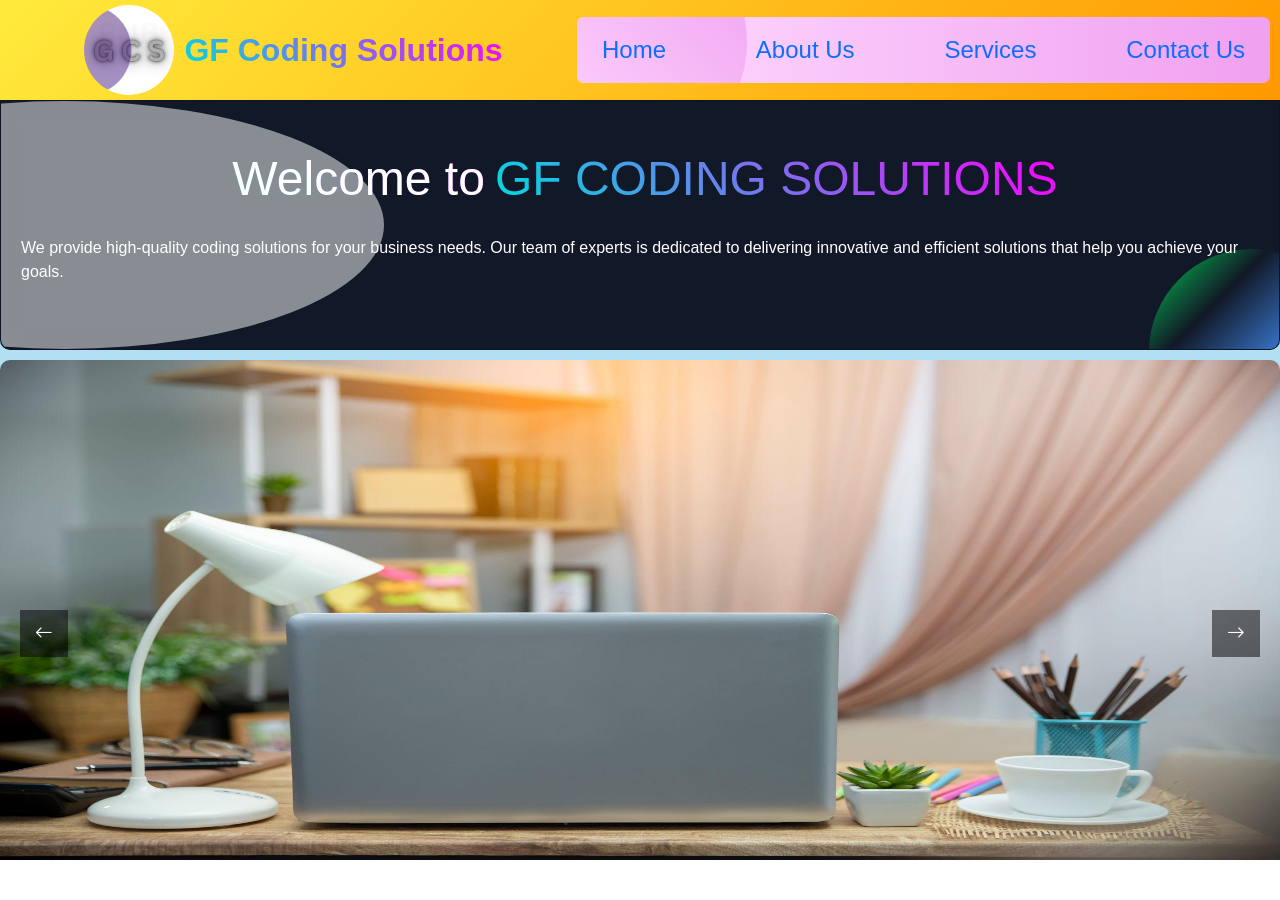
<file: index.html>
<!doctype html>
<html lang="en" data-beasties-container>
<head>
  <meta charset="utf-8">
  <title>Freedemo</title>
  <base href="/">
  <meta name="viewport" content="width=device-width, initial-scale=1.0">
  <link rel="icon" type="image/x-icon" href="/images/gfcoding1.png">
  <link href="https://fonts.googleapis.com/css2?family=Roboto:wght@300;400;500&amp;display=swap" rel="stylesheet">
  <link href="https://fonts.googleapis.com/icon?family=Material+Icons" rel="stylesheet">
<style>html{--mat-sys-background:light-dark(#faf9fd, #121316);--mat-sys-error:light-dark(#ba1a1a, #ffb4ab);--mat-sys-error-container:light-dark(#ffdad6, #93000a);--mat-sys-inverse-on-surface:light-dark(#f2f0f4, #2f3033);--mat-sys-inverse-primary:light-dark(#abc7ff, #005cbb);--mat-sys-inverse-surface:light-dark(#2f3033, #e3e2e6);--mat-sys-on-background:light-dark(#1a1b1f, #e3e2e6);--mat-sys-on-error:light-dark(#ffffff, #690005);--mat-sys-on-error-container:light-dark(#93000a, #ffdad6);--mat-sys-on-primary:light-dark(#ffffff, #002f65);--mat-sys-on-primary-container:light-dark(#00458f, #d7e3ff);--mat-sys-on-primary-fixed:light-dark(#001b3f, #001b3f);--mat-sys-on-primary-fixed-variant:light-dark(#00458f, #00458f);--mat-sys-on-secondary:light-dark(#ffffff, #283041);--mat-sys-on-secondary-container:light-dark(#3e4759, #dae2f9);--mat-sys-on-secondary-fixed:light-dark(#131c2b, #131c2b);--mat-sys-on-secondary-fixed-variant:light-dark(#3e4759, #3e4759);--mat-sys-on-surface:light-dark(#1a1b1f, #e3e2e6);--mat-sys-on-surface-variant:light-dark(#44474e, #e0e2ec);--mat-sys-on-tertiary:light-dark(#ffffff, #0001ac);--mat-sys-on-tertiary-container:light-dark(#0000ef, #e0e0ff);--mat-sys-on-tertiary-fixed:light-dark(#00006e, #00006e);--mat-sys-on-tertiary-fixed-variant:light-dark(#0000ef, #0000ef);--mat-sys-outline:light-dark(#74777f, #8e9099);--mat-sys-outline-variant:light-dark(#c4c6d0, #44474e);--mat-sys-primary:light-dark(#005cbb, #abc7ff);--mat-sys-primary-container:light-dark(#d7e3ff, #00458f);--mat-sys-primary-fixed:light-dark(#d7e3ff, #d7e3ff);--mat-sys-primary-fixed-dim:light-dark(#abc7ff, #abc7ff);--mat-sys-scrim:light-dark(#000000, #000000);--mat-sys-secondary:light-dark(#565e71, #bec6dc);--mat-sys-secondary-container:light-dark(#dae2f9, #3e4759);--mat-sys-secondary-fixed:light-dark(#dae2f9, #dae2f9);--mat-sys-secondary-fixed-dim:light-dark(#bec6dc, #bec6dc);--mat-sys-shadow:light-dark(#000000, #000000);--mat-sys-surface:light-dark(#faf9fd, #121316);--mat-sys-surface-bright:light-dark(#faf9fd, #38393c);--mat-sys-surface-container:light-dark(#efedf0, #1f2022);--mat-sys-surface-container-high:light-dark(#e9e7eb, #292a2c);--mat-sys-surface-container-highest:light-dark(#e3e2e6, #343537);--mat-sys-surface-container-low:light-dark(#f4f3f6, #1a1b1f);--mat-sys-surface-container-lowest:light-dark(#ffffff, #0d0e11);--mat-sys-surface-dim:light-dark(#dbd9dd, #121316);--mat-sys-surface-tint:light-dark(#005cbb, #abc7ff);--mat-sys-surface-variant:light-dark(#e0e2ec, #44474e);--mat-sys-tertiary:light-dark(#343dff, #bec2ff);--mat-sys-tertiary-container:light-dark(#e0e0ff, #0000ef);--mat-sys-tertiary-fixed:light-dark(#e0e0ff, #e0e0ff);--mat-sys-tertiary-fixed-dim:light-dark(#bec2ff, #bec2ff);--mat-sys-neutral-variant20:#2d3038;--mat-sys-neutral10:#1a1b1f;--mat-sys-level0:0px 0px 0px 0px rgba(0, 0, 0, .2), 0px 0px 0px 0px rgba(0, 0, 0, .14), 0px 0px 0px 0px rgba(0, 0, 0, .12);--mat-sys-level1:0px 2px 1px -1px rgba(0, 0, 0, .2), 0px 1px 1px 0px rgba(0, 0, 0, .14), 0px 1px 3px 0px rgba(0, 0, 0, .12);--mat-sys-level2:0px 3px 3px -2px rgba(0, 0, 0, .2), 0px 3px 4px 0px rgba(0, 0, 0, .14), 0px 1px 8px 0px rgba(0, 0, 0, .12);--mat-sys-level3:0px 3px 5px -1px rgba(0, 0, 0, .2), 0px 6px 10px 0px rgba(0, 0, 0, .14), 0px 1px 18px 0px rgba(0, 0, 0, .12);--mat-sys-level4:0px 5px 5px -3px rgba(0, 0, 0, .2), 0px 8px 10px 1px rgba(0, 0, 0, .14), 0px 3px 14px 2px rgba(0, 0, 0, .12);--mat-sys-level5:0px 7px 8px -4px rgba(0, 0, 0, .2), 0px 12px 17px 2px rgba(0, 0, 0, .14), 0px 5px 22px 4px rgba(0, 0, 0, .12);--mat-sys-body-large:400 1rem / 1.5rem Roboto;--mat-sys-body-large-font:Roboto;--mat-sys-body-large-line-height:1.5rem;--mat-sys-body-large-size:1rem;--mat-sys-body-large-tracking:.031rem;--mat-sys-body-large-weight:400;--mat-sys-body-medium:400 .875rem / 1.25rem Roboto;--mat-sys-body-medium-font:Roboto;--mat-sys-body-medium-line-height:1.25rem;--mat-sys-body-medium-size:.875rem;--mat-sys-body-medium-tracking:.016rem;--mat-sys-body-medium-weight:400;--mat-sys-body-small:400 .75rem / 1rem Roboto;--mat-sys-body-small-font:Roboto;--mat-sys-body-small-line-height:1rem;--mat-sys-body-small-size:.75rem;--mat-sys-body-small-tracking:.025rem;--mat-sys-body-small-weight:400;--mat-sys-display-large:400 3.562rem / 4rem Roboto;--mat-sys-display-large-font:Roboto;--mat-sys-display-large-line-height:4rem;--mat-sys-display-large-size:3.562rem;--mat-sys-display-large-tracking:-.016rem;--mat-sys-display-large-weight:400;--mat-sys-display-medium:400 2.812rem / 3.25rem Roboto;--mat-sys-display-medium-font:Roboto;--mat-sys-display-medium-line-height:3.25rem;--mat-sys-display-medium-size:2.812rem;--mat-sys-display-medium-tracking:0;--mat-sys-display-medium-weight:400;--mat-sys-display-small:400 2.25rem / 2.75rem Roboto;--mat-sys-display-small-font:Roboto;--mat-sys-display-small-line-height:2.75rem;--mat-sys-display-small-size:2.25rem;--mat-sys-display-small-tracking:0;--mat-sys-display-small-weight:400;--mat-sys-headline-large:400 2rem / 2.5rem Roboto;--mat-sys-headline-large-font:Roboto;--mat-sys-headline-large-line-height:2.5rem;--mat-sys-headline-large-size:2rem;--mat-sys-headline-large-tracking:0;--mat-sys-headline-large-weight:400;--mat-sys-headline-medium:400 1.75rem / 2.25rem Roboto;--mat-sys-headline-medium-font:Roboto;--mat-sys-headline-medium-line-height:2.25rem;--mat-sys-headline-medium-size:1.75rem;--mat-sys-headline-medium-tracking:0;--mat-sys-headline-medium-weight:400;--mat-sys-headline-small:400 1.5rem / 2rem Roboto;--mat-sys-headline-small-font:Roboto;--mat-sys-headline-small-line-height:2rem;--mat-sys-headline-small-size:1.5rem;--mat-sys-headline-small-tracking:0;--mat-sys-headline-small-weight:400;--mat-sys-label-large:500 .875rem / 1.25rem Roboto;--mat-sys-label-large-font:Roboto;--mat-sys-label-large-line-height:1.25rem;--mat-sys-label-large-size:.875rem;--mat-sys-label-large-tracking:.006rem;--mat-sys-label-large-weight:500;--mat-sys-label-large-weight-prominent:700;--mat-sys-label-medium:500 .75rem / 1rem Roboto;--mat-sys-label-medium-font:Roboto;--mat-sys-label-medium-line-height:1rem;--mat-sys-label-medium-size:.75rem;--mat-sys-label-medium-tracking:.031rem;--mat-sys-label-medium-weight:500;--mat-sys-label-medium-weight-prominent:700;--mat-sys-label-small:500 .688rem / 1rem Roboto;--mat-sys-label-small-font:Roboto;--mat-sys-label-small-line-height:1rem;--mat-sys-label-small-size:.688rem;--mat-sys-label-small-tracking:.031rem;--mat-sys-label-small-weight:500;--mat-sys-title-large:400 1.375rem / 1.75rem Roboto;--mat-sys-title-large-font:Roboto;--mat-sys-title-large-line-height:1.75rem;--mat-sys-title-large-size:1.375rem;--mat-sys-title-large-tracking:0;--mat-sys-title-large-weight:400;--mat-sys-title-medium:500 1rem / 1.5rem Roboto;--mat-sys-title-medium-font:Roboto;--mat-sys-title-medium-line-height:1.5rem;--mat-sys-title-medium-size:1rem;--mat-sys-title-medium-tracking:.009rem;--mat-sys-title-medium-weight:500;--mat-sys-title-small:500 .875rem / 1.25rem Roboto;--mat-sys-title-small-font:Roboto;--mat-sys-title-small-line-height:1.25rem;--mat-sys-title-small-size:.875rem;--mat-sys-title-small-tracking:.006rem;--mat-sys-title-small-weight:500;--mat-sys-corner-extra-large:28px;--mat-sys-corner-extra-large-top:28px 28px 0 0;--mat-sys-corner-extra-small:4px;--mat-sys-corner-extra-small-top:4px 4px 0 0;--mat-sys-corner-full:9999px;--mat-sys-corner-large:16px;--mat-sys-corner-large-end:0 16px 16px 0;--mat-sys-corner-large-start:16px 0 0 16px;--mat-sys-corner-large-top:16px 16px 0 0;--mat-sys-corner-medium:12px;--mat-sys-corner-none:0;--mat-sys-corner-small:8px;--mat-sys-dragged-state-layer-opacity:.16;--mat-sys-focus-state-layer-opacity:.12;--mat-sys-hover-state-layer-opacity:.08;--mat-sys-pressed-state-layer-opacity:.12}body{color-scheme:light;background-color:var(--mat-sys-surface);color:var(--mat-sys-on-surface);font:var(--mat-sys-body-medium);margin:0}:root{--bs-blue:#0d6efd;--bs-indigo:#6610f2;--bs-purple:#6f42c1;--bs-pink:#d63384;--bs-red:#dc3545;--bs-orange:#fd7e14;--bs-yellow:#ffc107;--bs-green:#198754;--bs-teal:#20c997;--bs-cyan:#0dcaf0;--bs-black:#000;--bs-white:#fff;--bs-gray:#6c757d;--bs-gray-dark:#343a40;--bs-gray-100:#f8f9fa;--bs-gray-200:#e9ecef;--bs-gray-300:#dee2e6;--bs-gray-400:#ced4da;--bs-gray-500:#adb5bd;--bs-gray-600:#6c757d;--bs-gray-700:#495057;--bs-gray-800:#343a40;--bs-gray-900:#212529;--bs-primary:#0d6efd;--bs-secondary:#6c757d;--bs-success:#198754;--bs-info:#0dcaf0;--bs-warning:#ffc107;--bs-danger:#dc3545;--bs-light:#f8f9fa;--bs-dark:#212529;--bs-primary-rgb:13,110,253;--bs-secondary-rgb:108,117,125;--bs-success-rgb:25,135,84;--bs-info-rgb:13,202,240;--bs-warning-rgb:255,193,7;--bs-danger-rgb:220,53,69;--bs-light-rgb:248,249,250;--bs-dark-rgb:33,37,41;--bs-primary-text-emphasis:#052c65;--bs-secondary-text-emphasis:#2b2f32;--bs-success-text-emphasis:#0a3622;--bs-info-text-emphasis:#055160;--bs-warning-text-emphasis:#664d03;--bs-danger-text-emphasis:#58151c;--bs-light-text-emphasis:#495057;--bs-dark-text-emphasis:#495057;--bs-primary-bg-subtle:#cfe2ff;--bs-secondary-bg-subtle:#e2e3e5;--bs-success-bg-subtle:#d1e7dd;--bs-info-bg-subtle:#cff4fc;--bs-warning-bg-subtle:#fff3cd;--bs-danger-bg-subtle:#f8d7da;--bs-light-bg-subtle:#fcfcfd;--bs-dark-bg-subtle:#ced4da;--bs-primary-border-subtle:#9ec5fe;--bs-secondary-border-subtle:#c4c8cb;--bs-success-border-subtle:#a3cfbb;--bs-info-border-subtle:#9eeaf9;--bs-warning-border-subtle:#ffe69c;--bs-danger-border-subtle:#f1aeb5;--bs-light-border-subtle:#e9ecef;--bs-dark-border-subtle:#adb5bd;--bs-white-rgb:255,255,255;--bs-black-rgb:0,0,0;--bs-font-sans-serif:system-ui,-apple-system,"Segoe UI",Roboto,"Helvetica Neue","Noto Sans","Liberation Sans",Arial,sans-serif,"Apple Color Emoji","Segoe UI Emoji","Segoe UI Symbol","Noto Color Emoji";--bs-font-monospace:SFMono-Regular,Menlo,Monaco,Consolas,"Liberation Mono","Courier New",monospace;--bs-gradient:linear-gradient(180deg, rgba(255, 255, 255, .15), rgba(255, 255, 255, 0));--bs-body-font-family:var(--bs-font-sans-serif);--bs-body-font-size:1rem;--bs-body-font-weight:400;--bs-body-line-height:1.5;--bs-body-color:#212529;--bs-body-color-rgb:33,37,41;--bs-body-bg:#fff;--bs-body-bg-rgb:255,255,255;--bs-emphasis-color:#000;--bs-emphasis-color-rgb:0,0,0;--bs-secondary-color:rgba(33, 37, 41, .75);--bs-secondary-color-rgb:33,37,41;--bs-secondary-bg:#e9ecef;--bs-secondary-bg-rgb:233,236,239;--bs-tertiary-color:rgba(33, 37, 41, .5);--bs-tertiary-color-rgb:33,37,41;--bs-tertiary-bg:#f8f9fa;--bs-tertiary-bg-rgb:248,249,250;--bs-heading-color:inherit;--bs-link-color:#0d6efd;--bs-link-color-rgb:13,110,253;--bs-link-decoration:underline;--bs-link-hover-color:#0a58ca;--bs-link-hover-color-rgb:10,88,202;--bs-code-color:#d63384;--bs-highlight-color:#212529;--bs-highlight-bg:#fff3cd;--bs-border-width:1px;--bs-border-style:solid;--bs-border-color:#dee2e6;--bs-border-color-translucent:rgba(0, 0, 0, .175);--bs-border-radius:.375rem;--bs-border-radius-sm:.25rem;--bs-border-radius-lg:.5rem;--bs-border-radius-xl:1rem;--bs-border-radius-xxl:2rem;--bs-border-radius-2xl:var(--bs-border-radius-xxl);--bs-border-radius-pill:50rem;--bs-box-shadow:0 .5rem 1rem rgba(0, 0, 0, .15);--bs-box-shadow-sm:0 .125rem .25rem rgba(0, 0, 0, .075);--bs-box-shadow-lg:0 1rem 3rem rgba(0, 0, 0, .175);--bs-box-shadow-inset:inset 0 1px 2px rgba(0, 0, 0, .075);--bs-focus-ring-width:.25rem;--bs-focus-ring-opacity:.25;--bs-focus-ring-color:rgba(13, 110, 253, .25);--bs-form-valid-color:#198754;--bs-form-valid-border-color:#198754;--bs-form-invalid-color:#dc3545;--bs-form-invalid-border-color:#dc3545}*,:after,:before{box-sizing:border-box}@media (prefers-reduced-motion:no-preference){:root{scroll-behavior:smooth}}body{margin:0;font-family:var(--bs-body-font-family);font-size:var(--bs-body-font-size);font-weight:var(--bs-body-font-weight);line-height:var(--bs-body-line-height);color:var(--bs-body-color);text-align:var(--bs-body-text-align);background-color:var(--bs-body-bg);-webkit-text-size-adjust:100%;-webkit-tap-highlight-color:transparent}:root{--bs-breakpoint-xs:0;--bs-breakpoint-sm:576px;--bs-breakpoint-md:768px;--bs-breakpoint-lg:992px;--bs-breakpoint-xl:1200px;--bs-breakpoint-xxl:1400px}:root{--bs-btn-close-filter: }:root{--bs-carousel-indicator-active-bg:#fff;--bs-carousel-caption-color:#fff;--bs-carousel-control-icon-filter: }body{font-family:poppins,sans-serif;margin:0;padding:0;font-size:clamp(16px,1vw + .5rem,18px)}:root{--font-title:2.5vw;--font-xs:.75rem;--font-sm:.875rem;--font-md:1rem;--font-lg:1.25rem;--font-xl:1.5rem;--font-2xl:2rem}</style><link rel="stylesheet" href="styles-EXGFIXSO.css" media="print" onload="this.media='all'"><noscript><link rel="stylesheet" href="styles-EXGFIXSO.css"></noscript></head>
<body>
  <app-root></app-root>
<script src="polyfills-5CFQRCPP.js" type="module"></script><script src="main-LXUKIRV6.js" type="module"></script></body>
</html>
</file>
<file: styles-EXGFIXSO.css>
@charset "UTF-8";html{--mat-sys-background: light-dark(#faf9fd, #121316);--mat-sys-error: light-dark(#ba1a1a, #ffb4ab);--mat-sys-error-container: light-dark(#ffdad6, #93000a);--mat-sys-inverse-on-surface: light-dark(#f2f0f4, #2f3033);--mat-sys-inverse-primary: light-dark(#abc7ff, #005cbb);--mat-sys-inverse-surface: light-dark(#2f3033, #e3e2e6);--mat-sys-on-background: light-dark(#1a1b1f, #e3e2e6);--mat-sys-on-error: light-dark(#ffffff, #690005);--mat-sys-on-error-container: light-dark(#93000a, #ffdad6);--mat-sys-on-primary: light-dark(#ffffff, #002f65);--mat-sys-on-primary-container: light-dark(#00458f, #d7e3ff);--mat-sys-on-primary-fixed: light-dark(#001b3f, #001b3f);--mat-sys-on-primary-fixed-variant: light-dark(#00458f, #00458f);--mat-sys-on-secondary: light-dark(#ffffff, #283041);--mat-sys-on-secondary-container: light-dark(#3e4759, #dae2f9);--mat-sys-on-secondary-fixed: light-dark(#131c2b, #131c2b);--mat-sys-on-secondary-fixed-variant: light-dark(#3e4759, #3e4759);--mat-sys-on-surface: light-dark(#1a1b1f, #e3e2e6);--mat-sys-on-surface-variant: light-dark(#44474e, #e0e2ec);--mat-sys-on-tertiary: light-dark(#ffffff, #0001ac);--mat-sys-on-tertiary-container: light-dark(#0000ef, #e0e0ff);--mat-sys-on-tertiary-fixed: light-dark(#00006e, #00006e);--mat-sys-on-tertiary-fixed-variant: light-dark(#0000ef, #0000ef);--mat-sys-outline: light-dark(#74777f, #8e9099);--mat-sys-outline-variant: light-dark(#c4c6d0, #44474e);--mat-sys-primary: light-dark(#005cbb, #abc7ff);--mat-sys-primary-container: light-dark(#d7e3ff, #00458f);--mat-sys-primary-fixed: light-dark(#d7e3ff, #d7e3ff);--mat-sys-primary-fixed-dim: light-dark(#abc7ff, #abc7ff);--mat-sys-scrim: light-dark(#000000, #000000);--mat-sys-secondary: light-dark(#565e71, #bec6dc);--mat-sys-secondary-container: light-dark(#dae2f9, #3e4759);--mat-sys-secondary-fixed: light-dark(#dae2f9, #dae2f9);--mat-sys-secondary-fixed-dim: light-dark(#bec6dc, #bec6dc);--mat-sys-shadow: light-dark(#000000, #000000);--mat-sys-surface: light-dark(#faf9fd, #121316);--mat-sys-surface-bright: light-dark(#faf9fd, #38393c);--mat-sys-surface-container: light-dark(#efedf0, #1f2022);--mat-sys-surface-container-high: light-dark(#e9e7eb, #292a2c);--mat-sys-surface-container-highest: light-dark(#e3e2e6, #343537);--mat-sys-surface-container-low: light-dark(#f4f3f6, #1a1b1f);--mat-sys-surface-container-lowest: light-dark(#ffffff, #0d0e11);--mat-sys-surface-dim: light-dark(#dbd9dd, #121316);--mat-sys-surface-tint: light-dark(#005cbb, #abc7ff);--mat-sys-surface-variant: light-dark(#e0e2ec, #44474e);--mat-sys-tertiary: light-dark(#343dff, #bec2ff);--mat-sys-tertiary-container: light-dark(#e0e0ff, #0000ef);--mat-sys-tertiary-fixed: light-dark(#e0e0ff, #e0e0ff);--mat-sys-tertiary-fixed-dim: light-dark(#bec2ff, #bec2ff);--mat-sys-neutral-variant20: #2d3038;--mat-sys-neutral10: #1a1b1f;--mat-sys-level0: 0px 0px 0px 0px rgba(0, 0, 0, .2), 0px 0px 0px 0px rgba(0, 0, 0, .14), 0px 0px 0px 0px rgba(0, 0, 0, .12);--mat-sys-level1: 0px 2px 1px -1px rgba(0, 0, 0, .2), 0px 1px 1px 0px rgba(0, 0, 0, .14), 0px 1px 3px 0px rgba(0, 0, 0, .12);--mat-sys-level2: 0px 3px 3px -2px rgba(0, 0, 0, .2), 0px 3px 4px 0px rgba(0, 0, 0, .14), 0px 1px 8px 0px rgba(0, 0, 0, .12);--mat-sys-level3: 0px 3px 5px -1px rgba(0, 0, 0, .2), 0px 6px 10px 0px rgba(0, 0, 0, .14), 0px 1px 18px 0px rgba(0, 0, 0, .12);--mat-sys-level4: 0px 5px 5px -3px rgba(0, 0, 0, .2), 0px 8px 10px 1px rgba(0, 0, 0, .14), 0px 3px 14px 2px rgba(0, 0, 0, .12);--mat-sys-level5: 0px 7px 8px -4px rgba(0, 0, 0, .2), 0px 12px 17px 2px rgba(0, 0, 0, .14), 0px 5px 22px 4px rgba(0, 0, 0, .12);--mat-sys-body-large: 400 1rem / 1.5rem Roboto;--mat-sys-body-large-font: Roboto;--mat-sys-body-large-line-height: 1.5rem;--mat-sys-body-large-size: 1rem;--mat-sys-body-large-tracking: .031rem;--mat-sys-body-large-weight: 400;--mat-sys-body-medium: 400 .875rem / 1.25rem Roboto;--mat-sys-body-medium-font: Roboto;--mat-sys-body-medium-line-height: 1.25rem;--mat-sys-body-medium-size: .875rem;--mat-sys-body-medium-tracking: .016rem;--mat-sys-body-medium-weight: 400;--mat-sys-body-small: 400 .75rem / 1rem Roboto;--mat-sys-body-small-font: Roboto;--mat-sys-body-small-line-height: 1rem;--mat-sys-body-small-size: .75rem;--mat-sys-body-small-tracking: .025rem;--mat-sys-body-small-weight: 400;--mat-sys-display-large: 400 3.562rem / 4rem Roboto;--mat-sys-display-large-font: Roboto;--mat-sys-display-large-line-height: 4rem;--mat-sys-display-large-size: 3.562rem;--mat-sys-display-large-tracking: -.016rem;--mat-sys-display-large-weight: 400;--mat-sys-display-medium: 400 2.812rem / 3.25rem Roboto;--mat-sys-display-medium-font: Roboto;--mat-sys-display-medium-line-height: 3.25rem;--mat-sys-display-medium-size: 2.812rem;--mat-sys-display-medium-tracking: 0;--mat-sys-display-medium-weight: 400;--mat-sys-display-small: 400 2.25rem / 2.75rem Roboto;--mat-sys-display-small-font: Roboto;--mat-sys-display-small-line-height: 2.75rem;--mat-sys-display-small-size: 2.25rem;--mat-sys-display-small-tracking: 0;--mat-sys-display-small-weight: 400;--mat-sys-headline-large: 400 2rem / 2.5rem Roboto;--mat-sys-headline-large-font: Roboto;--mat-sys-headline-large-line-height: 2.5rem;--mat-sys-headline-large-size: 2rem;--mat-sys-headline-large-tracking: 0;--mat-sys-headline-large-weight: 400;--mat-sys-headline-medium: 400 1.75rem / 2.25rem Roboto;--mat-sys-headline-medium-font: Roboto;--mat-sys-headline-medium-line-height: 2.25rem;--mat-sys-headline-medium-size: 1.75rem;--mat-sys-headline-medium-tracking: 0;--mat-sys-headline-medium-weight: 400;--mat-sys-headline-small: 400 1.5rem / 2rem Roboto;--mat-sys-headline-small-font: Roboto;--mat-sys-headline-small-line-height: 2rem;--mat-sys-headline-small-size: 1.5rem;--mat-sys-headline-small-tracking: 0;--mat-sys-headline-small-weight: 400;--mat-sys-label-large: 500 .875rem / 1.25rem Roboto;--mat-sys-label-large-font: Roboto;--mat-sys-label-large-line-height: 1.25rem;--mat-sys-label-large-size: .875rem;--mat-sys-label-large-tracking: .006rem;--mat-sys-label-large-weight: 500;--mat-sys-label-large-weight-prominent: 700;--mat-sys-label-medium: 500 .75rem / 1rem Roboto;--mat-sys-label-medium-font: Roboto;--mat-sys-label-medium-line-height: 1rem;--mat-sys-label-medium-size: .75rem;--mat-sys-label-medium-tracking: .031rem;--mat-sys-label-medium-weight: 500;--mat-sys-label-medium-weight-prominent: 700;--mat-sys-label-small: 500 .688rem / 1rem Roboto;--mat-sys-label-small-font: Roboto;--mat-sys-label-small-line-height: 1rem;--mat-sys-label-small-size: .688rem;--mat-sys-label-small-tracking: .031rem;--mat-sys-label-small-weight: 500;--mat-sys-title-large: 400 1.375rem / 1.75rem Roboto;--mat-sys-title-large-font: Roboto;--mat-sys-title-large-line-height: 1.75rem;--mat-sys-title-large-size: 1.375rem;--mat-sys-title-large-tracking: 0;--mat-sys-title-large-weight: 400;--mat-sys-title-medium: 500 1rem / 1.5rem Roboto;--mat-sys-title-medium-font: Roboto;--mat-sys-title-medium-line-height: 1.5rem;--mat-sys-title-medium-size: 1rem;--mat-sys-title-medium-tracking: .009rem;--mat-sys-title-medium-weight: 500;--mat-sys-title-small: 500 .875rem / 1.25rem Roboto;--mat-sys-title-small-font: Roboto;--mat-sys-title-small-line-height: 1.25rem;--mat-sys-title-small-size: .875rem;--mat-sys-title-small-tracking: .006rem;--mat-sys-title-small-weight: 500;--mat-sys-corner-extra-large: 28px;--mat-sys-corner-extra-large-top: 28px 28px 0 0;--mat-sys-corner-extra-small: 4px;--mat-sys-corner-extra-small-top: 4px 4px 0 0;--mat-sys-corner-full: 9999px;--mat-sys-corner-large: 16px;--mat-sys-corner-large-end: 0 16px 16px 0;--mat-sys-corner-large-start: 16px 0 0 16px;--mat-sys-corner-large-top: 16px 16px 0 0;--mat-sys-corner-medium: 12px;--mat-sys-corner-none: 0;--mat-sys-corner-small: 8px;--mat-sys-dragged-state-layer-opacity: .16;--mat-sys-focus-state-layer-opacity: .12;--mat-sys-hover-state-layer-opacity: .08;--mat-sys-pressed-state-layer-opacity: .12}body{color-scheme:light;background-color:var(--mat-sys-surface);color:var(--mat-sys-on-surface);font:var(--mat-sys-body-medium);margin:0}:root,[data-bs-theme=light]{--bs-blue:#0d6efd;--bs-indigo:#6610f2;--bs-purple:#6f42c1;--bs-pink:#d63384;--bs-red:#dc3545;--bs-orange:#fd7e14;--bs-yellow:#ffc107;--bs-green:#198754;--bs-teal:#20c997;--bs-cyan:#0dcaf0;--bs-black:#000;--bs-white:#fff;--bs-gray:#6c757d;--bs-gray-dark:#343a40;--bs-gray-100:#f8f9fa;--bs-gray-200:#e9ecef;--bs-gray-300:#dee2e6;--bs-gray-400:#ced4da;--bs-gray-500:#adb5bd;--bs-gray-600:#6c757d;--bs-gray-700:#495057;--bs-gray-800:#343a40;--bs-gray-900:#212529;--bs-primary:#0d6efd;--bs-secondary:#6c757d;--bs-success:#198754;--bs-info:#0dcaf0;--bs-warning:#ffc107;--bs-danger:#dc3545;--bs-light:#f8f9fa;--bs-dark:#212529;--bs-primary-rgb:13,110,253;--bs-secondary-rgb:108,117,125;--bs-success-rgb:25,135,84;--bs-info-rgb:13,202,240;--bs-warning-rgb:255,193,7;--bs-danger-rgb:220,53,69;--bs-light-rgb:248,249,250;--bs-dark-rgb:33,37,41;--bs-primary-text-emphasis:#052c65;--bs-secondary-text-emphasis:#2b2f32;--bs-success-text-emphasis:#0a3622;--bs-info-text-emphasis:#055160;--bs-warning-text-emphasis:#664d03;--bs-danger-text-emphasis:#58151c;--bs-light-text-emphasis:#495057;--bs-dark-text-emphasis:#495057;--bs-primary-bg-subtle:#cfe2ff;--bs-secondary-bg-subtle:#e2e3e5;--bs-success-bg-subtle:#d1e7dd;--bs-info-bg-subtle:#cff4fc;--bs-warning-bg-subtle:#fff3cd;--bs-danger-bg-subtle:#f8d7da;--bs-light-bg-subtle:#fcfcfd;--bs-dark-bg-subtle:#ced4da;--bs-primary-border-subtle:#9ec5fe;--bs-secondary-border-subtle:#c4c8cb;--bs-success-border-subtle:#a3cfbb;--bs-info-border-subtle:#9eeaf9;--bs-warning-border-subtle:#ffe69c;--bs-danger-border-subtle:#f1aeb5;--bs-light-border-subtle:#e9ecef;--bs-dark-border-subtle:#adb5bd;--bs-white-rgb:255,255,255;--bs-black-rgb:0,0,0;--bs-font-sans-serif:system-ui,-apple-system,"Segoe UI",Roboto,"Helvetica Neue","Noto Sans","Liberation Sans",Arial,sans-serif,"Apple Color Emoji","Segoe UI Emoji","Segoe UI Symbol","Noto Color Emoji";--bs-font-monospace:SFMono-Regular,Menlo,Monaco,Consolas,"Liberation Mono","Courier New",monospace;--bs-gradient:linear-gradient(180deg, rgba(255, 255, 255, .15), rgba(255, 255, 255, 0));--bs-body-font-family:var(--bs-font-sans-serif);--bs-body-font-size:1rem;--bs-body-font-weight:400;--bs-body-line-height:1.5;--bs-body-color:#212529;--bs-body-color-rgb:33,37,41;--bs-body-bg:#fff;--bs-body-bg-rgb:255,255,255;--bs-emphasis-color:#000;--bs-emphasis-color-rgb:0,0,0;--bs-secondary-color:rgba(33, 37, 41, .75);--bs-secondary-color-rgb:33,37,41;--bs-secondary-bg:#e9ecef;--bs-secondary-bg-rgb:233,236,239;--bs-tertiary-color:rgba(33, 37, 41, .5);--bs-tertiary-color-rgb:33,37,41;--bs-tertiary-bg:#f8f9fa;--bs-tertiary-bg-rgb:248,249,250;--bs-heading-color:inherit;--bs-link-color:#0d6efd;--bs-link-color-rgb:13,110,253;--bs-link-decoration:underline;--bs-link-hover-color:#0a58ca;--bs-link-hover-color-rgb:10,88,202;--bs-code-color:#d63384;--bs-highlight-color:#212529;--bs-highlight-bg:#fff3cd;--bs-border-width:1px;--bs-border-style:solid;--bs-border-color:#dee2e6;--bs-border-color-translucent:rgba(0, 0, 0, .175);--bs-border-radius:.375rem;--bs-border-radius-sm:.25rem;--bs-border-radius-lg:.5rem;--bs-border-radius-xl:1rem;--bs-border-radius-xxl:2rem;--bs-border-radius-2xl:var(--bs-border-radius-xxl);--bs-border-radius-pill:50rem;--bs-box-shadow:0 .5rem 1rem rgba(0, 0, 0, .15);--bs-box-shadow-sm:0 .125rem .25rem rgba(0, 0, 0, .075);--bs-box-shadow-lg:0 1rem 3rem rgba(0, 0, 0, .175);--bs-box-shadow-inset:inset 0 1px 2px rgba(0, 0, 0, .075);--bs-focus-ring-width:.25rem;--bs-focus-ring-opacity:.25;--bs-focus-ring-color:rgba(13, 110, 253, .25);--bs-form-valid-color:#198754;--bs-form-valid-border-color:#198754;--bs-form-invalid-color:#dc3545;--bs-form-invalid-border-color:#dc3545}[data-bs-theme=dark]{color-scheme:dark;--bs-body-color:#dee2e6;--bs-body-color-rgb:222,226,230;--bs-body-bg:#212529;--bs-body-bg-rgb:33,37,41;--bs-emphasis-color:#fff;--bs-emphasis-color-rgb:255,255,255;--bs-secondary-color:rgba(222, 226, 230, .75);--bs-secondary-color-rgb:222,226,230;--bs-secondary-bg:#343a40;--bs-secondary-bg-rgb:52,58,64;--bs-tertiary-color:rgba(222, 226, 230, .5);--bs-tertiary-color-rgb:222,226,230;--bs-tertiary-bg:#2b3035;--bs-tertiary-bg-rgb:43,48,53;--bs-primary-text-emphasis:#6ea8fe;--bs-secondary-text-emphasis:#a7acb1;--bs-success-text-emphasis:#75b798;--bs-info-text-emphasis:#6edff6;--bs-warning-text-emphasis:#ffda6a;--bs-danger-text-emphasis:#ea868f;--bs-light-text-emphasis:#f8f9fa;--bs-dark-text-emphasis:#dee2e6;--bs-primary-bg-subtle:#031633;--bs-secondary-bg-subtle:#161719;--bs-success-bg-subtle:#051b11;--bs-info-bg-subtle:#032830;--bs-warning-bg-subtle:#332701;--bs-danger-bg-subtle:#2c0b0e;--bs-light-bg-subtle:#343a40;--bs-dark-bg-subtle:#1a1d20;--bs-primary-border-subtle:#084298;--bs-secondary-border-subtle:#41464b;--bs-success-border-subtle:#0f5132;--bs-info-border-subtle:#087990;--bs-warning-border-subtle:#997404;--bs-danger-border-subtle:#842029;--bs-light-border-subtle:#495057;--bs-dark-border-subtle:#343a40;--bs-heading-color:inherit;--bs-link-color:#6ea8fe;--bs-link-hover-color:#8bb9fe;--bs-link-color-rgb:110,168,254;--bs-link-hover-color-rgb:139,185,254;--bs-code-color:#e685b5;--bs-highlight-color:#dee2e6;--bs-highlight-bg:#664d03;--bs-border-color:#495057;--bs-border-color-translucent:rgba(255, 255, 255, .15);--bs-form-valid-color:#75b798;--bs-form-valid-border-color:#75b798;--bs-form-invalid-color:#ea868f;--bs-form-invalid-border-color:#ea868f}*,:after,:before{box-sizing:border-box}@media (prefers-reduced-motion:no-preference){:root{scroll-behavior:smooth}}body{margin:0;font-family:var(--bs-body-font-family);font-size:var(--bs-body-font-size);font-weight:var(--bs-body-font-weight);line-height:var(--bs-body-line-height);color:var(--bs-body-color);text-align:var(--bs-body-text-align);background-color:var(--bs-body-bg);-webkit-text-size-adjust:100%;-webkit-tap-highlight-color:transparent}hr{margin:1rem 0;color:inherit;border:0;border-top:var(--bs-border-width) solid;opacity:.25}.h1,.h2,.h3,.h4,.h5,.h6,h1,h2,h3,h4,h5,h6{margin-top:0;margin-bottom:.5rem;font-weight:500;line-height:1.2;color:var(--bs-heading-color)}.h1,h1{font-size:calc(1.375rem + 1.5vw)}@media (min-width:1200px){.h1,h1{font-size:2.5rem}}.h2,h2{font-size:calc(1.325rem + .9vw)}@media (min-width:1200px){.h2,h2{font-size:2rem}}.h3,h3{font-size:calc(1.3rem + .6vw)}@media (min-width:1200px){.h3,h3{font-size:1.75rem}}.h4,h4{font-size:calc(1.275rem + .3vw)}@media (min-width:1200px){.h4,h4{font-size:1.5rem}}.h5,h5{font-size:1.25rem}.h6,h6{font-size:1rem}p{margin-top:0;margin-bottom:1rem}abbr[title]{-webkit-text-decoration:underline dotted;text-decoration:underline dotted;cursor:help;-webkit-text-decoration-skip-ink:none;text-decoration-skip-ink:none}address{margin-bottom:1rem;font-style:normal;line-height:inherit}ol,ul{padding-left:2rem}dl,ol,ul{margin-top:0;margin-bottom:1rem}ol ol,ol ul,ul ol,ul ul{margin-bottom:0}dt{font-weight:700}dd{margin-bottom:.5rem;margin-left:0}blockquote{margin:0 0 1rem}b,strong{font-weight:bolder}.small,small{font-size:.875em}.mark,mark{padding:.1875em;color:var(--bs-highlight-color);background-color:var(--bs-highlight-bg)}sub,sup{position:relative;font-size:.75em;line-height:0;vertical-align:baseline}sub{bottom:-.25em}sup{top:-.5em}a{color:rgba(var(--bs-link-color-rgb),var(--bs-link-opacity,1));text-decoration:underline}a:hover{--bs-link-color-rgb:var(--bs-link-hover-color-rgb)}a:not([href]):not([class]),a:not([href]):not([class]):hover{color:inherit;text-decoration:none}code,kbd,pre,samp{font-family:var(--bs-font-monospace);font-size:1em}pre{display:block;margin-top:0;margin-bottom:1rem;overflow:auto;font-size:.875em}pre code{font-size:inherit;color:inherit;word-break:normal}code{font-size:.875em;color:var(--bs-code-color);word-wrap:break-word}a>code{color:inherit}kbd{padding:.1875rem .375rem;font-size:.875em;color:var(--bs-body-bg);background-color:var(--bs-body-color);border-radius:.25rem}kbd kbd{padding:0;font-size:1em}figure{margin:0 0 1rem}img,svg{vertical-align:middle}table{caption-side:bottom;border-collapse:collapse}caption{padding-top:.5rem;padding-bottom:.5rem;color:var(--bs-secondary-color);text-align:left}th{text-align:inherit;text-align:-webkit-match-parent}tbody,td,tfoot,th,thead,tr{border-color:inherit;border-style:solid;border-width:0}label{display:inline-block}button{border-radius:0}button:focus:not(:focus-visible){outline:0}button,input,optgroup,select,textarea{margin:0;font-family:inherit;font-size:inherit;line-height:inherit}button,select{text-transform:none}[role=button]{cursor:pointer}select{word-wrap:normal}select:disabled{opacity:1}[list]:not([type=date]):not([type=datetime-local]):not([type=month]):not([type=week]):not([type=time])::-webkit-calendar-picker-indicator{display:none!important}[type=button],[type=reset],[type=submit],button{-webkit-appearance:button}[type=button]:not(:disabled),[type=reset]:not(:disabled),[type=submit]:not(:disabled),button:not(:disabled){cursor:pointer}::-moz-focus-inner{padding:0;border-style:none}textarea{resize:vertical}fieldset{min-width:0;padding:0;margin:0;border:0}legend{float:left;width:100%;padding:0;margin-bottom:.5rem;line-height:inherit;font-size:calc(1.275rem + .3vw)}@media (min-width:1200px){legend{font-size:1.5rem}}legend+*{clear:left}::-webkit-datetime-edit-day-field,::-webkit-datetime-edit-fields-wrapper,::-webkit-datetime-edit-hour-field,::-webkit-datetime-edit-minute,::-webkit-datetime-edit-month-field,::-webkit-datetime-edit-text,::-webkit-datetime-edit-year-field{padding:0}::-webkit-inner-spin-button{height:auto}[type=search]{-webkit-appearance:textfield;outline-offset:-2px}[type=search]::-webkit-search-cancel-button{cursor:pointer;filter:grayscale(1)}::-webkit-search-decoration{-webkit-appearance:none}::-webkit-color-swatch-wrapper{padding:0}::-webkit-file-upload-button{font:inherit;-webkit-appearance:button}::file-selector-button{font:inherit;-webkit-appearance:button}output{display:inline-block}iframe{border:0}summary{display:list-item;cursor:pointer}progress{vertical-align:baseline}[hidden]{display:none!important}.lead{font-size:1.25rem;font-weight:300}.display-1{font-weight:300;line-height:1.2;font-size:calc(1.625rem + 4.5vw)}@media (min-width:1200px){.display-1{font-size:5rem}}.display-2{font-weight:300;line-height:1.2;font-size:calc(1.575rem + 3.9vw)}@media (min-width:1200px){.display-2{font-size:4.5rem}}.display-3{font-weight:300;line-height:1.2;font-size:calc(1.525rem + 3.3vw)}@media (min-width:1200px){.display-3{font-size:4rem}}.display-4{font-weight:300;line-height:1.2;font-size:calc(1.475rem + 2.7vw)}@media (min-width:1200px){.display-4{font-size:3.5rem}}.display-5{font-weight:300;line-height:1.2;font-size:calc(1.425rem + 2.1vw)}@media (min-width:1200px){.display-5{font-size:3rem}}.display-6{font-weight:300;line-height:1.2;font-size:calc(1.375rem + 1.5vw)}@media (min-width:1200px){.display-6{font-size:2.5rem}}.list-unstyled,.list-inline{padding-left:0;list-style:none}.list-inline-item{display:inline-block}.list-inline-item:not(:last-child){margin-right:.5rem}.initialism{font-size:.875em;text-transform:uppercase}.blockquote{margin-bottom:1rem;font-size:1.25rem}.blockquote>:last-child{margin-bottom:0}.blockquote-footer{margin-top:-1rem;margin-bottom:1rem;font-size:.875em;color:#6c757d}.blockquote-footer:before{content:"\2014\a0"}.img-fluid{max-width:100%;height:auto}.img-thumbnail{padding:.25rem;background-color:var(--bs-body-bg);border:var(--bs-border-width) solid var(--bs-border-color);border-radius:var(--bs-border-radius);max-width:100%;height:auto}.figure{display:inline-block}.figure-img{margin-bottom:.5rem;line-height:1}.figure-caption{font-size:.875em;color:var(--bs-secondary-color)}.container,.container-fluid,.container-lg,.container-md,.container-sm,.container-xl,.container-xxl{--bs-gutter-x:1.5rem;--bs-gutter-y:0;width:100%;padding-right:calc(var(--bs-gutter-x) * .5);padding-left:calc(var(--bs-gutter-x) * .5);margin-right:auto;margin-left:auto}@media (min-width:576px){.container,.container-sm{max-width:540px}}@media (min-width:768px){.container,.container-md,.container-sm{max-width:720px}}@media (min-width:992px){.container,.container-lg,.container-md,.container-sm{max-width:960px}}@media (min-width:1200px){.container,.container-lg,.container-md,.container-sm,.container-xl{max-width:1140px}}@media (min-width:1400px){.container,.container-lg,.container-md,.container-sm,.container-xl,.container-xxl{max-width:1320px}}:root{--bs-breakpoint-xs:0;--bs-breakpoint-sm:576px;--bs-breakpoint-md:768px;--bs-breakpoint-lg:992px;--bs-breakpoint-xl:1200px;--bs-breakpoint-xxl:1400px}.row{--bs-gutter-x:1.5rem;--bs-gutter-y:0;display:flex;flex-wrap:wrap;margin-top:calc(-1 * var(--bs-gutter-y));margin-right:calc(-.5 * var(--bs-gutter-x));margin-left:calc(-.5 * var(--bs-gutter-x))}.row>*{flex-shrink:0;width:100%;max-width:100%;padding-right:calc(var(--bs-gutter-x) * .5);padding-left:calc(var(--bs-gutter-x) * .5);margin-top:var(--bs-gutter-y)}.col{flex:1 0 0}.row-cols-auto>*{flex:0 0 auto;width:auto}.row-cols-1>*{flex:0 0 auto;width:100%}.row-cols-2>*{flex:0 0 auto;width:50%}.row-cols-3>*{flex:0 0 auto;width:33.33333333%}.row-cols-4>*{flex:0 0 auto;width:25%}.row-cols-5>*{flex:0 0 auto;width:20%}.row-cols-6>*{flex:0 0 auto;width:16.66666667%}.col-auto{flex:0 0 auto;width:auto}.col-1{flex:0 0 auto;width:8.33333333%}.col-2{flex:0 0 auto;width:16.66666667%}.col-3{flex:0 0 auto;width:25%}.col-4{flex:0 0 auto;width:33.33333333%}.col-5{flex:0 0 auto;width:41.66666667%}.col-6{flex:0 0 auto;width:50%}.col-7{flex:0 0 auto;width:58.33333333%}.col-8{flex:0 0 auto;width:66.66666667%}.col-9{flex:0 0 auto;width:75%}.col-10{flex:0 0 auto;width:83.33333333%}.col-11{flex:0 0 auto;width:91.66666667%}.col-12{flex:0 0 auto;width:100%}.offset-1{margin-left:8.33333333%}.offset-2{margin-left:16.66666667%}.offset-3{margin-left:25%}.offset-4{margin-left:33.33333333%}.offset-5{margin-left:41.66666667%}.offset-6{margin-left:50%}.offset-7{margin-left:58.33333333%}.offset-8{margin-left:66.66666667%}.offset-9{margin-left:75%}.offset-10{margin-left:83.33333333%}.offset-11{margin-left:91.66666667%}.g-0,.gx-0{--bs-gutter-x:0}.g-0,.gy-0{--bs-gutter-y:0}.g-1,.gx-1{--bs-gutter-x:.25rem}.g-1,.gy-1{--bs-gutter-y:.25rem}.g-2,.gx-2{--bs-gutter-x:.5rem}.g-2,.gy-2{--bs-gutter-y:.5rem}.g-3,.gx-3{--bs-gutter-x:1rem}.g-3,.gy-3{--bs-gutter-y:1rem}.g-4,.gx-4{--bs-gutter-x:1.5rem}.g-4,.gy-4{--bs-gutter-y:1.5rem}.g-5,.gx-5{--bs-gutter-x:3rem}.g-5,.gy-5{--bs-gutter-y:3rem}@media (min-width:576px){.col-sm{flex:1 0 0}.row-cols-sm-auto>*{flex:0 0 auto;width:auto}.row-cols-sm-1>*{flex:0 0 auto;width:100%}.row-cols-sm-2>*{flex:0 0 auto;width:50%}.row-cols-sm-3>*{flex:0 0 auto;width:33.33333333%}.row-cols-sm-4>*{flex:0 0 auto;width:25%}.row-cols-sm-5>*{flex:0 0 auto;width:20%}.row-cols-sm-6>*{flex:0 0 auto;width:16.66666667%}.col-sm-auto{flex:0 0 auto;width:auto}.col-sm-1{flex:0 0 auto;width:8.33333333%}.col-sm-2{flex:0 0 auto;width:16.66666667%}.col-sm-3{flex:0 0 auto;width:25%}.col-sm-4{flex:0 0 auto;width:33.33333333%}.col-sm-5{flex:0 0 auto;width:41.66666667%}.col-sm-6{flex:0 0 auto;width:50%}.col-sm-7{flex:0 0 auto;width:58.33333333%}.col-sm-8{flex:0 0 auto;width:66.66666667%}.col-sm-9{flex:0 0 auto;width:75%}.col-sm-10{flex:0 0 auto;width:83.33333333%}.col-sm-11{flex:0 0 auto;width:91.66666667%}.col-sm-12{flex:0 0 auto;width:100%}.offset-sm-0{margin-left:0}.offset-sm-1{margin-left:8.33333333%}.offset-sm-2{margin-left:16.66666667%}.offset-sm-3{margin-left:25%}.offset-sm-4{margin-left:33.33333333%}.offset-sm-5{margin-left:41.66666667%}.offset-sm-6{margin-left:50%}.offset-sm-7{margin-left:58.33333333%}.offset-sm-8{margin-left:66.66666667%}.offset-sm-9{margin-left:75%}.offset-sm-10{margin-left:83.33333333%}.offset-sm-11{margin-left:91.66666667%}.g-sm-0,.gx-sm-0{--bs-gutter-x:0}.g-sm-0,.gy-sm-0{--bs-gutter-y:0}.g-sm-1,.gx-sm-1{--bs-gutter-x:.25rem}.g-sm-1,.gy-sm-1{--bs-gutter-y:.25rem}.g-sm-2,.gx-sm-2{--bs-gutter-x:.5rem}.g-sm-2,.gy-sm-2{--bs-gutter-y:.5rem}.g-sm-3,.gx-sm-3{--bs-gutter-x:1rem}.g-sm-3,.gy-sm-3{--bs-gutter-y:1rem}.g-sm-4,.gx-sm-4{--bs-gutter-x:1.5rem}.g-sm-4,.gy-sm-4{--bs-gutter-y:1.5rem}.g-sm-5,.gx-sm-5{--bs-gutter-x:3rem}.g-sm-5,.gy-sm-5{--bs-gutter-y:3rem}}@media (min-width:768px){.col-md{flex:1 0 0}.row-cols-md-auto>*{flex:0 0 auto;width:auto}.row-cols-md-1>*{flex:0 0 auto;width:100%}.row-cols-md-2>*{flex:0 0 auto;width:50%}.row-cols-md-3>*{flex:0 0 auto;width:33.33333333%}.row-cols-md-4>*{flex:0 0 auto;width:25%}.row-cols-md-5>*{flex:0 0 auto;width:20%}.row-cols-md-6>*{flex:0 0 auto;width:16.66666667%}.col-md-auto{flex:0 0 auto;width:auto}.col-md-1{flex:0 0 auto;width:8.33333333%}.col-md-2{flex:0 0 auto;width:16.66666667%}.col-md-3{flex:0 0 auto;width:25%}.col-md-4{flex:0 0 auto;width:33.33333333%}.col-md-5{flex:0 0 auto;width:41.66666667%}.col-md-6{flex:0 0 auto;width:50%}.col-md-7{flex:0 0 auto;width:58.33333333%}.col-md-8{flex:0 0 auto;width:66.66666667%}.col-md-9{flex:0 0 auto;width:75%}.col-md-10{flex:0 0 auto;width:83.33333333%}.col-md-11{flex:0 0 auto;width:91.66666667%}.col-md-12{flex:0 0 auto;width:100%}.offset-md-0{margin-left:0}.offset-md-1{margin-left:8.33333333%}.offset-md-2{margin-left:16.66666667%}.offset-md-3{margin-left:25%}.offset-md-4{margin-left:33.33333333%}.offset-md-5{margin-left:41.66666667%}.offset-md-6{margin-left:50%}.offset-md-7{margin-left:58.33333333%}.offset-md-8{margin-left:66.66666667%}.offset-md-9{margin-left:75%}.offset-md-10{margin-left:83.33333333%}.offset-md-11{margin-left:91.66666667%}.g-md-0,.gx-md-0{--bs-gutter-x:0}.g-md-0,.gy-md-0{--bs-gutter-y:0}.g-md-1,.gx-md-1{--bs-gutter-x:.25rem}.g-md-1,.gy-md-1{--bs-gutter-y:.25rem}.g-md-2,.gx-md-2{--bs-gutter-x:.5rem}.g-md-2,.gy-md-2{--bs-gutter-y:.5rem}.g-md-3,.gx-md-3{--bs-gutter-x:1rem}.g-md-3,.gy-md-3{--bs-gutter-y:1rem}.g-md-4,.gx-md-4{--bs-gutter-x:1.5rem}.g-md-4,.gy-md-4{--bs-gutter-y:1.5rem}.g-md-5,.gx-md-5{--bs-gutter-x:3rem}.g-md-5,.gy-md-5{--bs-gutter-y:3rem}}@media (min-width:992px){.col-lg{flex:1 0 0}.row-cols-lg-auto>*{flex:0 0 auto;width:auto}.row-cols-lg-1>*{flex:0 0 auto;width:100%}.row-cols-lg-2>*{flex:0 0 auto;width:50%}.row-cols-lg-3>*{flex:0 0 auto;width:33.33333333%}.row-cols-lg-4>*{flex:0 0 auto;width:25%}.row-cols-lg-5>*{flex:0 0 auto;width:20%}.row-cols-lg-6>*{flex:0 0 auto;width:16.66666667%}.col-lg-auto{flex:0 0 auto;width:auto}.col-lg-1{flex:0 0 auto;width:8.33333333%}.col-lg-2{flex:0 0 auto;width:16.66666667%}.col-lg-3{flex:0 0 auto;width:25%}.col-lg-4{flex:0 0 auto;width:33.33333333%}.col-lg-5{flex:0 0 auto;width:41.66666667%}.col-lg-6{flex:0 0 auto;width:50%}.col-lg-7{flex:0 0 auto;width:58.33333333%}.col-lg-8{flex:0 0 auto;width:66.66666667%}.col-lg-9{flex:0 0 auto;width:75%}.col-lg-10{flex:0 0 auto;width:83.33333333%}.col-lg-11{flex:0 0 auto;width:91.66666667%}.col-lg-12{flex:0 0 auto;width:100%}.offset-lg-0{margin-left:0}.offset-lg-1{margin-left:8.33333333%}.offset-lg-2{margin-left:16.66666667%}.offset-lg-3{margin-left:25%}.offset-lg-4{margin-left:33.33333333%}.offset-lg-5{margin-left:41.66666667%}.offset-lg-6{margin-left:50%}.offset-lg-7{margin-left:58.33333333%}.offset-lg-8{margin-left:66.66666667%}.offset-lg-9{margin-left:75%}.offset-lg-10{margin-left:83.33333333%}.offset-lg-11{margin-left:91.66666667%}.g-lg-0,.gx-lg-0{--bs-gutter-x:0}.g-lg-0,.gy-lg-0{--bs-gutter-y:0}.g-lg-1,.gx-lg-1{--bs-gutter-x:.25rem}.g-lg-1,.gy-lg-1{--bs-gutter-y:.25rem}.g-lg-2,.gx-lg-2{--bs-gutter-x:.5rem}.g-lg-2,.gy-lg-2{--bs-gutter-y:.5rem}.g-lg-3,.gx-lg-3{--bs-gutter-x:1rem}.g-lg-3,.gy-lg-3{--bs-gutter-y:1rem}.g-lg-4,.gx-lg-4{--bs-gutter-x:1.5rem}.g-lg-4,.gy-lg-4{--bs-gutter-y:1.5rem}.g-lg-5,.gx-lg-5{--bs-gutter-x:3rem}.g-lg-5,.gy-lg-5{--bs-gutter-y:3rem}}@media (min-width:1200px){.col-xl{flex:1 0 0}.row-cols-xl-auto>*{flex:0 0 auto;width:auto}.row-cols-xl-1>*{flex:0 0 auto;width:100%}.row-cols-xl-2>*{flex:0 0 auto;width:50%}.row-cols-xl-3>*{flex:0 0 auto;width:33.33333333%}.row-cols-xl-4>*{flex:0 0 auto;width:25%}.row-cols-xl-5>*{flex:0 0 auto;width:20%}.row-cols-xl-6>*{flex:0 0 auto;width:16.66666667%}.col-xl-auto{flex:0 0 auto;width:auto}.col-xl-1{flex:0 0 auto;width:8.33333333%}.col-xl-2{flex:0 0 auto;width:16.66666667%}.col-xl-3{flex:0 0 auto;width:25%}.col-xl-4{flex:0 0 auto;width:33.33333333%}.col-xl-5{flex:0 0 auto;width:41.66666667%}.col-xl-6{flex:0 0 auto;width:50%}.col-xl-7{flex:0 0 auto;width:58.33333333%}.col-xl-8{flex:0 0 auto;width:66.66666667%}.col-xl-9{flex:0 0 auto;width:75%}.col-xl-10{flex:0 0 auto;width:83.33333333%}.col-xl-11{flex:0 0 auto;width:91.66666667%}.col-xl-12{flex:0 0 auto;width:100%}.offset-xl-0{margin-left:0}.offset-xl-1{margin-left:8.33333333%}.offset-xl-2{margin-left:16.66666667%}.offset-xl-3{margin-left:25%}.offset-xl-4{margin-left:33.33333333%}.offset-xl-5{margin-left:41.66666667%}.offset-xl-6{margin-left:50%}.offset-xl-7{margin-left:58.33333333%}.offset-xl-8{margin-left:66.66666667%}.offset-xl-9{margin-left:75%}.offset-xl-10{margin-left:83.33333333%}.offset-xl-11{margin-left:91.66666667%}.g-xl-0,.gx-xl-0{--bs-gutter-x:0}.g-xl-0,.gy-xl-0{--bs-gutter-y:0}.g-xl-1,.gx-xl-1{--bs-gutter-x:.25rem}.g-xl-1,.gy-xl-1{--bs-gutter-y:.25rem}.g-xl-2,.gx-xl-2{--bs-gutter-x:.5rem}.g-xl-2,.gy-xl-2{--bs-gutter-y:.5rem}.g-xl-3,.gx-xl-3{--bs-gutter-x:1rem}.g-xl-3,.gy-xl-3{--bs-gutter-y:1rem}.g-xl-4,.gx-xl-4{--bs-gutter-x:1.5rem}.g-xl-4,.gy-xl-4{--bs-gutter-y:1.5rem}.g-xl-5,.gx-xl-5{--bs-gutter-x:3rem}.g-xl-5,.gy-xl-5{--bs-gutter-y:3rem}}@media (min-width:1400px){.col-xxl{flex:1 0 0}.row-cols-xxl-auto>*{flex:0 0 auto;width:auto}.row-cols-xxl-1>*{flex:0 0 auto;width:100%}.row-cols-xxl-2>*{flex:0 0 auto;width:50%}.row-cols-xxl-3>*{flex:0 0 auto;width:33.33333333%}.row-cols-xxl-4>*{flex:0 0 auto;width:25%}.row-cols-xxl-5>*{flex:0 0 auto;width:20%}.row-cols-xxl-6>*{flex:0 0 auto;width:16.66666667%}.col-xxl-auto{flex:0 0 auto;width:auto}.col-xxl-1{flex:0 0 auto;width:8.33333333%}.col-xxl-2{flex:0 0 auto;width:16.66666667%}.col-xxl-3{flex:0 0 auto;width:25%}.col-xxl-4{flex:0 0 auto;width:33.33333333%}.col-xxl-5{flex:0 0 auto;width:41.66666667%}.col-xxl-6{flex:0 0 auto;width:50%}.col-xxl-7{flex:0 0 auto;width:58.33333333%}.col-xxl-8{flex:0 0 auto;width:66.66666667%}.col-xxl-9{flex:0 0 auto;width:75%}.col-xxl-10{flex:0 0 auto;width:83.33333333%}.col-xxl-11{flex:0 0 auto;width:91.66666667%}.col-xxl-12{flex:0 0 auto;width:100%}.offset-xxl-0{margin-left:0}.offset-xxl-1{margin-left:8.33333333%}.offset-xxl-2{margin-left:16.66666667%}.offset-xxl-3{margin-left:25%}.offset-xxl-4{margin-left:33.33333333%}.offset-xxl-5{margin-left:41.66666667%}.offset-xxl-6{margin-left:50%}.offset-xxl-7{margin-left:58.33333333%}.offset-xxl-8{margin-left:66.66666667%}.offset-xxl-9{margin-left:75%}.offset-xxl-10{margin-left:83.33333333%}.offset-xxl-11{margin-left:91.66666667%}.g-xxl-0,.gx-xxl-0{--bs-gutter-x:0}.g-xxl-0,.gy-xxl-0{--bs-gutter-y:0}.g-xxl-1,.gx-xxl-1{--bs-gutter-x:.25rem}.g-xxl-1,.gy-xxl-1{--bs-gutter-y:.25rem}.g-xxl-2,.gx-xxl-2{--bs-gutter-x:.5rem}.g-xxl-2,.gy-xxl-2{--bs-gutter-y:.5rem}.g-xxl-3,.gx-xxl-3{--bs-gutter-x:1rem}.g-xxl-3,.gy-xxl-3{--bs-gutter-y:1rem}.g-xxl-4,.gx-xxl-4{--bs-gutter-x:1.5rem}.g-xxl-4,.gy-xxl-4{--bs-gutter-y:1.5rem}.g-xxl-5,.gx-xxl-5{--bs-gutter-x:3rem}.g-xxl-5,.gy-xxl-5{--bs-gutter-y:3rem}}.table{--bs-table-color-type:initial;--bs-table-bg-type:initial;--bs-table-color-state:initial;--bs-table-bg-state:initial;--bs-table-color:var(--bs-emphasis-color);--bs-table-bg:var(--bs-body-bg);--bs-table-border-color:var(--bs-border-color);--bs-table-accent-bg:transparent;--bs-table-striped-color:var(--bs-emphasis-color);--bs-table-striped-bg:rgba(var(--bs-emphasis-color-rgb), .05);--bs-table-active-color:var(--bs-emphasis-color);--bs-table-active-bg:rgba(var(--bs-emphasis-color-rgb), .1);--bs-table-hover-color:var(--bs-emphasis-color);--bs-table-hover-bg:rgba(var(--bs-emphasis-color-rgb), .075);width:100%;margin-bottom:1rem;vertical-align:top;border-color:var(--bs-table-border-color)}.table>:not(caption)>*>*{padding:.5rem;color:var(--bs-table-color-state,var(--bs-table-color-type,var(--bs-table-color)));background-color:var(--bs-table-bg);border-bottom-width:var(--bs-border-width);box-shadow:inset 0 0 0 9999px var(--bs-table-bg-state,var(--bs-table-bg-type,var(--bs-table-accent-bg)))}.table>tbody{vertical-align:inherit}.table>thead{vertical-align:bottom}.table-group-divider{border-top:calc(var(--bs-border-width) * 2) solid currentcolor}.caption-top{caption-side:top}.table-sm>:not(caption)>*>*{padding:.25rem}.table-bordered>:not(caption)>*{border-width:var(--bs-border-width) 0}.table-bordered>:not(caption)>*>*{border-width:0 var(--bs-border-width)}.table-borderless>:not(caption)>*>*{border-bottom-width:0}.table-borderless>:not(:first-child){border-top-width:0}.table-striped>tbody>tr:nth-of-type(odd)>*{--bs-table-color-type:var(--bs-table-striped-color);--bs-table-bg-type:var(--bs-table-striped-bg)}.table-striped-columns>:not(caption)>tr>:nth-child(2n){--bs-table-color-type:var(--bs-table-striped-color);--bs-table-bg-type:var(--bs-table-striped-bg)}.table-active{--bs-table-color-state:var(--bs-table-active-color);--bs-table-bg-state:var(--bs-table-active-bg)}.table-hover>tbody>tr:hover>*{--bs-table-color-state:var(--bs-table-hover-color);--bs-table-bg-state:var(--bs-table-hover-bg)}.table-primary{--bs-table-color:#000;--bs-table-bg:#cfe2ff;--bs-table-border-color:#a6b5cc;--bs-table-striped-bg:#c5d7f2;--bs-table-striped-color:#000;--bs-table-active-bg:#bacbe6;--bs-table-active-color:#000;--bs-table-hover-bg:#bfd1ec;--bs-table-hover-color:#000;color:var(--bs-table-color);border-color:var(--bs-table-border-color)}.table-secondary{--bs-table-color:#000;--bs-table-bg:#e2e3e5;--bs-table-border-color:#b5b6b7;--bs-table-striped-bg:#d7d8da;--bs-table-striped-color:#000;--bs-table-active-bg:#cbccce;--bs-table-active-color:#000;--bs-table-hover-bg:#d1d2d4;--bs-table-hover-color:#000;color:var(--bs-table-color);border-color:var(--bs-table-border-color)}.table-success{--bs-table-color:#000;--bs-table-bg:#d1e7dd;--bs-table-border-color:#a7b9b1;--bs-table-striped-bg:#c7dbd2;--bs-table-striped-color:#000;--bs-table-active-bg:#bcd0c7;--bs-table-active-color:#000;--bs-table-hover-bg:#c1d6cc;--bs-table-hover-color:#000;color:var(--bs-table-color);border-color:var(--bs-table-border-color)}.table-info{--bs-table-color:#000;--bs-table-bg:#cff4fc;--bs-table-border-color:#a6c3ca;--bs-table-striped-bg:#c5e8ef;--bs-table-striped-color:#000;--bs-table-active-bg:#badce3;--bs-table-active-color:#000;--bs-table-hover-bg:#bfe2e9;--bs-table-hover-color:#000;color:var(--bs-table-color);border-color:var(--bs-table-border-color)}.table-warning{--bs-table-color:#000;--bs-table-bg:#fff3cd;--bs-table-border-color:#ccc2a4;--bs-table-striped-bg:#f2e7c3;--bs-table-striped-color:#000;--bs-table-active-bg:#e6dbb9;--bs-table-active-color:#000;--bs-table-hover-bg:#ece1be;--bs-table-hover-color:#000;color:var(--bs-table-color);border-color:var(--bs-table-border-color)}.table-danger{--bs-table-color:#000;--bs-table-bg:#f8d7da;--bs-table-border-color:#c6acae;--bs-table-striped-bg:#eccccf;--bs-table-striped-color:#000;--bs-table-active-bg:#dfc2c4;--bs-table-active-color:#000;--bs-table-hover-bg:#e5c7ca;--bs-table-hover-color:#000;color:var(--bs-table-color);border-color:var(--bs-table-border-color)}.table-light{--bs-table-color:#000;--bs-table-bg:#f8f9fa;--bs-table-border-color:#c6c7c8;--bs-table-striped-bg:#ecedee;--bs-table-striped-color:#000;--bs-table-active-bg:#dfe0e1;--bs-table-active-color:#000;--bs-table-hover-bg:#e5e6e7;--bs-table-hover-color:#000;color:var(--bs-table-color);border-color:var(--bs-table-border-color)}.table-dark{--bs-table-color:#fff;--bs-table-bg:#212529;--bs-table-border-color:#4d5154;--bs-table-striped-bg:#2c3034;--bs-table-striped-color:#fff;--bs-table-active-bg:#373b3e;--bs-table-active-color:#fff;--bs-table-hover-bg:#323539;--bs-table-hover-color:#fff;color:var(--bs-table-color);border-color:var(--bs-table-border-color)}.table-responsive{overflow-x:auto;-webkit-overflow-scrolling:touch}@media (max-width:575.98px){.table-responsive-sm{overflow-x:auto;-webkit-overflow-scrolling:touch}}@media (max-width:767.98px){.table-responsive-md{overflow-x:auto;-webkit-overflow-scrolling:touch}}@media (max-width:991.98px){.table-responsive-lg{overflow-x:auto;-webkit-overflow-scrolling:touch}}@media (max-width:1199.98px){.table-responsive-xl{overflow-x:auto;-webkit-overflow-scrolling:touch}}@media (max-width:1399.98px){.table-responsive-xxl{overflow-x:auto;-webkit-overflow-scrolling:touch}}.form-label{margin-bottom:.5rem}.col-form-label{padding-top:calc(.375rem + var(--bs-border-width));padding-bottom:calc(.375rem + var(--bs-border-width));margin-bottom:0;font-size:inherit;line-height:1.5}.col-form-label-lg{padding-top:calc(.5rem + var(--bs-border-width));padding-bottom:calc(.5rem + var(--bs-border-width));font-size:1.25rem}.col-form-label-sm{padding-top:calc(.25rem + var(--bs-border-width));padding-bottom:calc(.25rem + var(--bs-border-width));font-size:.875rem}.form-text{margin-top:.25rem;font-size:.875em;color:var(--bs-secondary-color)}.form-control{display:block;width:100%;padding:.375rem .75rem;font-size:1rem;font-weight:400;line-height:1.5;color:var(--bs-body-color);-webkit-appearance:none;-moz-appearance:none;appearance:none;background-color:var(--bs-body-bg);background-clip:padding-box;border:var(--bs-border-width) solid var(--bs-border-color);border-radius:var(--bs-border-radius);transition:border-color .15s ease-in-out,box-shadow .15s ease-in-out}@media (prefers-reduced-motion:reduce){.form-control{transition:none}}.form-control[type=file]{overflow:hidden}.form-control[type=file]:not(:disabled):not([readonly]){cursor:pointer}.form-control:focus{color:var(--bs-body-color);background-color:var(--bs-body-bg);border-color:#86b7fe;outline:0;box-shadow:0 0 0 .25rem #0d6efd40}.form-control::-webkit-date-and-time-value{min-width:85px;height:1.5em;margin:0}.form-control::-webkit-datetime-edit{display:block;padding:0}.form-control::placeholder{color:var(--bs-secondary-color);opacity:1}.form-control:disabled{background-color:var(--bs-secondary-bg);opacity:1}.form-control::-webkit-file-upload-button{padding:.375rem .75rem;margin:-.375rem -.75rem;-webkit-margin-end:.75rem;margin-inline-end:.75rem;color:var(--bs-body-color);background-color:var(--bs-tertiary-bg);pointer-events:none;border-color:inherit;border-style:solid;border-width:0;border-inline-end-width:var(--bs-border-width);border-radius:0;-webkit-transition:color .15s ease-in-out,background-color .15s ease-in-out,border-color .15s ease-in-out,box-shadow .15s ease-in-out;transition:color .15s ease-in-out,background-color .15s ease-in-out,border-color .15s ease-in-out,box-shadow .15s ease-in-out}.form-control::file-selector-button{padding:.375rem .75rem;margin:-.375rem -.75rem;-webkit-margin-end:.75rem;margin-inline-end:.75rem;color:var(--bs-body-color);background-color:var(--bs-tertiary-bg);pointer-events:none;border-color:inherit;border-style:solid;border-width:0;border-inline-end-width:var(--bs-border-width);border-radius:0;transition:color .15s ease-in-out,background-color .15s ease-in-out,border-color .15s ease-in-out,box-shadow .15s ease-in-out}@media (prefers-reduced-motion:reduce){.form-control::-webkit-file-upload-button{-webkit-transition:none;transition:none}.form-control::file-selector-button{transition:none}}.form-control:hover:not(:disabled):not([readonly])::-webkit-file-upload-button{background-color:var(--bs-secondary-bg)}.form-control:hover:not(:disabled):not([readonly])::file-selector-button{background-color:var(--bs-secondary-bg)}.form-control-plaintext{display:block;width:100%;padding:.375rem 0;margin-bottom:0;line-height:1.5;color:var(--bs-body-color);background-color:transparent;border:solid transparent;border-width:var(--bs-border-width) 0}.form-control-plaintext:focus{outline:0}.form-control-plaintext.form-control-lg,.form-control-plaintext.form-control-sm{padding-right:0;padding-left:0}.form-control-sm{min-height:calc(1.5em + .5rem + calc(var(--bs-border-width) * 2));padding:.25rem .5rem;font-size:.875rem;border-radius:var(--bs-border-radius-sm)}.form-control-sm::-webkit-file-upload-button{padding:.25rem .5rem;margin:-.25rem -.5rem;-webkit-margin-end:.5rem;margin-inline-end:.5rem}.form-control-sm::file-selector-button{padding:.25rem .5rem;margin:-.25rem -.5rem;-webkit-margin-end:.5rem;margin-inline-end:.5rem}.form-control-lg{min-height:calc(1.5em + 1rem + calc(var(--bs-border-width) * 2));padding:.5rem 1rem;font-size:1.25rem;border-radius:var(--bs-border-radius-lg)}.form-control-lg::-webkit-file-upload-button{padding:.5rem 1rem;margin:-.5rem -1rem;-webkit-margin-end:1rem;margin-inline-end:1rem}.form-control-lg::file-selector-button{padding:.5rem 1rem;margin:-.5rem -1rem;-webkit-margin-end:1rem;margin-inline-end:1rem}textarea.form-control{min-height:calc(1.5em + .75rem + calc(var(--bs-border-width) * 2))}textarea.form-control-sm{min-height:calc(1.5em + .5rem + calc(var(--bs-border-width) * 2))}textarea.form-control-lg{min-height:calc(1.5em + 1rem + calc(var(--bs-border-width) * 2))}.form-control-color{width:3rem;height:calc(1.5em + .75rem + calc(var(--bs-border-width) * 2));padding:.375rem}.form-control-color:not(:disabled):not([readonly]){cursor:pointer}.form-control-color::-moz-color-swatch{border:0!important;border-radius:var(--bs-border-radius)}.form-control-color::-webkit-color-swatch{border:0!important;border-radius:var(--bs-border-radius)}.form-control-color.form-control-sm{height:calc(1.5em + .5rem + calc(var(--bs-border-width) * 2))}.form-control-color.form-control-lg{height:calc(1.5em + 1rem + calc(var(--bs-border-width) * 2))}.form-select{--bs-form-select-bg-img:url("data:image/svg+xml,%3csvg xmlns='http://www.w3.org/2000/svg' viewBox='0 0 16 16'%3e%3cpath fill='none' stroke='%23343a40' stroke-linecap='round' stroke-linejoin='round' stroke-width='2' d='m2 5 6 6 6-6'/%3e%3c/svg%3e");display:block;width:100%;padding:.375rem 2.25rem .375rem .75rem;font-size:1rem;font-weight:400;line-height:1.5;color:var(--bs-body-color);-webkit-appearance:none;-moz-appearance:none;appearance:none;background-color:var(--bs-body-bg);background-image:var(--bs-form-select-bg-img),var(--bs-form-select-bg-icon,none);background-repeat:no-repeat;background-position:right .75rem center;background-size:16px 12px;border:var(--bs-border-width) solid var(--bs-border-color);border-radius:var(--bs-border-radius);transition:border-color .15s ease-in-out,box-shadow .15s ease-in-out}@media (prefers-reduced-motion:reduce){.form-select{transition:none}}.form-select:focus{border-color:#86b7fe;outline:0;box-shadow:0 0 0 .25rem #0d6efd40}.form-select[multiple],.form-select[size]:not([size="1"]){padding-right:.75rem;background-image:none}.form-select:disabled{background-color:var(--bs-secondary-bg)}.form-select:-moz-focusring{color:transparent;text-shadow:0 0 0 var(--bs-body-color)}.form-select-sm{padding-top:.25rem;padding-bottom:.25rem;padding-left:.5rem;font-size:.875rem;border-radius:var(--bs-border-radius-sm)}.form-select-lg{padding-top:.5rem;padding-bottom:.5rem;padding-left:1rem;font-size:1.25rem;border-radius:var(--bs-border-radius-lg)}[data-bs-theme=dark] .form-select{--bs-form-select-bg-img:url("data:image/svg+xml,%3csvg xmlns='http://www.w3.org/2000/svg' viewBox='0 0 16 16'%3e%3cpath fill='none' stroke='%23dee2e6' stroke-linecap='round' stroke-linejoin='round' stroke-width='2' d='m2 5 6 6 6-6'/%3e%3c/svg%3e")}.form-check{display:block;min-height:1.5rem;padding-left:1.5em;margin-bottom:.125rem}.form-check .form-check-input{float:left;margin-left:-1.5em}.form-check-reverse{padding-right:1.5em;padding-left:0;text-align:right}.form-check-reverse .form-check-input{float:right;margin-right:-1.5em;margin-left:0}.form-check-input{--bs-form-check-bg:var(--bs-body-bg);flex-shrink:0;width:1em;height:1em;margin-top:.25em;vertical-align:top;-webkit-appearance:none;-moz-appearance:none;appearance:none;background-color:var(--bs-form-check-bg);background-image:var(--bs-form-check-bg-image);background-repeat:no-repeat;background-position:center;background-size:contain;border:var(--bs-border-width) solid var(--bs-border-color);-webkit-print-color-adjust:exact;color-adjust:exact;print-color-adjust:exact}.form-check-input[type=checkbox]{border-radius:.25em}.form-check-input[type=radio]{border-radius:50%}.form-check-input:active{filter:brightness(90%)}.form-check-input:focus{border-color:#86b7fe;outline:0;box-shadow:0 0 0 .25rem #0d6efd40}.form-check-input:checked{background-color:#0d6efd;border-color:#0d6efd}.form-check-input:checked[type=checkbox]{--bs-form-check-bg-image:url("data:image/svg+xml,%3csvg xmlns='http://www.w3.org/2000/svg' viewBox='0 0 20 20'%3e%3cpath fill='none' stroke='%23fff' stroke-linecap='round' stroke-linejoin='round' stroke-width='3' d='m6 10 3 3 6-6'/%3e%3c/svg%3e")}.form-check-input:checked[type=radio]{--bs-form-check-bg-image:url("data:image/svg+xml,%3csvg xmlns='http://www.w3.org/2000/svg' viewBox='-4 -4 8 8'%3e%3ccircle r='2' fill='%23fff'/%3e%3c/svg%3e")}.form-check-input[type=checkbox]:indeterminate{background-color:#0d6efd;border-color:#0d6efd;--bs-form-check-bg-image:url("data:image/svg+xml,%3csvg xmlns='http://www.w3.org/2000/svg' viewBox='0 0 20 20'%3e%3cpath fill='none' stroke='%23fff' stroke-linecap='round' stroke-linejoin='round' stroke-width='3' d='M6 10h8'/%3e%3c/svg%3e")}.form-check-input:disabled{pointer-events:none;filter:none;opacity:.5}.form-check-input:disabled~.form-check-label,.form-check-input[disabled]~.form-check-label{cursor:default;opacity:.5}.form-switch{padding-left:2.5em}.form-switch .form-check-input{--bs-form-switch-bg:url("data:image/svg+xml,%3csvg xmlns='http://www.w3.org/2000/svg' viewBox='-4 -4 8 8'%3e%3ccircle r='3' fill='rgba%280, 0, 0, 0.25%29'/%3e%3c/svg%3e");width:2em;margin-left:-2.5em;background-image:var(--bs-form-switch-bg);background-position:left center;border-radius:2em;transition:background-position .15s ease-in-out}@media (prefers-reduced-motion:reduce){.form-switch .form-check-input{transition:none}}.form-switch .form-check-input:focus{--bs-form-switch-bg:url("data:image/svg+xml,%3csvg xmlns='http://www.w3.org/2000/svg' viewBox='-4 -4 8 8'%3e%3ccircle r='3' fill='%2386b7fe'/%3e%3c/svg%3e")}.form-switch .form-check-input:checked{background-position:right center;--bs-form-switch-bg:url("data:image/svg+xml,%3csvg xmlns='http://www.w3.org/2000/svg' viewBox='-4 -4 8 8'%3e%3ccircle r='3' fill='%23fff'/%3e%3c/svg%3e")}.form-switch.form-check-reverse{padding-right:2.5em;padding-left:0}.form-switch.form-check-reverse .form-check-input{margin-right:-2.5em;margin-left:0}.form-check-inline{display:inline-block;margin-right:1rem}.btn-check{position:absolute;clip:rect(0,0,0,0);pointer-events:none}.btn-check:disabled+.btn,.btn-check[disabled]+.btn{pointer-events:none;filter:none;opacity:.65}[data-bs-theme=dark] .form-switch .form-check-input:not(:checked):not(:focus){--bs-form-switch-bg:url("data:image/svg+xml,%3csvg xmlns='http://www.w3.org/2000/svg' viewBox='-4 -4 8 8'%3e%3ccircle r='3' fill='rgba%28255, 255, 255, 0.25%29'/%3e%3c/svg%3e")}.form-range{width:100%;height:1.5rem;padding:0;-webkit-appearance:none;-moz-appearance:none;appearance:none;background-color:transparent}.form-range:focus{outline:0}.form-range:focus::-webkit-slider-thumb{box-shadow:0 0 0 1px #fff,0 0 0 .25rem #0d6efd40}.form-range:focus::-moz-range-thumb{box-shadow:0 0 0 1px #fff,0 0 0 .25rem #0d6efd40}.form-range::-moz-focus-outer{border:0}.form-range::-webkit-slider-thumb{width:1rem;height:1rem;margin-top:-.25rem;-webkit-appearance:none;appearance:none;background-color:#0d6efd;border:0;border-radius:1rem;-webkit-transition:background-color .15s ease-in-out,border-color .15s ease-in-out,box-shadow .15s ease-in-out;transition:background-color .15s ease-in-out,border-color .15s ease-in-out,box-shadow .15s ease-in-out}@media (prefers-reduced-motion:reduce){.form-range::-webkit-slider-thumb{-webkit-transition:none;transition:none}}.form-range::-webkit-slider-thumb:active{background-color:#b6d4fe}.form-range::-webkit-slider-runnable-track{width:100%;height:.5rem;color:transparent;cursor:pointer;background-color:var(--bs-secondary-bg);border-color:transparent;border-radius:1rem}.form-range::-moz-range-thumb{width:1rem;height:1rem;-moz-appearance:none;appearance:none;background-color:#0d6efd;border:0;border-radius:1rem;-moz-transition:background-color .15s ease-in-out,border-color .15s ease-in-out,box-shadow .15s ease-in-out;transition:background-color .15s ease-in-out,border-color .15s ease-in-out,box-shadow .15s ease-in-out}@media (prefers-reduced-motion:reduce){.form-range::-moz-range-thumb{-moz-transition:none;transition:none}}.form-range::-moz-range-thumb:active{background-color:#b6d4fe}.form-range::-moz-range-track{width:100%;height:.5rem;color:transparent;cursor:pointer;background-color:var(--bs-secondary-bg);border-color:transparent;border-radius:1rem}.form-range:disabled{pointer-events:none}.form-range:disabled::-webkit-slider-thumb{background-color:var(--bs-secondary-color)}.form-range:disabled::-moz-range-thumb{background-color:var(--bs-secondary-color)}.form-floating{position:relative}.form-floating>.form-control,.form-floating>.form-control-plaintext,.form-floating>.form-select{height:calc(3.5rem + calc(var(--bs-border-width) * 2));min-height:calc(3.5rem + calc(var(--bs-border-width) * 2));line-height:1.25}.form-floating>label{position:absolute;top:0;left:0;z-index:2;max-width:100%;height:100%;padding:1rem .75rem;overflow:hidden;color:rgba(var(--bs-body-color-rgb),.65);text-align:start;text-overflow:ellipsis;white-space:nowrap;pointer-events:none;border:var(--bs-border-width) solid transparent;transform-origin:0 0;transition:opacity .1s ease-in-out,transform .1s ease-in-out}@media (prefers-reduced-motion:reduce){.form-floating>label{transition:none}}.form-floating>.form-control,.form-floating>.form-control-plaintext{padding:1rem .75rem}.form-floating>.form-control-plaintext::placeholder,.form-floating>.form-control::placeholder{color:transparent}.form-floating>.form-control-plaintext:focus,.form-floating>.form-control-plaintext:not(:placeholder-shown),.form-floating>.form-control:focus,.form-floating>.form-control:not(:placeholder-shown){padding-top:1.625rem;padding-bottom:.625rem}.form-floating>.form-control-plaintext:-webkit-autofill,.form-floating>.form-control:-webkit-autofill{padding-top:1.625rem;padding-bottom:.625rem}.form-floating>.form-select{padding-top:1.625rem;padding-bottom:.625rem;padding-left:.75rem}.form-floating>.form-control-plaintext~label,.form-floating>.form-control:focus~label,.form-floating>.form-control:not(:placeholder-shown)~label,.form-floating>.form-select~label{transform:scale(.85) translateY(-.5rem) translate(.15rem)}.form-floating>.form-control:-webkit-autofill~label{transform:scale(.85) translateY(-.5rem) translate(.15rem)}.form-floating>textarea:focus~label:after,.form-floating>textarea:not(:placeholder-shown)~label:after{position:absolute;inset:1rem .375rem;z-index:-1;height:1.5em;content:"";background-color:var(--bs-body-bg);border-radius:var(--bs-border-radius)}.form-floating>textarea:disabled~label:after{background-color:var(--bs-secondary-bg)}.form-floating>.form-control-plaintext~label{border-width:var(--bs-border-width) 0}.form-floating>.form-control:disabled~label,.form-floating>:disabled~label{color:#6c757d}.input-group{position:relative;display:flex;flex-wrap:wrap;align-items:stretch;width:100%}.input-group>.form-control,.input-group>.form-floating,.input-group>.form-select{position:relative;flex:1 1 auto;width:1%;min-width:0}.input-group>.form-control:focus,.input-group>.form-floating:focus-within,.input-group>.form-select:focus{z-index:5}.input-group .btn{position:relative;z-index:2}.input-group .btn:focus{z-index:5}.input-group-text{display:flex;align-items:center;padding:.375rem .75rem;font-size:1rem;font-weight:400;line-height:1.5;color:var(--bs-body-color);text-align:center;white-space:nowrap;background-color:var(--bs-tertiary-bg);border:var(--bs-border-width) solid var(--bs-border-color);border-radius:var(--bs-border-radius)}.input-group-lg>.btn,.input-group-lg>.form-control,.input-group-lg>.form-select,.input-group-lg>.input-group-text{padding:.5rem 1rem;font-size:1.25rem;border-radius:var(--bs-border-radius-lg)}.input-group-sm>.btn,.input-group-sm>.form-control,.input-group-sm>.form-select,.input-group-sm>.input-group-text{padding:.25rem .5rem;font-size:.875rem;border-radius:var(--bs-border-radius-sm)}.input-group-lg>.form-select,.input-group-sm>.form-select{padding-right:3rem}.input-group:not(.has-validation)>.dropdown-toggle:nth-last-child(n+3),.input-group:not(.has-validation)>.form-floating:not(:last-child)>.form-control,.input-group:not(.has-validation)>.form-floating:not(:last-child)>.form-select,.input-group:not(.has-validation)>:not(:last-child):not(.dropdown-toggle):not(.dropdown-menu):not(.form-floating){border-top-right-radius:0;border-bottom-right-radius:0}.input-group.has-validation>.dropdown-toggle:nth-last-child(n+4),.input-group.has-validation>.form-floating:nth-last-child(n+3)>.form-control,.input-group.has-validation>.form-floating:nth-last-child(n+3)>.form-select,.input-group.has-validation>:nth-last-child(n+3):not(.dropdown-toggle):not(.dropdown-menu):not(.form-floating){border-top-right-radius:0;border-bottom-right-radius:0}.input-group>:not(:first-child):not(.dropdown-menu):not(.valid-tooltip):not(.valid-feedback):not(.invalid-tooltip):not(.invalid-feedback){margin-left:calc(-1 * var(--bs-border-width));border-top-left-radius:0;border-bottom-left-radius:0}.input-group>.form-floating:not(:first-child)>.form-control,.input-group>.form-floating:not(:first-child)>.form-select{border-top-left-radius:0;border-bottom-left-radius:0}.valid-feedback{display:none;width:100%;margin-top:.25rem;font-size:.875em;color:var(--bs-form-valid-color)}.valid-tooltip{position:absolute;top:100%;z-index:5;display:none;max-width:100%;padding:.25rem .5rem;margin-top:.1rem;font-size:.875rem;color:#fff;background-color:var(--bs-success);border-radius:var(--bs-border-radius)}.is-valid~.valid-feedback,.is-valid~.valid-tooltip,.was-validated :valid~.valid-feedback,.was-validated :valid~.valid-tooltip{display:block}.form-control.is-valid,.was-validated .form-control:valid{border-color:var(--bs-form-valid-border-color);padding-right:calc(1.5em + .75rem);background-image:url("data:image/svg+xml,%3csvg xmlns='http://www.w3.org/2000/svg' viewBox='0 0 8 8'%3e%3cpath fill='%23198754' d='M2.3 6.73.6 4.53c-.4-1.04.46-1.4 1.1-.8l1.1 1.4 3.4-3.8c.6-.63 1.6-.27 1.2.7l-4 4.6c-.43.5-.8.4-1.1.1'/%3e%3c/svg%3e");background-repeat:no-repeat;background-position:right calc(.375em + .1875rem) center;background-size:calc(.75em + .375rem) calc(.75em + .375rem)}.form-control.is-valid:focus,.was-validated .form-control:valid:focus{border-color:var(--bs-form-valid-border-color);box-shadow:0 0 0 .25rem rgba(var(--bs-success-rgb),.25)}.was-validated textarea.form-control:valid,textarea.form-control.is-valid{padding-right:calc(1.5em + .75rem);background-position:top calc(.375em + .1875rem) right calc(.375em + .1875rem)}.form-select.is-valid,.was-validated .form-select:valid{border-color:var(--bs-form-valid-border-color)}.form-select.is-valid:not([multiple]):not([size]),.form-select.is-valid:not([multiple])[size="1"],.was-validated .form-select:valid:not([multiple]):not([size]),.was-validated .form-select:valid:not([multiple])[size="1"]{--bs-form-select-bg-icon:url("data:image/svg+xml,%3csvg xmlns='http://www.w3.org/2000/svg' viewBox='0 0 8 8'%3e%3cpath fill='%23198754' d='M2.3 6.73.6 4.53c-.4-1.04.46-1.4 1.1-.8l1.1 1.4 3.4-3.8c.6-.63 1.6-.27 1.2.7l-4 4.6c-.43.5-.8.4-1.1.1'/%3e%3c/svg%3e");padding-right:4.125rem;background-position:right .75rem center,center right 2.25rem;background-size:16px 12px,calc(.75em + .375rem) calc(.75em + .375rem)}.form-select.is-valid:focus,.was-validated .form-select:valid:focus{border-color:var(--bs-form-valid-border-color);box-shadow:0 0 0 .25rem rgba(var(--bs-success-rgb),.25)}.form-control-color.is-valid,.was-validated .form-control-color:valid{width:calc(3.75rem + 1.5em)}.form-check-input.is-valid,.was-validated .form-check-input:valid{border-color:var(--bs-form-valid-border-color)}.form-check-input.is-valid:checked,.was-validated .form-check-input:valid:checked{background-color:var(--bs-form-valid-color)}.form-check-input.is-valid:focus,.was-validated .form-check-input:valid:focus{box-shadow:0 0 0 .25rem rgba(var(--bs-success-rgb),.25)}.form-check-input.is-valid~.form-check-label,.was-validated .form-check-input:valid~.form-check-label{color:var(--bs-form-valid-color)}.form-check-inline .form-check-input~.valid-feedback{margin-left:.5em}.input-group>.form-control:not(:focus).is-valid,.input-group>.form-floating:not(:focus-within).is-valid,.input-group>.form-select:not(:focus).is-valid,.was-validated .input-group>.form-control:not(:focus):valid,.was-validated .input-group>.form-floating:not(:focus-within):valid,.was-validated .input-group>.form-select:not(:focus):valid{z-index:3}.invalid-feedback{display:none;width:100%;margin-top:.25rem;font-size:.875em;color:var(--bs-form-invalid-color)}.invalid-tooltip{position:absolute;top:100%;z-index:5;display:none;max-width:100%;padding:.25rem .5rem;margin-top:.1rem;font-size:.875rem;color:#fff;background-color:var(--bs-danger);border-radius:var(--bs-border-radius)}.is-invalid~.invalid-feedback,.is-invalid~.invalid-tooltip,.was-validated :invalid~.invalid-feedback,.was-validated :invalid~.invalid-tooltip{display:block}.form-control.is-invalid,.was-validated .form-control:invalid{border-color:var(--bs-form-invalid-border-color);padding-right:calc(1.5em + .75rem);background-image:url("data:image/svg+xml,%3csvg xmlns='http://www.w3.org/2000/svg' viewBox='0 0 12 12' width='12' height='12' fill='none' stroke='%23dc3545'%3e%3ccircle cx='6' cy='6' r='4.5'/%3e%3cpath stroke-linejoin='round' d='M5.8 3.6h.4L6 6.5z'/%3e%3ccircle cx='6' cy='8.2' r='.6' fill='%23dc3545' stroke='none'/%3e%3c/svg%3e");background-repeat:no-repeat;background-position:right calc(.375em + .1875rem) center;background-size:calc(.75em + .375rem) calc(.75em + .375rem)}.form-control.is-invalid:focus,.was-validated .form-control:invalid:focus{border-color:var(--bs-form-invalid-border-color);box-shadow:0 0 0 .25rem rgba(var(--bs-danger-rgb),.25)}.was-validated textarea.form-control:invalid,textarea.form-control.is-invalid{padding-right:calc(1.5em + .75rem);background-position:top calc(.375em + .1875rem) right calc(.375em + .1875rem)}.form-select.is-invalid,.was-validated .form-select:invalid{border-color:var(--bs-form-invalid-border-color)}.form-select.is-invalid:not([multiple]):not([size]),.form-select.is-invalid:not([multiple])[size="1"],.was-validated .form-select:invalid:not([multiple]):not([size]),.was-validated .form-select:invalid:not([multiple])[size="1"]{--bs-form-select-bg-icon:url("data:image/svg+xml,%3csvg xmlns='http://www.w3.org/2000/svg' viewBox='0 0 12 12' width='12' height='12' fill='none' stroke='%23dc3545'%3e%3ccircle cx='6' cy='6' r='4.5'/%3e%3cpath stroke-linejoin='round' d='M5.8 3.6h.4L6 6.5z'/%3e%3ccircle cx='6' cy='8.2' r='.6' fill='%23dc3545' stroke='none'/%3e%3c/svg%3e");padding-right:4.125rem;background-position:right .75rem center,center right 2.25rem;background-size:16px 12px,calc(.75em + .375rem) calc(.75em + .375rem)}.form-select.is-invalid:focus,.was-validated .form-select:invalid:focus{border-color:var(--bs-form-invalid-border-color);box-shadow:0 0 0 .25rem rgba(var(--bs-danger-rgb),.25)}.form-control-color.is-invalid,.was-validated .form-control-color:invalid{width:calc(3.75rem + 1.5em)}.form-check-input.is-invalid,.was-validated .form-check-input:invalid{border-color:var(--bs-form-invalid-border-color)}.form-check-input.is-invalid:checked,.was-validated .form-check-input:invalid:checked{background-color:var(--bs-form-invalid-color)}.form-check-input.is-invalid:focus,.was-validated .form-check-input:invalid:focus{box-shadow:0 0 0 .25rem rgba(var(--bs-danger-rgb),.25)}.form-check-input.is-invalid~.form-check-label,.was-validated .form-check-input:invalid~.form-check-label{color:var(--bs-form-invalid-color)}.form-check-inline .form-check-input~.invalid-feedback{margin-left:.5em}.input-group>.form-control:not(:focus).is-invalid,.input-group>.form-floating:not(:focus-within).is-invalid,.input-group>.form-select:not(:focus).is-invalid,.was-validated .input-group>.form-control:not(:focus):invalid,.was-validated .input-group>.form-floating:not(:focus-within):invalid,.was-validated .input-group>.form-select:not(:focus):invalid{z-index:4}.btn{--bs-btn-padding-x:.75rem;--bs-btn-padding-y:.375rem;--bs-btn-font-family: ;--bs-btn-font-size:1rem;--bs-btn-font-weight:400;--bs-btn-line-height:1.5;--bs-btn-color:var(--bs-body-color);--bs-btn-bg:transparent;--bs-btn-border-width:var(--bs-border-width);--bs-btn-border-color:transparent;--bs-btn-border-radius:var(--bs-border-radius);--bs-btn-hover-border-color:transparent;--bs-btn-box-shadow:inset 0 1px 0 rgba(255, 255, 255, .15),0 1px 1px rgba(0, 0, 0, .075);--bs-btn-disabled-opacity:.65;--bs-btn-focus-box-shadow:0 0 0 .25rem rgba(var(--bs-btn-focus-shadow-rgb), .5);display:inline-block;padding:var(--bs-btn-padding-y) var(--bs-btn-padding-x);font-family:var(--bs-btn-font-family);font-size:var(--bs-btn-font-size);font-weight:var(--bs-btn-font-weight);line-height:var(--bs-btn-line-height);color:var(--bs-btn-color);text-align:center;text-decoration:none;vertical-align:middle;cursor:pointer;-webkit-user-select:none;-moz-user-select:none;user-select:none;border:var(--bs-btn-border-width) solid var(--bs-btn-border-color);border-radius:var(--bs-btn-border-radius);background-color:var(--bs-btn-bg);transition:color .15s ease-in-out,background-color .15s ease-in-out,border-color .15s ease-in-out,box-shadow .15s ease-in-out}@media (prefers-reduced-motion:reduce){.btn{transition:none}}.btn:hover{color:var(--bs-btn-hover-color);background-color:var(--bs-btn-hover-bg);border-color:var(--bs-btn-hover-border-color)}.btn-check+.btn:hover{color:var(--bs-btn-color);background-color:var(--bs-btn-bg);border-color:var(--bs-btn-border-color)}.btn:focus-visible{color:var(--bs-btn-hover-color);background-color:var(--bs-btn-hover-bg);border-color:var(--bs-btn-hover-border-color);outline:0;box-shadow:var(--bs-btn-focus-box-shadow)}.btn-check:focus-visible+.btn{border-color:var(--bs-btn-hover-border-color);outline:0;box-shadow:var(--bs-btn-focus-box-shadow)}.btn-check:checked+.btn,.btn.active,.btn.show,.btn:first-child:active,:not(.btn-check)+.btn:active{color:var(--bs-btn-active-color);background-color:var(--bs-btn-active-bg);border-color:var(--bs-btn-active-border-color)}.btn-check:checked+.btn:focus-visible,.btn.active:focus-visible,.btn.show:focus-visible,.btn:first-child:active:focus-visible,:not(.btn-check)+.btn:active:focus-visible{box-shadow:var(--bs-btn-focus-box-shadow)}.btn-check:checked:focus-visible+.btn{box-shadow:var(--bs-btn-focus-box-shadow)}.btn.disabled,.btn:disabled,fieldset:disabled .btn{color:var(--bs-btn-disabled-color);pointer-events:none;background-color:var(--bs-btn-disabled-bg);border-color:var(--bs-btn-disabled-border-color);opacity:var(--bs-btn-disabled-opacity)}.btn-primary{--bs-btn-color:#fff;--bs-btn-bg:#0d6efd;--bs-btn-border-color:#0d6efd;--bs-btn-hover-color:#fff;--bs-btn-hover-bg:#0b5ed7;--bs-btn-hover-border-color:#0a58ca;--bs-btn-focus-shadow-rgb:49,132,253;--bs-btn-active-color:#fff;--bs-btn-active-bg:#0a58ca;--bs-btn-active-border-color:#0a53be;--bs-btn-active-shadow:inset 0 3px 5px rgba(0, 0, 0, .125);--bs-btn-disabled-color:#fff;--bs-btn-disabled-bg:#0d6efd;--bs-btn-disabled-border-color:#0d6efd}.btn-secondary{--bs-btn-color:#fff;--bs-btn-bg:#6c757d;--bs-btn-border-color:#6c757d;--bs-btn-hover-color:#fff;--bs-btn-hover-bg:#5c636a;--bs-btn-hover-border-color:#565e64;--bs-btn-focus-shadow-rgb:130,138,145;--bs-btn-active-color:#fff;--bs-btn-active-bg:#565e64;--bs-btn-active-border-color:#51585e;--bs-btn-active-shadow:inset 0 3px 5px rgba(0, 0, 0, .125);--bs-btn-disabled-color:#fff;--bs-btn-disabled-bg:#6c757d;--bs-btn-disabled-border-color:#6c757d}.btn-success{--bs-btn-color:#fff;--bs-btn-bg:#198754;--bs-btn-border-color:#198754;--bs-btn-hover-color:#fff;--bs-btn-hover-bg:#157347;--bs-btn-hover-border-color:#146c43;--bs-btn-focus-shadow-rgb:60,153,110;--bs-btn-active-color:#fff;--bs-btn-active-bg:#146c43;--bs-btn-active-border-color:#13653f;--bs-btn-active-shadow:inset 0 3px 5px rgba(0, 0, 0, .125);--bs-btn-disabled-color:#fff;--bs-btn-disabled-bg:#198754;--bs-btn-disabled-border-color:#198754}.btn-info{--bs-btn-color:#000;--bs-btn-bg:#0dcaf0;--bs-btn-border-color:#0dcaf0;--bs-btn-hover-color:#000;--bs-btn-hover-bg:#31d2f2;--bs-btn-hover-border-color:#25cff2;--bs-btn-focus-shadow-rgb:11,172,204;--bs-btn-active-color:#000;--bs-btn-active-bg:#3dd5f3;--bs-btn-active-border-color:#25cff2;--bs-btn-active-shadow:inset 0 3px 5px rgba(0, 0, 0, .125);--bs-btn-disabled-color:#000;--bs-btn-disabled-bg:#0dcaf0;--bs-btn-disabled-border-color:#0dcaf0}.btn-warning{--bs-btn-color:#000;--bs-btn-bg:#ffc107;--bs-btn-border-color:#ffc107;--bs-btn-hover-color:#000;--bs-btn-hover-bg:#ffca2c;--bs-btn-hover-border-color:#ffc720;--bs-btn-focus-shadow-rgb:217,164,6;--bs-btn-active-color:#000;--bs-btn-active-bg:#ffcd39;--bs-btn-active-border-color:#ffc720;--bs-btn-active-shadow:inset 0 3px 5px rgba(0, 0, 0, .125);--bs-btn-disabled-color:#000;--bs-btn-disabled-bg:#ffc107;--bs-btn-disabled-border-color:#ffc107}.btn-danger{--bs-btn-color:#fff;--bs-btn-bg:#dc3545;--bs-btn-border-color:#dc3545;--bs-btn-hover-color:#fff;--bs-btn-hover-bg:#bb2d3b;--bs-btn-hover-border-color:#b02a37;--bs-btn-focus-shadow-rgb:225,83,97;--bs-btn-active-color:#fff;--bs-btn-active-bg:#b02a37;--bs-btn-active-border-color:#a52834;--bs-btn-active-shadow:inset 0 3px 5px rgba(0, 0, 0, .125);--bs-btn-disabled-color:#fff;--bs-btn-disabled-bg:#dc3545;--bs-btn-disabled-border-color:#dc3545}.btn-light{--bs-btn-color:#000;--bs-btn-bg:#f8f9fa;--bs-btn-border-color:#f8f9fa;--bs-btn-hover-color:#000;--bs-btn-hover-bg:#d3d4d5;--bs-btn-hover-border-color:#c6c7c8;--bs-btn-focus-shadow-rgb:211,212,213;--bs-btn-active-color:#000;--bs-btn-active-bg:#c6c7c8;--bs-btn-active-border-color:#babbbc;--bs-btn-active-shadow:inset 0 3px 5px rgba(0, 0, 0, .125);--bs-btn-disabled-color:#000;--bs-btn-disabled-bg:#f8f9fa;--bs-btn-disabled-border-color:#f8f9fa}.btn-dark{--bs-btn-color:#fff;--bs-btn-bg:#212529;--bs-btn-border-color:#212529;--bs-btn-hover-color:#fff;--bs-btn-hover-bg:#424649;--bs-btn-hover-border-color:#373b3e;--bs-btn-focus-shadow-rgb:66,70,73;--bs-btn-active-color:#fff;--bs-btn-active-bg:#4d5154;--bs-btn-active-border-color:#373b3e;--bs-btn-active-shadow:inset 0 3px 5px rgba(0, 0, 0, .125);--bs-btn-disabled-color:#fff;--bs-btn-disabled-bg:#212529;--bs-btn-disabled-border-color:#212529}.btn-outline-primary{--bs-btn-color:#0d6efd;--bs-btn-border-color:#0d6efd;--bs-btn-hover-color:#fff;--bs-btn-hover-bg:#0d6efd;--bs-btn-hover-border-color:#0d6efd;--bs-btn-focus-shadow-rgb:13,110,253;--bs-btn-active-color:#fff;--bs-btn-active-bg:#0d6efd;--bs-btn-active-border-color:#0d6efd;--bs-btn-active-shadow:inset 0 3px 5px rgba(0, 0, 0, .125);--bs-btn-disabled-color:#0d6efd;--bs-btn-disabled-bg:transparent;--bs-btn-disabled-border-color:#0d6efd;--bs-gradient:none}.btn-outline-secondary{--bs-btn-color:#6c757d;--bs-btn-border-color:#6c757d;--bs-btn-hover-color:#fff;--bs-btn-hover-bg:#6c757d;--bs-btn-hover-border-color:#6c757d;--bs-btn-focus-shadow-rgb:108,117,125;--bs-btn-active-color:#fff;--bs-btn-active-bg:#6c757d;--bs-btn-active-border-color:#6c757d;--bs-btn-active-shadow:inset 0 3px 5px rgba(0, 0, 0, .125);--bs-btn-disabled-color:#6c757d;--bs-btn-disabled-bg:transparent;--bs-btn-disabled-border-color:#6c757d;--bs-gradient:none}.btn-outline-success{--bs-btn-color:#198754;--bs-btn-border-color:#198754;--bs-btn-hover-color:#fff;--bs-btn-hover-bg:#198754;--bs-btn-hover-border-color:#198754;--bs-btn-focus-shadow-rgb:25,135,84;--bs-btn-active-color:#fff;--bs-btn-active-bg:#198754;--bs-btn-active-border-color:#198754;--bs-btn-active-shadow:inset 0 3px 5px rgba(0, 0, 0, .125);--bs-btn-disabled-color:#198754;--bs-btn-disabled-bg:transparent;--bs-btn-disabled-border-color:#198754;--bs-gradient:none}.btn-outline-info{--bs-btn-color:#0dcaf0;--bs-btn-border-color:#0dcaf0;--bs-btn-hover-color:#000;--bs-btn-hover-bg:#0dcaf0;--bs-btn-hover-border-color:#0dcaf0;--bs-btn-focus-shadow-rgb:13,202,240;--bs-btn-active-color:#000;--bs-btn-active-bg:#0dcaf0;--bs-btn-active-border-color:#0dcaf0;--bs-btn-active-shadow:inset 0 3px 5px rgba(0, 0, 0, .125);--bs-btn-disabled-color:#0dcaf0;--bs-btn-disabled-bg:transparent;--bs-btn-disabled-border-color:#0dcaf0;--bs-gradient:none}.btn-outline-warning{--bs-btn-color:#ffc107;--bs-btn-border-color:#ffc107;--bs-btn-hover-color:#000;--bs-btn-hover-bg:#ffc107;--bs-btn-hover-border-color:#ffc107;--bs-btn-focus-shadow-rgb:255,193,7;--bs-btn-active-color:#000;--bs-btn-active-bg:#ffc107;--bs-btn-active-border-color:#ffc107;--bs-btn-active-shadow:inset 0 3px 5px rgba(0, 0, 0, .125);--bs-btn-disabled-color:#ffc107;--bs-btn-disabled-bg:transparent;--bs-btn-disabled-border-color:#ffc107;--bs-gradient:none}.btn-outline-danger{--bs-btn-color:#dc3545;--bs-btn-border-color:#dc3545;--bs-btn-hover-color:#fff;--bs-btn-hover-bg:#dc3545;--bs-btn-hover-border-color:#dc3545;--bs-btn-focus-shadow-rgb:220,53,69;--bs-btn-active-color:#fff;--bs-btn-active-bg:#dc3545;--bs-btn-active-border-color:#dc3545;--bs-btn-active-shadow:inset 0 3px 5px rgba(0, 0, 0, .125);--bs-btn-disabled-color:#dc3545;--bs-btn-disabled-bg:transparent;--bs-btn-disabled-border-color:#dc3545;--bs-gradient:none}.btn-outline-light{--bs-btn-color:#f8f9fa;--bs-btn-border-color:#f8f9fa;--bs-btn-hover-color:#000;--bs-btn-hover-bg:#f8f9fa;--bs-btn-hover-border-color:#f8f9fa;--bs-btn-focus-shadow-rgb:248,249,250;--bs-btn-active-color:#000;--bs-btn-active-bg:#f8f9fa;--bs-btn-active-border-color:#f8f9fa;--bs-btn-active-shadow:inset 0 3px 5px rgba(0, 0, 0, .125);--bs-btn-disabled-color:#f8f9fa;--bs-btn-disabled-bg:transparent;--bs-btn-disabled-border-color:#f8f9fa;--bs-gradient:none}.btn-outline-dark{--bs-btn-color:#212529;--bs-btn-border-color:#212529;--bs-btn-hover-color:#fff;--bs-btn-hover-bg:#212529;--bs-btn-hover-border-color:#212529;--bs-btn-focus-shadow-rgb:33,37,41;--bs-btn-active-color:#fff;--bs-btn-active-bg:#212529;--bs-btn-active-border-color:#212529;--bs-btn-active-shadow:inset 0 3px 5px rgba(0, 0, 0, .125);--bs-btn-disabled-color:#212529;--bs-btn-disabled-bg:transparent;--bs-btn-disabled-border-color:#212529;--bs-gradient:none}.btn-link{--bs-btn-font-weight:400;--bs-btn-color:var(--bs-link-color);--bs-btn-bg:transparent;--bs-btn-border-color:transparent;--bs-btn-hover-color:var(--bs-link-hover-color);--bs-btn-hover-border-color:transparent;--bs-btn-active-color:var(--bs-link-hover-color);--bs-btn-active-border-color:transparent;--bs-btn-disabled-color:#6c757d;--bs-btn-disabled-border-color:transparent;--bs-btn-box-shadow:0 0 0 #000;--bs-btn-focus-shadow-rgb:49,132,253;text-decoration:underline}.btn-link:focus-visible{color:var(--bs-btn-color)}.btn-link:hover{color:var(--bs-btn-hover-color)}.btn-group-lg>.btn,.btn-lg{--bs-btn-padding-y:.5rem;--bs-btn-padding-x:1rem;--bs-btn-font-size:1.25rem;--bs-btn-border-radius:var(--bs-border-radius-lg)}.btn-group-sm>.btn,.btn-sm{--bs-btn-padding-y:.25rem;--bs-btn-padding-x:.5rem;--bs-btn-font-size:.875rem;--bs-btn-border-radius:var(--bs-border-radius-sm)}.fade{transition:opacity .15s linear}@media (prefers-reduced-motion:reduce){.fade{transition:none}}.fade:not(.show){opacity:0}.collapse:not(.show){display:none}.collapsing{height:0;overflow:hidden;transition:height .35s ease}@media (prefers-reduced-motion:reduce){.collapsing{transition:none}}.collapsing.collapse-horizontal{width:0;height:auto;transition:width .35s ease}@media (prefers-reduced-motion:reduce){.collapsing.collapse-horizontal{transition:none}}.dropdown,.dropdown-center,.dropend,.dropstart,.dropup,.dropup-center{position:relative}.dropdown-toggle{white-space:nowrap}.dropdown-toggle:after{display:inline-block;margin-left:.255em;vertical-align:.255em;content:"";border-top:.3em solid;border-right:.3em solid transparent;border-bottom:0;border-left:.3em solid transparent}.dropdown-toggle:empty:after{margin-left:0}.dropdown-menu{--bs-dropdown-zindex:1000;--bs-dropdown-min-width:10rem;--bs-dropdown-padding-x:0;--bs-dropdown-padding-y:.5rem;--bs-dropdown-spacer:.125rem;--bs-dropdown-font-size:1rem;--bs-dropdown-color:var(--bs-body-color);--bs-dropdown-bg:var(--bs-body-bg);--bs-dropdown-border-color:var(--bs-border-color-translucent);--bs-dropdown-border-radius:var(--bs-border-radius);--bs-dropdown-border-width:var(--bs-border-width);--bs-dropdown-inner-border-radius:calc(var(--bs-border-radius) - var(--bs-border-width));--bs-dropdown-divider-bg:var(--bs-border-color-translucent);--bs-dropdown-divider-margin-y:.5rem;--bs-dropdown-box-shadow:var(--bs-box-shadow);--bs-dropdown-link-color:var(--bs-body-color);--bs-dropdown-link-hover-color:var(--bs-body-color);--bs-dropdown-link-hover-bg:var(--bs-tertiary-bg);--bs-dropdown-link-active-color:#fff;--bs-dropdown-link-active-bg:#0d6efd;--bs-dropdown-link-disabled-color:var(--bs-tertiary-color);--bs-dropdown-item-padding-x:1rem;--bs-dropdown-item-padding-y:.25rem;--bs-dropdown-header-color:#6c757d;--bs-dropdown-header-padding-x:1rem;--bs-dropdown-header-padding-y:.5rem;position:absolute;z-index:var(--bs-dropdown-zindex);display:none;min-width:var(--bs-dropdown-min-width);padding:var(--bs-dropdown-padding-y) var(--bs-dropdown-padding-x);margin:0;font-size:var(--bs-dropdown-font-size);color:var(--bs-dropdown-color);text-align:left;list-style:none;background-color:var(--bs-dropdown-bg);background-clip:padding-box;border:var(--bs-dropdown-border-width) solid var(--bs-dropdown-border-color);border-radius:var(--bs-dropdown-border-radius)}.dropdown-menu[data-bs-popper]{top:100%;left:0;margin-top:var(--bs-dropdown-spacer)}.dropdown-menu-start{--bs-position:start}.dropdown-menu-start[data-bs-popper]{right:auto;left:0}.dropdown-menu-end{--bs-position:end}.dropdown-menu-end[data-bs-popper]{right:0;left:auto}@media (min-width:576px){.dropdown-menu-sm-start{--bs-position:start}.dropdown-menu-sm-start[data-bs-popper]{right:auto;left:0}.dropdown-menu-sm-end{--bs-position:end}.dropdown-menu-sm-end[data-bs-popper]{right:0;left:auto}}@media (min-width:768px){.dropdown-menu-md-start{--bs-position:start}.dropdown-menu-md-start[data-bs-popper]{right:auto;left:0}.dropdown-menu-md-end{--bs-position:end}.dropdown-menu-md-end[data-bs-popper]{right:0;left:auto}}@media (min-width:992px){.dropdown-menu-lg-start{--bs-position:start}.dropdown-menu-lg-start[data-bs-popper]{right:auto;left:0}.dropdown-menu-lg-end{--bs-position:end}.dropdown-menu-lg-end[data-bs-popper]{right:0;left:auto}}@media (min-width:1200px){.dropdown-menu-xl-start{--bs-position:start}.dropdown-menu-xl-start[data-bs-popper]{right:auto;left:0}.dropdown-menu-xl-end{--bs-position:end}.dropdown-menu-xl-end[data-bs-popper]{right:0;left:auto}}@media (min-width:1400px){.dropdown-menu-xxl-start{--bs-position:start}.dropdown-menu-xxl-start[data-bs-popper]{right:auto;left:0}.dropdown-menu-xxl-end{--bs-position:end}.dropdown-menu-xxl-end[data-bs-popper]{right:0;left:auto}}.dropup .dropdown-menu[data-bs-popper]{top:auto;bottom:100%;margin-top:0;margin-bottom:var(--bs-dropdown-spacer)}.dropup .dropdown-toggle:after{display:inline-block;margin-left:.255em;vertical-align:.255em;content:"";border-top:0;border-right:.3em solid transparent;border-bottom:.3em solid;border-left:.3em solid transparent}.dropup .dropdown-toggle:empty:after{margin-left:0}.dropend .dropdown-menu[data-bs-popper]{top:0;right:auto;left:100%;margin-top:0;margin-left:var(--bs-dropdown-spacer)}.dropend .dropdown-toggle:after{display:inline-block;margin-left:.255em;vertical-align:.255em;content:"";border-top:.3em solid transparent;border-right:0;border-bottom:.3em solid transparent;border-left:.3em solid}.dropend .dropdown-toggle:empty:after{margin-left:0}.dropend .dropdown-toggle:after{vertical-align:0}.dropstart .dropdown-menu[data-bs-popper]{top:0;right:100%;left:auto;margin-top:0;margin-right:var(--bs-dropdown-spacer)}.dropstart .dropdown-toggle:after{display:inline-block;margin-left:.255em;vertical-align:.255em;content:""}.dropstart .dropdown-toggle:after{display:none}.dropstart .dropdown-toggle:before{display:inline-block;margin-right:.255em;vertical-align:.255em;content:"";border-top:.3em solid transparent;border-right:.3em solid;border-bottom:.3em solid transparent}.dropstart .dropdown-toggle:empty:after{margin-left:0}.dropstart .dropdown-toggle:before{vertical-align:0}.dropdown-divider{height:0;margin:var(--bs-dropdown-divider-margin-y) 0;overflow:hidden;border-top:1px solid var(--bs-dropdown-divider-bg);opacity:1}.dropdown-item{display:block;width:100%;padding:var(--bs-dropdown-item-padding-y) var(--bs-dropdown-item-padding-x);clear:both;font-weight:400;color:var(--bs-dropdown-link-color);text-align:inherit;text-decoration:none;white-space:nowrap;background-color:transparent;border:0;border-radius:var(--bs-dropdown-item-border-radius,0)}.dropdown-item:focus,.dropdown-item:hover{color:var(--bs-dropdown-link-hover-color);background-color:var(--bs-dropdown-link-hover-bg)}.dropdown-item.active,.dropdown-item:active{color:var(--bs-dropdown-link-active-color);text-decoration:none;background-color:var(--bs-dropdown-link-active-bg)}.dropdown-item.disabled,.dropdown-item:disabled{color:var(--bs-dropdown-link-disabled-color);pointer-events:none;background-color:transparent}.dropdown-menu.show{display:block}.dropdown-header{display:block;padding:var(--bs-dropdown-header-padding-y) var(--bs-dropdown-header-padding-x);margin-bottom:0;font-size:.875rem;color:var(--bs-dropdown-header-color);white-space:nowrap}.dropdown-item-text{display:block;padding:var(--bs-dropdown-item-padding-y) var(--bs-dropdown-item-padding-x);color:var(--bs-dropdown-link-color)}.dropdown-menu-dark{--bs-dropdown-color:#dee2e6;--bs-dropdown-bg:#343a40;--bs-dropdown-border-color:var(--bs-border-color-translucent);--bs-dropdown-box-shadow: ;--bs-dropdown-link-color:#dee2e6;--bs-dropdown-link-hover-color:#fff;--bs-dropdown-divider-bg:var(--bs-border-color-translucent);--bs-dropdown-link-hover-bg:rgba(255, 255, 255, .15);--bs-dropdown-link-active-color:#fff;--bs-dropdown-link-active-bg:#0d6efd;--bs-dropdown-link-disabled-color:#adb5bd;--bs-dropdown-header-color:#adb5bd}.btn-group,.btn-group-vertical{position:relative;display:inline-flex;vertical-align:middle}.btn-group-vertical>.btn,.btn-group>.btn{position:relative;flex:1 1 auto}.btn-group-vertical>.btn-check:checked+.btn,.btn-group-vertical>.btn-check:focus+.btn,.btn-group-vertical>.btn.active,.btn-group-vertical>.btn:active,.btn-group-vertical>.btn:focus,.btn-group-vertical>.btn:hover,.btn-group>.btn-check:checked+.btn,.btn-group>.btn-check:focus+.btn,.btn-group>.btn.active,.btn-group>.btn:active,.btn-group>.btn:focus,.btn-group>.btn:hover{z-index:1}.btn-toolbar{display:flex;flex-wrap:wrap;justify-content:flex-start}.btn-toolbar .input-group{width:auto}.btn-group{border-radius:var(--bs-border-radius)}.btn-group>.btn-group:not(:first-child),.btn-group>:not(.btn-check:first-child)+.btn{margin-left:calc(-1 * var(--bs-border-width))}.btn-group>.btn-group:not(:last-child)>.btn,.btn-group>.btn.dropdown-toggle-split:first-child,.btn-group>.btn:not(:last-child):not(.dropdown-toggle){border-top-right-radius:0;border-bottom-right-radius:0}.btn-group>.btn-group:not(:first-child)>.btn,.btn-group>.btn:nth-child(n+3),.btn-group>:not(.btn-check)+.btn{border-top-left-radius:0;border-bottom-left-radius:0}.dropdown-toggle-split{padding-right:.5625rem;padding-left:.5625rem}.dropdown-toggle-split:after,.dropend .dropdown-toggle-split:after,.dropup .dropdown-toggle-split:after{margin-left:0}.dropstart .dropdown-toggle-split:before{margin-right:0}.btn-group-sm>.btn+.dropdown-toggle-split,.btn-sm+.dropdown-toggle-split{padding-right:.375rem;padding-left:.375rem}.btn-group-lg>.btn+.dropdown-toggle-split,.btn-lg+.dropdown-toggle-split{padding-right:.75rem;padding-left:.75rem}.btn-group-vertical{flex-direction:column;align-items:flex-start;justify-content:center}.btn-group-vertical>.btn,.btn-group-vertical>.btn-group{width:100%}.btn-group-vertical>.btn-group:not(:first-child),.btn-group-vertical>.btn:not(:first-child){margin-top:calc(-1 * var(--bs-border-width))}.btn-group-vertical>.btn-group:not(:last-child)>.btn,.btn-group-vertical>.btn:not(:last-child):not(.dropdown-toggle){border-bottom-right-radius:0;border-bottom-left-radius:0}.btn-group-vertical>.btn-group:not(:first-child)>.btn,.btn-group-vertical>.btn:nth-child(n+3),.btn-group-vertical>:not(.btn-check)+.btn{border-top-left-radius:0;border-top-right-radius:0}.nav{--bs-nav-link-padding-x:1rem;--bs-nav-link-padding-y:.5rem;--bs-nav-link-font-weight: ;--bs-nav-link-color:var(--bs-link-color);--bs-nav-link-hover-color:var(--bs-link-hover-color);--bs-nav-link-disabled-color:var(--bs-secondary-color);display:flex;flex-wrap:wrap;padding-left:0;margin-bottom:0;list-style:none}.nav-link{display:block;padding:var(--bs-nav-link-padding-y) var(--bs-nav-link-padding-x);font-size:var(--bs-nav-link-font-size);font-weight:var(--bs-nav-link-font-weight);color:var(--bs-nav-link-color);text-decoration:none;background:0 0;border:0;transition:color .15s ease-in-out,background-color .15s ease-in-out,border-color .15s ease-in-out}@media (prefers-reduced-motion:reduce){.nav-link{transition:none}}.nav-link:focus,.nav-link:hover{color:var(--bs-nav-link-hover-color)}.nav-link:focus-visible{outline:0;box-shadow:0 0 0 .25rem #0d6efd40}.nav-link.disabled,.nav-link:disabled{color:var(--bs-nav-link-disabled-color);pointer-events:none;cursor:default}.nav-tabs{--bs-nav-tabs-border-width:var(--bs-border-width);--bs-nav-tabs-border-color:var(--bs-border-color);--bs-nav-tabs-border-radius:var(--bs-border-radius);--bs-nav-tabs-link-hover-border-color:var(--bs-secondary-bg) var(--bs-secondary-bg) var(--bs-border-color);--bs-nav-tabs-link-active-color:var(--bs-emphasis-color);--bs-nav-tabs-link-active-bg:var(--bs-body-bg);--bs-nav-tabs-link-active-border-color:var(--bs-border-color) var(--bs-border-color) var(--bs-body-bg);border-bottom:var(--bs-nav-tabs-border-width) solid var(--bs-nav-tabs-border-color)}.nav-tabs .nav-link{margin-bottom:calc(-1 * var(--bs-nav-tabs-border-width));border:var(--bs-nav-tabs-border-width) solid transparent;border-top-left-radius:var(--bs-nav-tabs-border-radius);border-top-right-radius:var(--bs-nav-tabs-border-radius)}.nav-tabs .nav-link:focus,.nav-tabs .nav-link:hover{isolation:isolate;border-color:var(--bs-nav-tabs-link-hover-border-color)}.nav-tabs .nav-item.show .nav-link,.nav-tabs .nav-link.active{color:var(--bs-nav-tabs-link-active-color);background-color:var(--bs-nav-tabs-link-active-bg);border-color:var(--bs-nav-tabs-link-active-border-color)}.nav-tabs .dropdown-menu{margin-top:calc(-1 * var(--bs-nav-tabs-border-width));border-top-left-radius:0;border-top-right-radius:0}.nav-pills{--bs-nav-pills-border-radius:var(--bs-border-radius);--bs-nav-pills-link-active-color:#fff;--bs-nav-pills-link-active-bg:#0d6efd}.nav-pills .nav-link{border-radius:var(--bs-nav-pills-border-radius)}.nav-pills .nav-link.active,.nav-pills .show>.nav-link{color:var(--bs-nav-pills-link-active-color);background-color:var(--bs-nav-pills-link-active-bg)}.nav-underline{--bs-nav-underline-gap:1rem;--bs-nav-underline-border-width:.125rem;--bs-nav-underline-link-active-color:var(--bs-emphasis-color);gap:var(--bs-nav-underline-gap)}.nav-underline .nav-link{padding-right:0;padding-left:0;border-bottom:var(--bs-nav-underline-border-width) solid transparent}.nav-underline .nav-link:focus,.nav-underline .nav-link:hover{border-bottom-color:currentcolor}.nav-underline .nav-link.active,.nav-underline .show>.nav-link{font-weight:700;color:var(--bs-nav-underline-link-active-color);border-bottom-color:currentcolor}.nav-fill .nav-item,.nav-fill>.nav-link{flex:1 1 auto;text-align:center}.nav-justified .nav-item,.nav-justified>.nav-link{flex-grow:1;flex-basis:0;text-align:center}.nav-fill .nav-item .nav-link,.nav-justified .nav-item .nav-link{width:100%}.tab-content>.tab-pane{display:none}.tab-content>.active{display:block}.navbar{--bs-navbar-padding-x:0;--bs-navbar-padding-y:.5rem;--bs-navbar-color:rgba(var(--bs-emphasis-color-rgb), .65);--bs-navbar-hover-color:rgba(var(--bs-emphasis-color-rgb), .8);--bs-navbar-disabled-color:rgba(var(--bs-emphasis-color-rgb), .3);--bs-navbar-active-color:rgba(var(--bs-emphasis-color-rgb), 1);--bs-navbar-brand-padding-y:.3125rem;--bs-navbar-brand-margin-end:1rem;--bs-navbar-brand-font-size:1.25rem;--bs-navbar-brand-color:rgba(var(--bs-emphasis-color-rgb), 1);--bs-navbar-brand-hover-color:rgba(var(--bs-emphasis-color-rgb), 1);--bs-navbar-nav-link-padding-x:.5rem;--bs-navbar-toggler-padding-y:.25rem;--bs-navbar-toggler-padding-x:.75rem;--bs-navbar-toggler-font-size:1.25rem;--bs-navbar-toggler-icon-bg:url("data:image/svg+xml,%3csvg xmlns='http://www.w3.org/2000/svg' viewBox='0 0 30 30'%3e%3cpath stroke='rgba%2833, 37, 41, 0.75%29' stroke-linecap='round' stroke-miterlimit='10' stroke-width='2' d='M4 7h22M4 15h22M4 23h22'/%3e%3c/svg%3e");--bs-navbar-toggler-border-color:rgba(var(--bs-emphasis-color-rgb), .15);--bs-navbar-toggler-border-radius:var(--bs-border-radius);--bs-navbar-toggler-focus-width:.25rem;--bs-navbar-toggler-transition:box-shadow .15s ease-in-out;position:relative;display:flex;flex-wrap:wrap;align-items:center;justify-content:space-between;padding:var(--bs-navbar-padding-y) var(--bs-navbar-padding-x)}.navbar>.container,.navbar>.container-fluid,.navbar>.container-lg,.navbar>.container-md,.navbar>.container-sm,.navbar>.container-xl,.navbar>.container-xxl{display:flex;flex-wrap:inherit;align-items:center;justify-content:space-between}.navbar-brand{padding-top:var(--bs-navbar-brand-padding-y);padding-bottom:var(--bs-navbar-brand-padding-y);margin-right:var(--bs-navbar-brand-margin-end);font-size:var(--bs-navbar-brand-font-size);color:var(--bs-navbar-brand-color);text-decoration:none;white-space:nowrap}.navbar-brand:focus,.navbar-brand:hover{color:var(--bs-navbar-brand-hover-color)}.navbar-nav{--bs-nav-link-padding-x:0;--bs-nav-link-padding-y:.5rem;--bs-nav-link-font-weight: ;--bs-nav-link-color:var(--bs-navbar-color);--bs-nav-link-hover-color:var(--bs-navbar-hover-color);--bs-nav-link-disabled-color:var(--bs-navbar-disabled-color);display:flex;flex-direction:column;padding-left:0;margin-bottom:0;list-style:none}.navbar-nav .nav-link.active,.navbar-nav .nav-link.show{color:var(--bs-navbar-active-color)}.navbar-nav .dropdown-menu{position:static}.navbar-text{padding-top:.5rem;padding-bottom:.5rem;color:var(--bs-navbar-color)}.navbar-text a,.navbar-text a:focus,.navbar-text a:hover{color:var(--bs-navbar-active-color)}.navbar-collapse{flex-grow:1;flex-basis:100%;align-items:center}.navbar-toggler{padding:var(--bs-navbar-toggler-padding-y) var(--bs-navbar-toggler-padding-x);font-size:var(--bs-navbar-toggler-font-size);line-height:1;color:var(--bs-navbar-color);background-color:transparent;border:var(--bs-border-width) solid var(--bs-navbar-toggler-border-color);border-radius:var(--bs-navbar-toggler-border-radius);transition:var(--bs-navbar-toggler-transition)}@media (prefers-reduced-motion:reduce){.navbar-toggler{transition:none}}.navbar-toggler:hover{text-decoration:none}.navbar-toggler:focus{text-decoration:none;outline:0;box-shadow:0 0 0 var(--bs-navbar-toggler-focus-width)}.navbar-toggler-icon{display:inline-block;width:1.5em;height:1.5em;vertical-align:middle;background-image:var(--bs-navbar-toggler-icon-bg);background-repeat:no-repeat;background-position:center;background-size:100%}.navbar-nav-scroll{max-height:var(--bs-scroll-height,75vh);overflow-y:auto}@media (min-width:576px){.navbar-expand-sm{flex-wrap:nowrap;justify-content:flex-start}.navbar-expand-sm .navbar-nav{flex-direction:row}.navbar-expand-sm .navbar-nav .dropdown-menu{position:absolute}.navbar-expand-sm .navbar-nav .nav-link{padding-right:var(--bs-navbar-nav-link-padding-x);padding-left:var(--bs-navbar-nav-link-padding-x)}.navbar-expand-sm .navbar-nav-scroll{overflow:visible}.navbar-expand-sm .navbar-collapse{display:flex!important;flex-basis:auto}.navbar-expand-sm .navbar-toggler{display:none}.navbar-expand-sm .offcanvas{position:static;z-index:auto;flex-grow:1;width:auto!important;height:auto!important;visibility:visible!important;background-color:transparent!important;border:0!important;transform:none!important;transition:none}.navbar-expand-sm .offcanvas .offcanvas-header{display:none}.navbar-expand-sm .offcanvas .offcanvas-body{display:flex;flex-grow:0;padding:0;overflow-y:visible}}@media (min-width:768px){.navbar-expand-md{flex-wrap:nowrap;justify-content:flex-start}.navbar-expand-md .navbar-nav{flex-direction:row}.navbar-expand-md .navbar-nav .dropdown-menu{position:absolute}.navbar-expand-md .navbar-nav .nav-link{padding-right:var(--bs-navbar-nav-link-padding-x);padding-left:var(--bs-navbar-nav-link-padding-x)}.navbar-expand-md .navbar-nav-scroll{overflow:visible}.navbar-expand-md .navbar-collapse{display:flex!important;flex-basis:auto}.navbar-expand-md .navbar-toggler{display:none}.navbar-expand-md .offcanvas{position:static;z-index:auto;flex-grow:1;width:auto!important;height:auto!important;visibility:visible!important;background-color:transparent!important;border:0!important;transform:none!important;transition:none}.navbar-expand-md .offcanvas .offcanvas-header{display:none}.navbar-expand-md .offcanvas .offcanvas-body{display:flex;flex-grow:0;padding:0;overflow-y:visible}}@media (min-width:992px){.navbar-expand-lg{flex-wrap:nowrap;justify-content:flex-start}.navbar-expand-lg .navbar-nav{flex-direction:row}.navbar-expand-lg .navbar-nav .dropdown-menu{position:absolute}.navbar-expand-lg .navbar-nav .nav-link{padding-right:var(--bs-navbar-nav-link-padding-x);padding-left:var(--bs-navbar-nav-link-padding-x)}.navbar-expand-lg .navbar-nav-scroll{overflow:visible}.navbar-expand-lg .navbar-collapse{display:flex!important;flex-basis:auto}.navbar-expand-lg .navbar-toggler{display:none}.navbar-expand-lg .offcanvas{position:static;z-index:auto;flex-grow:1;width:auto!important;height:auto!important;visibility:visible!important;background-color:transparent!important;border:0!important;transform:none!important;transition:none}.navbar-expand-lg .offcanvas .offcanvas-header{display:none}.navbar-expand-lg .offcanvas .offcanvas-body{display:flex;flex-grow:0;padding:0;overflow-y:visible}}@media (min-width:1200px){.navbar-expand-xl{flex-wrap:nowrap;justify-content:flex-start}.navbar-expand-xl .navbar-nav{flex-direction:row}.navbar-expand-xl .navbar-nav .dropdown-menu{position:absolute}.navbar-expand-xl .navbar-nav .nav-link{padding-right:var(--bs-navbar-nav-link-padding-x);padding-left:var(--bs-navbar-nav-link-padding-x)}.navbar-expand-xl .navbar-nav-scroll{overflow:visible}.navbar-expand-xl .navbar-collapse{display:flex!important;flex-basis:auto}.navbar-expand-xl .navbar-toggler{display:none}.navbar-expand-xl .offcanvas{position:static;z-index:auto;flex-grow:1;width:auto!important;height:auto!important;visibility:visible!important;background-color:transparent!important;border:0!important;transform:none!important;transition:none}.navbar-expand-xl .offcanvas .offcanvas-header{display:none}.navbar-expand-xl .offcanvas .offcanvas-body{display:flex;flex-grow:0;padding:0;overflow-y:visible}}@media (min-width:1400px){.navbar-expand-xxl{flex-wrap:nowrap;justify-content:flex-start}.navbar-expand-xxl .navbar-nav{flex-direction:row}.navbar-expand-xxl .navbar-nav .dropdown-menu{position:absolute}.navbar-expand-xxl .navbar-nav .nav-link{padding-right:var(--bs-navbar-nav-link-padding-x);padding-left:var(--bs-navbar-nav-link-padding-x)}.navbar-expand-xxl .navbar-nav-scroll{overflow:visible}.navbar-expand-xxl .navbar-collapse{display:flex!important;flex-basis:auto}.navbar-expand-xxl .navbar-toggler{display:none}.navbar-expand-xxl .offcanvas{position:static;z-index:auto;flex-grow:1;width:auto!important;height:auto!important;visibility:visible!important;background-color:transparent!important;border:0!important;transform:none!important;transition:none}.navbar-expand-xxl .offcanvas .offcanvas-header{display:none}.navbar-expand-xxl .offcanvas .offcanvas-body{display:flex;flex-grow:0;padding:0;overflow-y:visible}}.navbar-expand{flex-wrap:nowrap;justify-content:flex-start}.navbar-expand .navbar-nav{flex-direction:row}.navbar-expand .navbar-nav .dropdown-menu{position:absolute}.navbar-expand .navbar-nav .nav-link{padding-right:var(--bs-navbar-nav-link-padding-x);padding-left:var(--bs-navbar-nav-link-padding-x)}.navbar-expand .navbar-nav-scroll{overflow:visible}.navbar-expand .navbar-collapse{display:flex!important;flex-basis:auto}.navbar-expand .navbar-toggler{display:none}.navbar-expand .offcanvas{position:static;z-index:auto;flex-grow:1;width:auto!important;height:auto!important;visibility:visible!important;background-color:transparent!important;border:0!important;transform:none!important;transition:none}.navbar-expand .offcanvas .offcanvas-header{display:none}.navbar-expand .offcanvas .offcanvas-body{display:flex;flex-grow:0;padding:0;overflow-y:visible}.navbar-dark,.navbar[data-bs-theme=dark]{--bs-navbar-color:rgba(255, 255, 255, .55);--bs-navbar-hover-color:rgba(255, 255, 255, .75);--bs-navbar-disabled-color:rgba(255, 255, 255, .25);--bs-navbar-active-color:#fff;--bs-navbar-brand-color:#fff;--bs-navbar-brand-hover-color:#fff;--bs-navbar-toggler-border-color:rgba(255, 255, 255, .1);--bs-navbar-toggler-icon-bg:url("data:image/svg+xml,%3csvg xmlns='http://www.w3.org/2000/svg' viewBox='0 0 30 30'%3e%3cpath stroke='rgba%28255, 255, 255, 0.55%29' stroke-linecap='round' stroke-miterlimit='10' stroke-width='2' d='M4 7h22M4 15h22M4 23h22'/%3e%3c/svg%3e")}[data-bs-theme=dark] .navbar-toggler-icon{--bs-navbar-toggler-icon-bg:url("data:image/svg+xml,%3csvg xmlns='http://www.w3.org/2000/svg' viewBox='0 0 30 30'%3e%3cpath stroke='rgba%28255, 255, 255, 0.55%29' stroke-linecap='round' stroke-miterlimit='10' stroke-width='2' d='M4 7h22M4 15h22M4 23h22'/%3e%3c/svg%3e")}.card{--bs-card-spacer-y:1rem;--bs-card-spacer-x:1rem;--bs-card-title-spacer-y:.5rem;--bs-card-title-color: ;--bs-card-subtitle-color: ;--bs-card-border-width:var(--bs-border-width);--bs-card-border-color:var(--bs-border-color-translucent);--bs-card-border-radius:var(--bs-border-radius);--bs-card-box-shadow: ;--bs-card-inner-border-radius:calc(var(--bs-border-radius) - (var(--bs-border-width)));--bs-card-cap-padding-y:.5rem;--bs-card-cap-padding-x:1rem;--bs-card-cap-bg:rgba(var(--bs-body-color-rgb), .03);--bs-card-cap-color: ;--bs-card-height: ;--bs-card-color: ;--bs-card-bg:var(--bs-body-bg);--bs-card-img-overlay-padding:1rem;--bs-card-group-margin:.75rem;position:relative;display:flex;flex-direction:column;min-width:0;height:var(--bs-card-height);color:var(--bs-body-color);word-wrap:break-word;background-color:var(--bs-card-bg);background-clip:border-box;border:var(--bs-card-border-width) solid var(--bs-card-border-color);border-radius:var(--bs-card-border-radius)}.card>hr{margin-right:0;margin-left:0}.card>.list-group{border-top:inherit;border-bottom:inherit}.card>.list-group:first-child{border-top-width:0;border-top-left-radius:var(--bs-card-inner-border-radius);border-top-right-radius:var(--bs-card-inner-border-radius)}.card>.list-group:last-child{border-bottom-width:0;border-bottom-right-radius:var(--bs-card-inner-border-radius);border-bottom-left-radius:var(--bs-card-inner-border-radius)}.card>.card-header+.list-group,.card>.list-group+.card-footer{border-top:0}.card-body{flex:1 1 auto;padding:var(--bs-card-spacer-y) var(--bs-card-spacer-x);color:var(--bs-card-color)}.card-title{margin-bottom:var(--bs-card-title-spacer-y);color:var(--bs-card-title-color)}.card-subtitle{margin-top:calc(-.5 * var(--bs-card-title-spacer-y));margin-bottom:0;color:var(--bs-card-subtitle-color)}.card-text:last-child{margin-bottom:0}.card-link+.card-link{margin-left:var(--bs-card-spacer-x)}.card-header{padding:var(--bs-card-cap-padding-y) var(--bs-card-cap-padding-x);margin-bottom:0;color:var(--bs-card-cap-color);background-color:var(--bs-card-cap-bg);border-bottom:var(--bs-card-border-width) solid var(--bs-card-border-color)}.card-header:first-child{border-radius:var(--bs-card-inner-border-radius) var(--bs-card-inner-border-radius) 0 0}.card-footer{padding:var(--bs-card-cap-padding-y) var(--bs-card-cap-padding-x);color:var(--bs-card-cap-color);background-color:var(--bs-card-cap-bg);border-top:var(--bs-card-border-width) solid var(--bs-card-border-color)}.card-footer:last-child{border-radius:0 0 var(--bs-card-inner-border-radius) var(--bs-card-inner-border-radius)}.card-header-tabs{margin-right:calc(-.5 * var(--bs-card-cap-padding-x));margin-bottom:calc(-1 * var(--bs-card-cap-padding-y));margin-left:calc(-.5 * var(--bs-card-cap-padding-x));border-bottom:0}.card-header-tabs .nav-link.active{background-color:var(--bs-card-bg);border-bottom-color:var(--bs-card-bg)}.card-header-pills{margin-right:calc(-.5 * var(--bs-card-cap-padding-x));margin-left:calc(-.5 * var(--bs-card-cap-padding-x))}.card-img-overlay{position:absolute;inset:0;padding:var(--bs-card-img-overlay-padding);border-radius:var(--bs-card-inner-border-radius)}.card-img,.card-img-bottom,.card-img-top{width:100%}.card-img,.card-img-top{border-top-left-radius:var(--bs-card-inner-border-radius);border-top-right-radius:var(--bs-card-inner-border-radius)}.card-img,.card-img-bottom{border-bottom-right-radius:var(--bs-card-inner-border-radius);border-bottom-left-radius:var(--bs-card-inner-border-radius)}.card-group>.card{margin-bottom:var(--bs-card-group-margin)}@media (min-width:576px){.card-group{display:flex;flex-flow:row wrap}.card-group>.card{flex:1 0 0;margin-bottom:0}.card-group>.card+.card{margin-left:0;border-left:0}.card-group>.card:not(:last-child){border-top-right-radius:0;border-bottom-right-radius:0}.card-group>.card:not(:last-child)>.card-header,.card-group>.card:not(:last-child)>.card-img-top{border-top-right-radius:0}.card-group>.card:not(:last-child)>.card-footer,.card-group>.card:not(:last-child)>.card-img-bottom{border-bottom-right-radius:0}.card-group>.card:not(:first-child){border-top-left-radius:0;border-bottom-left-radius:0}.card-group>.card:not(:first-child)>.card-header,.card-group>.card:not(:first-child)>.card-img-top{border-top-left-radius:0}.card-group>.card:not(:first-child)>.card-footer,.card-group>.card:not(:first-child)>.card-img-bottom{border-bottom-left-radius:0}}.accordion{--bs-accordion-color:var(--bs-body-color);--bs-accordion-bg:var(--bs-body-bg);--bs-accordion-transition:color .15s ease-in-out,background-color .15s ease-in-out,border-color .15s ease-in-out,box-shadow .15s ease-in-out,border-radius .15s ease;--bs-accordion-border-color:var(--bs-border-color);--bs-accordion-border-width:var(--bs-border-width);--bs-accordion-border-radius:var(--bs-border-radius);--bs-accordion-inner-border-radius:calc(var(--bs-border-radius) - (var(--bs-border-width)));--bs-accordion-btn-padding-x:1.25rem;--bs-accordion-btn-padding-y:1rem;--bs-accordion-btn-color:var(--bs-body-color);--bs-accordion-btn-bg:var(--bs-accordion-bg);--bs-accordion-btn-icon:url("data:image/svg+xml,%3csvg xmlns='http://www.w3.org/2000/svg' viewBox='0 0 16 16' fill='none' stroke='%23212529' stroke-linecap='round' stroke-linejoin='round'%3e%3cpath d='m2 5 6 6 6-6'/%3e%3c/svg%3e");--bs-accordion-btn-icon-width:1.25rem;--bs-accordion-btn-icon-transform:rotate(-180deg);--bs-accordion-btn-icon-transition:transform .2s ease-in-out;--bs-accordion-btn-active-icon:url("data:image/svg+xml,%3csvg xmlns='http://www.w3.org/2000/svg' viewBox='0 0 16 16' fill='none' stroke='%23052c65' stroke-linecap='round' stroke-linejoin='round'%3e%3cpath d='m2 5 6 6 6-6'/%3e%3c/svg%3e");--bs-accordion-btn-focus-box-shadow:0 0 0 .25rem rgba(13, 110, 253, .25);--bs-accordion-body-padding-x:1.25rem;--bs-accordion-body-padding-y:1rem;--bs-accordion-active-color:var(--bs-primary-text-emphasis);--bs-accordion-active-bg:var(--bs-primary-bg-subtle)}.accordion-button{position:relative;display:flex;align-items:center;width:100%;padding:var(--bs-accordion-btn-padding-y) var(--bs-accordion-btn-padding-x);font-size:1rem;color:var(--bs-accordion-btn-color);text-align:left;background-color:var(--bs-accordion-btn-bg);border:0;border-radius:0;overflow-anchor:none;transition:var(--bs-accordion-transition)}@media (prefers-reduced-motion:reduce){.accordion-button{transition:none}}.accordion-button:not(.collapsed){color:var(--bs-accordion-active-color);background-color:var(--bs-accordion-active-bg);box-shadow:inset 0 calc(-1 * var(--bs-accordion-border-width)) 0 var(--bs-accordion-border-color)}.accordion-button:not(.collapsed):after{background-image:var(--bs-accordion-btn-active-icon);transform:var(--bs-accordion-btn-icon-transform)}.accordion-button:after{flex-shrink:0;width:var(--bs-accordion-btn-icon-width);height:var(--bs-accordion-btn-icon-width);margin-left:auto;content:"";background-image:var(--bs-accordion-btn-icon);background-repeat:no-repeat;background-size:var(--bs-accordion-btn-icon-width);transition:var(--bs-accordion-btn-icon-transition)}@media (prefers-reduced-motion:reduce){.accordion-button:after{transition:none}}.accordion-button:hover{z-index:2}.accordion-button:focus{z-index:3;outline:0;box-shadow:var(--bs-accordion-btn-focus-box-shadow)}.accordion-header{margin-bottom:0}.accordion-item{color:var(--bs-accordion-color);background-color:var(--bs-accordion-bg);border:var(--bs-accordion-border-width) solid var(--bs-accordion-border-color)}.accordion-item:first-of-type{border-top-left-radius:var(--bs-accordion-border-radius);border-top-right-radius:var(--bs-accordion-border-radius)}.accordion-item:first-of-type>.accordion-header .accordion-button{border-top-left-radius:var(--bs-accordion-inner-border-radius);border-top-right-radius:var(--bs-accordion-inner-border-radius)}.accordion-item:not(:first-of-type){border-top:0}.accordion-item:last-of-type{border-bottom-right-radius:var(--bs-accordion-border-radius);border-bottom-left-radius:var(--bs-accordion-border-radius)}.accordion-item:last-of-type>.accordion-header .accordion-button.collapsed{border-bottom-right-radius:var(--bs-accordion-inner-border-radius);border-bottom-left-radius:var(--bs-accordion-inner-border-radius)}.accordion-item:last-of-type>.accordion-collapse{border-bottom-right-radius:var(--bs-accordion-border-radius);border-bottom-left-radius:var(--bs-accordion-border-radius)}.accordion-body{padding:var(--bs-accordion-body-padding-y) var(--bs-accordion-body-padding-x)}.accordion-flush>.accordion-item{border-right:0;border-left:0;border-radius:0}.accordion-flush>.accordion-item:first-child{border-top:0}.accordion-flush>.accordion-item:last-child{border-bottom:0}.accordion-flush>.accordion-item>.accordion-collapse,.accordion-flush>.accordion-item>.accordion-header .accordion-button,.accordion-flush>.accordion-item>.accordion-header .accordion-button.collapsed{border-radius:0}[data-bs-theme=dark] .accordion-button:after{--bs-accordion-btn-icon:url("data:image/svg+xml,%3csvg xmlns='http://www.w3.org/2000/svg' viewBox='0 0 16 16' fill='%236ea8fe'%3e%3cpath fill-rule='evenodd' d='M1.646 4.646a.5.5 0 0 1 .708 0L8 10.293l5.646-5.647a.5.5 0 0 1 .708.708l-6 6a.5.5 0 0 1-.708 0l-6-6a.5.5 0 0 1 0-.708'/%3e%3c/svg%3e");--bs-accordion-btn-active-icon:url("data:image/svg+xml,%3csvg xmlns='http://www.w3.org/2000/svg' viewBox='0 0 16 16' fill='%236ea8fe'%3e%3cpath fill-rule='evenodd' d='M1.646 4.646a.5.5 0 0 1 .708 0L8 10.293l5.646-5.647a.5.5 0 0 1 .708.708l-6 6a.5.5 0 0 1-.708 0l-6-6a.5.5 0 0 1 0-.708'/%3e%3c/svg%3e")}.breadcrumb{--bs-breadcrumb-padding-x:0;--bs-breadcrumb-padding-y:0;--bs-breadcrumb-margin-bottom:1rem;--bs-breadcrumb-bg: ;--bs-breadcrumb-border-radius: ;--bs-breadcrumb-divider-color:var(--bs-secondary-color);--bs-breadcrumb-item-padding-x:.5rem;--bs-breadcrumb-item-active-color:var(--bs-secondary-color);display:flex;flex-wrap:wrap;padding:var(--bs-breadcrumb-padding-y) var(--bs-breadcrumb-padding-x);margin-bottom:var(--bs-breadcrumb-margin-bottom);font-size:var(--bs-breadcrumb-font-size);list-style:none;background-color:var(--bs-breadcrumb-bg);border-radius:var(--bs-breadcrumb-border-radius)}.breadcrumb-item+.breadcrumb-item{padding-left:var(--bs-breadcrumb-item-padding-x)}.breadcrumb-item+.breadcrumb-item:before{float:left;padding-right:var(--bs-breadcrumb-item-padding-x);color:var(--bs-breadcrumb-divider-color);content:var(--bs-breadcrumb-divider, "/")}.breadcrumb-item.active{color:var(--bs-breadcrumb-item-active-color)}.pagination{--bs-pagination-padding-x:.75rem;--bs-pagination-padding-y:.375rem;--bs-pagination-font-size:1rem;--bs-pagination-color:var(--bs-link-color);--bs-pagination-bg:var(--bs-body-bg);--bs-pagination-border-width:var(--bs-border-width);--bs-pagination-border-color:var(--bs-border-color);--bs-pagination-border-radius:var(--bs-border-radius);--bs-pagination-hover-color:var(--bs-link-hover-color);--bs-pagination-hover-bg:var(--bs-tertiary-bg);--bs-pagination-hover-border-color:var(--bs-border-color);--bs-pagination-focus-color:var(--bs-link-hover-color);--bs-pagination-focus-bg:var(--bs-secondary-bg);--bs-pagination-focus-box-shadow:0 0 0 .25rem rgba(13, 110, 253, .25);--bs-pagination-active-color:#fff;--bs-pagination-active-bg:#0d6efd;--bs-pagination-active-border-color:#0d6efd;--bs-pagination-disabled-color:var(--bs-secondary-color);--bs-pagination-disabled-bg:var(--bs-secondary-bg);--bs-pagination-disabled-border-color:var(--bs-border-color);display:flex;padding-left:0;list-style:none}.page-link{position:relative;display:block;padding:var(--bs-pagination-padding-y) var(--bs-pagination-padding-x);font-size:var(--bs-pagination-font-size);color:var(--bs-pagination-color);text-decoration:none;background-color:var(--bs-pagination-bg);border:var(--bs-pagination-border-width) solid var(--bs-pagination-border-color);transition:color .15s ease-in-out,background-color .15s ease-in-out,border-color .15s ease-in-out,box-shadow .15s ease-in-out}@media (prefers-reduced-motion:reduce){.page-link{transition:none}}.page-link:hover{z-index:2;color:var(--bs-pagination-hover-color);background-color:var(--bs-pagination-hover-bg);border-color:var(--bs-pagination-hover-border-color)}.page-link:focus{z-index:3;color:var(--bs-pagination-focus-color);background-color:var(--bs-pagination-focus-bg);outline:0;box-shadow:var(--bs-pagination-focus-box-shadow)}.active>.page-link,.page-link.active{z-index:3;color:var(--bs-pagination-active-color);background-color:var(--bs-pagination-active-bg);border-color:var(--bs-pagination-active-border-color)}.disabled>.page-link,.page-link.disabled{color:var(--bs-pagination-disabled-color);pointer-events:none;background-color:var(--bs-pagination-disabled-bg);border-color:var(--bs-pagination-disabled-border-color)}.page-item:not(:first-child) .page-link{margin-left:calc(-1 * var(--bs-border-width))}.page-item:first-child .page-link{border-top-left-radius:var(--bs-pagination-border-radius);border-bottom-left-radius:var(--bs-pagination-border-radius)}.page-item:last-child .page-link{border-top-right-radius:var(--bs-pagination-border-radius);border-bottom-right-radius:var(--bs-pagination-border-radius)}.pagination-lg{--bs-pagination-padding-x:1.5rem;--bs-pagination-padding-y:.75rem;--bs-pagination-font-size:1.25rem;--bs-pagination-border-radius:var(--bs-border-radius-lg)}.pagination-sm{--bs-pagination-padding-x:.5rem;--bs-pagination-padding-y:.25rem;--bs-pagination-font-size:.875rem;--bs-pagination-border-radius:var(--bs-border-radius-sm)}.badge{--bs-badge-padding-x:.65em;--bs-badge-padding-y:.35em;--bs-badge-font-size:.75em;--bs-badge-font-weight:700;--bs-badge-color:#fff;--bs-badge-border-radius:var(--bs-border-radius);display:inline-block;padding:var(--bs-badge-padding-y) var(--bs-badge-padding-x);font-size:var(--bs-badge-font-size);font-weight:var(--bs-badge-font-weight);line-height:1;color:var(--bs-badge-color);text-align:center;white-space:nowrap;vertical-align:baseline;border-radius:var(--bs-badge-border-radius)}.badge:empty{display:none}.btn .badge{position:relative;top:-1px}.alert{--bs-alert-bg:transparent;--bs-alert-padding-x:1rem;--bs-alert-padding-y:1rem;--bs-alert-margin-bottom:1rem;--bs-alert-color:inherit;--bs-alert-border-color:transparent;--bs-alert-border:var(--bs-border-width) solid var(--bs-alert-border-color);--bs-alert-border-radius:var(--bs-border-radius);--bs-alert-link-color:inherit;position:relative;padding:var(--bs-alert-padding-y) var(--bs-alert-padding-x);margin-bottom:var(--bs-alert-margin-bottom);color:var(--bs-alert-color);background-color:var(--bs-alert-bg);border:var(--bs-alert-border);border-radius:var(--bs-alert-border-radius)}.alert-heading{color:inherit}.alert-link{font-weight:700;color:var(--bs-alert-link-color)}.alert-dismissible{padding-right:3rem}.alert-dismissible .btn-close{position:absolute;top:0;right:0;z-index:2;padding:1.25rem 1rem}.alert-primary{--bs-alert-color:var(--bs-primary-text-emphasis);--bs-alert-bg:var(--bs-primary-bg-subtle);--bs-alert-border-color:var(--bs-primary-border-subtle);--bs-alert-link-color:var(--bs-primary-text-emphasis)}.alert-secondary{--bs-alert-color:var(--bs-secondary-text-emphasis);--bs-alert-bg:var(--bs-secondary-bg-subtle);--bs-alert-border-color:var(--bs-secondary-border-subtle);--bs-alert-link-color:var(--bs-secondary-text-emphasis)}.alert-success{--bs-alert-color:var(--bs-success-text-emphasis);--bs-alert-bg:var(--bs-success-bg-subtle);--bs-alert-border-color:var(--bs-success-border-subtle);--bs-alert-link-color:var(--bs-success-text-emphasis)}.alert-info{--bs-alert-color:var(--bs-info-text-emphasis);--bs-alert-bg:var(--bs-info-bg-subtle);--bs-alert-border-color:var(--bs-info-border-subtle);--bs-alert-link-color:var(--bs-info-text-emphasis)}.alert-warning{--bs-alert-color:var(--bs-warning-text-emphasis);--bs-alert-bg:var(--bs-warning-bg-subtle);--bs-alert-border-color:var(--bs-warning-border-subtle);--bs-alert-link-color:var(--bs-warning-text-emphasis)}.alert-danger{--bs-alert-color:var(--bs-danger-text-emphasis);--bs-alert-bg:var(--bs-danger-bg-subtle);--bs-alert-border-color:var(--bs-danger-border-subtle);--bs-alert-link-color:var(--bs-danger-text-emphasis)}.alert-light{--bs-alert-color:var(--bs-light-text-emphasis);--bs-alert-bg:var(--bs-light-bg-subtle);--bs-alert-border-color:var(--bs-light-border-subtle);--bs-alert-link-color:var(--bs-light-text-emphasis)}.alert-dark{--bs-alert-color:var(--bs-dark-text-emphasis);--bs-alert-bg:var(--bs-dark-bg-subtle);--bs-alert-border-color:var(--bs-dark-border-subtle);--bs-alert-link-color:var(--bs-dark-text-emphasis)}@keyframes progress-bar-stripes{0%{background-position-x:var(--bs-progress-height)}}.progress,.progress-stacked{--bs-progress-height:1rem;--bs-progress-font-size:.75rem;--bs-progress-bg:var(--bs-secondary-bg);--bs-progress-border-radius:var(--bs-border-radius);--bs-progress-box-shadow:var(--bs-box-shadow-inset);--bs-progress-bar-color:#fff;--bs-progress-bar-bg:#0d6efd;--bs-progress-bar-transition:width .6s ease;display:flex;height:var(--bs-progress-height);overflow:hidden;font-size:var(--bs-progress-font-size);background-color:var(--bs-progress-bg);border-radius:var(--bs-progress-border-radius)}.progress-bar{display:flex;flex-direction:column;justify-content:center;overflow:hidden;color:var(--bs-progress-bar-color);text-align:center;white-space:nowrap;background-color:var(--bs-progress-bar-bg);transition:var(--bs-progress-bar-transition)}@media (prefers-reduced-motion:reduce){.progress-bar{transition:none}}.progress-bar-striped{background-image:linear-gradient(45deg,rgba(255,255,255,.15) 25%,transparent 25%,transparent 50%,rgba(255,255,255,.15) 50%,rgba(255,255,255,.15) 75%,transparent 75%,transparent);background-size:var(--bs-progress-height) var(--bs-progress-height)}.progress-stacked>.progress{overflow:visible}.progress-stacked>.progress>.progress-bar{width:100%}.progress-bar-animated{animation:1s linear infinite progress-bar-stripes}@media (prefers-reduced-motion:reduce){.progress-bar-animated{animation:none}}.list-group{--bs-list-group-color:var(--bs-body-color);--bs-list-group-bg:var(--bs-body-bg);--bs-list-group-border-color:var(--bs-border-color);--bs-list-group-border-width:var(--bs-border-width);--bs-list-group-border-radius:var(--bs-border-radius);--bs-list-group-item-padding-x:1rem;--bs-list-group-item-padding-y:.5rem;--bs-list-group-action-color:var(--bs-secondary-color);--bs-list-group-action-hover-color:var(--bs-emphasis-color);--bs-list-group-action-hover-bg:var(--bs-tertiary-bg);--bs-list-group-action-active-color:var(--bs-body-color);--bs-list-group-action-active-bg:var(--bs-secondary-bg);--bs-list-group-disabled-color:var(--bs-secondary-color);--bs-list-group-disabled-bg:var(--bs-body-bg);--bs-list-group-active-color:#fff;--bs-list-group-active-bg:#0d6efd;--bs-list-group-active-border-color:#0d6efd;display:flex;flex-direction:column;padding-left:0;margin-bottom:0;border-radius:var(--bs-list-group-border-radius)}.list-group-numbered{list-style-type:none;counter-reset:section}.list-group-numbered>.list-group-item:before{content:counters(section,".") ". ";counter-increment:section}.list-group-item{position:relative;display:block;padding:var(--bs-list-group-item-padding-y) var(--bs-list-group-item-padding-x);color:var(--bs-list-group-color);text-decoration:none;background-color:var(--bs-list-group-bg);border:var(--bs-list-group-border-width) solid var(--bs-list-group-border-color)}.list-group-item:first-child{border-top-left-radius:inherit;border-top-right-radius:inherit}.list-group-item:last-child{border-bottom-right-radius:inherit;border-bottom-left-radius:inherit}.list-group-item.disabled,.list-group-item:disabled{color:var(--bs-list-group-disabled-color);pointer-events:none;background-color:var(--bs-list-group-disabled-bg)}.list-group-item.active{z-index:2;color:var(--bs-list-group-active-color);background-color:var(--bs-list-group-active-bg);border-color:var(--bs-list-group-active-border-color)}.list-group-item+.list-group-item{border-top-width:0}.list-group-item+.list-group-item.active{margin-top:calc(-1 * var(--bs-list-group-border-width));border-top-width:var(--bs-list-group-border-width)}.list-group-item-action{width:100%;color:var(--bs-list-group-action-color);text-align:inherit}.list-group-item-action:not(.active):focus,.list-group-item-action:not(.active):hover{z-index:1;color:var(--bs-list-group-action-hover-color);text-decoration:none;background-color:var(--bs-list-group-action-hover-bg)}.list-group-item-action:not(.active):active{color:var(--bs-list-group-action-active-color);background-color:var(--bs-list-group-action-active-bg)}.list-group-horizontal{flex-direction:row}.list-group-horizontal>.list-group-item:first-child:not(:last-child){border-bottom-left-radius:var(--bs-list-group-border-radius);border-top-right-radius:0}.list-group-horizontal>.list-group-item:last-child:not(:first-child){border-top-right-radius:var(--bs-list-group-border-radius);border-bottom-left-radius:0}.list-group-horizontal>.list-group-item.active{margin-top:0}.list-group-horizontal>.list-group-item+.list-group-item{border-top-width:var(--bs-list-group-border-width);border-left-width:0}.list-group-horizontal>.list-group-item+.list-group-item.active{margin-left:calc(-1 * var(--bs-list-group-border-width));border-left-width:var(--bs-list-group-border-width)}@media (min-width:576px){.list-group-horizontal-sm{flex-direction:row}.list-group-horizontal-sm>.list-group-item:first-child:not(:last-child){border-bottom-left-radius:var(--bs-list-group-border-radius);border-top-right-radius:0}.list-group-horizontal-sm>.list-group-item:last-child:not(:first-child){border-top-right-radius:var(--bs-list-group-border-radius);border-bottom-left-radius:0}.list-group-horizontal-sm>.list-group-item.active{margin-top:0}.list-group-horizontal-sm>.list-group-item+.list-group-item{border-top-width:var(--bs-list-group-border-width);border-left-width:0}.list-group-horizontal-sm>.list-group-item+.list-group-item.active{margin-left:calc(-1 * var(--bs-list-group-border-width));border-left-width:var(--bs-list-group-border-width)}}@media (min-width:768px){.list-group-horizontal-md{flex-direction:row}.list-group-horizontal-md>.list-group-item:first-child:not(:last-child){border-bottom-left-radius:var(--bs-list-group-border-radius);border-top-right-radius:0}.list-group-horizontal-md>.list-group-item:last-child:not(:first-child){border-top-right-radius:var(--bs-list-group-border-radius);border-bottom-left-radius:0}.list-group-horizontal-md>.list-group-item.active{margin-top:0}.list-group-horizontal-md>.list-group-item+.list-group-item{border-top-width:var(--bs-list-group-border-width);border-left-width:0}.list-group-horizontal-md>.list-group-item+.list-group-item.active{margin-left:calc(-1 * var(--bs-list-group-border-width));border-left-width:var(--bs-list-group-border-width)}}@media (min-width:992px){.list-group-horizontal-lg{flex-direction:row}.list-group-horizontal-lg>.list-group-item:first-child:not(:last-child){border-bottom-left-radius:var(--bs-list-group-border-radius);border-top-right-radius:0}.list-group-horizontal-lg>.list-group-item:last-child:not(:first-child){border-top-right-radius:var(--bs-list-group-border-radius);border-bottom-left-radius:0}.list-group-horizontal-lg>.list-group-item.active{margin-top:0}.list-group-horizontal-lg>.list-group-item+.list-group-item{border-top-width:var(--bs-list-group-border-width);border-left-width:0}.list-group-horizontal-lg>.list-group-item+.list-group-item.active{margin-left:calc(-1 * var(--bs-list-group-border-width));border-left-width:var(--bs-list-group-border-width)}}@media (min-width:1200px){.list-group-horizontal-xl{flex-direction:row}.list-group-horizontal-xl>.list-group-item:first-child:not(:last-child){border-bottom-left-radius:var(--bs-list-group-border-radius);border-top-right-radius:0}.list-group-horizontal-xl>.list-group-item:last-child:not(:first-child){border-top-right-radius:var(--bs-list-group-border-radius);border-bottom-left-radius:0}.list-group-horizontal-xl>.list-group-item.active{margin-top:0}.list-group-horizontal-xl>.list-group-item+.list-group-item{border-top-width:var(--bs-list-group-border-width);border-left-width:0}.list-group-horizontal-xl>.list-group-item+.list-group-item.active{margin-left:calc(-1 * var(--bs-list-group-border-width));border-left-width:var(--bs-list-group-border-width)}}@media (min-width:1400px){.list-group-horizontal-xxl{flex-direction:row}.list-group-horizontal-xxl>.list-group-item:first-child:not(:last-child){border-bottom-left-radius:var(--bs-list-group-border-radius);border-top-right-radius:0}.list-group-horizontal-xxl>.list-group-item:last-child:not(:first-child){border-top-right-radius:var(--bs-list-group-border-radius);border-bottom-left-radius:0}.list-group-horizontal-xxl>.list-group-item.active{margin-top:0}.list-group-horizontal-xxl>.list-group-item+.list-group-item{border-top-width:var(--bs-list-group-border-width);border-left-width:0}.list-group-horizontal-xxl>.list-group-item+.list-group-item.active{margin-left:calc(-1 * var(--bs-list-group-border-width));border-left-width:var(--bs-list-group-border-width)}}.list-group-flush{border-radius:0}.list-group-flush>.list-group-item{border-width:0 0 var(--bs-list-group-border-width)}.list-group-flush>.list-group-item:last-child{border-bottom-width:0}.list-group-item-primary{--bs-list-group-color:var(--bs-primary-text-emphasis);--bs-list-group-bg:var(--bs-primary-bg-subtle);--bs-list-group-border-color:var(--bs-primary-border-subtle);--bs-list-group-action-hover-color:var(--bs-emphasis-color);--bs-list-group-action-hover-bg:var(--bs-primary-border-subtle);--bs-list-group-action-active-color:var(--bs-emphasis-color);--bs-list-group-action-active-bg:var(--bs-primary-border-subtle);--bs-list-group-active-color:var(--bs-primary-bg-subtle);--bs-list-group-active-bg:var(--bs-primary-text-emphasis);--bs-list-group-active-border-color:var(--bs-primary-text-emphasis)}.list-group-item-secondary{--bs-list-group-color:var(--bs-secondary-text-emphasis);--bs-list-group-bg:var(--bs-secondary-bg-subtle);--bs-list-group-border-color:var(--bs-secondary-border-subtle);--bs-list-group-action-hover-color:var(--bs-emphasis-color);--bs-list-group-action-hover-bg:var(--bs-secondary-border-subtle);--bs-list-group-action-active-color:var(--bs-emphasis-color);--bs-list-group-action-active-bg:var(--bs-secondary-border-subtle);--bs-list-group-active-color:var(--bs-secondary-bg-subtle);--bs-list-group-active-bg:var(--bs-secondary-text-emphasis);--bs-list-group-active-border-color:var(--bs-secondary-text-emphasis)}.list-group-item-success{--bs-list-group-color:var(--bs-success-text-emphasis);--bs-list-group-bg:var(--bs-success-bg-subtle);--bs-list-group-border-color:var(--bs-success-border-subtle);--bs-list-group-action-hover-color:var(--bs-emphasis-color);--bs-list-group-action-hover-bg:var(--bs-success-border-subtle);--bs-list-group-action-active-color:var(--bs-emphasis-color);--bs-list-group-action-active-bg:var(--bs-success-border-subtle);--bs-list-group-active-color:var(--bs-success-bg-subtle);--bs-list-group-active-bg:var(--bs-success-text-emphasis);--bs-list-group-active-border-color:var(--bs-success-text-emphasis)}.list-group-item-info{--bs-list-group-color:var(--bs-info-text-emphasis);--bs-list-group-bg:var(--bs-info-bg-subtle);--bs-list-group-border-color:var(--bs-info-border-subtle);--bs-list-group-action-hover-color:var(--bs-emphasis-color);--bs-list-group-action-hover-bg:var(--bs-info-border-subtle);--bs-list-group-action-active-color:var(--bs-emphasis-color);--bs-list-group-action-active-bg:var(--bs-info-border-subtle);--bs-list-group-active-color:var(--bs-info-bg-subtle);--bs-list-group-active-bg:var(--bs-info-text-emphasis);--bs-list-group-active-border-color:var(--bs-info-text-emphasis)}.list-group-item-warning{--bs-list-group-color:var(--bs-warning-text-emphasis);--bs-list-group-bg:var(--bs-warning-bg-subtle);--bs-list-group-border-color:var(--bs-warning-border-subtle);--bs-list-group-action-hover-color:var(--bs-emphasis-color);--bs-list-group-action-hover-bg:var(--bs-warning-border-subtle);--bs-list-group-action-active-color:var(--bs-emphasis-color);--bs-list-group-action-active-bg:var(--bs-warning-border-subtle);--bs-list-group-active-color:var(--bs-warning-bg-subtle);--bs-list-group-active-bg:var(--bs-warning-text-emphasis);--bs-list-group-active-border-color:var(--bs-warning-text-emphasis)}.list-group-item-danger{--bs-list-group-color:var(--bs-danger-text-emphasis);--bs-list-group-bg:var(--bs-danger-bg-subtle);--bs-list-group-border-color:var(--bs-danger-border-subtle);--bs-list-group-action-hover-color:var(--bs-emphasis-color);--bs-list-group-action-hover-bg:var(--bs-danger-border-subtle);--bs-list-group-action-active-color:var(--bs-emphasis-color);--bs-list-group-action-active-bg:var(--bs-danger-border-subtle);--bs-list-group-active-color:var(--bs-danger-bg-subtle);--bs-list-group-active-bg:var(--bs-danger-text-emphasis);--bs-list-group-active-border-color:var(--bs-danger-text-emphasis)}.list-group-item-light{--bs-list-group-color:var(--bs-light-text-emphasis);--bs-list-group-bg:var(--bs-light-bg-subtle);--bs-list-group-border-color:var(--bs-light-border-subtle);--bs-list-group-action-hover-color:var(--bs-emphasis-color);--bs-list-group-action-hover-bg:var(--bs-light-border-subtle);--bs-list-group-action-active-color:var(--bs-emphasis-color);--bs-list-group-action-active-bg:var(--bs-light-border-subtle);--bs-list-group-active-color:var(--bs-light-bg-subtle);--bs-list-group-active-bg:var(--bs-light-text-emphasis);--bs-list-group-active-border-color:var(--bs-light-text-emphasis)}.list-group-item-dark{--bs-list-group-color:var(--bs-dark-text-emphasis);--bs-list-group-bg:var(--bs-dark-bg-subtle);--bs-list-group-border-color:var(--bs-dark-border-subtle);--bs-list-group-action-hover-color:var(--bs-emphasis-color);--bs-list-group-action-hover-bg:var(--bs-dark-border-subtle);--bs-list-group-action-active-color:var(--bs-emphasis-color);--bs-list-group-action-active-bg:var(--bs-dark-border-subtle);--bs-list-group-active-color:var(--bs-dark-bg-subtle);--bs-list-group-active-bg:var(--bs-dark-text-emphasis);--bs-list-group-active-border-color:var(--bs-dark-text-emphasis)}.btn-close{--bs-btn-close-color:#000;--bs-btn-close-bg:url("data:image/svg+xml,%3csvg xmlns='http://www.w3.org/2000/svg' viewBox='0 0 16 16' fill='%23000'%3e%3cpath d='M.293.293a1 1 0 0 1 1.414 0L8 6.586 14.293.293a1 1 0 1 1 1.414 1.414L9.414 8l6.293 6.293a1 1 0 0 1-1.414 1.414L8 9.414l-6.293 6.293a1 1 0 0 1-1.414-1.414L6.586 8 .293 1.707a1 1 0 0 1 0-1.414'/%3e%3c/svg%3e");--bs-btn-close-opacity:.5;--bs-btn-close-hover-opacity:.75;--bs-btn-close-focus-shadow:0 0 0 .25rem rgba(13, 110, 253, .25);--bs-btn-close-focus-opacity:1;--bs-btn-close-disabled-opacity:.25;box-sizing:content-box;width:1em;height:1em;padding:.25em;color:var(--bs-btn-close-color);background:transparent var(--bs-btn-close-bg) center/1em auto no-repeat;filter:var(--bs-btn-close-filter);border:0;border-radius:.375rem;opacity:var(--bs-btn-close-opacity)}.btn-close:hover{color:var(--bs-btn-close-color);text-decoration:none;opacity:var(--bs-btn-close-hover-opacity)}.btn-close:focus{outline:0;box-shadow:var(--bs-btn-close-focus-shadow);opacity:var(--bs-btn-close-focus-opacity)}.btn-close.disabled,.btn-close:disabled{pointer-events:none;-webkit-user-select:none;-moz-user-select:none;user-select:none;opacity:var(--bs-btn-close-disabled-opacity)}.btn-close-white{--bs-btn-close-filter:invert(1) grayscale(100%) brightness(200%)}:root,[data-bs-theme=light]{--bs-btn-close-filter: }[data-bs-theme=dark]{--bs-btn-close-filter:invert(1) grayscale(100%) brightness(200%)}.toast{--bs-toast-zindex:1090;--bs-toast-padding-x:.75rem;--bs-toast-padding-y:.5rem;--bs-toast-spacing:1.5rem;--bs-toast-max-width:350px;--bs-toast-font-size:.875rem;--bs-toast-color: ;--bs-toast-bg:rgba(var(--bs-body-bg-rgb), .85);--bs-toast-border-width:var(--bs-border-width);--bs-toast-border-color:var(--bs-border-color-translucent);--bs-toast-border-radius:var(--bs-border-radius);--bs-toast-box-shadow:var(--bs-box-shadow);--bs-toast-header-color:var(--bs-secondary-color);--bs-toast-header-bg:rgba(var(--bs-body-bg-rgb), .85);--bs-toast-header-border-color:var(--bs-border-color-translucent);width:var(--bs-toast-max-width);max-width:100%;font-size:var(--bs-toast-font-size);color:var(--bs-toast-color);pointer-events:auto;background-color:var(--bs-toast-bg);background-clip:padding-box;border:var(--bs-toast-border-width) solid var(--bs-toast-border-color);box-shadow:var(--bs-toast-box-shadow);border-radius:var(--bs-toast-border-radius)}.toast.showing{opacity:0}.toast:not(.show){display:none}.toast-container{--bs-toast-zindex:1090;position:absolute;z-index:var(--bs-toast-zindex);width:-webkit-max-content;width:-moz-max-content;width:max-content;max-width:100%;pointer-events:none}.toast-container>:not(:last-child){margin-bottom:var(--bs-toast-spacing)}.toast-header{display:flex;align-items:center;padding:var(--bs-toast-padding-y) var(--bs-toast-padding-x);color:var(--bs-toast-header-color);background-color:var(--bs-toast-header-bg);background-clip:padding-box;border-bottom:var(--bs-toast-border-width) solid var(--bs-toast-header-border-color);border-top-left-radius:calc(var(--bs-toast-border-radius) - var(--bs-toast-border-width));border-top-right-radius:calc(var(--bs-toast-border-radius) - var(--bs-toast-border-width))}.toast-header .btn-close{margin-right:calc(-.5 * var(--bs-toast-padding-x));margin-left:var(--bs-toast-padding-x)}.toast-body{padding:var(--bs-toast-padding-x);word-wrap:break-word}.modal{--bs-modal-zindex:1055;--bs-modal-width:500px;--bs-modal-padding:1rem;--bs-modal-margin:.5rem;--bs-modal-color:var(--bs-body-color);--bs-modal-bg:var(--bs-body-bg);--bs-modal-border-color:var(--bs-border-color-translucent);--bs-modal-border-width:var(--bs-border-width);--bs-modal-border-radius:var(--bs-border-radius-lg);--bs-modal-box-shadow:var(--bs-box-shadow-sm);--bs-modal-inner-border-radius:calc(var(--bs-border-radius-lg) - (var(--bs-border-width)));--bs-modal-header-padding-x:1rem;--bs-modal-header-padding-y:1rem;--bs-modal-header-padding:1rem 1rem;--bs-modal-header-border-color:var(--bs-border-color);--bs-modal-header-border-width:var(--bs-border-width);--bs-modal-title-line-height:1.5;--bs-modal-footer-gap:.5rem;--bs-modal-footer-bg: ;--bs-modal-footer-border-color:var(--bs-border-color);--bs-modal-footer-border-width:var(--bs-border-width);position:fixed;top:0;left:0;z-index:var(--bs-modal-zindex);display:none;width:100%;height:100%;overflow-x:hidden;overflow-y:auto;outline:0}.modal-dialog{position:relative;width:auto;margin:var(--bs-modal-margin);pointer-events:none}.modal.fade .modal-dialog{transform:translateY(-50px);transition:transform .3s ease-out}@media (prefers-reduced-motion:reduce){.modal.fade .modal-dialog{transition:none}}.modal.show .modal-dialog{transform:none}.modal.modal-static .modal-dialog{transform:scale(1.02)}.modal-dialog-scrollable{height:calc(100% - var(--bs-modal-margin) * 2)}.modal-dialog-scrollable .modal-content{max-height:100%;overflow:hidden}.modal-dialog-scrollable .modal-body{overflow-y:auto}.modal-dialog-centered{display:flex;align-items:center;min-height:calc(100% - var(--bs-modal-margin) * 2)}.modal-content{position:relative;display:flex;flex-direction:column;width:100%;color:var(--bs-modal-color);pointer-events:auto;background-color:var(--bs-modal-bg);background-clip:padding-box;border:var(--bs-modal-border-width) solid var(--bs-modal-border-color);border-radius:var(--bs-modal-border-radius);outline:0}.modal-backdrop{--bs-backdrop-zindex:1050;--bs-backdrop-bg:#000;--bs-backdrop-opacity:.5;position:fixed;top:0;left:0;z-index:var(--bs-backdrop-zindex);width:100vw;height:100vh;background-color:var(--bs-backdrop-bg)}.modal-backdrop.fade{opacity:0}.modal-backdrop.show{opacity:var(--bs-backdrop-opacity)}.modal-header{display:flex;flex-shrink:0;align-items:center;padding:var(--bs-modal-header-padding);border-bottom:var(--bs-modal-header-border-width) solid var(--bs-modal-header-border-color);border-top-left-radius:var(--bs-modal-inner-border-radius);border-top-right-radius:var(--bs-modal-inner-border-radius)}.modal-header .btn-close{padding:calc(var(--bs-modal-header-padding-y) * .5) calc(var(--bs-modal-header-padding-x) * .5);margin-top:calc(-.5 * var(--bs-modal-header-padding-y));margin-right:calc(-.5 * var(--bs-modal-header-padding-x));margin-bottom:calc(-.5 * var(--bs-modal-header-padding-y));margin-left:auto}.modal-title{margin-bottom:0;line-height:var(--bs-modal-title-line-height)}.modal-body{position:relative;flex:1 1 auto;padding:var(--bs-modal-padding)}.modal-footer{display:flex;flex-shrink:0;flex-wrap:wrap;align-items:center;justify-content:flex-end;padding:calc(var(--bs-modal-padding) - var(--bs-modal-footer-gap) * .5);background-color:var(--bs-modal-footer-bg);border-top:var(--bs-modal-footer-border-width) solid var(--bs-modal-footer-border-color);border-bottom-right-radius:var(--bs-modal-inner-border-radius);border-bottom-left-radius:var(--bs-modal-inner-border-radius)}.modal-footer>*{margin:calc(var(--bs-modal-footer-gap) * .5)}@media (min-width:576px){.modal{--bs-modal-margin:1.75rem;--bs-modal-box-shadow:var(--bs-box-shadow)}.modal-dialog{max-width:var(--bs-modal-width);margin-right:auto;margin-left:auto}.modal-sm{--bs-modal-width:300px}}@media (min-width:992px){.modal-lg,.modal-xl{--bs-modal-width:800px}}@media (min-width:1200px){.modal-xl{--bs-modal-width:1140px}}.modal-fullscreen{width:100vw;max-width:none;height:100%;margin:0}.modal-fullscreen .modal-content{height:100%;border:0;border-radius:0}.modal-fullscreen .modal-footer,.modal-fullscreen .modal-header{border-radius:0}.modal-fullscreen .modal-body{overflow-y:auto}@media (max-width:575.98px){.modal-fullscreen-sm-down{width:100vw;max-width:none;height:100%;margin:0}.modal-fullscreen-sm-down .modal-content{height:100%;border:0;border-radius:0}.modal-fullscreen-sm-down .modal-footer,.modal-fullscreen-sm-down .modal-header{border-radius:0}.modal-fullscreen-sm-down .modal-body{overflow-y:auto}}@media (max-width:767.98px){.modal-fullscreen-md-down{width:100vw;max-width:none;height:100%;margin:0}.modal-fullscreen-md-down .modal-content{height:100%;border:0;border-radius:0}.modal-fullscreen-md-down .modal-footer,.modal-fullscreen-md-down .modal-header{border-radius:0}.modal-fullscreen-md-down .modal-body{overflow-y:auto}}@media (max-width:991.98px){.modal-fullscreen-lg-down{width:100vw;max-width:none;height:100%;margin:0}.modal-fullscreen-lg-down .modal-content{height:100%;border:0;border-radius:0}.modal-fullscreen-lg-down .modal-footer,.modal-fullscreen-lg-down .modal-header{border-radius:0}.modal-fullscreen-lg-down .modal-body{overflow-y:auto}}@media (max-width:1199.98px){.modal-fullscreen-xl-down{width:100vw;max-width:none;height:100%;margin:0}.modal-fullscreen-xl-down .modal-content{height:100%;border:0;border-radius:0}.modal-fullscreen-xl-down .modal-footer,.modal-fullscreen-xl-down .modal-header{border-radius:0}.modal-fullscreen-xl-down .modal-body{overflow-y:auto}}@media (max-width:1399.98px){.modal-fullscreen-xxl-down{width:100vw;max-width:none;height:100%;margin:0}.modal-fullscreen-xxl-down .modal-content{height:100%;border:0;border-radius:0}.modal-fullscreen-xxl-down .modal-footer,.modal-fullscreen-xxl-down .modal-header{border-radius:0}.modal-fullscreen-xxl-down .modal-body{overflow-y:auto}}.tooltip{--bs-tooltip-zindex:1080;--bs-tooltip-max-width:200px;--bs-tooltip-padding-x:.5rem;--bs-tooltip-padding-y:.25rem;--bs-tooltip-margin: ;--bs-tooltip-font-size:.875rem;--bs-tooltip-color:var(--bs-body-bg);--bs-tooltip-bg:var(--bs-emphasis-color);--bs-tooltip-border-radius:var(--bs-border-radius);--bs-tooltip-opacity:.9;--bs-tooltip-arrow-width:.8rem;--bs-tooltip-arrow-height:.4rem;z-index:var(--bs-tooltip-zindex);display:block;margin:var(--bs-tooltip-margin);font-family:var(--bs-font-sans-serif);font-style:normal;font-weight:400;line-height:1.5;text-align:left;text-align:start;text-decoration:none;text-shadow:none;text-transform:none;letter-spacing:normal;word-break:normal;white-space:normal;word-spacing:normal;line-break:auto;font-size:var(--bs-tooltip-font-size);word-wrap:break-word;opacity:0}.tooltip.show{opacity:var(--bs-tooltip-opacity)}.tooltip .tooltip-arrow{display:block;width:var(--bs-tooltip-arrow-width);height:var(--bs-tooltip-arrow-height)}.tooltip .tooltip-arrow:before{position:absolute;content:"";border-color:transparent;border-style:solid}.bs-tooltip-auto[data-popper-placement^=top] .tooltip-arrow,.bs-tooltip-top .tooltip-arrow{bottom:calc(-1 * var(--bs-tooltip-arrow-height))}.bs-tooltip-auto[data-popper-placement^=top] .tooltip-arrow:before,.bs-tooltip-top .tooltip-arrow:before{top:-1px;border-width:var(--bs-tooltip-arrow-height) calc(var(--bs-tooltip-arrow-width) * .5) 0;border-top-color:var(--bs-tooltip-bg)}.bs-tooltip-auto[data-popper-placement^=right] .tooltip-arrow,.bs-tooltip-end .tooltip-arrow{left:calc(-1 * var(--bs-tooltip-arrow-height));width:var(--bs-tooltip-arrow-height);height:var(--bs-tooltip-arrow-width)}.bs-tooltip-auto[data-popper-placement^=right] .tooltip-arrow:before,.bs-tooltip-end .tooltip-arrow:before{right:-1px;border-width:calc(var(--bs-tooltip-arrow-width) * .5) var(--bs-tooltip-arrow-height) calc(var(--bs-tooltip-arrow-width) * .5) 0;border-right-color:var(--bs-tooltip-bg)}.bs-tooltip-auto[data-popper-placement^=bottom] .tooltip-arrow,.bs-tooltip-bottom .tooltip-arrow{top:calc(-1 * var(--bs-tooltip-arrow-height))}.bs-tooltip-auto[data-popper-placement^=bottom] .tooltip-arrow:before,.bs-tooltip-bottom .tooltip-arrow:before{bottom:-1px;border-width:0 calc(var(--bs-tooltip-arrow-width) * .5) var(--bs-tooltip-arrow-height);border-bottom-color:var(--bs-tooltip-bg)}.bs-tooltip-auto[data-popper-placement^=left] .tooltip-arrow,.bs-tooltip-start .tooltip-arrow{right:calc(-1 * var(--bs-tooltip-arrow-height));width:var(--bs-tooltip-arrow-height);height:var(--bs-tooltip-arrow-width)}.bs-tooltip-auto[data-popper-placement^=left] .tooltip-arrow:before,.bs-tooltip-start .tooltip-arrow:before{left:-1px;border-width:calc(var(--bs-tooltip-arrow-width) * .5) 0 calc(var(--bs-tooltip-arrow-width) * .5) var(--bs-tooltip-arrow-height);border-left-color:var(--bs-tooltip-bg)}.tooltip-inner{max-width:var(--bs-tooltip-max-width);padding:var(--bs-tooltip-padding-y) var(--bs-tooltip-padding-x);color:var(--bs-tooltip-color);text-align:center;background-color:var(--bs-tooltip-bg);border-radius:var(--bs-tooltip-border-radius)}.popover{--bs-popover-zindex:1070;--bs-popover-max-width:276px;--bs-popover-font-size:.875rem;--bs-popover-bg:var(--bs-body-bg);--bs-popover-border-width:var(--bs-border-width);--bs-popover-border-color:var(--bs-border-color-translucent);--bs-popover-border-radius:var(--bs-border-radius-lg);--bs-popover-inner-border-radius:calc(var(--bs-border-radius-lg) - var(--bs-border-width));--bs-popover-box-shadow:var(--bs-box-shadow);--bs-popover-header-padding-x:1rem;--bs-popover-header-padding-y:.5rem;--bs-popover-header-font-size:1rem;--bs-popover-header-color:inherit;--bs-popover-header-bg:var(--bs-secondary-bg);--bs-popover-body-padding-x:1rem;--bs-popover-body-padding-y:1rem;--bs-popover-body-color:var(--bs-body-color);--bs-popover-arrow-width:1rem;--bs-popover-arrow-height:.5rem;--bs-popover-arrow-border:var(--bs-popover-border-color);z-index:var(--bs-popover-zindex);display:block;max-width:var(--bs-popover-max-width);font-family:var(--bs-font-sans-serif);font-style:normal;font-weight:400;line-height:1.5;text-align:left;text-align:start;text-decoration:none;text-shadow:none;text-transform:none;letter-spacing:normal;word-break:normal;white-space:normal;word-spacing:normal;line-break:auto;font-size:var(--bs-popover-font-size);word-wrap:break-word;background-color:var(--bs-popover-bg);background-clip:padding-box;border:var(--bs-popover-border-width) solid var(--bs-popover-border-color);border-radius:var(--bs-popover-border-radius)}.popover .popover-arrow{display:block;width:var(--bs-popover-arrow-width);height:var(--bs-popover-arrow-height)}.popover .popover-arrow:after,.popover .popover-arrow:before{position:absolute;display:block;content:"";border-color:transparent;border-style:solid;border-width:0}.bs-popover-auto[data-popper-placement^=top]>.popover-arrow,.bs-popover-top>.popover-arrow{bottom:calc(-1 * (var(--bs-popover-arrow-height)) - var(--bs-popover-border-width))}.bs-popover-auto[data-popper-placement^=top]>.popover-arrow:after,.bs-popover-auto[data-popper-placement^=top]>.popover-arrow:before,.bs-popover-top>.popover-arrow:after,.bs-popover-top>.popover-arrow:before{border-width:var(--bs-popover-arrow-height) calc(var(--bs-popover-arrow-width) * .5) 0}.bs-popover-auto[data-popper-placement^=top]>.popover-arrow:before,.bs-popover-top>.popover-arrow:before{bottom:0;border-top-color:var(--bs-popover-arrow-border)}.bs-popover-auto[data-popper-placement^=top]>.popover-arrow:after,.bs-popover-top>.popover-arrow:after{bottom:var(--bs-popover-border-width);border-top-color:var(--bs-popover-bg)}.bs-popover-auto[data-popper-placement^=right]>.popover-arrow,.bs-popover-end>.popover-arrow{left:calc(-1 * (var(--bs-popover-arrow-height)) - var(--bs-popover-border-width));width:var(--bs-popover-arrow-height);height:var(--bs-popover-arrow-width)}.bs-popover-auto[data-popper-placement^=right]>.popover-arrow:after,.bs-popover-auto[data-popper-placement^=right]>.popover-arrow:before,.bs-popover-end>.popover-arrow:after,.bs-popover-end>.popover-arrow:before{border-width:calc(var(--bs-popover-arrow-width) * .5) var(--bs-popover-arrow-height) calc(var(--bs-popover-arrow-width) * .5) 0}.bs-popover-auto[data-popper-placement^=right]>.popover-arrow:before,.bs-popover-end>.popover-arrow:before{left:0;border-right-color:var(--bs-popover-arrow-border)}.bs-popover-auto[data-popper-placement^=right]>.popover-arrow:after,.bs-popover-end>.popover-arrow:after{left:var(--bs-popover-border-width);border-right-color:var(--bs-popover-bg)}.bs-popover-auto[data-popper-placement^=bottom]>.popover-arrow,.bs-popover-bottom>.popover-arrow{top:calc(-1 * (var(--bs-popover-arrow-height)) - var(--bs-popover-border-width))}.bs-popover-auto[data-popper-placement^=bottom]>.popover-arrow:after,.bs-popover-auto[data-popper-placement^=bottom]>.popover-arrow:before,.bs-popover-bottom>.popover-arrow:after,.bs-popover-bottom>.popover-arrow:before{border-width:0 calc(var(--bs-popover-arrow-width) * .5) var(--bs-popover-arrow-height)}.bs-popover-auto[data-popper-placement^=bottom]>.popover-arrow:before,.bs-popover-bottom>.popover-arrow:before{top:0;border-bottom-color:var(--bs-popover-arrow-border)}.bs-popover-auto[data-popper-placement^=bottom]>.popover-arrow:after,.bs-popover-bottom>.popover-arrow:after{top:var(--bs-popover-border-width);border-bottom-color:var(--bs-popover-bg)}.bs-popover-auto[data-popper-placement^=bottom] .popover-header:before,.bs-popover-bottom .popover-header:before{position:absolute;top:0;left:50%;display:block;width:var(--bs-popover-arrow-width);margin-left:calc(-.5 * var(--bs-popover-arrow-width));content:"";border-bottom:var(--bs-popover-border-width) solid var(--bs-popover-header-bg)}.bs-popover-auto[data-popper-placement^=left]>.popover-arrow,.bs-popover-start>.popover-arrow{right:calc(-1 * (var(--bs-popover-arrow-height)) - var(--bs-popover-border-width));width:var(--bs-popover-arrow-height);height:var(--bs-popover-arrow-width)}.bs-popover-auto[data-popper-placement^=left]>.popover-arrow:after,.bs-popover-auto[data-popper-placement^=left]>.popover-arrow:before,.bs-popover-start>.popover-arrow:after,.bs-popover-start>.popover-arrow:before{border-width:calc(var(--bs-popover-arrow-width) * .5) 0 calc(var(--bs-popover-arrow-width) * .5) var(--bs-popover-arrow-height)}.bs-popover-auto[data-popper-placement^=left]>.popover-arrow:before,.bs-popover-start>.popover-arrow:before{right:0;border-left-color:var(--bs-popover-arrow-border)}.bs-popover-auto[data-popper-placement^=left]>.popover-arrow:after,.bs-popover-start>.popover-arrow:after{right:var(--bs-popover-border-width);border-left-color:var(--bs-popover-bg)}.popover-header{padding:var(--bs-popover-header-padding-y) var(--bs-popover-header-padding-x);margin-bottom:0;font-size:var(--bs-popover-header-font-size);color:var(--bs-popover-header-color);background-color:var(--bs-popover-header-bg);border-bottom:var(--bs-popover-border-width) solid var(--bs-popover-border-color);border-top-left-radius:var(--bs-popover-inner-border-radius);border-top-right-radius:var(--bs-popover-inner-border-radius)}.popover-header:empty{display:none}.popover-body{padding:var(--bs-popover-body-padding-y) var(--bs-popover-body-padding-x);color:var(--bs-popover-body-color)}.carousel{position:relative}.carousel.pointer-event{touch-action:pan-y}.carousel-inner{position:relative;width:100%;overflow:hidden}.carousel-inner:after{display:block;clear:both;content:""}.carousel-item{position:relative;display:none;float:left;width:100%;margin-right:-100%;-webkit-backface-visibility:hidden;backface-visibility:hidden;transition:transform .6s ease-in-out}@media (prefers-reduced-motion:reduce){.carousel-item{transition:none}}.carousel-item-next,.carousel-item-prev,.carousel-item.active{display:block}.active.carousel-item-end,.carousel-item-next:not(.carousel-item-start){transform:translate(100%)}.active.carousel-item-start,.carousel-item-prev:not(.carousel-item-end){transform:translate(-100%)}.carousel-fade .carousel-item{opacity:0;transition-property:opacity;transform:none}.carousel-fade .carousel-item-next.carousel-item-start,.carousel-fade .carousel-item-prev.carousel-item-end,.carousel-fade .carousel-item.active{z-index:1;opacity:1}.carousel-fade .active.carousel-item-end,.carousel-fade .active.carousel-item-start{z-index:0;opacity:0;transition:opacity 0s .6s}@media (prefers-reduced-motion:reduce){.carousel-fade .active.carousel-item-end,.carousel-fade .active.carousel-item-start{transition:none}}.carousel-control-next,.carousel-control-prev{position:absolute;top:0;bottom:0;z-index:1;display:flex;align-items:center;justify-content:center;width:15%;padding:0;color:#fff;text-align:center;background:0 0;filter:var(--bs-carousel-control-icon-filter);border:0;opacity:.5;transition:opacity .15s ease}@media (prefers-reduced-motion:reduce){.carousel-control-next,.carousel-control-prev{transition:none}}.carousel-control-next:focus,.carousel-control-next:hover,.carousel-control-prev:focus,.carousel-control-prev:hover{color:#fff;text-decoration:none;outline:0;opacity:.9}.carousel-control-prev{left:0}.carousel-control-next{right:0}.carousel-control-next-icon,.carousel-control-prev-icon{display:inline-block;width:2rem;height:2rem;background-repeat:no-repeat;background-position:50%;background-size:100% 100%}.carousel-control-prev-icon{background-image:url("data:image/svg+xml,%3csvg xmlns='http://www.w3.org/2000/svg' viewBox='0 0 16 16' fill='%23fff'%3e%3cpath d='M11.354 1.646a.5.5 0 0 1 0 .708L5.707 8l5.647 5.646a.5.5 0 0 1-.708.708l-6-6a.5.5 0 0 1 0-.708l6-6a.5.5 0 0 1 .708 0'/%3e%3c/svg%3e")}.carousel-control-next-icon{background-image:url("data:image/svg+xml,%3csvg xmlns='http://www.w3.org/2000/svg' viewBox='0 0 16 16' fill='%23fff'%3e%3cpath d='M4.646 1.646a.5.5 0 0 1 .708 0l6 6a.5.5 0 0 1 0 .708l-6 6a.5.5 0 0 1-.708-.708L10.293 8 4.646 2.354a.5.5 0 0 1 0-.708'/%3e%3c/svg%3e")}.carousel-indicators{position:absolute;right:0;bottom:0;left:0;z-index:2;display:flex;justify-content:center;padding:0;margin-right:15%;margin-bottom:1rem;margin-left:15%}.carousel-indicators [data-bs-target]{box-sizing:content-box;flex:0 1 auto;width:30px;height:3px;padding:0;margin-right:3px;margin-left:3px;text-indent:-999px;cursor:pointer;background-color:var(--bs-carousel-indicator-active-bg);background-clip:padding-box;border:0;border-top:10px solid transparent;border-bottom:10px solid transparent;opacity:.5;transition:opacity .6s ease}@media (prefers-reduced-motion:reduce){.carousel-indicators [data-bs-target]{transition:none}}.carousel-indicators .active{opacity:1}.carousel-caption{position:absolute;right:15%;bottom:1.25rem;left:15%;padding-top:1.25rem;padding-bottom:1.25rem;color:var(--bs-carousel-caption-color);text-align:center}.carousel-dark{--bs-carousel-indicator-active-bg:#000;--bs-carousel-caption-color:#000;--bs-carousel-control-icon-filter:invert(1) grayscale(100)}:root,[data-bs-theme=light]{--bs-carousel-indicator-active-bg:#fff;--bs-carousel-caption-color:#fff;--bs-carousel-control-icon-filter: }[data-bs-theme=dark]{--bs-carousel-indicator-active-bg:#000;--bs-carousel-caption-color:#000;--bs-carousel-control-icon-filter:invert(1) grayscale(100)}.spinner-border,.spinner-grow{display:inline-block;flex-shrink:0;width:var(--bs-spinner-width);height:var(--bs-spinner-height);vertical-align:var(--bs-spinner-vertical-align);border-radius:50%;animation:var(--bs-spinner-animation-speed) linear infinite var(--bs-spinner-animation-name)}@keyframes spinner-border{to{transform:rotate(360deg)}}.spinner-border{--bs-spinner-width:2rem;--bs-spinner-height:2rem;--bs-spinner-vertical-align:-.125em;--bs-spinner-border-width:.25em;--bs-spinner-animation-speed:.75s;--bs-spinner-animation-name:spinner-border;border:var(--bs-spinner-border-width) solid currentcolor;border-right-color:transparent}.spinner-border-sm{--bs-spinner-width:1rem;--bs-spinner-height:1rem;--bs-spinner-border-width:.2em}@keyframes spinner-grow{0%{transform:scale(0)}50%{opacity:1;transform:none}}.spinner-grow{--bs-spinner-width:2rem;--bs-spinner-height:2rem;--bs-spinner-vertical-align:-.125em;--bs-spinner-animation-speed:.75s;--bs-spinner-animation-name:spinner-grow;background-color:currentcolor;opacity:0}.spinner-grow-sm{--bs-spinner-width:1rem;--bs-spinner-height:1rem}@media (prefers-reduced-motion:reduce){.spinner-border,.spinner-grow{--bs-spinner-animation-speed:1.5s}}.offcanvas,.offcanvas-lg,.offcanvas-md,.offcanvas-sm,.offcanvas-xl,.offcanvas-xxl{--bs-offcanvas-zindex:1045;--bs-offcanvas-width:400px;--bs-offcanvas-height:30vh;--bs-offcanvas-padding-x:1rem;--bs-offcanvas-padding-y:1rem;--bs-offcanvas-color:var(--bs-body-color);--bs-offcanvas-bg:var(--bs-body-bg);--bs-offcanvas-border-width:var(--bs-border-width);--bs-offcanvas-border-color:var(--bs-border-color-translucent);--bs-offcanvas-box-shadow:var(--bs-box-shadow-sm);--bs-offcanvas-transition:transform .3s ease-in-out;--bs-offcanvas-title-line-height:1.5}@media (max-width:575.98px){.offcanvas-sm{position:fixed;bottom:0;z-index:var(--bs-offcanvas-zindex);display:flex;flex-direction:column;max-width:100%;color:var(--bs-offcanvas-color);visibility:hidden;background-color:var(--bs-offcanvas-bg);background-clip:padding-box;outline:0;transition:var(--bs-offcanvas-transition)}}@media (max-width:575.98px) and (prefers-reduced-motion:reduce){.offcanvas-sm{transition:none}}@media (max-width:575.98px){.offcanvas-sm.offcanvas-start{top:0;left:0;width:var(--bs-offcanvas-width);border-right:var(--bs-offcanvas-border-width) solid var(--bs-offcanvas-border-color);transform:translate(-100%)}.offcanvas-sm.offcanvas-end{top:0;right:0;width:var(--bs-offcanvas-width);border-left:var(--bs-offcanvas-border-width) solid var(--bs-offcanvas-border-color);transform:translate(100%)}.offcanvas-sm.offcanvas-top{top:0;right:0;left:0;height:var(--bs-offcanvas-height);max-height:100%;border-bottom:var(--bs-offcanvas-border-width) solid var(--bs-offcanvas-border-color);transform:translateY(-100%)}.offcanvas-sm.offcanvas-bottom{right:0;left:0;height:var(--bs-offcanvas-height);max-height:100%;border-top:var(--bs-offcanvas-border-width) solid var(--bs-offcanvas-border-color);transform:translateY(100%)}.offcanvas-sm.show:not(.hiding),.offcanvas-sm.showing{transform:none}.offcanvas-sm.hiding,.offcanvas-sm.show,.offcanvas-sm.showing{visibility:visible}}@media (min-width:576px){.offcanvas-sm{--bs-offcanvas-height:auto;--bs-offcanvas-border-width:0;background-color:transparent!important}.offcanvas-sm .offcanvas-header{display:none}.offcanvas-sm .offcanvas-body{display:flex;flex-grow:0;padding:0;overflow-y:visible;background-color:transparent!important}}@media (max-width:767.98px){.offcanvas-md{position:fixed;bottom:0;z-index:var(--bs-offcanvas-zindex);display:flex;flex-direction:column;max-width:100%;color:var(--bs-offcanvas-color);visibility:hidden;background-color:var(--bs-offcanvas-bg);background-clip:padding-box;outline:0;transition:var(--bs-offcanvas-transition)}}@media (max-width:767.98px) and (prefers-reduced-motion:reduce){.offcanvas-md{transition:none}}@media (max-width:767.98px){.offcanvas-md.offcanvas-start{top:0;left:0;width:var(--bs-offcanvas-width);border-right:var(--bs-offcanvas-border-width) solid var(--bs-offcanvas-border-color);transform:translate(-100%)}.offcanvas-md.offcanvas-end{top:0;right:0;width:var(--bs-offcanvas-width);border-left:var(--bs-offcanvas-border-width) solid var(--bs-offcanvas-border-color);transform:translate(100%)}.offcanvas-md.offcanvas-top{top:0;right:0;left:0;height:var(--bs-offcanvas-height);max-height:100%;border-bottom:var(--bs-offcanvas-border-width) solid var(--bs-offcanvas-border-color);transform:translateY(-100%)}.offcanvas-md.offcanvas-bottom{right:0;left:0;height:var(--bs-offcanvas-height);max-height:100%;border-top:var(--bs-offcanvas-border-width) solid var(--bs-offcanvas-border-color);transform:translateY(100%)}.offcanvas-md.show:not(.hiding),.offcanvas-md.showing{transform:none}.offcanvas-md.hiding,.offcanvas-md.show,.offcanvas-md.showing{visibility:visible}}@media (min-width:768px){.offcanvas-md{--bs-offcanvas-height:auto;--bs-offcanvas-border-width:0;background-color:transparent!important}.offcanvas-md .offcanvas-header{display:none}.offcanvas-md .offcanvas-body{display:flex;flex-grow:0;padding:0;overflow-y:visible;background-color:transparent!important}}@media (max-width:991.98px){.offcanvas-lg{position:fixed;bottom:0;z-index:var(--bs-offcanvas-zindex);display:flex;flex-direction:column;max-width:100%;color:var(--bs-offcanvas-color);visibility:hidden;background-color:var(--bs-offcanvas-bg);background-clip:padding-box;outline:0;transition:var(--bs-offcanvas-transition)}}@media (max-width:991.98px) and (prefers-reduced-motion:reduce){.offcanvas-lg{transition:none}}@media (max-width:991.98px){.offcanvas-lg.offcanvas-start{top:0;left:0;width:var(--bs-offcanvas-width);border-right:var(--bs-offcanvas-border-width) solid var(--bs-offcanvas-border-color);transform:translate(-100%)}.offcanvas-lg.offcanvas-end{top:0;right:0;width:var(--bs-offcanvas-width);border-left:var(--bs-offcanvas-border-width) solid var(--bs-offcanvas-border-color);transform:translate(100%)}.offcanvas-lg.offcanvas-top{top:0;right:0;left:0;height:var(--bs-offcanvas-height);max-height:100%;border-bottom:var(--bs-offcanvas-border-width) solid var(--bs-offcanvas-border-color);transform:translateY(-100%)}.offcanvas-lg.offcanvas-bottom{right:0;left:0;height:var(--bs-offcanvas-height);max-height:100%;border-top:var(--bs-offcanvas-border-width) solid var(--bs-offcanvas-border-color);transform:translateY(100%)}.offcanvas-lg.show:not(.hiding),.offcanvas-lg.showing{transform:none}.offcanvas-lg.hiding,.offcanvas-lg.show,.offcanvas-lg.showing{visibility:visible}}@media (min-width:992px){.offcanvas-lg{--bs-offcanvas-height:auto;--bs-offcanvas-border-width:0;background-color:transparent!important}.offcanvas-lg .offcanvas-header{display:none}.offcanvas-lg .offcanvas-body{display:flex;flex-grow:0;padding:0;overflow-y:visible;background-color:transparent!important}}@media (max-width:1199.98px){.offcanvas-xl{position:fixed;bottom:0;z-index:var(--bs-offcanvas-zindex);display:flex;flex-direction:column;max-width:100%;color:var(--bs-offcanvas-color);visibility:hidden;background-color:var(--bs-offcanvas-bg);background-clip:padding-box;outline:0;transition:var(--bs-offcanvas-transition)}}@media (max-width:1199.98px) and (prefers-reduced-motion:reduce){.offcanvas-xl{transition:none}}@media (max-width:1199.98px){.offcanvas-xl.offcanvas-start{top:0;left:0;width:var(--bs-offcanvas-width);border-right:var(--bs-offcanvas-border-width) solid var(--bs-offcanvas-border-color);transform:translate(-100%)}.offcanvas-xl.offcanvas-end{top:0;right:0;width:var(--bs-offcanvas-width);border-left:var(--bs-offcanvas-border-width) solid var(--bs-offcanvas-border-color);transform:translate(100%)}.offcanvas-xl.offcanvas-top{top:0;right:0;left:0;height:var(--bs-offcanvas-height);max-height:100%;border-bottom:var(--bs-offcanvas-border-width) solid var(--bs-offcanvas-border-color);transform:translateY(-100%)}.offcanvas-xl.offcanvas-bottom{right:0;left:0;height:var(--bs-offcanvas-height);max-height:100%;border-top:var(--bs-offcanvas-border-width) solid var(--bs-offcanvas-border-color);transform:translateY(100%)}.offcanvas-xl.show:not(.hiding),.offcanvas-xl.showing{transform:none}.offcanvas-xl.hiding,.offcanvas-xl.show,.offcanvas-xl.showing{visibility:visible}}@media (min-width:1200px){.offcanvas-xl{--bs-offcanvas-height:auto;--bs-offcanvas-border-width:0;background-color:transparent!important}.offcanvas-xl .offcanvas-header{display:none}.offcanvas-xl .offcanvas-body{display:flex;flex-grow:0;padding:0;overflow-y:visible;background-color:transparent!important}}@media (max-width:1399.98px){.offcanvas-xxl{position:fixed;bottom:0;z-index:var(--bs-offcanvas-zindex);display:flex;flex-direction:column;max-width:100%;color:var(--bs-offcanvas-color);visibility:hidden;background-color:var(--bs-offcanvas-bg);background-clip:padding-box;outline:0;transition:var(--bs-offcanvas-transition)}}@media (max-width:1399.98px) and (prefers-reduced-motion:reduce){.offcanvas-xxl{transition:none}}@media (max-width:1399.98px){.offcanvas-xxl.offcanvas-start{top:0;left:0;width:var(--bs-offcanvas-width);border-right:var(--bs-offcanvas-border-width) solid var(--bs-offcanvas-border-color);transform:translate(-100%)}.offcanvas-xxl.offcanvas-end{top:0;right:0;width:var(--bs-offcanvas-width);border-left:var(--bs-offcanvas-border-width) solid var(--bs-offcanvas-border-color);transform:translate(100%)}.offcanvas-xxl.offcanvas-top{top:0;right:0;left:0;height:var(--bs-offcanvas-height);max-height:100%;border-bottom:var(--bs-offcanvas-border-width) solid var(--bs-offcanvas-border-color);transform:translateY(-100%)}.offcanvas-xxl.offcanvas-bottom{right:0;left:0;height:var(--bs-offcanvas-height);max-height:100%;border-top:var(--bs-offcanvas-border-width) solid var(--bs-offcanvas-border-color);transform:translateY(100%)}.offcanvas-xxl.show:not(.hiding),.offcanvas-xxl.showing{transform:none}.offcanvas-xxl.hiding,.offcanvas-xxl.show,.offcanvas-xxl.showing{visibility:visible}}@media (min-width:1400px){.offcanvas-xxl{--bs-offcanvas-height:auto;--bs-offcanvas-border-width:0;background-color:transparent!important}.offcanvas-xxl .offcanvas-header{display:none}.offcanvas-xxl .offcanvas-body{display:flex;flex-grow:0;padding:0;overflow-y:visible;background-color:transparent!important}}.offcanvas{position:fixed;bottom:0;z-index:var(--bs-offcanvas-zindex);display:flex;flex-direction:column;max-width:100%;color:var(--bs-offcanvas-color);visibility:hidden;background-color:var(--bs-offcanvas-bg);background-clip:padding-box;outline:0;transition:var(--bs-offcanvas-transition)}@media (prefers-reduced-motion:reduce){.offcanvas{transition:none}}.offcanvas.offcanvas-start{top:0;left:0;width:var(--bs-offcanvas-width);border-right:var(--bs-offcanvas-border-width) solid var(--bs-offcanvas-border-color);transform:translate(-100%)}.offcanvas.offcanvas-end{top:0;right:0;width:var(--bs-offcanvas-width);border-left:var(--bs-offcanvas-border-width) solid var(--bs-offcanvas-border-color);transform:translate(100%)}.offcanvas.offcanvas-top{top:0;right:0;left:0;height:var(--bs-offcanvas-height);max-height:100%;border-bottom:var(--bs-offcanvas-border-width) solid var(--bs-offcanvas-border-color);transform:translateY(-100%)}.offcanvas.offcanvas-bottom{right:0;left:0;height:var(--bs-offcanvas-height);max-height:100%;border-top:var(--bs-offcanvas-border-width) solid var(--bs-offcanvas-border-color);transform:translateY(100%)}.offcanvas.show:not(.hiding),.offcanvas.showing{transform:none}.offcanvas.hiding,.offcanvas.show,.offcanvas.showing{visibility:visible}.offcanvas-backdrop{position:fixed;top:0;left:0;z-index:1040;width:100vw;height:100vh;background-color:#000}.offcanvas-backdrop.fade{opacity:0}.offcanvas-backdrop.show{opacity:.5}.offcanvas-header{display:flex;align-items:center;padding:var(--bs-offcanvas-padding-y) var(--bs-offcanvas-padding-x)}.offcanvas-header .btn-close{padding:calc(var(--bs-offcanvas-padding-y) * .5) calc(var(--bs-offcanvas-padding-x) * .5);margin-top:calc(-.5 * var(--bs-offcanvas-padding-y));margin-right:calc(-.5 * var(--bs-offcanvas-padding-x));margin-bottom:calc(-.5 * var(--bs-offcanvas-padding-y));margin-left:auto}.offcanvas-title{margin-bottom:0;line-height:var(--bs-offcanvas-title-line-height)}.offcanvas-body{flex-grow:1;padding:var(--bs-offcanvas-padding-y) var(--bs-offcanvas-padding-x);overflow-y:auto}.placeholder{display:inline-block;min-height:1em;vertical-align:middle;cursor:wait;background-color:currentcolor;opacity:.5}.placeholder.btn:before{display:inline-block;content:""}.placeholder-xs{min-height:.6em}.placeholder-sm{min-height:.8em}.placeholder-lg{min-height:1.2em}.placeholder-glow .placeholder{animation:placeholder-glow 2s ease-in-out infinite}@keyframes placeholder-glow{50%{opacity:.2}}.placeholder-wave{-webkit-mask-image:linear-gradient(130deg,#000 55%,rgba(0,0,0,.8) 75%,#000 95%);mask-image:linear-gradient(130deg,#000 55%,#000c,#000 95%);-webkit-mask-size:200% 100%;mask-size:200% 100%;animation:placeholder-wave 2s linear infinite}@keyframes placeholder-wave{to{-webkit-mask-position:-200% 0%;mask-position:-200% 0%}}.clearfix:after{display:block;clear:both;content:""}.text-bg-primary{color:#fff!important;background-color:RGBA(var(--bs-primary-rgb),var(--bs-bg-opacity,1))!important}.text-bg-secondary{color:#fff!important;background-color:RGBA(var(--bs-secondary-rgb),var(--bs-bg-opacity,1))!important}.text-bg-success{color:#fff!important;background-color:RGBA(var(--bs-success-rgb),var(--bs-bg-opacity,1))!important}.text-bg-info{color:#000!important;background-color:RGBA(var(--bs-info-rgb),var(--bs-bg-opacity,1))!important}.text-bg-warning{color:#000!important;background-color:RGBA(var(--bs-warning-rgb),var(--bs-bg-opacity,1))!important}.text-bg-danger{color:#fff!important;background-color:RGBA(var(--bs-danger-rgb),var(--bs-bg-opacity,1))!important}.text-bg-light{color:#000!important;background-color:RGBA(var(--bs-light-rgb),var(--bs-bg-opacity,1))!important}.text-bg-dark{color:#fff!important;background-color:RGBA(var(--bs-dark-rgb),var(--bs-bg-opacity,1))!important}.link-primary{color:RGBA(var(--bs-primary-rgb),var(--bs-link-opacity,1))!important;-webkit-text-decoration-color:RGBA(var(--bs-primary-rgb),var(--bs-link-underline-opacity,1))!important;text-decoration-color:RGBA(var(--bs-primary-rgb),var(--bs-link-underline-opacity,1))!important}.link-primary:focus,.link-primary:hover{color:RGBA(10,88,202,var(--bs-link-opacity,1))!important;-webkit-text-decoration-color:RGBA(10,88,202,var(--bs-link-underline-opacity,1))!important;text-decoration-color:RGBA(10,88,202,var(--bs-link-underline-opacity,1))!important}.link-secondary{color:RGBA(var(--bs-secondary-rgb),var(--bs-link-opacity,1))!important;-webkit-text-decoration-color:RGBA(var(--bs-secondary-rgb),var(--bs-link-underline-opacity,1))!important;text-decoration-color:RGBA(var(--bs-secondary-rgb),var(--bs-link-underline-opacity,1))!important}.link-secondary:focus,.link-secondary:hover{color:RGBA(86,94,100,var(--bs-link-opacity,1))!important;-webkit-text-decoration-color:RGBA(86,94,100,var(--bs-link-underline-opacity,1))!important;text-decoration-color:RGBA(86,94,100,var(--bs-link-underline-opacity,1))!important}.link-success{color:RGBA(var(--bs-success-rgb),var(--bs-link-opacity,1))!important;-webkit-text-decoration-color:RGBA(var(--bs-success-rgb),var(--bs-link-underline-opacity,1))!important;text-decoration-color:RGBA(var(--bs-success-rgb),var(--bs-link-underline-opacity,1))!important}.link-success:focus,.link-success:hover{color:RGBA(20,108,67,var(--bs-link-opacity,1))!important;-webkit-text-decoration-color:RGBA(20,108,67,var(--bs-link-underline-opacity,1))!important;text-decoration-color:RGBA(20,108,67,var(--bs-link-underline-opacity,1))!important}.link-info{color:RGBA(var(--bs-info-rgb),var(--bs-link-opacity,1))!important;-webkit-text-decoration-color:RGBA(var(--bs-info-rgb),var(--bs-link-underline-opacity,1))!important;text-decoration-color:RGBA(var(--bs-info-rgb),var(--bs-link-underline-opacity,1))!important}.link-info:focus,.link-info:hover{color:RGBA(61,213,243,var(--bs-link-opacity,1))!important;-webkit-text-decoration-color:RGBA(61,213,243,var(--bs-link-underline-opacity,1))!important;text-decoration-color:RGBA(61,213,243,var(--bs-link-underline-opacity,1))!important}.link-warning{color:RGBA(var(--bs-warning-rgb),var(--bs-link-opacity,1))!important;-webkit-text-decoration-color:RGBA(var(--bs-warning-rgb),var(--bs-link-underline-opacity,1))!important;text-decoration-color:RGBA(var(--bs-warning-rgb),var(--bs-link-underline-opacity,1))!important}.link-warning:focus,.link-warning:hover{color:RGBA(255,205,57,var(--bs-link-opacity,1))!important;-webkit-text-decoration-color:RGBA(255,205,57,var(--bs-link-underline-opacity,1))!important;text-decoration-color:RGBA(255,205,57,var(--bs-link-underline-opacity,1))!important}.link-danger{color:RGBA(var(--bs-danger-rgb),var(--bs-link-opacity,1))!important;-webkit-text-decoration-color:RGBA(var(--bs-danger-rgb),var(--bs-link-underline-opacity,1))!important;text-decoration-color:RGBA(var(--bs-danger-rgb),var(--bs-link-underline-opacity,1))!important}.link-danger:focus,.link-danger:hover{color:RGBA(176,42,55,var(--bs-link-opacity,1))!important;-webkit-text-decoration-color:RGBA(176,42,55,var(--bs-link-underline-opacity,1))!important;text-decoration-color:RGBA(176,42,55,var(--bs-link-underline-opacity,1))!important}.link-light{color:RGBA(var(--bs-light-rgb),var(--bs-link-opacity,1))!important;-webkit-text-decoration-color:RGBA(var(--bs-light-rgb),var(--bs-link-underline-opacity,1))!important;text-decoration-color:RGBA(var(--bs-light-rgb),var(--bs-link-underline-opacity,1))!important}.link-light:focus,.link-light:hover{color:RGBA(249,250,251,var(--bs-link-opacity,1))!important;-webkit-text-decoration-color:RGBA(249,250,251,var(--bs-link-underline-opacity,1))!important;text-decoration-color:RGBA(249,250,251,var(--bs-link-underline-opacity,1))!important}.link-dark{color:RGBA(var(--bs-dark-rgb),var(--bs-link-opacity,1))!important;-webkit-text-decoration-color:RGBA(var(--bs-dark-rgb),var(--bs-link-underline-opacity,1))!important;text-decoration-color:RGBA(var(--bs-dark-rgb),var(--bs-link-underline-opacity,1))!important}.link-dark:focus,.link-dark:hover{color:RGBA(26,30,33,var(--bs-link-opacity,1))!important;-webkit-text-decoration-color:RGBA(26,30,33,var(--bs-link-underline-opacity,1))!important;text-decoration-color:RGBA(26,30,33,var(--bs-link-underline-opacity,1))!important}.link-body-emphasis{color:RGBA(var(--bs-emphasis-color-rgb),var(--bs-link-opacity,1))!important;-webkit-text-decoration-color:RGBA(var(--bs-emphasis-color-rgb),var(--bs-link-underline-opacity,1))!important;text-decoration-color:RGBA(var(--bs-emphasis-color-rgb),var(--bs-link-underline-opacity,1))!important}.link-body-emphasis:focus,.link-body-emphasis:hover{color:RGBA(var(--bs-emphasis-color-rgb),var(--bs-link-opacity,.75))!important;-webkit-text-decoration-color:RGBA(var(--bs-emphasis-color-rgb),var(--bs-link-underline-opacity,.75))!important;text-decoration-color:RGBA(var(--bs-emphasis-color-rgb),var(--bs-link-underline-opacity,.75))!important}.focus-ring:focus{outline:0;box-shadow:var(--bs-focus-ring-x,0) var(--bs-focus-ring-y,0) var(--bs-focus-ring-blur,0) var(--bs-focus-ring-width) var(--bs-focus-ring-color)}.icon-link{display:inline-flex;gap:.375rem;align-items:center;-webkit-text-decoration-color:rgba(var(--bs-link-color-rgb),var(--bs-link-opacity,.5));text-decoration-color:rgba(var(--bs-link-color-rgb),var(--bs-link-opacity,.5));text-underline-offset:.25em;-webkit-backface-visibility:hidden;backface-visibility:hidden}.icon-link>.bi{flex-shrink:0;width:1em;height:1em;fill:currentcolor;transition:.2s ease-in-out transform}@media (prefers-reduced-motion:reduce){.icon-link>.bi{transition:none}}.icon-link-hover:focus-visible>.bi,.icon-link-hover:hover>.bi{transform:var(--bs-icon-link-transform,translate3d(.25em,0,0))}.ratio{position:relative;width:100%}.ratio:before{display:block;padding-top:var(--bs-aspect-ratio);content:""}.ratio>*{position:absolute;top:0;left:0;width:100%;height:100%}.ratio-1x1{--bs-aspect-ratio:100%}.ratio-4x3{--bs-aspect-ratio:75%}.ratio-16x9{--bs-aspect-ratio:56.25%}.ratio-21x9{--bs-aspect-ratio:42.8571428571%}.fixed-top{position:fixed;top:0;right:0;left:0;z-index:1030}.fixed-bottom{position:fixed;right:0;bottom:0;left:0;z-index:1030}.sticky-top{position:-webkit-sticky;position:sticky;top:0;z-index:1020}.sticky-bottom{position:-webkit-sticky;position:sticky;bottom:0;z-index:1020}@media (min-width:576px){.sticky-sm-top{position:-webkit-sticky;position:sticky;top:0;z-index:1020}.sticky-sm-bottom{position:-webkit-sticky;position:sticky;bottom:0;z-index:1020}}@media (min-width:768px){.sticky-md-top{position:-webkit-sticky;position:sticky;top:0;z-index:1020}.sticky-md-bottom{position:-webkit-sticky;position:sticky;bottom:0;z-index:1020}}@media (min-width:992px){.sticky-lg-top{position:-webkit-sticky;position:sticky;top:0;z-index:1020}.sticky-lg-bottom{position:-webkit-sticky;position:sticky;bottom:0;z-index:1020}}@media (min-width:1200px){.sticky-xl-top{position:-webkit-sticky;position:sticky;top:0;z-index:1020}.sticky-xl-bottom{position:-webkit-sticky;position:sticky;bottom:0;z-index:1020}}@media (min-width:1400px){.sticky-xxl-top{position:-webkit-sticky;position:sticky;top:0;z-index:1020}.sticky-xxl-bottom{position:-webkit-sticky;position:sticky;bottom:0;z-index:1020}}.hstack{display:flex;flex-direction:row;align-items:center;align-self:stretch}.vstack{display:flex;flex:1 1 auto;flex-direction:column;align-self:stretch}.visually-hidden,.visually-hidden-focusable:not(:focus):not(:focus-within){width:1px!important;height:1px!important;padding:0!important;margin:-1px!important;overflow:hidden!important;clip:rect(0,0,0,0)!important;white-space:nowrap!important;border:0!important}.visually-hidden-focusable:not(:focus):not(:focus-within):not(caption),.visually-hidden:not(caption){position:absolute!important}.visually-hidden *,.visually-hidden-focusable:not(:focus):not(:focus-within) *{overflow:hidden!important}.stretched-link:after{position:absolute;inset:0;z-index:1;content:""}.text-truncate{overflow:hidden;text-overflow:ellipsis;white-space:nowrap}.vr{display:inline-block;align-self:stretch;width:var(--bs-border-width);min-height:1em;background-color:currentcolor;opacity:.25}.align-baseline{vertical-align:baseline!important}.align-top{vertical-align:top!important}.align-middle{vertical-align:middle!important}.align-bottom{vertical-align:bottom!important}.align-text-bottom{vertical-align:text-bottom!important}.align-text-top{vertical-align:text-top!important}.float-start{float:left!important}.float-end{float:right!important}.float-none{float:none!important}.object-fit-contain{-o-object-fit:contain!important;object-fit:contain!important}.object-fit-cover{-o-object-fit:cover!important;object-fit:cover!important}.object-fit-fill{-o-object-fit:fill!important;object-fit:fill!important}.object-fit-scale{-o-object-fit:scale-down!important;object-fit:scale-down!important}.object-fit-none{-o-object-fit:none!important;object-fit:none!important}.opacity-0{opacity:0!important}.opacity-25{opacity:.25!important}.opacity-50{opacity:.5!important}.opacity-75{opacity:.75!important}.opacity-100{opacity:1!important}.overflow-auto{overflow:auto!important}.overflow-hidden{overflow:hidden!important}.overflow-visible{overflow:visible!important}.overflow-scroll{overflow:scroll!important}.overflow-x-auto{overflow-x:auto!important}.overflow-x-hidden{overflow-x:hidden!important}.overflow-x-visible{overflow-x:visible!important}.overflow-x-scroll{overflow-x:scroll!important}.overflow-y-auto{overflow-y:auto!important}.overflow-y-hidden{overflow-y:hidden!important}.overflow-y-visible{overflow-y:visible!important}.overflow-y-scroll{overflow-y:scroll!important}.d-inline{display:inline!important}.d-inline-block{display:inline-block!important}.d-block{display:block!important}.d-grid{display:grid!important}.d-inline-grid{display:inline-grid!important}.d-table{display:table!important}.d-table-row{display:table-row!important}.d-table-cell{display:table-cell!important}.d-flex{display:flex!important}.d-inline-flex{display:inline-flex!important}.d-none{display:none!important}.shadow{box-shadow:var(--bs-box-shadow)!important}.shadow-sm{box-shadow:var(--bs-box-shadow-sm)!important}.shadow-lg{box-shadow:var(--bs-box-shadow-lg)!important}.shadow-none{box-shadow:none!important}.focus-ring-primary{--bs-focus-ring-color:rgba(var(--bs-primary-rgb), var(--bs-focus-ring-opacity))}.focus-ring-secondary{--bs-focus-ring-color:rgba(var(--bs-secondary-rgb), var(--bs-focus-ring-opacity))}.focus-ring-success{--bs-focus-ring-color:rgba(var(--bs-success-rgb), var(--bs-focus-ring-opacity))}.focus-ring-info{--bs-focus-ring-color:rgba(var(--bs-info-rgb), var(--bs-focus-ring-opacity))}.focus-ring-warning{--bs-focus-ring-color:rgba(var(--bs-warning-rgb), var(--bs-focus-ring-opacity))}.focus-ring-danger{--bs-focus-ring-color:rgba(var(--bs-danger-rgb), var(--bs-focus-ring-opacity))}.focus-ring-light{--bs-focus-ring-color:rgba(var(--bs-light-rgb), var(--bs-focus-ring-opacity))}.focus-ring-dark{--bs-focus-ring-color:rgba(var(--bs-dark-rgb), var(--bs-focus-ring-opacity))}.position-static{position:static!important}.position-relative{position:relative!important}.position-absolute{position:absolute!important}.position-fixed{position:fixed!important}.position-sticky{position:-webkit-sticky!important;position:sticky!important}.top-0{top:0!important}.top-50{top:50%!important}.top-100{top:100%!important}.bottom-0{bottom:0!important}.bottom-50{bottom:50%!important}.bottom-100{bottom:100%!important}.start-0{left:0!important}.start-50{left:50%!important}.start-100{left:100%!important}.end-0{right:0!important}.end-50{right:50%!important}.end-100{right:100%!important}.translate-middle{transform:translate(-50%,-50%)!important}.translate-middle-x{transform:translate(-50%)!important}.translate-middle-y{transform:translateY(-50%)!important}.border{border:var(--bs-border-width) var(--bs-border-style) var(--bs-border-color)!important}.border-0{border:0!important}.border-top{border-top:var(--bs-border-width) var(--bs-border-style) var(--bs-border-color)!important}.border-top-0{border-top:0!important}.border-end{border-right:var(--bs-border-width) var(--bs-border-style) var(--bs-border-color)!important}.border-end-0{border-right:0!important}.border-bottom{border-bottom:var(--bs-border-width) var(--bs-border-style) var(--bs-border-color)!important}.border-bottom-0{border-bottom:0!important}.border-start{border-left:var(--bs-border-width) var(--bs-border-style) var(--bs-border-color)!important}.border-start-0{border-left:0!important}.border-primary{--bs-border-opacity:1;border-color:rgba(var(--bs-primary-rgb),var(--bs-border-opacity))!important}.border-secondary{--bs-border-opacity:1;border-color:rgba(var(--bs-secondary-rgb),var(--bs-border-opacity))!important}.border-success{--bs-border-opacity:1;border-color:rgba(var(--bs-success-rgb),var(--bs-border-opacity))!important}.border-info{--bs-border-opacity:1;border-color:rgba(var(--bs-info-rgb),var(--bs-border-opacity))!important}.border-warning{--bs-border-opacity:1;border-color:rgba(var(--bs-warning-rgb),var(--bs-border-opacity))!important}.border-danger{--bs-border-opacity:1;border-color:rgba(var(--bs-danger-rgb),var(--bs-border-opacity))!important}.border-light{--bs-border-opacity:1;border-color:rgba(var(--bs-light-rgb),var(--bs-border-opacity))!important}.border-dark{--bs-border-opacity:1;border-color:rgba(var(--bs-dark-rgb),var(--bs-border-opacity))!important}.border-black{--bs-border-opacity:1;border-color:rgba(var(--bs-black-rgb),var(--bs-border-opacity))!important}.border-white{--bs-border-opacity:1;border-color:rgba(var(--bs-white-rgb),var(--bs-border-opacity))!important}.border-primary-subtle{border-color:var(--bs-primary-border-subtle)!important}.border-secondary-subtle{border-color:var(--bs-secondary-border-subtle)!important}.border-success-subtle{border-color:var(--bs-success-border-subtle)!important}.border-info-subtle{border-color:var(--bs-info-border-subtle)!important}.border-warning-subtle{border-color:var(--bs-warning-border-subtle)!important}.border-danger-subtle{border-color:var(--bs-danger-border-subtle)!important}.border-light-subtle{border-color:var(--bs-light-border-subtle)!important}.border-dark-subtle{border-color:var(--bs-dark-border-subtle)!important}.border-1{border-width:1px!important}.border-2{border-width:2px!important}.border-3{border-width:3px!important}.border-4{border-width:4px!important}.border-5{border-width:5px!important}.border-opacity-10{--bs-border-opacity:.1}.border-opacity-25{--bs-border-opacity:.25}.border-opacity-50{--bs-border-opacity:.5}.border-opacity-75{--bs-border-opacity:.75}.border-opacity-100{--bs-border-opacity:1}.w-25{width:25%!important}.w-50{width:50%!important}.w-75{width:75%!important}.w-100{width:100%!important}.w-auto{width:auto!important}.mw-100{max-width:100%!important}.vw-100{width:100vw!important}.min-vw-100{min-width:100vw!important}.h-25{height:25%!important}.h-50{height:50%!important}.h-75{height:75%!important}.h-100{height:100%!important}.h-auto{height:auto!important}.mh-100{max-height:100%!important}.vh-100{height:100vh!important}.min-vh-100{min-height:100vh!important}.flex-fill{flex:1 1 auto!important}.flex-row{flex-direction:row!important}.flex-column{flex-direction:column!important}.flex-row-reverse{flex-direction:row-reverse!important}.flex-column-reverse{flex-direction:column-reverse!important}.flex-grow-0{flex-grow:0!important}.flex-grow-1{flex-grow:1!important}.flex-shrink-0{flex-shrink:0!important}.flex-shrink-1{flex-shrink:1!important}.flex-wrap{flex-wrap:wrap!important}.flex-nowrap{flex-wrap:nowrap!important}.flex-wrap-reverse{flex-wrap:wrap-reverse!important}.justify-content-start{justify-content:flex-start!important}.justify-content-end{justify-content:flex-end!important}.justify-content-center{justify-content:center!important}.justify-content-between{justify-content:space-between!important}.justify-content-around{justify-content:space-around!important}.justify-content-evenly{justify-content:space-evenly!important}.align-items-start{align-items:flex-start!important}.align-items-end{align-items:flex-end!important}.align-items-center{align-items:center!important}.align-items-baseline{align-items:baseline!important}.align-items-stretch{align-items:stretch!important}.align-content-start{align-content:flex-start!important}.align-content-end{align-content:flex-end!important}.align-content-center{align-content:center!important}.align-content-between{align-content:space-between!important}.align-content-around{align-content:space-around!important}.align-content-stretch{align-content:stretch!important}.align-self-auto{align-self:auto!important}.align-self-start{align-self:flex-start!important}.align-self-end{align-self:flex-end!important}.align-self-center{align-self:center!important}.align-self-baseline{align-self:baseline!important}.align-self-stretch{align-self:stretch!important}.order-first{order:-1!important}.order-0{order:0!important}.order-1{order:1!important}.order-2{order:2!important}.order-3{order:3!important}.order-4{order:4!important}.order-5{order:5!important}.order-last{order:6!important}.m-0{margin:0!important}.m-1{margin:.25rem!important}.m-2{margin:.5rem!important}.m-3{margin:1rem!important}.m-4{margin:1.5rem!important}.m-5{margin:3rem!important}.m-auto{margin:auto!important}.mx-0{margin-right:0!important;margin-left:0!important}.mx-1{margin-right:.25rem!important;margin-left:.25rem!important}.mx-2{margin-right:.5rem!important;margin-left:.5rem!important}.mx-3{margin-right:1rem!important;margin-left:1rem!important}.mx-4{margin-right:1.5rem!important;margin-left:1.5rem!important}.mx-5{margin-right:3rem!important;margin-left:3rem!important}.mx-auto{margin-right:auto!important;margin-left:auto!important}.my-0{margin-top:0!important;margin-bottom:0!important}.my-1{margin-top:.25rem!important;margin-bottom:.25rem!important}.my-2{margin-top:.5rem!important;margin-bottom:.5rem!important}.my-3{margin-top:1rem!important;margin-bottom:1rem!important}.my-4{margin-top:1.5rem!important;margin-bottom:1.5rem!important}.my-5{margin-top:3rem!important;margin-bottom:3rem!important}.my-auto{margin-top:auto!important;margin-bottom:auto!important}.mt-0{margin-top:0!important}.mt-1{margin-top:.25rem!important}.mt-2{margin-top:.5rem!important}.mt-3{margin-top:1rem!important}.mt-4{margin-top:1.5rem!important}.mt-5{margin-top:3rem!important}.mt-auto{margin-top:auto!important}.me-0{margin-right:0!important}.me-1{margin-right:.25rem!important}.me-2{margin-right:.5rem!important}.me-3{margin-right:1rem!important}.me-4{margin-right:1.5rem!important}.me-5{margin-right:3rem!important}.me-auto{margin-right:auto!important}.mb-0{margin-bottom:0!important}.mb-1{margin-bottom:.25rem!important}.mb-2{margin-bottom:.5rem!important}.mb-3{margin-bottom:1rem!important}.mb-4{margin-bottom:1.5rem!important}.mb-5{margin-bottom:3rem!important}.mb-auto{margin-bottom:auto!important}.ms-0{margin-left:0!important}.ms-1{margin-left:.25rem!important}.ms-2{margin-left:.5rem!important}.ms-3{margin-left:1rem!important}.ms-4{margin-left:1.5rem!important}.ms-5{margin-left:3rem!important}.ms-auto{margin-left:auto!important}.p-0{padding:0!important}.p-1{padding:.25rem!important}.p-2{padding:.5rem!important}.p-3{padding:1rem!important}.p-4{padding:1.5rem!important}.p-5{padding:3rem!important}.px-0{padding-right:0!important;padding-left:0!important}.px-1{padding-right:.25rem!important;padding-left:.25rem!important}.px-2{padding-right:.5rem!important;padding-left:.5rem!important}.px-3{padding-right:1rem!important;padding-left:1rem!important}.px-4{padding-right:1.5rem!important;padding-left:1.5rem!important}.px-5{padding-right:3rem!important;padding-left:3rem!important}.py-0{padding-top:0!important;padding-bottom:0!important}.py-1{padding-top:.25rem!important;padding-bottom:.25rem!important}.py-2{padding-top:.5rem!important;padding-bottom:.5rem!important}.py-3{padding-top:1rem!important;padding-bottom:1rem!important}.py-4{padding-top:1.5rem!important;padding-bottom:1.5rem!important}.py-5{padding-top:3rem!important;padding-bottom:3rem!important}.pt-0{padding-top:0!important}.pt-1{padding-top:.25rem!important}.pt-2{padding-top:.5rem!important}.pt-3{padding-top:1rem!important}.pt-4{padding-top:1.5rem!important}.pt-5{padding-top:3rem!important}.pe-0{padding-right:0!important}.pe-1{padding-right:.25rem!important}.pe-2{padding-right:.5rem!important}.pe-3{padding-right:1rem!important}.pe-4{padding-right:1.5rem!important}.pe-5{padding-right:3rem!important}.pb-0{padding-bottom:0!important}.pb-1{padding-bottom:.25rem!important}.pb-2{padding-bottom:.5rem!important}.pb-3{padding-bottom:1rem!important}.pb-4{padding-bottom:1.5rem!important}.pb-5{padding-bottom:3rem!important}.ps-0{padding-left:0!important}.ps-1{padding-left:.25rem!important}.ps-2{padding-left:.5rem!important}.ps-3{padding-left:1rem!important}.ps-4{padding-left:1.5rem!important}.ps-5{padding-left:3rem!important}.gap-0{gap:0!important}.gap-1{gap:.25rem!important}.gap-2{gap:.5rem!important}.gap-3{gap:1rem!important}.gap-4{gap:1.5rem!important}.gap-5{gap:3rem!important}.row-gap-0{row-gap:0!important}.row-gap-1{row-gap:.25rem!important}.row-gap-2{row-gap:.5rem!important}.row-gap-3{row-gap:1rem!important}.row-gap-4{row-gap:1.5rem!important}.row-gap-5{row-gap:3rem!important}.column-gap-0{-moz-column-gap:0!important;column-gap:0!important}.column-gap-1{-moz-column-gap:.25rem!important;column-gap:.25rem!important}.column-gap-2{-moz-column-gap:.5rem!important;column-gap:.5rem!important}.column-gap-3{-moz-column-gap:1rem!important;column-gap:1rem!important}.column-gap-4{-moz-column-gap:1.5rem!important;column-gap:1.5rem!important}.column-gap-5{-moz-column-gap:3rem!important;column-gap:3rem!important}.font-monospace{font-family:var(--bs-font-monospace)!important}.fs-1{font-size:calc(1.375rem + 1.5vw)!important}.fs-2{font-size:calc(1.325rem + .9vw)!important}.fs-3{font-size:calc(1.3rem + .6vw)!important}.fs-4{font-size:calc(1.275rem + .3vw)!important}.fs-5{font-size:1.25rem!important}.fs-6{font-size:1rem!important}.fst-italic{font-style:italic!important}.fst-normal{font-style:normal!important}.fw-lighter{font-weight:lighter!important}.fw-light{font-weight:300!important}.fw-normal{font-weight:400!important}.fw-medium{font-weight:500!important}.fw-semibold{font-weight:600!important}.fw-bold{font-weight:700!important}.fw-bolder{font-weight:bolder!important}.lh-1{line-height:1!important}.lh-sm{line-height:1.25!important}.lh-base{line-height:1.5!important}.lh-lg{line-height:2!important}.text-start{text-align:left!important}.text-end{text-align:right!important}.text-center{text-align:center!important}.text-decoration-none{text-decoration:none!important}.text-decoration-underline{text-decoration:underline!important}.text-decoration-line-through{text-decoration:line-through!important}.text-lowercase{text-transform:lowercase!important}.text-uppercase{text-transform:uppercase!important}.text-capitalize{text-transform:capitalize!important}.text-wrap{white-space:normal!important}.text-nowrap{white-space:nowrap!important}.text-break{word-wrap:break-word!important;word-break:break-word!important}.text-primary{--bs-text-opacity:1;color:rgba(var(--bs-primary-rgb),var(--bs-text-opacity))!important}.text-secondary{--bs-text-opacity:1;color:rgba(var(--bs-secondary-rgb),var(--bs-text-opacity))!important}.text-success{--bs-text-opacity:1;color:rgba(var(--bs-success-rgb),var(--bs-text-opacity))!important}.text-info{--bs-text-opacity:1;color:rgba(var(--bs-info-rgb),var(--bs-text-opacity))!important}.text-warning{--bs-text-opacity:1;color:rgba(var(--bs-warning-rgb),var(--bs-text-opacity))!important}.text-danger{--bs-text-opacity:1;color:rgba(var(--bs-danger-rgb),var(--bs-text-opacity))!important}.text-light{--bs-text-opacity:1;color:rgba(var(--bs-light-rgb),var(--bs-text-opacity))!important}.text-dark{--bs-text-opacity:1;color:rgba(var(--bs-dark-rgb),var(--bs-text-opacity))!important}.text-black{--bs-text-opacity:1;color:rgba(var(--bs-black-rgb),var(--bs-text-opacity))!important}.text-white{--bs-text-opacity:1;color:rgba(var(--bs-white-rgb),var(--bs-text-opacity))!important}.text-body{--bs-text-opacity:1;color:rgba(var(--bs-body-color-rgb),var(--bs-text-opacity))!important}.text-muted{--bs-text-opacity:1;color:var(--bs-secondary-color)!important}.text-black-50{--bs-text-opacity:1;color:#00000080!important}.text-white-50{--bs-text-opacity:1;color:#ffffff80!important}.text-body-secondary{--bs-text-opacity:1;color:var(--bs-secondary-color)!important}.text-body-tertiary{--bs-text-opacity:1;color:var(--bs-tertiary-color)!important}.text-body-emphasis{--bs-text-opacity:1;color:var(--bs-emphasis-color)!important}.text-reset{--bs-text-opacity:1;color:inherit!important}.text-opacity-25{--bs-text-opacity:.25}.text-opacity-50{--bs-text-opacity:.5}.text-opacity-75{--bs-text-opacity:.75}.text-opacity-100{--bs-text-opacity:1}.text-primary-emphasis{color:var(--bs-primary-text-emphasis)!important}.text-secondary-emphasis{color:var(--bs-secondary-text-emphasis)!important}.text-success-emphasis{color:var(--bs-success-text-emphasis)!important}.text-info-emphasis{color:var(--bs-info-text-emphasis)!important}.text-warning-emphasis{color:var(--bs-warning-text-emphasis)!important}.text-danger-emphasis{color:var(--bs-danger-text-emphasis)!important}.text-light-emphasis{color:var(--bs-light-text-emphasis)!important}.text-dark-emphasis{color:var(--bs-dark-text-emphasis)!important}.link-opacity-10,.link-opacity-10-hover:hover{--bs-link-opacity:.1}.link-opacity-25,.link-opacity-25-hover:hover{--bs-link-opacity:.25}.link-opacity-50,.link-opacity-50-hover:hover{--bs-link-opacity:.5}.link-opacity-75,.link-opacity-75-hover:hover{--bs-link-opacity:.75}.link-opacity-100,.link-opacity-100-hover:hover{--bs-link-opacity:1}.link-offset-1,.link-offset-1-hover:hover{text-underline-offset:.125em!important}.link-offset-2,.link-offset-2-hover:hover{text-underline-offset:.25em!important}.link-offset-3,.link-offset-3-hover:hover{text-underline-offset:.375em!important}.link-underline-primary{--bs-link-underline-opacity:1;-webkit-text-decoration-color:rgba(var(--bs-primary-rgb),var(--bs-link-underline-opacity))!important;text-decoration-color:rgba(var(--bs-primary-rgb),var(--bs-link-underline-opacity))!important}.link-underline-secondary{--bs-link-underline-opacity:1;-webkit-text-decoration-color:rgba(var(--bs-secondary-rgb),var(--bs-link-underline-opacity))!important;text-decoration-color:rgba(var(--bs-secondary-rgb),var(--bs-link-underline-opacity))!important}.link-underline-success{--bs-link-underline-opacity:1;-webkit-text-decoration-color:rgba(var(--bs-success-rgb),var(--bs-link-underline-opacity))!important;text-decoration-color:rgba(var(--bs-success-rgb),var(--bs-link-underline-opacity))!important}.link-underline-info{--bs-link-underline-opacity:1;-webkit-text-decoration-color:rgba(var(--bs-info-rgb),var(--bs-link-underline-opacity))!important;text-decoration-color:rgba(var(--bs-info-rgb),var(--bs-link-underline-opacity))!important}.link-underline-warning{--bs-link-underline-opacity:1;-webkit-text-decoration-color:rgba(var(--bs-warning-rgb),var(--bs-link-underline-opacity))!important;text-decoration-color:rgba(var(--bs-warning-rgb),var(--bs-link-underline-opacity))!important}.link-underline-danger{--bs-link-underline-opacity:1;-webkit-text-decoration-color:rgba(var(--bs-danger-rgb),var(--bs-link-underline-opacity))!important;text-decoration-color:rgba(var(--bs-danger-rgb),var(--bs-link-underline-opacity))!important}.link-underline-light{--bs-link-underline-opacity:1;-webkit-text-decoration-color:rgba(var(--bs-light-rgb),var(--bs-link-underline-opacity))!important;text-decoration-color:rgba(var(--bs-light-rgb),var(--bs-link-underline-opacity))!important}.link-underline-dark{--bs-link-underline-opacity:1;-webkit-text-decoration-color:rgba(var(--bs-dark-rgb),var(--bs-link-underline-opacity))!important;text-decoration-color:rgba(var(--bs-dark-rgb),var(--bs-link-underline-opacity))!important}.link-underline{--bs-link-underline-opacity:1;-webkit-text-decoration-color:rgba(var(--bs-link-color-rgb),var(--bs-link-underline-opacity,1))!important;text-decoration-color:rgba(var(--bs-link-color-rgb),var(--bs-link-underline-opacity,1))!important}.link-underline-opacity-0,.link-underline-opacity-0-hover:hover{--bs-link-underline-opacity:0}.link-underline-opacity-10,.link-underline-opacity-10-hover:hover{--bs-link-underline-opacity:.1}.link-underline-opacity-25,.link-underline-opacity-25-hover:hover{--bs-link-underline-opacity:.25}.link-underline-opacity-50,.link-underline-opacity-50-hover:hover{--bs-link-underline-opacity:.5}.link-underline-opacity-75,.link-underline-opacity-75-hover:hover{--bs-link-underline-opacity:.75}.link-underline-opacity-100,.link-underline-opacity-100-hover:hover{--bs-link-underline-opacity:1}.bg-primary{--bs-bg-opacity:1;background-color:rgba(var(--bs-primary-rgb),var(--bs-bg-opacity))!important}.bg-secondary{--bs-bg-opacity:1;background-color:rgba(var(--bs-secondary-rgb),var(--bs-bg-opacity))!important}.bg-success{--bs-bg-opacity:1;background-color:rgba(var(--bs-success-rgb),var(--bs-bg-opacity))!important}.bg-info{--bs-bg-opacity:1;background-color:rgba(var(--bs-info-rgb),var(--bs-bg-opacity))!important}.bg-warning{--bs-bg-opacity:1;background-color:rgba(var(--bs-warning-rgb),var(--bs-bg-opacity))!important}.bg-danger{--bs-bg-opacity:1;background-color:rgba(var(--bs-danger-rgb),var(--bs-bg-opacity))!important}.bg-light{--bs-bg-opacity:1;background-color:rgba(var(--bs-light-rgb),var(--bs-bg-opacity))!important}.bg-dark{--bs-bg-opacity:1;background-color:rgba(var(--bs-dark-rgb),var(--bs-bg-opacity))!important}.bg-black{--bs-bg-opacity:1;background-color:rgba(var(--bs-black-rgb),var(--bs-bg-opacity))!important}.bg-white{--bs-bg-opacity:1;background-color:rgba(var(--bs-white-rgb),var(--bs-bg-opacity))!important}.bg-body{--bs-bg-opacity:1;background-color:rgba(var(--bs-body-bg-rgb),var(--bs-bg-opacity))!important}.bg-transparent{--bs-bg-opacity:1;background-color:transparent!important}.bg-body-secondary{--bs-bg-opacity:1;background-color:rgba(var(--bs-secondary-bg-rgb),var(--bs-bg-opacity))!important}.bg-body-tertiary{--bs-bg-opacity:1;background-color:rgba(var(--bs-tertiary-bg-rgb),var(--bs-bg-opacity))!important}.bg-opacity-10{--bs-bg-opacity:.1}.bg-opacity-25{--bs-bg-opacity:.25}.bg-opacity-50{--bs-bg-opacity:.5}.bg-opacity-75{--bs-bg-opacity:.75}.bg-opacity-100{--bs-bg-opacity:1}.bg-primary-subtle{background-color:var(--bs-primary-bg-subtle)!important}.bg-secondary-subtle{background-color:var(--bs-secondary-bg-subtle)!important}.bg-success-subtle{background-color:var(--bs-success-bg-subtle)!important}.bg-info-subtle{background-color:var(--bs-info-bg-subtle)!important}.bg-warning-subtle{background-color:var(--bs-warning-bg-subtle)!important}.bg-danger-subtle{background-color:var(--bs-danger-bg-subtle)!important}.bg-light-subtle{background-color:var(--bs-light-bg-subtle)!important}.bg-dark-subtle{background-color:var(--bs-dark-bg-subtle)!important}.bg-gradient{background-image:var(--bs-gradient)!important}.user-select-all{-webkit-user-select:all!important;-moz-user-select:all!important;user-select:all!important}.user-select-auto{-webkit-user-select:auto!important;-moz-user-select:auto!important;user-select:auto!important}.user-select-none{-webkit-user-select:none!important;-moz-user-select:none!important;user-select:none!important}.pe-none{pointer-events:none!important}.pe-auto{pointer-events:auto!important}.rounded{border-radius:var(--bs-border-radius)!important}.rounded-0{border-radius:0!important}.rounded-1{border-radius:var(--bs-border-radius-sm)!important}.rounded-2{border-radius:var(--bs-border-radius)!important}.rounded-3{border-radius:var(--bs-border-radius-lg)!important}.rounded-4{border-radius:var(--bs-border-radius-xl)!important}.rounded-5{border-radius:var(--bs-border-radius-xxl)!important}.rounded-circle{border-radius:50%!important}.rounded-pill{border-radius:var(--bs-border-radius-pill)!important}.rounded-top{border-top-left-radius:var(--bs-border-radius)!important;border-top-right-radius:var(--bs-border-radius)!important}.rounded-top-0{border-top-left-radius:0!important;border-top-right-radius:0!important}.rounded-top-1{border-top-left-radius:var(--bs-border-radius-sm)!important;border-top-right-radius:var(--bs-border-radius-sm)!important}.rounded-top-2{border-top-left-radius:var(--bs-border-radius)!important;border-top-right-radius:var(--bs-border-radius)!important}.rounded-top-3{border-top-left-radius:var(--bs-border-radius-lg)!important;border-top-right-radius:var(--bs-border-radius-lg)!important}.rounded-top-4{border-top-left-radius:var(--bs-border-radius-xl)!important;border-top-right-radius:var(--bs-border-radius-xl)!important}.rounded-top-5{border-top-left-radius:var(--bs-border-radius-xxl)!important;border-top-right-radius:var(--bs-border-radius-xxl)!important}.rounded-top-circle{border-top-left-radius:50%!important;border-top-right-radius:50%!important}.rounded-top-pill{border-top-left-radius:var(--bs-border-radius-pill)!important;border-top-right-radius:var(--bs-border-radius-pill)!important}.rounded-end{border-top-right-radius:var(--bs-border-radius)!important;border-bottom-right-radius:var(--bs-border-radius)!important}.rounded-end-0{border-top-right-radius:0!important;border-bottom-right-radius:0!important}.rounded-end-1{border-top-right-radius:var(--bs-border-radius-sm)!important;border-bottom-right-radius:var(--bs-border-radius-sm)!important}.rounded-end-2{border-top-right-radius:var(--bs-border-radius)!important;border-bottom-right-radius:var(--bs-border-radius)!important}.rounded-end-3{border-top-right-radius:var(--bs-border-radius-lg)!important;border-bottom-right-radius:var(--bs-border-radius-lg)!important}.rounded-end-4{border-top-right-radius:var(--bs-border-radius-xl)!important;border-bottom-right-radius:var(--bs-border-radius-xl)!important}.rounded-end-5{border-top-right-radius:var(--bs-border-radius-xxl)!important;border-bottom-right-radius:var(--bs-border-radius-xxl)!important}.rounded-end-circle{border-top-right-radius:50%!important;border-bottom-right-radius:50%!important}.rounded-end-pill{border-top-right-radius:var(--bs-border-radius-pill)!important;border-bottom-right-radius:var(--bs-border-radius-pill)!important}.rounded-bottom{border-bottom-right-radius:var(--bs-border-radius)!important;border-bottom-left-radius:var(--bs-border-radius)!important}.rounded-bottom-0{border-bottom-right-radius:0!important;border-bottom-left-radius:0!important}.rounded-bottom-1{border-bottom-right-radius:var(--bs-border-radius-sm)!important;border-bottom-left-radius:var(--bs-border-radius-sm)!important}.rounded-bottom-2{border-bottom-right-radius:var(--bs-border-radius)!important;border-bottom-left-radius:var(--bs-border-radius)!important}.rounded-bottom-3{border-bottom-right-radius:var(--bs-border-radius-lg)!important;border-bottom-left-radius:var(--bs-border-radius-lg)!important}.rounded-bottom-4{border-bottom-right-radius:var(--bs-border-radius-xl)!important;border-bottom-left-radius:var(--bs-border-radius-xl)!important}.rounded-bottom-5{border-bottom-right-radius:var(--bs-border-radius-xxl)!important;border-bottom-left-radius:var(--bs-border-radius-xxl)!important}.rounded-bottom-circle{border-bottom-right-radius:50%!important;border-bottom-left-radius:50%!important}.rounded-bottom-pill{border-bottom-right-radius:var(--bs-border-radius-pill)!important;border-bottom-left-radius:var(--bs-border-radius-pill)!important}.rounded-start{border-bottom-left-radius:var(--bs-border-radius)!important;border-top-left-radius:var(--bs-border-radius)!important}.rounded-start-0{border-bottom-left-radius:0!important;border-top-left-radius:0!important}.rounded-start-1{border-bottom-left-radius:var(--bs-border-radius-sm)!important;border-top-left-radius:var(--bs-border-radius-sm)!important}.rounded-start-2{border-bottom-left-radius:var(--bs-border-radius)!important;border-top-left-radius:var(--bs-border-radius)!important}.rounded-start-3{border-bottom-left-radius:var(--bs-border-radius-lg)!important;border-top-left-radius:var(--bs-border-radius-lg)!important}.rounded-start-4{border-bottom-left-radius:var(--bs-border-radius-xl)!important;border-top-left-radius:var(--bs-border-radius-xl)!important}.rounded-start-5{border-bottom-left-radius:var(--bs-border-radius-xxl)!important;border-top-left-radius:var(--bs-border-radius-xxl)!important}.rounded-start-circle{border-bottom-left-radius:50%!important;border-top-left-radius:50%!important}.rounded-start-pill{border-bottom-left-radius:var(--bs-border-radius-pill)!important;border-top-left-radius:var(--bs-border-radius-pill)!important}.visible{visibility:visible!important}.invisible{visibility:hidden!important}.z-n1{z-index:-1!important}.z-0{z-index:0!important}.z-1{z-index:1!important}.z-2{z-index:2!important}.z-3{z-index:3!important}@media (min-width:576px){.float-sm-start{float:left!important}.float-sm-end{float:right!important}.float-sm-none{float:none!important}.object-fit-sm-contain{-o-object-fit:contain!important;object-fit:contain!important}.object-fit-sm-cover{-o-object-fit:cover!important;object-fit:cover!important}.object-fit-sm-fill{-o-object-fit:fill!important;object-fit:fill!important}.object-fit-sm-scale{-o-object-fit:scale-down!important;object-fit:scale-down!important}.object-fit-sm-none{-o-object-fit:none!important;object-fit:none!important}.d-sm-inline{display:inline!important}.d-sm-inline-block{display:inline-block!important}.d-sm-block{display:block!important}.d-sm-grid{display:grid!important}.d-sm-inline-grid{display:inline-grid!important}.d-sm-table{display:table!important}.d-sm-table-row{display:table-row!important}.d-sm-table-cell{display:table-cell!important}.d-sm-flex{display:flex!important}.d-sm-inline-flex{display:inline-flex!important}.d-sm-none{display:none!important}.flex-sm-fill{flex:1 1 auto!important}.flex-sm-row{flex-direction:row!important}.flex-sm-column{flex-direction:column!important}.flex-sm-row-reverse{flex-direction:row-reverse!important}.flex-sm-column-reverse{flex-direction:column-reverse!important}.flex-sm-grow-0{flex-grow:0!important}.flex-sm-grow-1{flex-grow:1!important}.flex-sm-shrink-0{flex-shrink:0!important}.flex-sm-shrink-1{flex-shrink:1!important}.flex-sm-wrap{flex-wrap:wrap!important}.flex-sm-nowrap{flex-wrap:nowrap!important}.flex-sm-wrap-reverse{flex-wrap:wrap-reverse!important}.justify-content-sm-start{justify-content:flex-start!important}.justify-content-sm-end{justify-content:flex-end!important}.justify-content-sm-center{justify-content:center!important}.justify-content-sm-between{justify-content:space-between!important}.justify-content-sm-around{justify-content:space-around!important}.justify-content-sm-evenly{justify-content:space-evenly!important}.align-items-sm-start{align-items:flex-start!important}.align-items-sm-end{align-items:flex-end!important}.align-items-sm-center{align-items:center!important}.align-items-sm-baseline{align-items:baseline!important}.align-items-sm-stretch{align-items:stretch!important}.align-content-sm-start{align-content:flex-start!important}.align-content-sm-end{align-content:flex-end!important}.align-content-sm-center{align-content:center!important}.align-content-sm-between{align-content:space-between!important}.align-content-sm-around{align-content:space-around!important}.align-content-sm-stretch{align-content:stretch!important}.align-self-sm-auto{align-self:auto!important}.align-self-sm-start{align-self:flex-start!important}.align-self-sm-end{align-self:flex-end!important}.align-self-sm-center{align-self:center!important}.align-self-sm-baseline{align-self:baseline!important}.align-self-sm-stretch{align-self:stretch!important}.order-sm-first{order:-1!important}.order-sm-0{order:0!important}.order-sm-1{order:1!important}.order-sm-2{order:2!important}.order-sm-3{order:3!important}.order-sm-4{order:4!important}.order-sm-5{order:5!important}.order-sm-last{order:6!important}.m-sm-0{margin:0!important}.m-sm-1{margin:.25rem!important}.m-sm-2{margin:.5rem!important}.m-sm-3{margin:1rem!important}.m-sm-4{margin:1.5rem!important}.m-sm-5{margin:3rem!important}.m-sm-auto{margin:auto!important}.mx-sm-0{margin-right:0!important;margin-left:0!important}.mx-sm-1{margin-right:.25rem!important;margin-left:.25rem!important}.mx-sm-2{margin-right:.5rem!important;margin-left:.5rem!important}.mx-sm-3{margin-right:1rem!important;margin-left:1rem!important}.mx-sm-4{margin-right:1.5rem!important;margin-left:1.5rem!important}.mx-sm-5{margin-right:3rem!important;margin-left:3rem!important}.mx-sm-auto{margin-right:auto!important;margin-left:auto!important}.my-sm-0{margin-top:0!important;margin-bottom:0!important}.my-sm-1{margin-top:.25rem!important;margin-bottom:.25rem!important}.my-sm-2{margin-top:.5rem!important;margin-bottom:.5rem!important}.my-sm-3{margin-top:1rem!important;margin-bottom:1rem!important}.my-sm-4{margin-top:1.5rem!important;margin-bottom:1.5rem!important}.my-sm-5{margin-top:3rem!important;margin-bottom:3rem!important}.my-sm-auto{margin-top:auto!important;margin-bottom:auto!important}.mt-sm-0{margin-top:0!important}.mt-sm-1{margin-top:.25rem!important}.mt-sm-2{margin-top:.5rem!important}.mt-sm-3{margin-top:1rem!important}.mt-sm-4{margin-top:1.5rem!important}.mt-sm-5{margin-top:3rem!important}.mt-sm-auto{margin-top:auto!important}.me-sm-0{margin-right:0!important}.me-sm-1{margin-right:.25rem!important}.me-sm-2{margin-right:.5rem!important}.me-sm-3{margin-right:1rem!important}.me-sm-4{margin-right:1.5rem!important}.me-sm-5{margin-right:3rem!important}.me-sm-auto{margin-right:auto!important}.mb-sm-0{margin-bottom:0!important}.mb-sm-1{margin-bottom:.25rem!important}.mb-sm-2{margin-bottom:.5rem!important}.mb-sm-3{margin-bottom:1rem!important}.mb-sm-4{margin-bottom:1.5rem!important}.mb-sm-5{margin-bottom:3rem!important}.mb-sm-auto{margin-bottom:auto!important}.ms-sm-0{margin-left:0!important}.ms-sm-1{margin-left:.25rem!important}.ms-sm-2{margin-left:.5rem!important}.ms-sm-3{margin-left:1rem!important}.ms-sm-4{margin-left:1.5rem!important}.ms-sm-5{margin-left:3rem!important}.ms-sm-auto{margin-left:auto!important}.p-sm-0{padding:0!important}.p-sm-1{padding:.25rem!important}.p-sm-2{padding:.5rem!important}.p-sm-3{padding:1rem!important}.p-sm-4{padding:1.5rem!important}.p-sm-5{padding:3rem!important}.px-sm-0{padding-right:0!important;padding-left:0!important}.px-sm-1{padding-right:.25rem!important;padding-left:.25rem!important}.px-sm-2{padding-right:.5rem!important;padding-left:.5rem!important}.px-sm-3{padding-right:1rem!important;padding-left:1rem!important}.px-sm-4{padding-right:1.5rem!important;padding-left:1.5rem!important}.px-sm-5{padding-right:3rem!important;padding-left:3rem!important}.py-sm-0{padding-top:0!important;padding-bottom:0!important}.py-sm-1{padding-top:.25rem!important;padding-bottom:.25rem!important}.py-sm-2{padding-top:.5rem!important;padding-bottom:.5rem!important}.py-sm-3{padding-top:1rem!important;padding-bottom:1rem!important}.py-sm-4{padding-top:1.5rem!important;padding-bottom:1.5rem!important}.py-sm-5{padding-top:3rem!important;padding-bottom:3rem!important}.pt-sm-0{padding-top:0!important}.pt-sm-1{padding-top:.25rem!important}.pt-sm-2{padding-top:.5rem!important}.pt-sm-3{padding-top:1rem!important}.pt-sm-4{padding-top:1.5rem!important}.pt-sm-5{padding-top:3rem!important}.pe-sm-0{padding-right:0!important}.pe-sm-1{padding-right:.25rem!important}.pe-sm-2{padding-right:.5rem!important}.pe-sm-3{padding-right:1rem!important}.pe-sm-4{padding-right:1.5rem!important}.pe-sm-5{padding-right:3rem!important}.pb-sm-0{padding-bottom:0!important}.pb-sm-1{padding-bottom:.25rem!important}.pb-sm-2{padding-bottom:.5rem!important}.pb-sm-3{padding-bottom:1rem!important}.pb-sm-4{padding-bottom:1.5rem!important}.pb-sm-5{padding-bottom:3rem!important}.ps-sm-0{padding-left:0!important}.ps-sm-1{padding-left:.25rem!important}.ps-sm-2{padding-left:.5rem!important}.ps-sm-3{padding-left:1rem!important}.ps-sm-4{padding-left:1.5rem!important}.ps-sm-5{padding-left:3rem!important}.gap-sm-0{gap:0!important}.gap-sm-1{gap:.25rem!important}.gap-sm-2{gap:.5rem!important}.gap-sm-3{gap:1rem!important}.gap-sm-4{gap:1.5rem!important}.gap-sm-5{gap:3rem!important}.row-gap-sm-0{row-gap:0!important}.row-gap-sm-1{row-gap:.25rem!important}.row-gap-sm-2{row-gap:.5rem!important}.row-gap-sm-3{row-gap:1rem!important}.row-gap-sm-4{row-gap:1.5rem!important}.row-gap-sm-5{row-gap:3rem!important}.column-gap-sm-0{-moz-column-gap:0!important;column-gap:0!important}.column-gap-sm-1{-moz-column-gap:.25rem!important;column-gap:.25rem!important}.column-gap-sm-2{-moz-column-gap:.5rem!important;column-gap:.5rem!important}.column-gap-sm-3{-moz-column-gap:1rem!important;column-gap:1rem!important}.column-gap-sm-4{-moz-column-gap:1.5rem!important;column-gap:1.5rem!important}.column-gap-sm-5{-moz-column-gap:3rem!important;column-gap:3rem!important}.text-sm-start{text-align:left!important}.text-sm-end{text-align:right!important}.text-sm-center{text-align:center!important}}@media (min-width:768px){.float-md-start{float:left!important}.float-md-end{float:right!important}.float-md-none{float:none!important}.object-fit-md-contain{-o-object-fit:contain!important;object-fit:contain!important}.object-fit-md-cover{-o-object-fit:cover!important;object-fit:cover!important}.object-fit-md-fill{-o-object-fit:fill!important;object-fit:fill!important}.object-fit-md-scale{-o-object-fit:scale-down!important;object-fit:scale-down!important}.object-fit-md-none{-o-object-fit:none!important;object-fit:none!important}.d-md-inline{display:inline!important}.d-md-inline-block{display:inline-block!important}.d-md-block{display:block!important}.d-md-grid{display:grid!important}.d-md-inline-grid{display:inline-grid!important}.d-md-table{display:table!important}.d-md-table-row{display:table-row!important}.d-md-table-cell{display:table-cell!important}.d-md-flex{display:flex!important}.d-md-inline-flex{display:inline-flex!important}.d-md-none{display:none!important}.flex-md-fill{flex:1 1 auto!important}.flex-md-row{flex-direction:row!important}.flex-md-column{flex-direction:column!important}.flex-md-row-reverse{flex-direction:row-reverse!important}.flex-md-column-reverse{flex-direction:column-reverse!important}.flex-md-grow-0{flex-grow:0!important}.flex-md-grow-1{flex-grow:1!important}.flex-md-shrink-0{flex-shrink:0!important}.flex-md-shrink-1{flex-shrink:1!important}.flex-md-wrap{flex-wrap:wrap!important}.flex-md-nowrap{flex-wrap:nowrap!important}.flex-md-wrap-reverse{flex-wrap:wrap-reverse!important}.justify-content-md-start{justify-content:flex-start!important}.justify-content-md-end{justify-content:flex-end!important}.justify-content-md-center{justify-content:center!important}.justify-content-md-between{justify-content:space-between!important}.justify-content-md-around{justify-content:space-around!important}.justify-content-md-evenly{justify-content:space-evenly!important}.align-items-md-start{align-items:flex-start!important}.align-items-md-end{align-items:flex-end!important}.align-items-md-center{align-items:center!important}.align-items-md-baseline{align-items:baseline!important}.align-items-md-stretch{align-items:stretch!important}.align-content-md-start{align-content:flex-start!important}.align-content-md-end{align-content:flex-end!important}.align-content-md-center{align-content:center!important}.align-content-md-between{align-content:space-between!important}.align-content-md-around{align-content:space-around!important}.align-content-md-stretch{align-content:stretch!important}.align-self-md-auto{align-self:auto!important}.align-self-md-start{align-self:flex-start!important}.align-self-md-end{align-self:flex-end!important}.align-self-md-center{align-self:center!important}.align-self-md-baseline{align-self:baseline!important}.align-self-md-stretch{align-self:stretch!important}.order-md-first{order:-1!important}.order-md-0{order:0!important}.order-md-1{order:1!important}.order-md-2{order:2!important}.order-md-3{order:3!important}.order-md-4{order:4!important}.order-md-5{order:5!important}.order-md-last{order:6!important}.m-md-0{margin:0!important}.m-md-1{margin:.25rem!important}.m-md-2{margin:.5rem!important}.m-md-3{margin:1rem!important}.m-md-4{margin:1.5rem!important}.m-md-5{margin:3rem!important}.m-md-auto{margin:auto!important}.mx-md-0{margin-right:0!important;margin-left:0!important}.mx-md-1{margin-right:.25rem!important;margin-left:.25rem!important}.mx-md-2{margin-right:.5rem!important;margin-left:.5rem!important}.mx-md-3{margin-right:1rem!important;margin-left:1rem!important}.mx-md-4{margin-right:1.5rem!important;margin-left:1.5rem!important}.mx-md-5{margin-right:3rem!important;margin-left:3rem!important}.mx-md-auto{margin-right:auto!important;margin-left:auto!important}.my-md-0{margin-top:0!important;margin-bottom:0!important}.my-md-1{margin-top:.25rem!important;margin-bottom:.25rem!important}.my-md-2{margin-top:.5rem!important;margin-bottom:.5rem!important}.my-md-3{margin-top:1rem!important;margin-bottom:1rem!important}.my-md-4{margin-top:1.5rem!important;margin-bottom:1.5rem!important}.my-md-5{margin-top:3rem!important;margin-bottom:3rem!important}.my-md-auto{margin-top:auto!important;margin-bottom:auto!important}.mt-md-0{margin-top:0!important}.mt-md-1{margin-top:.25rem!important}.mt-md-2{margin-top:.5rem!important}.mt-md-3{margin-top:1rem!important}.mt-md-4{margin-top:1.5rem!important}.mt-md-5{margin-top:3rem!important}.mt-md-auto{margin-top:auto!important}.me-md-0{margin-right:0!important}.me-md-1{margin-right:.25rem!important}.me-md-2{margin-right:.5rem!important}.me-md-3{margin-right:1rem!important}.me-md-4{margin-right:1.5rem!important}.me-md-5{margin-right:3rem!important}.me-md-auto{margin-right:auto!important}.mb-md-0{margin-bottom:0!important}.mb-md-1{margin-bottom:.25rem!important}.mb-md-2{margin-bottom:.5rem!important}.mb-md-3{margin-bottom:1rem!important}.mb-md-4{margin-bottom:1.5rem!important}.mb-md-5{margin-bottom:3rem!important}.mb-md-auto{margin-bottom:auto!important}.ms-md-0{margin-left:0!important}.ms-md-1{margin-left:.25rem!important}.ms-md-2{margin-left:.5rem!important}.ms-md-3{margin-left:1rem!important}.ms-md-4{margin-left:1.5rem!important}.ms-md-5{margin-left:3rem!important}.ms-md-auto{margin-left:auto!important}.p-md-0{padding:0!important}.p-md-1{padding:.25rem!important}.p-md-2{padding:.5rem!important}.p-md-3{padding:1rem!important}.p-md-4{padding:1.5rem!important}.p-md-5{padding:3rem!important}.px-md-0{padding-right:0!important;padding-left:0!important}.px-md-1{padding-right:.25rem!important;padding-left:.25rem!important}.px-md-2{padding-right:.5rem!important;padding-left:.5rem!important}.px-md-3{padding-right:1rem!important;padding-left:1rem!important}.px-md-4{padding-right:1.5rem!important;padding-left:1.5rem!important}.px-md-5{padding-right:3rem!important;padding-left:3rem!important}.py-md-0{padding-top:0!important;padding-bottom:0!important}.py-md-1{padding-top:.25rem!important;padding-bottom:.25rem!important}.py-md-2{padding-top:.5rem!important;padding-bottom:.5rem!important}.py-md-3{padding-top:1rem!important;padding-bottom:1rem!important}.py-md-4{padding-top:1.5rem!important;padding-bottom:1.5rem!important}.py-md-5{padding-top:3rem!important;padding-bottom:3rem!important}.pt-md-0{padding-top:0!important}.pt-md-1{padding-top:.25rem!important}.pt-md-2{padding-top:.5rem!important}.pt-md-3{padding-top:1rem!important}.pt-md-4{padding-top:1.5rem!important}.pt-md-5{padding-top:3rem!important}.pe-md-0{padding-right:0!important}.pe-md-1{padding-right:.25rem!important}.pe-md-2{padding-right:.5rem!important}.pe-md-3{padding-right:1rem!important}.pe-md-4{padding-right:1.5rem!important}.pe-md-5{padding-right:3rem!important}.pb-md-0{padding-bottom:0!important}.pb-md-1{padding-bottom:.25rem!important}.pb-md-2{padding-bottom:.5rem!important}.pb-md-3{padding-bottom:1rem!important}.pb-md-4{padding-bottom:1.5rem!important}.pb-md-5{padding-bottom:3rem!important}.ps-md-0{padding-left:0!important}.ps-md-1{padding-left:.25rem!important}.ps-md-2{padding-left:.5rem!important}.ps-md-3{padding-left:1rem!important}.ps-md-4{padding-left:1.5rem!important}.ps-md-5{padding-left:3rem!important}.gap-md-0{gap:0!important}.gap-md-1{gap:.25rem!important}.gap-md-2{gap:.5rem!important}.gap-md-3{gap:1rem!important}.gap-md-4{gap:1.5rem!important}.gap-md-5{gap:3rem!important}.row-gap-md-0{row-gap:0!important}.row-gap-md-1{row-gap:.25rem!important}.row-gap-md-2{row-gap:.5rem!important}.row-gap-md-3{row-gap:1rem!important}.row-gap-md-4{row-gap:1.5rem!important}.row-gap-md-5{row-gap:3rem!important}.column-gap-md-0{-moz-column-gap:0!important;column-gap:0!important}.column-gap-md-1{-moz-column-gap:.25rem!important;column-gap:.25rem!important}.column-gap-md-2{-moz-column-gap:.5rem!important;column-gap:.5rem!important}.column-gap-md-3{-moz-column-gap:1rem!important;column-gap:1rem!important}.column-gap-md-4{-moz-column-gap:1.5rem!important;column-gap:1.5rem!important}.column-gap-md-5{-moz-column-gap:3rem!important;column-gap:3rem!important}.text-md-start{text-align:left!important}.text-md-end{text-align:right!important}.text-md-center{text-align:center!important}}@media (min-width:992px){.float-lg-start{float:left!important}.float-lg-end{float:right!important}.float-lg-none{float:none!important}.object-fit-lg-contain{-o-object-fit:contain!important;object-fit:contain!important}.object-fit-lg-cover{-o-object-fit:cover!important;object-fit:cover!important}.object-fit-lg-fill{-o-object-fit:fill!important;object-fit:fill!important}.object-fit-lg-scale{-o-object-fit:scale-down!important;object-fit:scale-down!important}.object-fit-lg-none{-o-object-fit:none!important;object-fit:none!important}.d-lg-inline{display:inline!important}.d-lg-inline-block{display:inline-block!important}.d-lg-block{display:block!important}.d-lg-grid{display:grid!important}.d-lg-inline-grid{display:inline-grid!important}.d-lg-table{display:table!important}.d-lg-table-row{display:table-row!important}.d-lg-table-cell{display:table-cell!important}.d-lg-flex{display:flex!important}.d-lg-inline-flex{display:inline-flex!important}.d-lg-none{display:none!important}.flex-lg-fill{flex:1 1 auto!important}.flex-lg-row{flex-direction:row!important}.flex-lg-column{flex-direction:column!important}.flex-lg-row-reverse{flex-direction:row-reverse!important}.flex-lg-column-reverse{flex-direction:column-reverse!important}.flex-lg-grow-0{flex-grow:0!important}.flex-lg-grow-1{flex-grow:1!important}.flex-lg-shrink-0{flex-shrink:0!important}.flex-lg-shrink-1{flex-shrink:1!important}.flex-lg-wrap{flex-wrap:wrap!important}.flex-lg-nowrap{flex-wrap:nowrap!important}.flex-lg-wrap-reverse{flex-wrap:wrap-reverse!important}.justify-content-lg-start{justify-content:flex-start!important}.justify-content-lg-end{justify-content:flex-end!important}.justify-content-lg-center{justify-content:center!important}.justify-content-lg-between{justify-content:space-between!important}.justify-content-lg-around{justify-content:space-around!important}.justify-content-lg-evenly{justify-content:space-evenly!important}.align-items-lg-start{align-items:flex-start!important}.align-items-lg-end{align-items:flex-end!important}.align-items-lg-center{align-items:center!important}.align-items-lg-baseline{align-items:baseline!important}.align-items-lg-stretch{align-items:stretch!important}.align-content-lg-start{align-content:flex-start!important}.align-content-lg-end{align-content:flex-end!important}.align-content-lg-center{align-content:center!important}.align-content-lg-between{align-content:space-between!important}.align-content-lg-around{align-content:space-around!important}.align-content-lg-stretch{align-content:stretch!important}.align-self-lg-auto{align-self:auto!important}.align-self-lg-start{align-self:flex-start!important}.align-self-lg-end{align-self:flex-end!important}.align-self-lg-center{align-self:center!important}.align-self-lg-baseline{align-self:baseline!important}.align-self-lg-stretch{align-self:stretch!important}.order-lg-first{order:-1!important}.order-lg-0{order:0!important}.order-lg-1{order:1!important}.order-lg-2{order:2!important}.order-lg-3{order:3!important}.order-lg-4{order:4!important}.order-lg-5{order:5!important}.order-lg-last{order:6!important}.m-lg-0{margin:0!important}.m-lg-1{margin:.25rem!important}.m-lg-2{margin:.5rem!important}.m-lg-3{margin:1rem!important}.m-lg-4{margin:1.5rem!important}.m-lg-5{margin:3rem!important}.m-lg-auto{margin:auto!important}.mx-lg-0{margin-right:0!important;margin-left:0!important}.mx-lg-1{margin-right:.25rem!important;margin-left:.25rem!important}.mx-lg-2{margin-right:.5rem!important;margin-left:.5rem!important}.mx-lg-3{margin-right:1rem!important;margin-left:1rem!important}.mx-lg-4{margin-right:1.5rem!important;margin-left:1.5rem!important}.mx-lg-5{margin-right:3rem!important;margin-left:3rem!important}.mx-lg-auto{margin-right:auto!important;margin-left:auto!important}.my-lg-0{margin-top:0!important;margin-bottom:0!important}.my-lg-1{margin-top:.25rem!important;margin-bottom:.25rem!important}.my-lg-2{margin-top:.5rem!important;margin-bottom:.5rem!important}.my-lg-3{margin-top:1rem!important;margin-bottom:1rem!important}.my-lg-4{margin-top:1.5rem!important;margin-bottom:1.5rem!important}.my-lg-5{margin-top:3rem!important;margin-bottom:3rem!important}.my-lg-auto{margin-top:auto!important;margin-bottom:auto!important}.mt-lg-0{margin-top:0!important}.mt-lg-1{margin-top:.25rem!important}.mt-lg-2{margin-top:.5rem!important}.mt-lg-3{margin-top:1rem!important}.mt-lg-4{margin-top:1.5rem!important}.mt-lg-5{margin-top:3rem!important}.mt-lg-auto{margin-top:auto!important}.me-lg-0{margin-right:0!important}.me-lg-1{margin-right:.25rem!important}.me-lg-2{margin-right:.5rem!important}.me-lg-3{margin-right:1rem!important}.me-lg-4{margin-right:1.5rem!important}.me-lg-5{margin-right:3rem!important}.me-lg-auto{margin-right:auto!important}.mb-lg-0{margin-bottom:0!important}.mb-lg-1{margin-bottom:.25rem!important}.mb-lg-2{margin-bottom:.5rem!important}.mb-lg-3{margin-bottom:1rem!important}.mb-lg-4{margin-bottom:1.5rem!important}.mb-lg-5{margin-bottom:3rem!important}.mb-lg-auto{margin-bottom:auto!important}.ms-lg-0{margin-left:0!important}.ms-lg-1{margin-left:.25rem!important}.ms-lg-2{margin-left:.5rem!important}.ms-lg-3{margin-left:1rem!important}.ms-lg-4{margin-left:1.5rem!important}.ms-lg-5{margin-left:3rem!important}.ms-lg-auto{margin-left:auto!important}.p-lg-0{padding:0!important}.p-lg-1{padding:.25rem!important}.p-lg-2{padding:.5rem!important}.p-lg-3{padding:1rem!important}.p-lg-4{padding:1.5rem!important}.p-lg-5{padding:3rem!important}.px-lg-0{padding-right:0!important;padding-left:0!important}.px-lg-1{padding-right:.25rem!important;padding-left:.25rem!important}.px-lg-2{padding-right:.5rem!important;padding-left:.5rem!important}.px-lg-3{padding-right:1rem!important;padding-left:1rem!important}.px-lg-4{padding-right:1.5rem!important;padding-left:1.5rem!important}.px-lg-5{padding-right:3rem!important;padding-left:3rem!important}.py-lg-0{padding-top:0!important;padding-bottom:0!important}.py-lg-1{padding-top:.25rem!important;padding-bottom:.25rem!important}.py-lg-2{padding-top:.5rem!important;padding-bottom:.5rem!important}.py-lg-3{padding-top:1rem!important;padding-bottom:1rem!important}.py-lg-4{padding-top:1.5rem!important;padding-bottom:1.5rem!important}.py-lg-5{padding-top:3rem!important;padding-bottom:3rem!important}.pt-lg-0{padding-top:0!important}.pt-lg-1{padding-top:.25rem!important}.pt-lg-2{padding-top:.5rem!important}.pt-lg-3{padding-top:1rem!important}.pt-lg-4{padding-top:1.5rem!important}.pt-lg-5{padding-top:3rem!important}.pe-lg-0{padding-right:0!important}.pe-lg-1{padding-right:.25rem!important}.pe-lg-2{padding-right:.5rem!important}.pe-lg-3{padding-right:1rem!important}.pe-lg-4{padding-right:1.5rem!important}.pe-lg-5{padding-right:3rem!important}.pb-lg-0{padding-bottom:0!important}.pb-lg-1{padding-bottom:.25rem!important}.pb-lg-2{padding-bottom:.5rem!important}.pb-lg-3{padding-bottom:1rem!important}.pb-lg-4{padding-bottom:1.5rem!important}.pb-lg-5{padding-bottom:3rem!important}.ps-lg-0{padding-left:0!important}.ps-lg-1{padding-left:.25rem!important}.ps-lg-2{padding-left:.5rem!important}.ps-lg-3{padding-left:1rem!important}.ps-lg-4{padding-left:1.5rem!important}.ps-lg-5{padding-left:3rem!important}.gap-lg-0{gap:0!important}.gap-lg-1{gap:.25rem!important}.gap-lg-2{gap:.5rem!important}.gap-lg-3{gap:1rem!important}.gap-lg-4{gap:1.5rem!important}.gap-lg-5{gap:3rem!important}.row-gap-lg-0{row-gap:0!important}.row-gap-lg-1{row-gap:.25rem!important}.row-gap-lg-2{row-gap:.5rem!important}.row-gap-lg-3{row-gap:1rem!important}.row-gap-lg-4{row-gap:1.5rem!important}.row-gap-lg-5{row-gap:3rem!important}.column-gap-lg-0{-moz-column-gap:0!important;column-gap:0!important}.column-gap-lg-1{-moz-column-gap:.25rem!important;column-gap:.25rem!important}.column-gap-lg-2{-moz-column-gap:.5rem!important;column-gap:.5rem!important}.column-gap-lg-3{-moz-column-gap:1rem!important;column-gap:1rem!important}.column-gap-lg-4{-moz-column-gap:1.5rem!important;column-gap:1.5rem!important}.column-gap-lg-5{-moz-column-gap:3rem!important;column-gap:3rem!important}.text-lg-start{text-align:left!important}.text-lg-end{text-align:right!important}.text-lg-center{text-align:center!important}}@media (min-width:1200px){.float-xl-start{float:left!important}.float-xl-end{float:right!important}.float-xl-none{float:none!important}.object-fit-xl-contain{-o-object-fit:contain!important;object-fit:contain!important}.object-fit-xl-cover{-o-object-fit:cover!important;object-fit:cover!important}.object-fit-xl-fill{-o-object-fit:fill!important;object-fit:fill!important}.object-fit-xl-scale{-o-object-fit:scale-down!important;object-fit:scale-down!important}.object-fit-xl-none{-o-object-fit:none!important;object-fit:none!important}.d-xl-inline{display:inline!important}.d-xl-inline-block{display:inline-block!important}.d-xl-block{display:block!important}.d-xl-grid{display:grid!important}.d-xl-inline-grid{display:inline-grid!important}.d-xl-table{display:table!important}.d-xl-table-row{display:table-row!important}.d-xl-table-cell{display:table-cell!important}.d-xl-flex{display:flex!important}.d-xl-inline-flex{display:inline-flex!important}.d-xl-none{display:none!important}.flex-xl-fill{flex:1 1 auto!important}.flex-xl-row{flex-direction:row!important}.flex-xl-column{flex-direction:column!important}.flex-xl-row-reverse{flex-direction:row-reverse!important}.flex-xl-column-reverse{flex-direction:column-reverse!important}.flex-xl-grow-0{flex-grow:0!important}.flex-xl-grow-1{flex-grow:1!important}.flex-xl-shrink-0{flex-shrink:0!important}.flex-xl-shrink-1{flex-shrink:1!important}.flex-xl-wrap{flex-wrap:wrap!important}.flex-xl-nowrap{flex-wrap:nowrap!important}.flex-xl-wrap-reverse{flex-wrap:wrap-reverse!important}.justify-content-xl-start{justify-content:flex-start!important}.justify-content-xl-end{justify-content:flex-end!important}.justify-content-xl-center{justify-content:center!important}.justify-content-xl-between{justify-content:space-between!important}.justify-content-xl-around{justify-content:space-around!important}.justify-content-xl-evenly{justify-content:space-evenly!important}.align-items-xl-start{align-items:flex-start!important}.align-items-xl-end{align-items:flex-end!important}.align-items-xl-center{align-items:center!important}.align-items-xl-baseline{align-items:baseline!important}.align-items-xl-stretch{align-items:stretch!important}.align-content-xl-start{align-content:flex-start!important}.align-content-xl-end{align-content:flex-end!important}.align-content-xl-center{align-content:center!important}.align-content-xl-between{align-content:space-between!important}.align-content-xl-around{align-content:space-around!important}.align-content-xl-stretch{align-content:stretch!important}.align-self-xl-auto{align-self:auto!important}.align-self-xl-start{align-self:flex-start!important}.align-self-xl-end{align-self:flex-end!important}.align-self-xl-center{align-self:center!important}.align-self-xl-baseline{align-self:baseline!important}.align-self-xl-stretch{align-self:stretch!important}.order-xl-first{order:-1!important}.order-xl-0{order:0!important}.order-xl-1{order:1!important}.order-xl-2{order:2!important}.order-xl-3{order:3!important}.order-xl-4{order:4!important}.order-xl-5{order:5!important}.order-xl-last{order:6!important}.m-xl-0{margin:0!important}.m-xl-1{margin:.25rem!important}.m-xl-2{margin:.5rem!important}.m-xl-3{margin:1rem!important}.m-xl-4{margin:1.5rem!important}.m-xl-5{margin:3rem!important}.m-xl-auto{margin:auto!important}.mx-xl-0{margin-right:0!important;margin-left:0!important}.mx-xl-1{margin-right:.25rem!important;margin-left:.25rem!important}.mx-xl-2{margin-right:.5rem!important;margin-left:.5rem!important}.mx-xl-3{margin-right:1rem!important;margin-left:1rem!important}.mx-xl-4{margin-right:1.5rem!important;margin-left:1.5rem!important}.mx-xl-5{margin-right:3rem!important;margin-left:3rem!important}.mx-xl-auto{margin-right:auto!important;margin-left:auto!important}.my-xl-0{margin-top:0!important;margin-bottom:0!important}.my-xl-1{margin-top:.25rem!important;margin-bottom:.25rem!important}.my-xl-2{margin-top:.5rem!important;margin-bottom:.5rem!important}.my-xl-3{margin-top:1rem!important;margin-bottom:1rem!important}.my-xl-4{margin-top:1.5rem!important;margin-bottom:1.5rem!important}.my-xl-5{margin-top:3rem!important;margin-bottom:3rem!important}.my-xl-auto{margin-top:auto!important;margin-bottom:auto!important}.mt-xl-0{margin-top:0!important}.mt-xl-1{margin-top:.25rem!important}.mt-xl-2{margin-top:.5rem!important}.mt-xl-3{margin-top:1rem!important}.mt-xl-4{margin-top:1.5rem!important}.mt-xl-5{margin-top:3rem!important}.mt-xl-auto{margin-top:auto!important}.me-xl-0{margin-right:0!important}.me-xl-1{margin-right:.25rem!important}.me-xl-2{margin-right:.5rem!important}.me-xl-3{margin-right:1rem!important}.me-xl-4{margin-right:1.5rem!important}.me-xl-5{margin-right:3rem!important}.me-xl-auto{margin-right:auto!important}.mb-xl-0{margin-bottom:0!important}.mb-xl-1{margin-bottom:.25rem!important}.mb-xl-2{margin-bottom:.5rem!important}.mb-xl-3{margin-bottom:1rem!important}.mb-xl-4{margin-bottom:1.5rem!important}.mb-xl-5{margin-bottom:3rem!important}.mb-xl-auto{margin-bottom:auto!important}.ms-xl-0{margin-left:0!important}.ms-xl-1{margin-left:.25rem!important}.ms-xl-2{margin-left:.5rem!important}.ms-xl-3{margin-left:1rem!important}.ms-xl-4{margin-left:1.5rem!important}.ms-xl-5{margin-left:3rem!important}.ms-xl-auto{margin-left:auto!important}.p-xl-0{padding:0!important}.p-xl-1{padding:.25rem!important}.p-xl-2{padding:.5rem!important}.p-xl-3{padding:1rem!important}.p-xl-4{padding:1.5rem!important}.p-xl-5{padding:3rem!important}.px-xl-0{padding-right:0!important;padding-left:0!important}.px-xl-1{padding-right:.25rem!important;padding-left:.25rem!important}.px-xl-2{padding-right:.5rem!important;padding-left:.5rem!important}.px-xl-3{padding-right:1rem!important;padding-left:1rem!important}.px-xl-4{padding-right:1.5rem!important;padding-left:1.5rem!important}.px-xl-5{padding-right:3rem!important;padding-left:3rem!important}.py-xl-0{padding-top:0!important;padding-bottom:0!important}.py-xl-1{padding-top:.25rem!important;padding-bottom:.25rem!important}.py-xl-2{padding-top:.5rem!important;padding-bottom:.5rem!important}.py-xl-3{padding-top:1rem!important;padding-bottom:1rem!important}.py-xl-4{padding-top:1.5rem!important;padding-bottom:1.5rem!important}.py-xl-5{padding-top:3rem!important;padding-bottom:3rem!important}.pt-xl-0{padding-top:0!important}.pt-xl-1{padding-top:.25rem!important}.pt-xl-2{padding-top:.5rem!important}.pt-xl-3{padding-top:1rem!important}.pt-xl-4{padding-top:1.5rem!important}.pt-xl-5{padding-top:3rem!important}.pe-xl-0{padding-right:0!important}.pe-xl-1{padding-right:.25rem!important}.pe-xl-2{padding-right:.5rem!important}.pe-xl-3{padding-right:1rem!important}.pe-xl-4{padding-right:1.5rem!important}.pe-xl-5{padding-right:3rem!important}.pb-xl-0{padding-bottom:0!important}.pb-xl-1{padding-bottom:.25rem!important}.pb-xl-2{padding-bottom:.5rem!important}.pb-xl-3{padding-bottom:1rem!important}.pb-xl-4{padding-bottom:1.5rem!important}.pb-xl-5{padding-bottom:3rem!important}.ps-xl-0{padding-left:0!important}.ps-xl-1{padding-left:.25rem!important}.ps-xl-2{padding-left:.5rem!important}.ps-xl-3{padding-left:1rem!important}.ps-xl-4{padding-left:1.5rem!important}.ps-xl-5{padding-left:3rem!important}.gap-xl-0{gap:0!important}.gap-xl-1{gap:.25rem!important}.gap-xl-2{gap:.5rem!important}.gap-xl-3{gap:1rem!important}.gap-xl-4{gap:1.5rem!important}.gap-xl-5{gap:3rem!important}.row-gap-xl-0{row-gap:0!important}.row-gap-xl-1{row-gap:.25rem!important}.row-gap-xl-2{row-gap:.5rem!important}.row-gap-xl-3{row-gap:1rem!important}.row-gap-xl-4{row-gap:1.5rem!important}.row-gap-xl-5{row-gap:3rem!important}.column-gap-xl-0{-moz-column-gap:0!important;column-gap:0!important}.column-gap-xl-1{-moz-column-gap:.25rem!important;column-gap:.25rem!important}.column-gap-xl-2{-moz-column-gap:.5rem!important;column-gap:.5rem!important}.column-gap-xl-3{-moz-column-gap:1rem!important;column-gap:1rem!important}.column-gap-xl-4{-moz-column-gap:1.5rem!important;column-gap:1.5rem!important}.column-gap-xl-5{-moz-column-gap:3rem!important;column-gap:3rem!important}.text-xl-start{text-align:left!important}.text-xl-end{text-align:right!important}.text-xl-center{text-align:center!important}}@media (min-width:1400px){.float-xxl-start{float:left!important}.float-xxl-end{float:right!important}.float-xxl-none{float:none!important}.object-fit-xxl-contain{-o-object-fit:contain!important;object-fit:contain!important}.object-fit-xxl-cover{-o-object-fit:cover!important;object-fit:cover!important}.object-fit-xxl-fill{-o-object-fit:fill!important;object-fit:fill!important}.object-fit-xxl-scale{-o-object-fit:scale-down!important;object-fit:scale-down!important}.object-fit-xxl-none{-o-object-fit:none!important;object-fit:none!important}.d-xxl-inline{display:inline!important}.d-xxl-inline-block{display:inline-block!important}.d-xxl-block{display:block!important}.d-xxl-grid{display:grid!important}.d-xxl-inline-grid{display:inline-grid!important}.d-xxl-table{display:table!important}.d-xxl-table-row{display:table-row!important}.d-xxl-table-cell{display:table-cell!important}.d-xxl-flex{display:flex!important}.d-xxl-inline-flex{display:inline-flex!important}.d-xxl-none{display:none!important}.flex-xxl-fill{flex:1 1 auto!important}.flex-xxl-row{flex-direction:row!important}.flex-xxl-column{flex-direction:column!important}.flex-xxl-row-reverse{flex-direction:row-reverse!important}.flex-xxl-column-reverse{flex-direction:column-reverse!important}.flex-xxl-grow-0{flex-grow:0!important}.flex-xxl-grow-1{flex-grow:1!important}.flex-xxl-shrink-0{flex-shrink:0!important}.flex-xxl-shrink-1{flex-shrink:1!important}.flex-xxl-wrap{flex-wrap:wrap!important}.flex-xxl-nowrap{flex-wrap:nowrap!important}.flex-xxl-wrap-reverse{flex-wrap:wrap-reverse!important}.justify-content-xxl-start{justify-content:flex-start!important}.justify-content-xxl-end{justify-content:flex-end!important}.justify-content-xxl-center{justify-content:center!important}.justify-content-xxl-between{justify-content:space-between!important}.justify-content-xxl-around{justify-content:space-around!important}.justify-content-xxl-evenly{justify-content:space-evenly!important}.align-items-xxl-start{align-items:flex-start!important}.align-items-xxl-end{align-items:flex-end!important}.align-items-xxl-center{align-items:center!important}.align-items-xxl-baseline{align-items:baseline!important}.align-items-xxl-stretch{align-items:stretch!important}.align-content-xxl-start{align-content:flex-start!important}.align-content-xxl-end{align-content:flex-end!important}.align-content-xxl-center{align-content:center!important}.align-content-xxl-between{align-content:space-between!important}.align-content-xxl-around{align-content:space-around!important}.align-content-xxl-stretch{align-content:stretch!important}.align-self-xxl-auto{align-self:auto!important}.align-self-xxl-start{align-self:flex-start!important}.align-self-xxl-end{align-self:flex-end!important}.align-self-xxl-center{align-self:center!important}.align-self-xxl-baseline{align-self:baseline!important}.align-self-xxl-stretch{align-self:stretch!important}.order-xxl-first{order:-1!important}.order-xxl-0{order:0!important}.order-xxl-1{order:1!important}.order-xxl-2{order:2!important}.order-xxl-3{order:3!important}.order-xxl-4{order:4!important}.order-xxl-5{order:5!important}.order-xxl-last{order:6!important}.m-xxl-0{margin:0!important}.m-xxl-1{margin:.25rem!important}.m-xxl-2{margin:.5rem!important}.m-xxl-3{margin:1rem!important}.m-xxl-4{margin:1.5rem!important}.m-xxl-5{margin:3rem!important}.m-xxl-auto{margin:auto!important}.mx-xxl-0{margin-right:0!important;margin-left:0!important}.mx-xxl-1{margin-right:.25rem!important;margin-left:.25rem!important}.mx-xxl-2{margin-right:.5rem!important;margin-left:.5rem!important}.mx-xxl-3{margin-right:1rem!important;margin-left:1rem!important}.mx-xxl-4{margin-right:1.5rem!important;margin-left:1.5rem!important}.mx-xxl-5{margin-right:3rem!important;margin-left:3rem!important}.mx-xxl-auto{margin-right:auto!important;margin-left:auto!important}.my-xxl-0{margin-top:0!important;margin-bottom:0!important}.my-xxl-1{margin-top:.25rem!important;margin-bottom:.25rem!important}.my-xxl-2{margin-top:.5rem!important;margin-bottom:.5rem!important}.my-xxl-3{margin-top:1rem!important;margin-bottom:1rem!important}.my-xxl-4{margin-top:1.5rem!important;margin-bottom:1.5rem!important}.my-xxl-5{margin-top:3rem!important;margin-bottom:3rem!important}.my-xxl-auto{margin-top:auto!important;margin-bottom:auto!important}.mt-xxl-0{margin-top:0!important}.mt-xxl-1{margin-top:.25rem!important}.mt-xxl-2{margin-top:.5rem!important}.mt-xxl-3{margin-top:1rem!important}.mt-xxl-4{margin-top:1.5rem!important}.mt-xxl-5{margin-top:3rem!important}.mt-xxl-auto{margin-top:auto!important}.me-xxl-0{margin-right:0!important}.me-xxl-1{margin-right:.25rem!important}.me-xxl-2{margin-right:.5rem!important}.me-xxl-3{margin-right:1rem!important}.me-xxl-4{margin-right:1.5rem!important}.me-xxl-5{margin-right:3rem!important}.me-xxl-auto{margin-right:auto!important}.mb-xxl-0{margin-bottom:0!important}.mb-xxl-1{margin-bottom:.25rem!important}.mb-xxl-2{margin-bottom:.5rem!important}.mb-xxl-3{margin-bottom:1rem!important}.mb-xxl-4{margin-bottom:1.5rem!important}.mb-xxl-5{margin-bottom:3rem!important}.mb-xxl-auto{margin-bottom:auto!important}.ms-xxl-0{margin-left:0!important}.ms-xxl-1{margin-left:.25rem!important}.ms-xxl-2{margin-left:.5rem!important}.ms-xxl-3{margin-left:1rem!important}.ms-xxl-4{margin-left:1.5rem!important}.ms-xxl-5{margin-left:3rem!important}.ms-xxl-auto{margin-left:auto!important}.p-xxl-0{padding:0!important}.p-xxl-1{padding:.25rem!important}.p-xxl-2{padding:.5rem!important}.p-xxl-3{padding:1rem!important}.p-xxl-4{padding:1.5rem!important}.p-xxl-5{padding:3rem!important}.px-xxl-0{padding-right:0!important;padding-left:0!important}.px-xxl-1{padding-right:.25rem!important;padding-left:.25rem!important}.px-xxl-2{padding-right:.5rem!important;padding-left:.5rem!important}.px-xxl-3{padding-right:1rem!important;padding-left:1rem!important}.px-xxl-4{padding-right:1.5rem!important;padding-left:1.5rem!important}.px-xxl-5{padding-right:3rem!important;padding-left:3rem!important}.py-xxl-0{padding-top:0!important;padding-bottom:0!important}.py-xxl-1{padding-top:.25rem!important;padding-bottom:.25rem!important}.py-xxl-2{padding-top:.5rem!important;padding-bottom:.5rem!important}.py-xxl-3{padding-top:1rem!important;padding-bottom:1rem!important}.py-xxl-4{padding-top:1.5rem!important;padding-bottom:1.5rem!important}.py-xxl-5{padding-top:3rem!important;padding-bottom:3rem!important}.pt-xxl-0{padding-top:0!important}.pt-xxl-1{padding-top:.25rem!important}.pt-xxl-2{padding-top:.5rem!important}.pt-xxl-3{padding-top:1rem!important}.pt-xxl-4{padding-top:1.5rem!important}.pt-xxl-5{padding-top:3rem!important}.pe-xxl-0{padding-right:0!important}.pe-xxl-1{padding-right:.25rem!important}.pe-xxl-2{padding-right:.5rem!important}.pe-xxl-3{padding-right:1rem!important}.pe-xxl-4{padding-right:1.5rem!important}.pe-xxl-5{padding-right:3rem!important}.pb-xxl-0{padding-bottom:0!important}.pb-xxl-1{padding-bottom:.25rem!important}.pb-xxl-2{padding-bottom:.5rem!important}.pb-xxl-3{padding-bottom:1rem!important}.pb-xxl-4{padding-bottom:1.5rem!important}.pb-xxl-5{padding-bottom:3rem!important}.ps-xxl-0{padding-left:0!important}.ps-xxl-1{padding-left:.25rem!important}.ps-xxl-2{padding-left:.5rem!important}.ps-xxl-3{padding-left:1rem!important}.ps-xxl-4{padding-left:1.5rem!important}.ps-xxl-5{padding-left:3rem!important}.gap-xxl-0{gap:0!important}.gap-xxl-1{gap:.25rem!important}.gap-xxl-2{gap:.5rem!important}.gap-xxl-3{gap:1rem!important}.gap-xxl-4{gap:1.5rem!important}.gap-xxl-5{gap:3rem!important}.row-gap-xxl-0{row-gap:0!important}.row-gap-xxl-1{row-gap:.25rem!important}.row-gap-xxl-2{row-gap:.5rem!important}.row-gap-xxl-3{row-gap:1rem!important}.row-gap-xxl-4{row-gap:1.5rem!important}.row-gap-xxl-5{row-gap:3rem!important}.column-gap-xxl-0{-moz-column-gap:0!important;column-gap:0!important}.column-gap-xxl-1{-moz-column-gap:.25rem!important;column-gap:.25rem!important}.column-gap-xxl-2{-moz-column-gap:.5rem!important;column-gap:.5rem!important}.column-gap-xxl-3{-moz-column-gap:1rem!important;column-gap:1rem!important}.column-gap-xxl-4{-moz-column-gap:1.5rem!important;column-gap:1.5rem!important}.column-gap-xxl-5{-moz-column-gap:3rem!important;column-gap:3rem!important}.text-xxl-start{text-align:left!important}.text-xxl-end{text-align:right!important}.text-xxl-center{text-align:center!important}}@media (min-width:1200px){.fs-1{font-size:2.5rem!important}.fs-2{font-size:2rem!important}.fs-3{font-size:1.75rem!important}.fs-4{font-size:1.5rem!important}}@media print{.d-print-inline{display:inline!important}.d-print-inline-block{display:inline-block!important}.d-print-block{display:block!important}.d-print-grid{display:grid!important}.d-print-inline-grid{display:inline-grid!important}.d-print-table{display:table!important}.d-print-table-row{display:table-row!important}.d-print-table-cell{display:table-cell!important}.d-print-flex{display:flex!important}.d-print-inline-flex{display:inline-flex!important}.d-print-none{display:none!important}}@font-face{font-display:block;font-family:bootstrap-icons;src:url("./media/bootstrap-icons-CVBWLLHT.woff2?e34853135f9e39acf64315236852cd5a") format("woff2"),url("./media/bootstrap-icons-VQNJTM6Q.woff?e34853135f9e39acf64315236852cd5a") format("woff")}.bi:before,[class^=bi-]:before,[class*=" bi-"]:before{display:inline-block;font-family:bootstrap-icons!important;font-style:normal;font-weight:400!important;font-variant:normal;text-transform:none;line-height:1;vertical-align:-.125em;-webkit-font-smoothing:antialiased;-moz-osx-font-smoothing:grayscale}.bi-123:before{content:"\f67f"}.bi-alarm-fill:before{content:"\f101"}.bi-alarm:before{content:"\f102"}.bi-align-bottom:before{content:"\f103"}.bi-align-center:before{content:"\f104"}.bi-align-end:before{content:"\f105"}.bi-align-middle:before{content:"\f106"}.bi-align-start:before{content:"\f107"}.bi-align-top:before{content:"\f108"}.bi-alt:before{content:"\f109"}.bi-app-indicator:before{content:"\f10a"}.bi-app:before{content:"\f10b"}.bi-archive-fill:before{content:"\f10c"}.bi-archive:before{content:"\f10d"}.bi-arrow-90deg-down:before{content:"\f10e"}.bi-arrow-90deg-left:before{content:"\f10f"}.bi-arrow-90deg-right:before{content:"\f110"}.bi-arrow-90deg-up:before{content:"\f111"}.bi-arrow-bar-down:before{content:"\f112"}.bi-arrow-bar-left:before{content:"\f113"}.bi-arrow-bar-right:before{content:"\f114"}.bi-arrow-bar-up:before{content:"\f115"}.bi-arrow-clockwise:before{content:"\f116"}.bi-arrow-counterclockwise:before{content:"\f117"}.bi-arrow-down-circle-fill:before{content:"\f118"}.bi-arrow-down-circle:before{content:"\f119"}.bi-arrow-down-left-circle-fill:before{content:"\f11a"}.bi-arrow-down-left-circle:before{content:"\f11b"}.bi-arrow-down-left-square-fill:before{content:"\f11c"}.bi-arrow-down-left-square:before{content:"\f11d"}.bi-arrow-down-left:before{content:"\f11e"}.bi-arrow-down-right-circle-fill:before{content:"\f11f"}.bi-arrow-down-right-circle:before{content:"\f120"}.bi-arrow-down-right-square-fill:before{content:"\f121"}.bi-arrow-down-right-square:before{content:"\f122"}.bi-arrow-down-right:before{content:"\f123"}.bi-arrow-down-short:before{content:"\f124"}.bi-arrow-down-square-fill:before{content:"\f125"}.bi-arrow-down-square:before{content:"\f126"}.bi-arrow-down-up:before{content:"\f127"}.bi-arrow-down:before{content:"\f128"}.bi-arrow-left-circle-fill:before{content:"\f129"}.bi-arrow-left-circle:before{content:"\f12a"}.bi-arrow-left-right:before{content:"\f12b"}.bi-arrow-left-short:before{content:"\f12c"}.bi-arrow-left-square-fill:before{content:"\f12d"}.bi-arrow-left-square:before{content:"\f12e"}.bi-arrow-left:before{content:"\f12f"}.bi-arrow-repeat:before{content:"\f130"}.bi-arrow-return-left:before{content:"\f131"}.bi-arrow-return-right:before{content:"\f132"}.bi-arrow-right-circle-fill:before{content:"\f133"}.bi-arrow-right-circle:before{content:"\f134"}.bi-arrow-right-short:before{content:"\f135"}.bi-arrow-right-square-fill:before{content:"\f136"}.bi-arrow-right-square:before{content:"\f137"}.bi-arrow-right:before{content:"\f138"}.bi-arrow-up-circle-fill:before{content:"\f139"}.bi-arrow-up-circle:before{content:"\f13a"}.bi-arrow-up-left-circle-fill:before{content:"\f13b"}.bi-arrow-up-left-circle:before{content:"\f13c"}.bi-arrow-up-left-square-fill:before{content:"\f13d"}.bi-arrow-up-left-square:before{content:"\f13e"}.bi-arrow-up-left:before{content:"\f13f"}.bi-arrow-up-right-circle-fill:before{content:"\f140"}.bi-arrow-up-right-circle:before{content:"\f141"}.bi-arrow-up-right-square-fill:before{content:"\f142"}.bi-arrow-up-right-square:before{content:"\f143"}.bi-arrow-up-right:before{content:"\f144"}.bi-arrow-up-short:before{content:"\f145"}.bi-arrow-up-square-fill:before{content:"\f146"}.bi-arrow-up-square:before{content:"\f147"}.bi-arrow-up:before{content:"\f148"}.bi-arrows-angle-contract:before{content:"\f149"}.bi-arrows-angle-expand:before{content:"\f14a"}.bi-arrows-collapse:before{content:"\f14b"}.bi-arrows-expand:before{content:"\f14c"}.bi-arrows-fullscreen:before{content:"\f14d"}.bi-arrows-move:before{content:"\f14e"}.bi-aspect-ratio-fill:before{content:"\f14f"}.bi-aspect-ratio:before{content:"\f150"}.bi-asterisk:before{content:"\f151"}.bi-at:before{content:"\f152"}.bi-award-fill:before{content:"\f153"}.bi-award:before{content:"\f154"}.bi-back:before{content:"\f155"}.bi-backspace-fill:before{content:"\f156"}.bi-backspace-reverse-fill:before{content:"\f157"}.bi-backspace-reverse:before{content:"\f158"}.bi-backspace:before{content:"\f159"}.bi-badge-3d-fill:before{content:"\f15a"}.bi-badge-3d:before{content:"\f15b"}.bi-badge-4k-fill:before{content:"\f15c"}.bi-badge-4k:before{content:"\f15d"}.bi-badge-8k-fill:before{content:"\f15e"}.bi-badge-8k:before{content:"\f15f"}.bi-badge-ad-fill:before{content:"\f160"}.bi-badge-ad:before{content:"\f161"}.bi-badge-ar-fill:before{content:"\f162"}.bi-badge-ar:before{content:"\f163"}.bi-badge-cc-fill:before{content:"\f164"}.bi-badge-cc:before{content:"\f165"}.bi-badge-hd-fill:before{content:"\f166"}.bi-badge-hd:before{content:"\f167"}.bi-badge-tm-fill:before{content:"\f168"}.bi-badge-tm:before{content:"\f169"}.bi-badge-vo-fill:before{content:"\f16a"}.bi-badge-vo:before{content:"\f16b"}.bi-badge-vr-fill:before{content:"\f16c"}.bi-badge-vr:before{content:"\f16d"}.bi-badge-wc-fill:before{content:"\f16e"}.bi-badge-wc:before{content:"\f16f"}.bi-bag-check-fill:before{content:"\f170"}.bi-bag-check:before{content:"\f171"}.bi-bag-dash-fill:before{content:"\f172"}.bi-bag-dash:before{content:"\f173"}.bi-bag-fill:before{content:"\f174"}.bi-bag-plus-fill:before{content:"\f175"}.bi-bag-plus:before{content:"\f176"}.bi-bag-x-fill:before{content:"\f177"}.bi-bag-x:before{content:"\f178"}.bi-bag:before{content:"\f179"}.bi-bar-chart-fill:before{content:"\f17a"}.bi-bar-chart-line-fill:before{content:"\f17b"}.bi-bar-chart-line:before{content:"\f17c"}.bi-bar-chart-steps:before{content:"\f17d"}.bi-bar-chart:before{content:"\f17e"}.bi-basket-fill:before{content:"\f17f"}.bi-basket:before{content:"\f180"}.bi-basket2-fill:before{content:"\f181"}.bi-basket2:before{content:"\f182"}.bi-basket3-fill:before{content:"\f183"}.bi-basket3:before{content:"\f184"}.bi-battery-charging:before{content:"\f185"}.bi-battery-full:before{content:"\f186"}.bi-battery-half:before{content:"\f187"}.bi-battery:before{content:"\f188"}.bi-bell-fill:before{content:"\f189"}.bi-bell:before{content:"\f18a"}.bi-bezier:before{content:"\f18b"}.bi-bezier2:before{content:"\f18c"}.bi-bicycle:before{content:"\f18d"}.bi-binoculars-fill:before{content:"\f18e"}.bi-binoculars:before{content:"\f18f"}.bi-blockquote-left:before{content:"\f190"}.bi-blockquote-right:before{content:"\f191"}.bi-book-fill:before{content:"\f192"}.bi-book-half:before{content:"\f193"}.bi-book:before{content:"\f194"}.bi-bookmark-check-fill:before{content:"\f195"}.bi-bookmark-check:before{content:"\f196"}.bi-bookmark-dash-fill:before{content:"\f197"}.bi-bookmark-dash:before{content:"\f198"}.bi-bookmark-fill:before{content:"\f199"}.bi-bookmark-heart-fill:before{content:"\f19a"}.bi-bookmark-heart:before{content:"\f19b"}.bi-bookmark-plus-fill:before{content:"\f19c"}.bi-bookmark-plus:before{content:"\f19d"}.bi-bookmark-star-fill:before{content:"\f19e"}.bi-bookmark-star:before{content:"\f19f"}.bi-bookmark-x-fill:before{content:"\f1a0"}.bi-bookmark-x:before{content:"\f1a1"}.bi-bookmark:before{content:"\f1a2"}.bi-bookmarks-fill:before{content:"\f1a3"}.bi-bookmarks:before{content:"\f1a4"}.bi-bookshelf:before{content:"\f1a5"}.bi-bootstrap-fill:before{content:"\f1a6"}.bi-bootstrap-reboot:before{content:"\f1a7"}.bi-bootstrap:before{content:"\f1a8"}.bi-border-all:before{content:"\f1a9"}.bi-border-bottom:before{content:"\f1aa"}.bi-border-center:before{content:"\f1ab"}.bi-border-inner:before{content:"\f1ac"}.bi-border-left:before{content:"\f1ad"}.bi-border-middle:before{content:"\f1ae"}.bi-border-outer:before{content:"\f1af"}.bi-border-right:before{content:"\f1b0"}.bi-border-style:before{content:"\f1b1"}.bi-border-top:before{content:"\f1b2"}.bi-border-width:before{content:"\f1b3"}.bi-border:before{content:"\f1b4"}.bi-bounding-box-circles:before{content:"\f1b5"}.bi-bounding-box:before{content:"\f1b6"}.bi-box-arrow-down-left:before{content:"\f1b7"}.bi-box-arrow-down-right:before{content:"\f1b8"}.bi-box-arrow-down:before{content:"\f1b9"}.bi-box-arrow-in-down-left:before{content:"\f1ba"}.bi-box-arrow-in-down-right:before{content:"\f1bb"}.bi-box-arrow-in-down:before{content:"\f1bc"}.bi-box-arrow-in-left:before{content:"\f1bd"}.bi-box-arrow-in-right:before{content:"\f1be"}.bi-box-arrow-in-up-left:before{content:"\f1bf"}.bi-box-arrow-in-up-right:before{content:"\f1c0"}.bi-box-arrow-in-up:before{content:"\f1c1"}.bi-box-arrow-left:before{content:"\f1c2"}.bi-box-arrow-right:before{content:"\f1c3"}.bi-box-arrow-up-left:before{content:"\f1c4"}.bi-box-arrow-up-right:before{content:"\f1c5"}.bi-box-arrow-up:before{content:"\f1c6"}.bi-box-seam:before{content:"\f1c7"}.bi-box:before{content:"\f1c8"}.bi-braces:before{content:"\f1c9"}.bi-bricks:before{content:"\f1ca"}.bi-briefcase-fill:before{content:"\f1cb"}.bi-briefcase:before{content:"\f1cc"}.bi-brightness-alt-high-fill:before{content:"\f1cd"}.bi-brightness-alt-high:before{content:"\f1ce"}.bi-brightness-alt-low-fill:before{content:"\f1cf"}.bi-brightness-alt-low:before{content:"\f1d0"}.bi-brightness-high-fill:before{content:"\f1d1"}.bi-brightness-high:before{content:"\f1d2"}.bi-brightness-low-fill:before{content:"\f1d3"}.bi-brightness-low:before{content:"\f1d4"}.bi-broadcast-pin:before{content:"\f1d5"}.bi-broadcast:before{content:"\f1d6"}.bi-brush-fill:before{content:"\f1d7"}.bi-brush:before{content:"\f1d8"}.bi-bucket-fill:before{content:"\f1d9"}.bi-bucket:before{content:"\f1da"}.bi-bug-fill:before{content:"\f1db"}.bi-bug:before{content:"\f1dc"}.bi-building:before{content:"\f1dd"}.bi-bullseye:before{content:"\f1de"}.bi-calculator-fill:before{content:"\f1df"}.bi-calculator:before{content:"\f1e0"}.bi-calendar-check-fill:before{content:"\f1e1"}.bi-calendar-check:before{content:"\f1e2"}.bi-calendar-date-fill:before{content:"\f1e3"}.bi-calendar-date:before{content:"\f1e4"}.bi-calendar-day-fill:before{content:"\f1e5"}.bi-calendar-day:before{content:"\f1e6"}.bi-calendar-event-fill:before{content:"\f1e7"}.bi-calendar-event:before{content:"\f1e8"}.bi-calendar-fill:before{content:"\f1e9"}.bi-calendar-minus-fill:before{content:"\f1ea"}.bi-calendar-minus:before{content:"\f1eb"}.bi-calendar-month-fill:before{content:"\f1ec"}.bi-calendar-month:before{content:"\f1ed"}.bi-calendar-plus-fill:before{content:"\f1ee"}.bi-calendar-plus:before{content:"\f1ef"}.bi-calendar-range-fill:before{content:"\f1f0"}.bi-calendar-range:before{content:"\f1f1"}.bi-calendar-week-fill:before{content:"\f1f2"}.bi-calendar-week:before{content:"\f1f3"}.bi-calendar-x-fill:before{content:"\f1f4"}.bi-calendar-x:before{content:"\f1f5"}.bi-calendar:before{content:"\f1f6"}.bi-calendar2-check-fill:before{content:"\f1f7"}.bi-calendar2-check:before{content:"\f1f8"}.bi-calendar2-date-fill:before{content:"\f1f9"}.bi-calendar2-date:before{content:"\f1fa"}.bi-calendar2-day-fill:before{content:"\f1fb"}.bi-calendar2-day:before{content:"\f1fc"}.bi-calendar2-event-fill:before{content:"\f1fd"}.bi-calendar2-event:before{content:"\f1fe"}.bi-calendar2-fill:before{content:"\f1ff"}.bi-calendar2-minus-fill:before{content:"\f200"}.bi-calendar2-minus:before{content:"\f201"}.bi-calendar2-month-fill:before{content:"\f202"}.bi-calendar2-month:before{content:"\f203"}.bi-calendar2-plus-fill:before{content:"\f204"}.bi-calendar2-plus:before{content:"\f205"}.bi-calendar2-range-fill:before{content:"\f206"}.bi-calendar2-range:before{content:"\f207"}.bi-calendar2-week-fill:before{content:"\f208"}.bi-calendar2-week:before{content:"\f209"}.bi-calendar2-x-fill:before{content:"\f20a"}.bi-calendar2-x:before{content:"\f20b"}.bi-calendar2:before{content:"\f20c"}.bi-calendar3-event-fill:before{content:"\f20d"}.bi-calendar3-event:before{content:"\f20e"}.bi-calendar3-fill:before{content:"\f20f"}.bi-calendar3-range-fill:before{content:"\f210"}.bi-calendar3-range:before{content:"\f211"}.bi-calendar3-week-fill:before{content:"\f212"}.bi-calendar3-week:before{content:"\f213"}.bi-calendar3:before{content:"\f214"}.bi-calendar4-event:before{content:"\f215"}.bi-calendar4-range:before{content:"\f216"}.bi-calendar4-week:before{content:"\f217"}.bi-calendar4:before{content:"\f218"}.bi-camera-fill:before{content:"\f219"}.bi-camera-reels-fill:before{content:"\f21a"}.bi-camera-reels:before{content:"\f21b"}.bi-camera-video-fill:before{content:"\f21c"}.bi-camera-video-off-fill:before{content:"\f21d"}.bi-camera-video-off:before{content:"\f21e"}.bi-camera-video:before{content:"\f21f"}.bi-camera:before{content:"\f220"}.bi-camera2:before{content:"\f221"}.bi-capslock-fill:before{content:"\f222"}.bi-capslock:before{content:"\f223"}.bi-card-checklist:before{content:"\f224"}.bi-card-heading:before{content:"\f225"}.bi-card-image:before{content:"\f226"}.bi-card-list:before{content:"\f227"}.bi-card-text:before{content:"\f228"}.bi-caret-down-fill:before{content:"\f229"}.bi-caret-down-square-fill:before{content:"\f22a"}.bi-caret-down-square:before{content:"\f22b"}.bi-caret-down:before{content:"\f22c"}.bi-caret-left-fill:before{content:"\f22d"}.bi-caret-left-square-fill:before{content:"\f22e"}.bi-caret-left-square:before{content:"\f22f"}.bi-caret-left:before{content:"\f230"}.bi-caret-right-fill:before{content:"\f231"}.bi-caret-right-square-fill:before{content:"\f232"}.bi-caret-right-square:before{content:"\f233"}.bi-caret-right:before{content:"\f234"}.bi-caret-up-fill:before{content:"\f235"}.bi-caret-up-square-fill:before{content:"\f236"}.bi-caret-up-square:before{content:"\f237"}.bi-caret-up:before{content:"\f238"}.bi-cart-check-fill:before{content:"\f239"}.bi-cart-check:before{content:"\f23a"}.bi-cart-dash-fill:before{content:"\f23b"}.bi-cart-dash:before{content:"\f23c"}.bi-cart-fill:before{content:"\f23d"}.bi-cart-plus-fill:before{content:"\f23e"}.bi-cart-plus:before{content:"\f23f"}.bi-cart-x-fill:before{content:"\f240"}.bi-cart-x:before{content:"\f241"}.bi-cart:before{content:"\f242"}.bi-cart2:before{content:"\f243"}.bi-cart3:before{content:"\f244"}.bi-cart4:before{content:"\f245"}.bi-cash-stack:before{content:"\f246"}.bi-cash:before{content:"\f247"}.bi-cast:before{content:"\f248"}.bi-chat-dots-fill:before{content:"\f249"}.bi-chat-dots:before{content:"\f24a"}.bi-chat-fill:before{content:"\f24b"}.bi-chat-left-dots-fill:before{content:"\f24c"}.bi-chat-left-dots:before{content:"\f24d"}.bi-chat-left-fill:before{content:"\f24e"}.bi-chat-left-quote-fill:before{content:"\f24f"}.bi-chat-left-quote:before{content:"\f250"}.bi-chat-left-text-fill:before{content:"\f251"}.bi-chat-left-text:before{content:"\f252"}.bi-chat-left:before{content:"\f253"}.bi-chat-quote-fill:before{content:"\f254"}.bi-chat-quote:before{content:"\f255"}.bi-chat-right-dots-fill:before{content:"\f256"}.bi-chat-right-dots:before{content:"\f257"}.bi-chat-right-fill:before{content:"\f258"}.bi-chat-right-quote-fill:before{content:"\f259"}.bi-chat-right-quote:before{content:"\f25a"}.bi-chat-right-text-fill:before{content:"\f25b"}.bi-chat-right-text:before{content:"\f25c"}.bi-chat-right:before{content:"\f25d"}.bi-chat-square-dots-fill:before{content:"\f25e"}.bi-chat-square-dots:before{content:"\f25f"}.bi-chat-square-fill:before{content:"\f260"}.bi-chat-square-quote-fill:before{content:"\f261"}.bi-chat-square-quote:before{content:"\f262"}.bi-chat-square-text-fill:before{content:"\f263"}.bi-chat-square-text:before{content:"\f264"}.bi-chat-square:before{content:"\f265"}.bi-chat-text-fill:before{content:"\f266"}.bi-chat-text:before{content:"\f267"}.bi-chat:before{content:"\f268"}.bi-check-all:before{content:"\f269"}.bi-check-circle-fill:before{content:"\f26a"}.bi-check-circle:before{content:"\f26b"}.bi-check-square-fill:before{content:"\f26c"}.bi-check-square:before{content:"\f26d"}.bi-check:before{content:"\f26e"}.bi-check2-all:before{content:"\f26f"}.bi-check2-circle:before{content:"\f270"}.bi-check2-square:before{content:"\f271"}.bi-check2:before{content:"\f272"}.bi-chevron-bar-contract:before{content:"\f273"}.bi-chevron-bar-down:before{content:"\f274"}.bi-chevron-bar-expand:before{content:"\f275"}.bi-chevron-bar-left:before{content:"\f276"}.bi-chevron-bar-right:before{content:"\f277"}.bi-chevron-bar-up:before{content:"\f278"}.bi-chevron-compact-down:before{content:"\f279"}.bi-chevron-compact-left:before{content:"\f27a"}.bi-chevron-compact-right:before{content:"\f27b"}.bi-chevron-compact-up:before{content:"\f27c"}.bi-chevron-contract:before{content:"\f27d"}.bi-chevron-double-down:before{content:"\f27e"}.bi-chevron-double-left:before{content:"\f27f"}.bi-chevron-double-right:before{content:"\f280"}.bi-chevron-double-up:before{content:"\f281"}.bi-chevron-down:before{content:"\f282"}.bi-chevron-expand:before{content:"\f283"}.bi-chevron-left:before{content:"\f284"}.bi-chevron-right:before{content:"\f285"}.bi-chevron-up:before{content:"\f286"}.bi-circle-fill:before{content:"\f287"}.bi-circle-half:before{content:"\f288"}.bi-circle-square:before{content:"\f289"}.bi-circle:before{content:"\f28a"}.bi-clipboard-check:before{content:"\f28b"}.bi-clipboard-data:before{content:"\f28c"}.bi-clipboard-minus:before{content:"\f28d"}.bi-clipboard-plus:before{content:"\f28e"}.bi-clipboard-x:before{content:"\f28f"}.bi-clipboard:before{content:"\f290"}.bi-clock-fill:before{content:"\f291"}.bi-clock-history:before{content:"\f292"}.bi-clock:before{content:"\f293"}.bi-cloud-arrow-down-fill:before{content:"\f294"}.bi-cloud-arrow-down:before{content:"\f295"}.bi-cloud-arrow-up-fill:before{content:"\f296"}.bi-cloud-arrow-up:before{content:"\f297"}.bi-cloud-check-fill:before{content:"\f298"}.bi-cloud-check:before{content:"\f299"}.bi-cloud-download-fill:before{content:"\f29a"}.bi-cloud-download:before{content:"\f29b"}.bi-cloud-drizzle-fill:before{content:"\f29c"}.bi-cloud-drizzle:before{content:"\f29d"}.bi-cloud-fill:before{content:"\f29e"}.bi-cloud-fog-fill:before{content:"\f29f"}.bi-cloud-fog:before{content:"\f2a0"}.bi-cloud-fog2-fill:before{content:"\f2a1"}.bi-cloud-fog2:before{content:"\f2a2"}.bi-cloud-hail-fill:before{content:"\f2a3"}.bi-cloud-hail:before{content:"\f2a4"}.bi-cloud-haze-fill:before{content:"\f2a6"}.bi-cloud-haze:before{content:"\f2a7"}.bi-cloud-haze2-fill:before{content:"\f2a8"}.bi-cloud-lightning-fill:before{content:"\f2a9"}.bi-cloud-lightning-rain-fill:before{content:"\f2aa"}.bi-cloud-lightning-rain:before{content:"\f2ab"}.bi-cloud-lightning:before{content:"\f2ac"}.bi-cloud-minus-fill:before{content:"\f2ad"}.bi-cloud-minus:before{content:"\f2ae"}.bi-cloud-moon-fill:before{content:"\f2af"}.bi-cloud-moon:before{content:"\f2b0"}.bi-cloud-plus-fill:before{content:"\f2b1"}.bi-cloud-plus:before{content:"\f2b2"}.bi-cloud-rain-fill:before{content:"\f2b3"}.bi-cloud-rain-heavy-fill:before{content:"\f2b4"}.bi-cloud-rain-heavy:before{content:"\f2b5"}.bi-cloud-rain:before{content:"\f2b6"}.bi-cloud-slash-fill:before{content:"\f2b7"}.bi-cloud-slash:before{content:"\f2b8"}.bi-cloud-sleet-fill:before{content:"\f2b9"}.bi-cloud-sleet:before{content:"\f2ba"}.bi-cloud-snow-fill:before{content:"\f2bb"}.bi-cloud-snow:before{content:"\f2bc"}.bi-cloud-sun-fill:before{content:"\f2bd"}.bi-cloud-sun:before{content:"\f2be"}.bi-cloud-upload-fill:before{content:"\f2bf"}.bi-cloud-upload:before{content:"\f2c0"}.bi-cloud:before{content:"\f2c1"}.bi-clouds-fill:before{content:"\f2c2"}.bi-clouds:before{content:"\f2c3"}.bi-cloudy-fill:before{content:"\f2c4"}.bi-cloudy:before{content:"\f2c5"}.bi-code-slash:before{content:"\f2c6"}.bi-code-square:before{content:"\f2c7"}.bi-code:before{content:"\f2c8"}.bi-collection-fill:before{content:"\f2c9"}.bi-collection-play-fill:before{content:"\f2ca"}.bi-collection-play:before{content:"\f2cb"}.bi-collection:before{content:"\f2cc"}.bi-columns-gap:before{content:"\f2cd"}.bi-columns:before{content:"\f2ce"}.bi-command:before{content:"\f2cf"}.bi-compass-fill:before{content:"\f2d0"}.bi-compass:before{content:"\f2d1"}.bi-cone-striped:before{content:"\f2d2"}.bi-cone:before{content:"\f2d3"}.bi-controller:before{content:"\f2d4"}.bi-cpu-fill:before{content:"\f2d5"}.bi-cpu:before{content:"\f2d6"}.bi-credit-card-2-back-fill:before{content:"\f2d7"}.bi-credit-card-2-back:before{content:"\f2d8"}.bi-credit-card-2-front-fill:before{content:"\f2d9"}.bi-credit-card-2-front:before{content:"\f2da"}.bi-credit-card-fill:before{content:"\f2db"}.bi-credit-card:before{content:"\f2dc"}.bi-crop:before{content:"\f2dd"}.bi-cup-fill:before{content:"\f2de"}.bi-cup-straw:before{content:"\f2df"}.bi-cup:before{content:"\f2e0"}.bi-cursor-fill:before{content:"\f2e1"}.bi-cursor-text:before{content:"\f2e2"}.bi-cursor:before{content:"\f2e3"}.bi-dash-circle-dotted:before{content:"\f2e4"}.bi-dash-circle-fill:before{content:"\f2e5"}.bi-dash-circle:before{content:"\f2e6"}.bi-dash-square-dotted:before{content:"\f2e7"}.bi-dash-square-fill:before{content:"\f2e8"}.bi-dash-square:before{content:"\f2e9"}.bi-dash:before{content:"\f2ea"}.bi-diagram-2-fill:before{content:"\f2eb"}.bi-diagram-2:before{content:"\f2ec"}.bi-diagram-3-fill:before{content:"\f2ed"}.bi-diagram-3:before{content:"\f2ee"}.bi-diamond-fill:before{content:"\f2ef"}.bi-diamond-half:before{content:"\f2f0"}.bi-diamond:before{content:"\f2f1"}.bi-dice-1-fill:before{content:"\f2f2"}.bi-dice-1:before{content:"\f2f3"}.bi-dice-2-fill:before{content:"\f2f4"}.bi-dice-2:before{content:"\f2f5"}.bi-dice-3-fill:before{content:"\f2f6"}.bi-dice-3:before{content:"\f2f7"}.bi-dice-4-fill:before{content:"\f2f8"}.bi-dice-4:before{content:"\f2f9"}.bi-dice-5-fill:before{content:"\f2fa"}.bi-dice-5:before{content:"\f2fb"}.bi-dice-6-fill:before{content:"\f2fc"}.bi-dice-6:before{content:"\f2fd"}.bi-disc-fill:before{content:"\f2fe"}.bi-disc:before{content:"\f2ff"}.bi-discord:before{content:"\f300"}.bi-display-fill:before{content:"\f301"}.bi-display:before{content:"\f302"}.bi-distribute-horizontal:before{content:"\f303"}.bi-distribute-vertical:before{content:"\f304"}.bi-door-closed-fill:before{content:"\f305"}.bi-door-closed:before{content:"\f306"}.bi-door-open-fill:before{content:"\f307"}.bi-door-open:before{content:"\f308"}.bi-dot:before{content:"\f309"}.bi-download:before{content:"\f30a"}.bi-droplet-fill:before{content:"\f30b"}.bi-droplet-half:before{content:"\f30c"}.bi-droplet:before{content:"\f30d"}.bi-earbuds:before{content:"\f30e"}.bi-easel-fill:before{content:"\f30f"}.bi-easel:before{content:"\f310"}.bi-egg-fill:before{content:"\f311"}.bi-egg-fried:before{content:"\f312"}.bi-egg:before{content:"\f313"}.bi-eject-fill:before{content:"\f314"}.bi-eject:before{content:"\f315"}.bi-emoji-angry-fill:before{content:"\f316"}.bi-emoji-angry:before{content:"\f317"}.bi-emoji-dizzy-fill:before{content:"\f318"}.bi-emoji-dizzy:before{content:"\f319"}.bi-emoji-expressionless-fill:before{content:"\f31a"}.bi-emoji-expressionless:before{content:"\f31b"}.bi-emoji-frown-fill:before{content:"\f31c"}.bi-emoji-frown:before{content:"\f31d"}.bi-emoji-heart-eyes-fill:before{content:"\f31e"}.bi-emoji-heart-eyes:before{content:"\f31f"}.bi-emoji-laughing-fill:before{content:"\f320"}.bi-emoji-laughing:before{content:"\f321"}.bi-emoji-neutral-fill:before{content:"\f322"}.bi-emoji-neutral:before{content:"\f323"}.bi-emoji-smile-fill:before{content:"\f324"}.bi-emoji-smile-upside-down-fill:before{content:"\f325"}.bi-emoji-smile-upside-down:before{content:"\f326"}.bi-emoji-smile:before{content:"\f327"}.bi-emoji-sunglasses-fill:before{content:"\f328"}.bi-emoji-sunglasses:before{content:"\f329"}.bi-emoji-wink-fill:before{content:"\f32a"}.bi-emoji-wink:before{content:"\f32b"}.bi-envelope-fill:before{content:"\f32c"}.bi-envelope-open-fill:before{content:"\f32d"}.bi-envelope-open:before{content:"\f32e"}.bi-envelope:before{content:"\f32f"}.bi-eraser-fill:before{content:"\f330"}.bi-eraser:before{content:"\f331"}.bi-exclamation-circle-fill:before{content:"\f332"}.bi-exclamation-circle:before{content:"\f333"}.bi-exclamation-diamond-fill:before{content:"\f334"}.bi-exclamation-diamond:before{content:"\f335"}.bi-exclamation-octagon-fill:before{content:"\f336"}.bi-exclamation-octagon:before{content:"\f337"}.bi-exclamation-square-fill:before{content:"\f338"}.bi-exclamation-square:before{content:"\f339"}.bi-exclamation-triangle-fill:before{content:"\f33a"}.bi-exclamation-triangle:before{content:"\f33b"}.bi-exclamation:before{content:"\f33c"}.bi-exclude:before{content:"\f33d"}.bi-eye-fill:before{content:"\f33e"}.bi-eye-slash-fill:before{content:"\f33f"}.bi-eye-slash:before{content:"\f340"}.bi-eye:before{content:"\f341"}.bi-eyedropper:before{content:"\f342"}.bi-eyeglasses:before{content:"\f343"}.bi-facebook:before{content:"\f344"}.bi-file-arrow-down-fill:before{content:"\f345"}.bi-file-arrow-down:before{content:"\f346"}.bi-file-arrow-up-fill:before{content:"\f347"}.bi-file-arrow-up:before{content:"\f348"}.bi-file-bar-graph-fill:before{content:"\f349"}.bi-file-bar-graph:before{content:"\f34a"}.bi-file-binary-fill:before{content:"\f34b"}.bi-file-binary:before{content:"\f34c"}.bi-file-break-fill:before{content:"\f34d"}.bi-file-break:before{content:"\f34e"}.bi-file-check-fill:before{content:"\f34f"}.bi-file-check:before{content:"\f350"}.bi-file-code-fill:before{content:"\f351"}.bi-file-code:before{content:"\f352"}.bi-file-diff-fill:before{content:"\f353"}.bi-file-diff:before{content:"\f354"}.bi-file-earmark-arrow-down-fill:before{content:"\f355"}.bi-file-earmark-arrow-down:before{content:"\f356"}.bi-file-earmark-arrow-up-fill:before{content:"\f357"}.bi-file-earmark-arrow-up:before{content:"\f358"}.bi-file-earmark-bar-graph-fill:before{content:"\f359"}.bi-file-earmark-bar-graph:before{content:"\f35a"}.bi-file-earmark-binary-fill:before{content:"\f35b"}.bi-file-earmark-binary:before{content:"\f35c"}.bi-file-earmark-break-fill:before{content:"\f35d"}.bi-file-earmark-break:before{content:"\f35e"}.bi-file-earmark-check-fill:before{content:"\f35f"}.bi-file-earmark-check:before{content:"\f360"}.bi-file-earmark-code-fill:before{content:"\f361"}.bi-file-earmark-code:before{content:"\f362"}.bi-file-earmark-diff-fill:before{content:"\f363"}.bi-file-earmark-diff:before{content:"\f364"}.bi-file-earmark-easel-fill:before{content:"\f365"}.bi-file-earmark-easel:before{content:"\f366"}.bi-file-earmark-excel-fill:before{content:"\f367"}.bi-file-earmark-excel:before{content:"\f368"}.bi-file-earmark-fill:before{content:"\f369"}.bi-file-earmark-font-fill:before{content:"\f36a"}.bi-file-earmark-font:before{content:"\f36b"}.bi-file-earmark-image-fill:before{content:"\f36c"}.bi-file-earmark-image:before{content:"\f36d"}.bi-file-earmark-lock-fill:before{content:"\f36e"}.bi-file-earmark-lock:before{content:"\f36f"}.bi-file-earmark-lock2-fill:before{content:"\f370"}.bi-file-earmark-lock2:before{content:"\f371"}.bi-file-earmark-medical-fill:before{content:"\f372"}.bi-file-earmark-medical:before{content:"\f373"}.bi-file-earmark-minus-fill:before{content:"\f374"}.bi-file-earmark-minus:before{content:"\f375"}.bi-file-earmark-music-fill:before{content:"\f376"}.bi-file-earmark-music:before{content:"\f377"}.bi-file-earmark-person-fill:before{content:"\f378"}.bi-file-earmark-person:before{content:"\f379"}.bi-file-earmark-play-fill:before{content:"\f37a"}.bi-file-earmark-play:before{content:"\f37b"}.bi-file-earmark-plus-fill:before{content:"\f37c"}.bi-file-earmark-plus:before{content:"\f37d"}.bi-file-earmark-post-fill:before{content:"\f37e"}.bi-file-earmark-post:before{content:"\f37f"}.bi-file-earmark-ppt-fill:before{content:"\f380"}.bi-file-earmark-ppt:before{content:"\f381"}.bi-file-earmark-richtext-fill:before{content:"\f382"}.bi-file-earmark-richtext:before{content:"\f383"}.bi-file-earmark-ruled-fill:before{content:"\f384"}.bi-file-earmark-ruled:before{content:"\f385"}.bi-file-earmark-slides-fill:before{content:"\f386"}.bi-file-earmark-slides:before{content:"\f387"}.bi-file-earmark-spreadsheet-fill:before{content:"\f388"}.bi-file-earmark-spreadsheet:before{content:"\f389"}.bi-file-earmark-text-fill:before{content:"\f38a"}.bi-file-earmark-text:before{content:"\f38b"}.bi-file-earmark-word-fill:before{content:"\f38c"}.bi-file-earmark-word:before{content:"\f38d"}.bi-file-earmark-x-fill:before{content:"\f38e"}.bi-file-earmark-x:before{content:"\f38f"}.bi-file-earmark-zip-fill:before{content:"\f390"}.bi-file-earmark-zip:before{content:"\f391"}.bi-file-earmark:before{content:"\f392"}.bi-file-easel-fill:before{content:"\f393"}.bi-file-easel:before{content:"\f394"}.bi-file-excel-fill:before{content:"\f395"}.bi-file-excel:before{content:"\f396"}.bi-file-fill:before{content:"\f397"}.bi-file-font-fill:before{content:"\f398"}.bi-file-font:before{content:"\f399"}.bi-file-image-fill:before{content:"\f39a"}.bi-file-image:before{content:"\f39b"}.bi-file-lock-fill:before{content:"\f39c"}.bi-file-lock:before{content:"\f39d"}.bi-file-lock2-fill:before{content:"\f39e"}.bi-file-lock2:before{content:"\f39f"}.bi-file-medical-fill:before{content:"\f3a0"}.bi-file-medical:before{content:"\f3a1"}.bi-file-minus-fill:before{content:"\f3a2"}.bi-file-minus:before{content:"\f3a3"}.bi-file-music-fill:before{content:"\f3a4"}.bi-file-music:before{content:"\f3a5"}.bi-file-person-fill:before{content:"\f3a6"}.bi-file-person:before{content:"\f3a7"}.bi-file-play-fill:before{content:"\f3a8"}.bi-file-play:before{content:"\f3a9"}.bi-file-plus-fill:before{content:"\f3aa"}.bi-file-plus:before{content:"\f3ab"}.bi-file-post-fill:before{content:"\f3ac"}.bi-file-post:before{content:"\f3ad"}.bi-file-ppt-fill:before{content:"\f3ae"}.bi-file-ppt:before{content:"\f3af"}.bi-file-richtext-fill:before{content:"\f3b0"}.bi-file-richtext:before{content:"\f3b1"}.bi-file-ruled-fill:before{content:"\f3b2"}.bi-file-ruled:before{content:"\f3b3"}.bi-file-slides-fill:before{content:"\f3b4"}.bi-file-slides:before{content:"\f3b5"}.bi-file-spreadsheet-fill:before{content:"\f3b6"}.bi-file-spreadsheet:before{content:"\f3b7"}.bi-file-text-fill:before{content:"\f3b8"}.bi-file-text:before{content:"\f3b9"}.bi-file-word-fill:before{content:"\f3ba"}.bi-file-word:before{content:"\f3bb"}.bi-file-x-fill:before{content:"\f3bc"}.bi-file-x:before{content:"\f3bd"}.bi-file-zip-fill:before{content:"\f3be"}.bi-file-zip:before{content:"\f3bf"}.bi-file:before{content:"\f3c0"}.bi-files-alt:before{content:"\f3c1"}.bi-files:before{content:"\f3c2"}.bi-film:before{content:"\f3c3"}.bi-filter-circle-fill:before{content:"\f3c4"}.bi-filter-circle:before{content:"\f3c5"}.bi-filter-left:before{content:"\f3c6"}.bi-filter-right:before{content:"\f3c7"}.bi-filter-square-fill:before{content:"\f3c8"}.bi-filter-square:before{content:"\f3c9"}.bi-filter:before{content:"\f3ca"}.bi-flag-fill:before{content:"\f3cb"}.bi-flag:before{content:"\f3cc"}.bi-flower1:before{content:"\f3cd"}.bi-flower2:before{content:"\f3ce"}.bi-flower3:before{content:"\f3cf"}.bi-folder-check:before{content:"\f3d0"}.bi-folder-fill:before{content:"\f3d1"}.bi-folder-minus:before{content:"\f3d2"}.bi-folder-plus:before{content:"\f3d3"}.bi-folder-symlink-fill:before{content:"\f3d4"}.bi-folder-symlink:before{content:"\f3d5"}.bi-folder-x:before{content:"\f3d6"}.bi-folder:before{content:"\f3d7"}.bi-folder2-open:before{content:"\f3d8"}.bi-folder2:before{content:"\f3d9"}.bi-fonts:before{content:"\f3da"}.bi-forward-fill:before{content:"\f3db"}.bi-forward:before{content:"\f3dc"}.bi-front:before{content:"\f3dd"}.bi-fullscreen-exit:before{content:"\f3de"}.bi-fullscreen:before{content:"\f3df"}.bi-funnel-fill:before{content:"\f3e0"}.bi-funnel:before{content:"\f3e1"}.bi-gear-fill:before{content:"\f3e2"}.bi-gear-wide-connected:before{content:"\f3e3"}.bi-gear-wide:before{content:"\f3e4"}.bi-gear:before{content:"\f3e5"}.bi-gem:before{content:"\f3e6"}.bi-geo-alt-fill:before{content:"\f3e7"}.bi-geo-alt:before{content:"\f3e8"}.bi-geo-fill:before{content:"\f3e9"}.bi-geo:before{content:"\f3ea"}.bi-gift-fill:before{content:"\f3eb"}.bi-gift:before{content:"\f3ec"}.bi-github:before{content:"\f3ed"}.bi-globe:before{content:"\f3ee"}.bi-globe2:before{content:"\f3ef"}.bi-google:before{content:"\f3f0"}.bi-graph-down:before{content:"\f3f1"}.bi-graph-up:before{content:"\f3f2"}.bi-grid-1x2-fill:before{content:"\f3f3"}.bi-grid-1x2:before{content:"\f3f4"}.bi-grid-3x2-gap-fill:before{content:"\f3f5"}.bi-grid-3x2-gap:before{content:"\f3f6"}.bi-grid-3x2:before{content:"\f3f7"}.bi-grid-3x3-gap-fill:before{content:"\f3f8"}.bi-grid-3x3-gap:before{content:"\f3f9"}.bi-grid-3x3:before{content:"\f3fa"}.bi-grid-fill:before{content:"\f3fb"}.bi-grid:before{content:"\f3fc"}.bi-grip-horizontal:before{content:"\f3fd"}.bi-grip-vertical:before{content:"\f3fe"}.bi-hammer:before{content:"\f3ff"}.bi-hand-index-fill:before{content:"\f400"}.bi-hand-index-thumb-fill:before{content:"\f401"}.bi-hand-index-thumb:before{content:"\f402"}.bi-hand-index:before{content:"\f403"}.bi-hand-thumbs-down-fill:before{content:"\f404"}.bi-hand-thumbs-down:before{content:"\f405"}.bi-hand-thumbs-up-fill:before{content:"\f406"}.bi-hand-thumbs-up:before{content:"\f407"}.bi-handbag-fill:before{content:"\f408"}.bi-handbag:before{content:"\f409"}.bi-hash:before{content:"\f40a"}.bi-hdd-fill:before{content:"\f40b"}.bi-hdd-network-fill:before{content:"\f40c"}.bi-hdd-network:before{content:"\f40d"}.bi-hdd-rack-fill:before{content:"\f40e"}.bi-hdd-rack:before{content:"\f40f"}.bi-hdd-stack-fill:before{content:"\f410"}.bi-hdd-stack:before{content:"\f411"}.bi-hdd:before{content:"\f412"}.bi-headphones:before{content:"\f413"}.bi-headset:before{content:"\f414"}.bi-heart-fill:before{content:"\f415"}.bi-heart-half:before{content:"\f416"}.bi-heart:before{content:"\f417"}.bi-heptagon-fill:before{content:"\f418"}.bi-heptagon-half:before{content:"\f419"}.bi-heptagon:before{content:"\f41a"}.bi-hexagon-fill:before{content:"\f41b"}.bi-hexagon-half:before{content:"\f41c"}.bi-hexagon:before{content:"\f41d"}.bi-hourglass-bottom:before{content:"\f41e"}.bi-hourglass-split:before{content:"\f41f"}.bi-hourglass-top:before{content:"\f420"}.bi-hourglass:before{content:"\f421"}.bi-house-door-fill:before{content:"\f422"}.bi-house-door:before{content:"\f423"}.bi-house-fill:before{content:"\f424"}.bi-house:before{content:"\f425"}.bi-hr:before{content:"\f426"}.bi-hurricane:before{content:"\f427"}.bi-image-alt:before{content:"\f428"}.bi-image-fill:before{content:"\f429"}.bi-image:before{content:"\f42a"}.bi-images:before{content:"\f42b"}.bi-inbox-fill:before{content:"\f42c"}.bi-inbox:before{content:"\f42d"}.bi-inboxes-fill:before{content:"\f42e"}.bi-inboxes:before{content:"\f42f"}.bi-info-circle-fill:before{content:"\f430"}.bi-info-circle:before{content:"\f431"}.bi-info-square-fill:before{content:"\f432"}.bi-info-square:before{content:"\f433"}.bi-info:before{content:"\f434"}.bi-input-cursor-text:before{content:"\f435"}.bi-input-cursor:before{content:"\f436"}.bi-instagram:before{content:"\f437"}.bi-intersect:before{content:"\f438"}.bi-journal-album:before{content:"\f439"}.bi-journal-arrow-down:before{content:"\f43a"}.bi-journal-arrow-up:before{content:"\f43b"}.bi-journal-bookmark-fill:before{content:"\f43c"}.bi-journal-bookmark:before{content:"\f43d"}.bi-journal-check:before{content:"\f43e"}.bi-journal-code:before{content:"\f43f"}.bi-journal-medical:before{content:"\f440"}.bi-journal-minus:before{content:"\f441"}.bi-journal-plus:before{content:"\f442"}.bi-journal-richtext:before{content:"\f443"}.bi-journal-text:before{content:"\f444"}.bi-journal-x:before{content:"\f445"}.bi-journal:before{content:"\f446"}.bi-journals:before{content:"\f447"}.bi-joystick:before{content:"\f448"}.bi-justify-left:before{content:"\f449"}.bi-justify-right:before{content:"\f44a"}.bi-justify:before{content:"\f44b"}.bi-kanban-fill:before{content:"\f44c"}.bi-kanban:before{content:"\f44d"}.bi-key-fill:before{content:"\f44e"}.bi-key:before{content:"\f44f"}.bi-keyboard-fill:before{content:"\f450"}.bi-keyboard:before{content:"\f451"}.bi-ladder:before{content:"\f452"}.bi-lamp-fill:before{content:"\f453"}.bi-lamp:before{content:"\f454"}.bi-laptop-fill:before{content:"\f455"}.bi-laptop:before{content:"\f456"}.bi-layer-backward:before{content:"\f457"}.bi-layer-forward:before{content:"\f458"}.bi-layers-fill:before{content:"\f459"}.bi-layers-half:before{content:"\f45a"}.bi-layers:before{content:"\f45b"}.bi-layout-sidebar-inset-reverse:before{content:"\f45c"}.bi-layout-sidebar-inset:before{content:"\f45d"}.bi-layout-sidebar-reverse:before{content:"\f45e"}.bi-layout-sidebar:before{content:"\f45f"}.bi-layout-split:before{content:"\f460"}.bi-layout-text-sidebar-reverse:before{content:"\f461"}.bi-layout-text-sidebar:before{content:"\f462"}.bi-layout-text-window-reverse:before{content:"\f463"}.bi-layout-text-window:before{content:"\f464"}.bi-layout-three-columns:before{content:"\f465"}.bi-layout-wtf:before{content:"\f466"}.bi-life-preserver:before{content:"\f467"}.bi-lightbulb-fill:before{content:"\f468"}.bi-lightbulb-off-fill:before{content:"\f469"}.bi-lightbulb-off:before{content:"\f46a"}.bi-lightbulb:before{content:"\f46b"}.bi-lightning-charge-fill:before{content:"\f46c"}.bi-lightning-charge:before{content:"\f46d"}.bi-lightning-fill:before{content:"\f46e"}.bi-lightning:before{content:"\f46f"}.bi-link-45deg:before{content:"\f470"}.bi-link:before{content:"\f471"}.bi-linkedin:before{content:"\f472"}.bi-list-check:before{content:"\f473"}.bi-list-nested:before{content:"\f474"}.bi-list-ol:before{content:"\f475"}.bi-list-stars:before{content:"\f476"}.bi-list-task:before{content:"\f477"}.bi-list-ul:before{content:"\f478"}.bi-list:before{content:"\f479"}.bi-lock-fill:before{content:"\f47a"}.bi-lock:before{content:"\f47b"}.bi-mailbox:before{content:"\f47c"}.bi-mailbox2:before{content:"\f47d"}.bi-map-fill:before{content:"\f47e"}.bi-map:before{content:"\f47f"}.bi-markdown-fill:before{content:"\f480"}.bi-markdown:before{content:"\f481"}.bi-mask:before{content:"\f482"}.bi-megaphone-fill:before{content:"\f483"}.bi-megaphone:before{content:"\f484"}.bi-menu-app-fill:before{content:"\f485"}.bi-menu-app:before{content:"\f486"}.bi-menu-button-fill:before{content:"\f487"}.bi-menu-button-wide-fill:before{content:"\f488"}.bi-menu-button-wide:before{content:"\f489"}.bi-menu-button:before{content:"\f48a"}.bi-menu-down:before{content:"\f48b"}.bi-menu-up:before{content:"\f48c"}.bi-mic-fill:before{content:"\f48d"}.bi-mic-mute-fill:before{content:"\f48e"}.bi-mic-mute:before{content:"\f48f"}.bi-mic:before{content:"\f490"}.bi-minecart-loaded:before{content:"\f491"}.bi-minecart:before{content:"\f492"}.bi-moisture:before{content:"\f493"}.bi-moon-fill:before{content:"\f494"}.bi-moon-stars-fill:before{content:"\f495"}.bi-moon-stars:before{content:"\f496"}.bi-moon:before{content:"\f497"}.bi-mouse-fill:before{content:"\f498"}.bi-mouse:before{content:"\f499"}.bi-mouse2-fill:before{content:"\f49a"}.bi-mouse2:before{content:"\f49b"}.bi-mouse3-fill:before{content:"\f49c"}.bi-mouse3:before{content:"\f49d"}.bi-music-note-beamed:before{content:"\f49e"}.bi-music-note-list:before{content:"\f49f"}.bi-music-note:before{content:"\f4a0"}.bi-music-player-fill:before{content:"\f4a1"}.bi-music-player:before{content:"\f4a2"}.bi-newspaper:before{content:"\f4a3"}.bi-node-minus-fill:before{content:"\f4a4"}.bi-node-minus:before{content:"\f4a5"}.bi-node-plus-fill:before{content:"\f4a6"}.bi-node-plus:before{content:"\f4a7"}.bi-nut-fill:before{content:"\f4a8"}.bi-nut:before{content:"\f4a9"}.bi-octagon-fill:before{content:"\f4aa"}.bi-octagon-half:before{content:"\f4ab"}.bi-octagon:before{content:"\f4ac"}.bi-option:before{content:"\f4ad"}.bi-outlet:before{content:"\f4ae"}.bi-paint-bucket:before{content:"\f4af"}.bi-palette-fill:before{content:"\f4b0"}.bi-palette:before{content:"\f4b1"}.bi-palette2:before{content:"\f4b2"}.bi-paperclip:before{content:"\f4b3"}.bi-paragraph:before{content:"\f4b4"}.bi-patch-check-fill:before{content:"\f4b5"}.bi-patch-check:before{content:"\f4b6"}.bi-patch-exclamation-fill:before{content:"\f4b7"}.bi-patch-exclamation:before{content:"\f4b8"}.bi-patch-minus-fill:before{content:"\f4b9"}.bi-patch-minus:before{content:"\f4ba"}.bi-patch-plus-fill:before{content:"\f4bb"}.bi-patch-plus:before{content:"\f4bc"}.bi-patch-question-fill:before{content:"\f4bd"}.bi-patch-question:before{content:"\f4be"}.bi-pause-btn-fill:before{content:"\f4bf"}.bi-pause-btn:before{content:"\f4c0"}.bi-pause-circle-fill:before{content:"\f4c1"}.bi-pause-circle:before{content:"\f4c2"}.bi-pause-fill:before{content:"\f4c3"}.bi-pause:before{content:"\f4c4"}.bi-peace-fill:before{content:"\f4c5"}.bi-peace:before{content:"\f4c6"}.bi-pen-fill:before{content:"\f4c7"}.bi-pen:before{content:"\f4c8"}.bi-pencil-fill:before{content:"\f4c9"}.bi-pencil-square:before{content:"\f4ca"}.bi-pencil:before{content:"\f4cb"}.bi-pentagon-fill:before{content:"\f4cc"}.bi-pentagon-half:before{content:"\f4cd"}.bi-pentagon:before{content:"\f4ce"}.bi-people-fill:before{content:"\f4cf"}.bi-people:before{content:"\f4d0"}.bi-percent:before{content:"\f4d1"}.bi-person-badge-fill:before{content:"\f4d2"}.bi-person-badge:before{content:"\f4d3"}.bi-person-bounding-box:before{content:"\f4d4"}.bi-person-check-fill:before{content:"\f4d5"}.bi-person-check:before{content:"\f4d6"}.bi-person-circle:before{content:"\f4d7"}.bi-person-dash-fill:before{content:"\f4d8"}.bi-person-dash:before{content:"\f4d9"}.bi-person-fill:before{content:"\f4da"}.bi-person-lines-fill:before{content:"\f4db"}.bi-person-plus-fill:before{content:"\f4dc"}.bi-person-plus:before{content:"\f4dd"}.bi-person-square:before{content:"\f4de"}.bi-person-x-fill:before{content:"\f4df"}.bi-person-x:before{content:"\f4e0"}.bi-person:before{content:"\f4e1"}.bi-phone-fill:before{content:"\f4e2"}.bi-phone-landscape-fill:before{content:"\f4e3"}.bi-phone-landscape:before{content:"\f4e4"}.bi-phone-vibrate-fill:before{content:"\f4e5"}.bi-phone-vibrate:before{content:"\f4e6"}.bi-phone:before{content:"\f4e7"}.bi-pie-chart-fill:before{content:"\f4e8"}.bi-pie-chart:before{content:"\f4e9"}.bi-pin-angle-fill:before{content:"\f4ea"}.bi-pin-angle:before{content:"\f4eb"}.bi-pin-fill:before{content:"\f4ec"}.bi-pin:before{content:"\f4ed"}.bi-pip-fill:before{content:"\f4ee"}.bi-pip:before{content:"\f4ef"}.bi-play-btn-fill:before{content:"\f4f0"}.bi-play-btn:before{content:"\f4f1"}.bi-play-circle-fill:before{content:"\f4f2"}.bi-play-circle:before{content:"\f4f3"}.bi-play-fill:before{content:"\f4f4"}.bi-play:before{content:"\f4f5"}.bi-plug-fill:before{content:"\f4f6"}.bi-plug:before{content:"\f4f7"}.bi-plus-circle-dotted:before{content:"\f4f8"}.bi-plus-circle-fill:before{content:"\f4f9"}.bi-plus-circle:before{content:"\f4fa"}.bi-plus-square-dotted:before{content:"\f4fb"}.bi-plus-square-fill:before{content:"\f4fc"}.bi-plus-square:before{content:"\f4fd"}.bi-plus:before{content:"\f4fe"}.bi-power:before{content:"\f4ff"}.bi-printer-fill:before{content:"\f500"}.bi-printer:before{content:"\f501"}.bi-puzzle-fill:before{content:"\f502"}.bi-puzzle:before{content:"\f503"}.bi-question-circle-fill:before{content:"\f504"}.bi-question-circle:before{content:"\f505"}.bi-question-diamond-fill:before{content:"\f506"}.bi-question-diamond:before{content:"\f507"}.bi-question-octagon-fill:before{content:"\f508"}.bi-question-octagon:before{content:"\f509"}.bi-question-square-fill:before{content:"\f50a"}.bi-question-square:before{content:"\f50b"}.bi-question:before{content:"\f50c"}.bi-rainbow:before{content:"\f50d"}.bi-receipt-cutoff:before{content:"\f50e"}.bi-receipt:before{content:"\f50f"}.bi-reception-0:before{content:"\f510"}.bi-reception-1:before{content:"\f511"}.bi-reception-2:before{content:"\f512"}.bi-reception-3:before{content:"\f513"}.bi-reception-4:before{content:"\f514"}.bi-record-btn-fill:before{content:"\f515"}.bi-record-btn:before{content:"\f516"}.bi-record-circle-fill:before{content:"\f517"}.bi-record-circle:before{content:"\f518"}.bi-record-fill:before{content:"\f519"}.bi-record:before{content:"\f51a"}.bi-record2-fill:before{content:"\f51b"}.bi-record2:before{content:"\f51c"}.bi-reply-all-fill:before{content:"\f51d"}.bi-reply-all:before{content:"\f51e"}.bi-reply-fill:before{content:"\f51f"}.bi-reply:before{content:"\f520"}.bi-rss-fill:before{content:"\f521"}.bi-rss:before{content:"\f522"}.bi-rulers:before{content:"\f523"}.bi-save-fill:before{content:"\f524"}.bi-save:before{content:"\f525"}.bi-save2-fill:before{content:"\f526"}.bi-save2:before{content:"\f527"}.bi-scissors:before{content:"\f528"}.bi-screwdriver:before{content:"\f529"}.bi-search:before{content:"\f52a"}.bi-segmented-nav:before{content:"\f52b"}.bi-server:before{content:"\f52c"}.bi-share-fill:before{content:"\f52d"}.bi-share:before{content:"\f52e"}.bi-shield-check:before{content:"\f52f"}.bi-shield-exclamation:before{content:"\f530"}.bi-shield-fill-check:before{content:"\f531"}.bi-shield-fill-exclamation:before{content:"\f532"}.bi-shield-fill-minus:before{content:"\f533"}.bi-shield-fill-plus:before{content:"\f534"}.bi-shield-fill-x:before{content:"\f535"}.bi-shield-fill:before{content:"\f536"}.bi-shield-lock-fill:before{content:"\f537"}.bi-shield-lock:before{content:"\f538"}.bi-shield-minus:before{content:"\f539"}.bi-shield-plus:before{content:"\f53a"}.bi-shield-shaded:before{content:"\f53b"}.bi-shield-slash-fill:before{content:"\f53c"}.bi-shield-slash:before{content:"\f53d"}.bi-shield-x:before{content:"\f53e"}.bi-shield:before{content:"\f53f"}.bi-shift-fill:before{content:"\f540"}.bi-shift:before{content:"\f541"}.bi-shop-window:before{content:"\f542"}.bi-shop:before{content:"\f543"}.bi-shuffle:before{content:"\f544"}.bi-signpost-2-fill:before{content:"\f545"}.bi-signpost-2:before{content:"\f546"}.bi-signpost-fill:before{content:"\f547"}.bi-signpost-split-fill:before{content:"\f548"}.bi-signpost-split:before{content:"\f549"}.bi-signpost:before{content:"\f54a"}.bi-sim-fill:before{content:"\f54b"}.bi-sim:before{content:"\f54c"}.bi-skip-backward-btn-fill:before{content:"\f54d"}.bi-skip-backward-btn:before{content:"\f54e"}.bi-skip-backward-circle-fill:before{content:"\f54f"}.bi-skip-backward-circle:before{content:"\f550"}.bi-skip-backward-fill:before{content:"\f551"}.bi-skip-backward:before{content:"\f552"}.bi-skip-end-btn-fill:before{content:"\f553"}.bi-skip-end-btn:before{content:"\f554"}.bi-skip-end-circle-fill:before{content:"\f555"}.bi-skip-end-circle:before{content:"\f556"}.bi-skip-end-fill:before{content:"\f557"}.bi-skip-end:before{content:"\f558"}.bi-skip-forward-btn-fill:before{content:"\f559"}.bi-skip-forward-btn:before{content:"\f55a"}.bi-skip-forward-circle-fill:before{content:"\f55b"}.bi-skip-forward-circle:before{content:"\f55c"}.bi-skip-forward-fill:before{content:"\f55d"}.bi-skip-forward:before{content:"\f55e"}.bi-skip-start-btn-fill:before{content:"\f55f"}.bi-skip-start-btn:before{content:"\f560"}.bi-skip-start-circle-fill:before{content:"\f561"}.bi-skip-start-circle:before{content:"\f562"}.bi-skip-start-fill:before{content:"\f563"}.bi-skip-start:before{content:"\f564"}.bi-slack:before{content:"\f565"}.bi-slash-circle-fill:before{content:"\f566"}.bi-slash-circle:before{content:"\f567"}.bi-slash-square-fill:before{content:"\f568"}.bi-slash-square:before{content:"\f569"}.bi-slash:before{content:"\f56a"}.bi-sliders:before{content:"\f56b"}.bi-smartwatch:before{content:"\f56c"}.bi-snow:before{content:"\f56d"}.bi-snow2:before{content:"\f56e"}.bi-snow3:before{content:"\f56f"}.bi-sort-alpha-down-alt:before{content:"\f570"}.bi-sort-alpha-down:before{content:"\f571"}.bi-sort-alpha-up-alt:before{content:"\f572"}.bi-sort-alpha-up:before{content:"\f573"}.bi-sort-down-alt:before{content:"\f574"}.bi-sort-down:before{content:"\f575"}.bi-sort-numeric-down-alt:before{content:"\f576"}.bi-sort-numeric-down:before{content:"\f577"}.bi-sort-numeric-up-alt:before{content:"\f578"}.bi-sort-numeric-up:before{content:"\f579"}.bi-sort-up-alt:before{content:"\f57a"}.bi-sort-up:before{content:"\f57b"}.bi-soundwave:before{content:"\f57c"}.bi-speaker-fill:before{content:"\f57d"}.bi-speaker:before{content:"\f57e"}.bi-speedometer:before{content:"\f57f"}.bi-speedometer2:before{content:"\f580"}.bi-spellcheck:before{content:"\f581"}.bi-square-fill:before{content:"\f582"}.bi-square-half:before{content:"\f583"}.bi-square:before{content:"\f584"}.bi-stack:before{content:"\f585"}.bi-star-fill:before{content:"\f586"}.bi-star-half:before{content:"\f587"}.bi-star:before{content:"\f588"}.bi-stars:before{content:"\f589"}.bi-stickies-fill:before{content:"\f58a"}.bi-stickies:before{content:"\f58b"}.bi-sticky-fill:before{content:"\f58c"}.bi-sticky:before{content:"\f58d"}.bi-stop-btn-fill:before{content:"\f58e"}.bi-stop-btn:before{content:"\f58f"}.bi-stop-circle-fill:before{content:"\f590"}.bi-stop-circle:before{content:"\f591"}.bi-stop-fill:before{content:"\f592"}.bi-stop:before{content:"\f593"}.bi-stoplights-fill:before{content:"\f594"}.bi-stoplights:before{content:"\f595"}.bi-stopwatch-fill:before{content:"\f596"}.bi-stopwatch:before{content:"\f597"}.bi-subtract:before{content:"\f598"}.bi-suit-club-fill:before{content:"\f599"}.bi-suit-club:before{content:"\f59a"}.bi-suit-diamond-fill:before{content:"\f59b"}.bi-suit-diamond:before{content:"\f59c"}.bi-suit-heart-fill:before{content:"\f59d"}.bi-suit-heart:before{content:"\f59e"}.bi-suit-spade-fill:before{content:"\f59f"}.bi-suit-spade:before{content:"\f5a0"}.bi-sun-fill:before{content:"\f5a1"}.bi-sun:before{content:"\f5a2"}.bi-sunglasses:before{content:"\f5a3"}.bi-sunrise-fill:before{content:"\f5a4"}.bi-sunrise:before{content:"\f5a5"}.bi-sunset-fill:before{content:"\f5a6"}.bi-sunset:before{content:"\f5a7"}.bi-symmetry-horizontal:before{content:"\f5a8"}.bi-symmetry-vertical:before{content:"\f5a9"}.bi-table:before{content:"\f5aa"}.bi-tablet-fill:before{content:"\f5ab"}.bi-tablet-landscape-fill:before{content:"\f5ac"}.bi-tablet-landscape:before{content:"\f5ad"}.bi-tablet:before{content:"\f5ae"}.bi-tag-fill:before{content:"\f5af"}.bi-tag:before{content:"\f5b0"}.bi-tags-fill:before{content:"\f5b1"}.bi-tags:before{content:"\f5b2"}.bi-telegram:before{content:"\f5b3"}.bi-telephone-fill:before{content:"\f5b4"}.bi-telephone-forward-fill:before{content:"\f5b5"}.bi-telephone-forward:before{content:"\f5b6"}.bi-telephone-inbound-fill:before{content:"\f5b7"}.bi-telephone-inbound:before{content:"\f5b8"}.bi-telephone-minus-fill:before{content:"\f5b9"}.bi-telephone-minus:before{content:"\f5ba"}.bi-telephone-outbound-fill:before{content:"\f5bb"}.bi-telephone-outbound:before{content:"\f5bc"}.bi-telephone-plus-fill:before{content:"\f5bd"}.bi-telephone-plus:before{content:"\f5be"}.bi-telephone-x-fill:before{content:"\f5bf"}.bi-telephone-x:before{content:"\f5c0"}.bi-telephone:before{content:"\f5c1"}.bi-terminal-fill:before{content:"\f5c2"}.bi-terminal:before{content:"\f5c3"}.bi-text-center:before{content:"\f5c4"}.bi-text-indent-left:before{content:"\f5c5"}.bi-text-indent-right:before{content:"\f5c6"}.bi-text-left:before{content:"\f5c7"}.bi-text-paragraph:before{content:"\f5c8"}.bi-text-right:before{content:"\f5c9"}.bi-textarea-resize:before{content:"\f5ca"}.bi-textarea-t:before{content:"\f5cb"}.bi-textarea:before{content:"\f5cc"}.bi-thermometer-half:before{content:"\f5cd"}.bi-thermometer-high:before{content:"\f5ce"}.bi-thermometer-low:before{content:"\f5cf"}.bi-thermometer-snow:before{content:"\f5d0"}.bi-thermometer-sun:before{content:"\f5d1"}.bi-thermometer:before{content:"\f5d2"}.bi-three-dots-vertical:before{content:"\f5d3"}.bi-three-dots:before{content:"\f5d4"}.bi-toggle-off:before{content:"\f5d5"}.bi-toggle-on:before{content:"\f5d6"}.bi-toggle2-off:before{content:"\f5d7"}.bi-toggle2-on:before{content:"\f5d8"}.bi-toggles:before{content:"\f5d9"}.bi-toggles2:before{content:"\f5da"}.bi-tools:before{content:"\f5db"}.bi-tornado:before{content:"\f5dc"}.bi-trash-fill:before{content:"\f5dd"}.bi-trash:before{content:"\f5de"}.bi-trash2-fill:before{content:"\f5df"}.bi-trash2:before{content:"\f5e0"}.bi-tree-fill:before{content:"\f5e1"}.bi-tree:before{content:"\f5e2"}.bi-triangle-fill:before{content:"\f5e3"}.bi-triangle-half:before{content:"\f5e4"}.bi-triangle:before{content:"\f5e5"}.bi-trophy-fill:before{content:"\f5e6"}.bi-trophy:before{content:"\f5e7"}.bi-tropical-storm:before{content:"\f5e8"}.bi-truck-flatbed:before{content:"\f5e9"}.bi-truck:before{content:"\f5ea"}.bi-tsunami:before{content:"\f5eb"}.bi-tv-fill:before{content:"\f5ec"}.bi-tv:before{content:"\f5ed"}.bi-twitch:before{content:"\f5ee"}.bi-twitter:before{content:"\f5ef"}.bi-type-bold:before{content:"\f5f0"}.bi-type-h1:before{content:"\f5f1"}.bi-type-h2:before{content:"\f5f2"}.bi-type-h3:before{content:"\f5f3"}.bi-type-italic:before{content:"\f5f4"}.bi-type-strikethrough:before{content:"\f5f5"}.bi-type-underline:before{content:"\f5f6"}.bi-type:before{content:"\f5f7"}.bi-ui-checks-grid:before{content:"\f5f8"}.bi-ui-checks:before{content:"\f5f9"}.bi-ui-radios-grid:before{content:"\f5fa"}.bi-ui-radios:before{content:"\f5fb"}.bi-umbrella-fill:before{content:"\f5fc"}.bi-umbrella:before{content:"\f5fd"}.bi-union:before{content:"\f5fe"}.bi-unlock-fill:before{content:"\f5ff"}.bi-unlock:before{content:"\f600"}.bi-upc-scan:before{content:"\f601"}.bi-upc:before{content:"\f602"}.bi-upload:before{content:"\f603"}.bi-vector-pen:before{content:"\f604"}.bi-view-list:before{content:"\f605"}.bi-view-stacked:before{content:"\f606"}.bi-vinyl-fill:before{content:"\f607"}.bi-vinyl:before{content:"\f608"}.bi-voicemail:before{content:"\f609"}.bi-volume-down-fill:before{content:"\f60a"}.bi-volume-down:before{content:"\f60b"}.bi-volume-mute-fill:before{content:"\f60c"}.bi-volume-mute:before{content:"\f60d"}.bi-volume-off-fill:before{content:"\f60e"}.bi-volume-off:before{content:"\f60f"}.bi-volume-up-fill:before{content:"\f610"}.bi-volume-up:before{content:"\f611"}.bi-vr:before{content:"\f612"}.bi-wallet-fill:before{content:"\f613"}.bi-wallet:before{content:"\f614"}.bi-wallet2:before{content:"\f615"}.bi-watch:before{content:"\f616"}.bi-water:before{content:"\f617"}.bi-whatsapp:before{content:"\f618"}.bi-wifi-1:before{content:"\f619"}.bi-wifi-2:before{content:"\f61a"}.bi-wifi-off:before{content:"\f61b"}.bi-wifi:before{content:"\f61c"}.bi-wind:before{content:"\f61d"}.bi-window-dock:before{content:"\f61e"}.bi-window-sidebar:before{content:"\f61f"}.bi-window:before{content:"\f620"}.bi-wrench:before{content:"\f621"}.bi-x-circle-fill:before{content:"\f622"}.bi-x-circle:before{content:"\f623"}.bi-x-diamond-fill:before{content:"\f624"}.bi-x-diamond:before{content:"\f625"}.bi-x-octagon-fill:before{content:"\f626"}.bi-x-octagon:before{content:"\f627"}.bi-x-square-fill:before{content:"\f628"}.bi-x-square:before{content:"\f629"}.bi-x:before{content:"\f62a"}.bi-youtube:before{content:"\f62b"}.bi-zoom-in:before{content:"\f62c"}.bi-zoom-out:before{content:"\f62d"}.bi-bank:before{content:"\f62e"}.bi-bank2:before{content:"\f62f"}.bi-bell-slash-fill:before{content:"\f630"}.bi-bell-slash:before{content:"\f631"}.bi-cash-coin:before{content:"\f632"}.bi-check-lg:before{content:"\f633"}.bi-coin:before{content:"\f634"}.bi-currency-bitcoin:before{content:"\f635"}.bi-currency-dollar:before{content:"\f636"}.bi-currency-euro:before{content:"\f637"}.bi-currency-exchange:before{content:"\f638"}.bi-currency-pound:before{content:"\f639"}.bi-currency-yen:before{content:"\f63a"}.bi-dash-lg:before{content:"\f63b"}.bi-exclamation-lg:before{content:"\f63c"}.bi-file-earmark-pdf-fill:before{content:"\f63d"}.bi-file-earmark-pdf:before{content:"\f63e"}.bi-file-pdf-fill:before{content:"\f63f"}.bi-file-pdf:before{content:"\f640"}.bi-gender-ambiguous:before{content:"\f641"}.bi-gender-female:before{content:"\f642"}.bi-gender-male:before{content:"\f643"}.bi-gender-trans:before{content:"\f644"}.bi-headset-vr:before{content:"\f645"}.bi-info-lg:before{content:"\f646"}.bi-mastodon:before{content:"\f647"}.bi-messenger:before{content:"\f648"}.bi-piggy-bank-fill:before{content:"\f649"}.bi-piggy-bank:before{content:"\f64a"}.bi-pin-map-fill:before{content:"\f64b"}.bi-pin-map:before{content:"\f64c"}.bi-plus-lg:before{content:"\f64d"}.bi-question-lg:before{content:"\f64e"}.bi-recycle:before{content:"\f64f"}.bi-reddit:before{content:"\f650"}.bi-safe-fill:before{content:"\f651"}.bi-safe2-fill:before{content:"\f652"}.bi-safe2:before{content:"\f653"}.bi-sd-card-fill:before{content:"\f654"}.bi-sd-card:before{content:"\f655"}.bi-skype:before{content:"\f656"}.bi-slash-lg:before{content:"\f657"}.bi-translate:before{content:"\f658"}.bi-x-lg:before{content:"\f659"}.bi-safe:before{content:"\f65a"}.bi-apple:before{content:"\f65b"}.bi-microsoft:before{content:"\f65d"}.bi-windows:before{content:"\f65e"}.bi-behance:before{content:"\f65c"}.bi-dribbble:before{content:"\f65f"}.bi-line:before{content:"\f660"}.bi-medium:before{content:"\f661"}.bi-paypal:before{content:"\f662"}.bi-pinterest:before{content:"\f663"}.bi-signal:before{content:"\f664"}.bi-snapchat:before{content:"\f665"}.bi-spotify:before{content:"\f666"}.bi-stack-overflow:before{content:"\f667"}.bi-strava:before{content:"\f668"}.bi-wordpress:before{content:"\f669"}.bi-vimeo:before{content:"\f66a"}.bi-activity:before{content:"\f66b"}.bi-easel2-fill:before{content:"\f66c"}.bi-easel2:before{content:"\f66d"}.bi-easel3-fill:before{content:"\f66e"}.bi-easel3:before{content:"\f66f"}.bi-fan:before{content:"\f670"}.bi-fingerprint:before{content:"\f671"}.bi-graph-down-arrow:before{content:"\f672"}.bi-graph-up-arrow:before{content:"\f673"}.bi-hypnotize:before{content:"\f674"}.bi-magic:before{content:"\f675"}.bi-person-rolodex:before{content:"\f676"}.bi-person-video:before{content:"\f677"}.bi-person-video2:before{content:"\f678"}.bi-person-video3:before{content:"\f679"}.bi-person-workspace:before{content:"\f67a"}.bi-radioactive:before{content:"\f67b"}.bi-webcam-fill:before{content:"\f67c"}.bi-webcam:before{content:"\f67d"}.bi-yin-yang:before{content:"\f67e"}.bi-bandaid-fill:before{content:"\f680"}.bi-bandaid:before{content:"\f681"}.bi-bluetooth:before{content:"\f682"}.bi-body-text:before{content:"\f683"}.bi-boombox:before{content:"\f684"}.bi-boxes:before{content:"\f685"}.bi-dpad-fill:before{content:"\f686"}.bi-dpad:before{content:"\f687"}.bi-ear-fill:before{content:"\f688"}.bi-ear:before{content:"\f689"}.bi-envelope-check-fill:before{content:"\f68b"}.bi-envelope-check:before{content:"\f68c"}.bi-envelope-dash-fill:before{content:"\f68e"}.bi-envelope-dash:before{content:"\f68f"}.bi-envelope-exclamation-fill:before{content:"\f691"}.bi-envelope-exclamation:before{content:"\f692"}.bi-envelope-plus-fill:before{content:"\f693"}.bi-envelope-plus:before{content:"\f694"}.bi-envelope-slash-fill:before{content:"\f696"}.bi-envelope-slash:before{content:"\f697"}.bi-envelope-x-fill:before{content:"\f699"}.bi-envelope-x:before{content:"\f69a"}.bi-explicit-fill:before{content:"\f69b"}.bi-explicit:before{content:"\f69c"}.bi-git:before{content:"\f69d"}.bi-infinity:before{content:"\f69e"}.bi-list-columns-reverse:before{content:"\f69f"}.bi-list-columns:before{content:"\f6a0"}.bi-meta:before{content:"\f6a1"}.bi-nintendo-switch:before{content:"\f6a4"}.bi-pc-display-horizontal:before{content:"\f6a5"}.bi-pc-display:before{content:"\f6a6"}.bi-pc-horizontal:before{content:"\f6a7"}.bi-pc:before{content:"\f6a8"}.bi-playstation:before{content:"\f6a9"}.bi-plus-slash-minus:before{content:"\f6aa"}.bi-projector-fill:before{content:"\f6ab"}.bi-projector:before{content:"\f6ac"}.bi-qr-code-scan:before{content:"\f6ad"}.bi-qr-code:before{content:"\f6ae"}.bi-quora:before{content:"\f6af"}.bi-quote:before{content:"\f6b0"}.bi-robot:before{content:"\f6b1"}.bi-send-check-fill:before{content:"\f6b2"}.bi-send-check:before{content:"\f6b3"}.bi-send-dash-fill:before{content:"\f6b4"}.bi-send-dash:before{content:"\f6b5"}.bi-send-exclamation-fill:before{content:"\f6b7"}.bi-send-exclamation:before{content:"\f6b8"}.bi-send-fill:before{content:"\f6b9"}.bi-send-plus-fill:before{content:"\f6ba"}.bi-send-plus:before{content:"\f6bb"}.bi-send-slash-fill:before{content:"\f6bc"}.bi-send-slash:before{content:"\f6bd"}.bi-send-x-fill:before{content:"\f6be"}.bi-send-x:before{content:"\f6bf"}.bi-send:before{content:"\f6c0"}.bi-steam:before{content:"\f6c1"}.bi-terminal-dash:before{content:"\f6c3"}.bi-terminal-plus:before{content:"\f6c4"}.bi-terminal-split:before{content:"\f6c5"}.bi-ticket-detailed-fill:before{content:"\f6c6"}.bi-ticket-detailed:before{content:"\f6c7"}.bi-ticket-fill:before{content:"\f6c8"}.bi-ticket-perforated-fill:before{content:"\f6c9"}.bi-ticket-perforated:before{content:"\f6ca"}.bi-ticket:before{content:"\f6cb"}.bi-tiktok:before{content:"\f6cc"}.bi-window-dash:before{content:"\f6cd"}.bi-window-desktop:before{content:"\f6ce"}.bi-window-fullscreen:before{content:"\f6cf"}.bi-window-plus:before{content:"\f6d0"}.bi-window-split:before{content:"\f6d1"}.bi-window-stack:before{content:"\f6d2"}.bi-window-x:before{content:"\f6d3"}.bi-xbox:before{content:"\f6d4"}.bi-ethernet:before{content:"\f6d5"}.bi-hdmi-fill:before{content:"\f6d6"}.bi-hdmi:before{content:"\f6d7"}.bi-usb-c-fill:before{content:"\f6d8"}.bi-usb-c:before{content:"\f6d9"}.bi-usb-fill:before{content:"\f6da"}.bi-usb-plug-fill:before{content:"\f6db"}.bi-usb-plug:before{content:"\f6dc"}.bi-usb-symbol:before{content:"\f6dd"}.bi-usb:before{content:"\f6de"}.bi-boombox-fill:before{content:"\f6df"}.bi-displayport:before{content:"\f6e1"}.bi-gpu-card:before{content:"\f6e2"}.bi-memory:before{content:"\f6e3"}.bi-modem-fill:before{content:"\f6e4"}.bi-modem:before{content:"\f6e5"}.bi-motherboard-fill:before{content:"\f6e6"}.bi-motherboard:before{content:"\f6e7"}.bi-optical-audio-fill:before{content:"\f6e8"}.bi-optical-audio:before{content:"\f6e9"}.bi-pci-card:before{content:"\f6ea"}.bi-router-fill:before{content:"\f6eb"}.bi-router:before{content:"\f6ec"}.bi-thunderbolt-fill:before{content:"\f6ef"}.bi-thunderbolt:before{content:"\f6f0"}.bi-usb-drive-fill:before{content:"\f6f1"}.bi-usb-drive:before{content:"\f6f2"}.bi-usb-micro-fill:before{content:"\f6f3"}.bi-usb-micro:before{content:"\f6f4"}.bi-usb-mini-fill:before{content:"\f6f5"}.bi-usb-mini:before{content:"\f6f6"}.bi-cloud-haze2:before{content:"\f6f7"}.bi-device-hdd-fill:before{content:"\f6f8"}.bi-device-hdd:before{content:"\f6f9"}.bi-device-ssd-fill:before{content:"\f6fa"}.bi-device-ssd:before{content:"\f6fb"}.bi-displayport-fill:before{content:"\f6fc"}.bi-mortarboard-fill:before{content:"\f6fd"}.bi-mortarboard:before{content:"\f6fe"}.bi-terminal-x:before{content:"\f6ff"}.bi-arrow-through-heart-fill:before{content:"\f700"}.bi-arrow-through-heart:before{content:"\f701"}.bi-badge-sd-fill:before{content:"\f702"}.bi-badge-sd:before{content:"\f703"}.bi-bag-heart-fill:before{content:"\f704"}.bi-bag-heart:before{content:"\f705"}.bi-balloon-fill:before{content:"\f706"}.bi-balloon-heart-fill:before{content:"\f707"}.bi-balloon-heart:before{content:"\f708"}.bi-balloon:before{content:"\f709"}.bi-box2-fill:before{content:"\f70a"}.bi-box2-heart-fill:before{content:"\f70b"}.bi-box2-heart:before{content:"\f70c"}.bi-box2:before{content:"\f70d"}.bi-braces-asterisk:before{content:"\f70e"}.bi-calendar-heart-fill:before{content:"\f70f"}.bi-calendar-heart:before{content:"\f710"}.bi-calendar2-heart-fill:before{content:"\f711"}.bi-calendar2-heart:before{content:"\f712"}.bi-chat-heart-fill:before{content:"\f713"}.bi-chat-heart:before{content:"\f714"}.bi-chat-left-heart-fill:before{content:"\f715"}.bi-chat-left-heart:before{content:"\f716"}.bi-chat-right-heart-fill:before{content:"\f717"}.bi-chat-right-heart:before{content:"\f718"}.bi-chat-square-heart-fill:before{content:"\f719"}.bi-chat-square-heart:before{content:"\f71a"}.bi-clipboard-check-fill:before{content:"\f71b"}.bi-clipboard-data-fill:before{content:"\f71c"}.bi-clipboard-fill:before{content:"\f71d"}.bi-clipboard-heart-fill:before{content:"\f71e"}.bi-clipboard-heart:before{content:"\f71f"}.bi-clipboard-minus-fill:before{content:"\f720"}.bi-clipboard-plus-fill:before{content:"\f721"}.bi-clipboard-pulse:before{content:"\f722"}.bi-clipboard-x-fill:before{content:"\f723"}.bi-clipboard2-check-fill:before{content:"\f724"}.bi-clipboard2-check:before{content:"\f725"}.bi-clipboard2-data-fill:before{content:"\f726"}.bi-clipboard2-data:before{content:"\f727"}.bi-clipboard2-fill:before{content:"\f728"}.bi-clipboard2-heart-fill:before{content:"\f729"}.bi-clipboard2-heart:before{content:"\f72a"}.bi-clipboard2-minus-fill:before{content:"\f72b"}.bi-clipboard2-minus:before{content:"\f72c"}.bi-clipboard2-plus-fill:before{content:"\f72d"}.bi-clipboard2-plus:before{content:"\f72e"}.bi-clipboard2-pulse-fill:before{content:"\f72f"}.bi-clipboard2-pulse:before{content:"\f730"}.bi-clipboard2-x-fill:before{content:"\f731"}.bi-clipboard2-x:before{content:"\f732"}.bi-clipboard2:before{content:"\f733"}.bi-emoji-kiss-fill:before{content:"\f734"}.bi-emoji-kiss:before{content:"\f735"}.bi-envelope-heart-fill:before{content:"\f736"}.bi-envelope-heart:before{content:"\f737"}.bi-envelope-open-heart-fill:before{content:"\f738"}.bi-envelope-open-heart:before{content:"\f739"}.bi-envelope-paper-fill:before{content:"\f73a"}.bi-envelope-paper-heart-fill:before{content:"\f73b"}.bi-envelope-paper-heart:before{content:"\f73c"}.bi-envelope-paper:before{content:"\f73d"}.bi-filetype-aac:before{content:"\f73e"}.bi-filetype-ai:before{content:"\f73f"}.bi-filetype-bmp:before{content:"\f740"}.bi-filetype-cs:before{content:"\f741"}.bi-filetype-css:before{content:"\f742"}.bi-filetype-csv:before{content:"\f743"}.bi-filetype-doc:before{content:"\f744"}.bi-filetype-docx:before{content:"\f745"}.bi-filetype-exe:before{content:"\f746"}.bi-filetype-gif:before{content:"\f747"}.bi-filetype-heic:before{content:"\f748"}.bi-filetype-html:before{content:"\f749"}.bi-filetype-java:before{content:"\f74a"}.bi-filetype-jpg:before{content:"\f74b"}.bi-filetype-js:before{content:"\f74c"}.bi-filetype-jsx:before{content:"\f74d"}.bi-filetype-key:before{content:"\f74e"}.bi-filetype-m4p:before{content:"\f74f"}.bi-filetype-md:before{content:"\f750"}.bi-filetype-mdx:before{content:"\f751"}.bi-filetype-mov:before{content:"\f752"}.bi-filetype-mp3:before{content:"\f753"}.bi-filetype-mp4:before{content:"\f754"}.bi-filetype-otf:before{content:"\f755"}.bi-filetype-pdf:before{content:"\f756"}.bi-filetype-php:before{content:"\f757"}.bi-filetype-png:before{content:"\f758"}.bi-filetype-ppt:before{content:"\f75a"}.bi-filetype-psd:before{content:"\f75b"}.bi-filetype-py:before{content:"\f75c"}.bi-filetype-raw:before{content:"\f75d"}.bi-filetype-rb:before{content:"\f75e"}.bi-filetype-sass:before{content:"\f75f"}.bi-filetype-scss:before{content:"\f760"}.bi-filetype-sh:before{content:"\f761"}.bi-filetype-svg:before{content:"\f762"}.bi-filetype-tiff:before{content:"\f763"}.bi-filetype-tsx:before{content:"\f764"}.bi-filetype-ttf:before{content:"\f765"}.bi-filetype-txt:before{content:"\f766"}.bi-filetype-wav:before{content:"\f767"}.bi-filetype-woff:before{content:"\f768"}.bi-filetype-xls:before{content:"\f76a"}.bi-filetype-xml:before{content:"\f76b"}.bi-filetype-yml:before{content:"\f76c"}.bi-heart-arrow:before{content:"\f76d"}.bi-heart-pulse-fill:before{content:"\f76e"}.bi-heart-pulse:before{content:"\f76f"}.bi-heartbreak-fill:before{content:"\f770"}.bi-heartbreak:before{content:"\f771"}.bi-hearts:before{content:"\f772"}.bi-hospital-fill:before{content:"\f773"}.bi-hospital:before{content:"\f774"}.bi-house-heart-fill:before{content:"\f775"}.bi-house-heart:before{content:"\f776"}.bi-incognito:before{content:"\f777"}.bi-magnet-fill:before{content:"\f778"}.bi-magnet:before{content:"\f779"}.bi-person-heart:before{content:"\f77a"}.bi-person-hearts:before{content:"\f77b"}.bi-phone-flip:before{content:"\f77c"}.bi-plugin:before{content:"\f77d"}.bi-postage-fill:before{content:"\f77e"}.bi-postage-heart-fill:before{content:"\f77f"}.bi-postage-heart:before{content:"\f780"}.bi-postage:before{content:"\f781"}.bi-postcard-fill:before{content:"\f782"}.bi-postcard-heart-fill:before{content:"\f783"}.bi-postcard-heart:before{content:"\f784"}.bi-postcard:before{content:"\f785"}.bi-search-heart-fill:before{content:"\f786"}.bi-search-heart:before{content:"\f787"}.bi-sliders2-vertical:before{content:"\f788"}.bi-sliders2:before{content:"\f789"}.bi-trash3-fill:before{content:"\f78a"}.bi-trash3:before{content:"\f78b"}.bi-valentine:before{content:"\f78c"}.bi-valentine2:before{content:"\f78d"}.bi-wrench-adjustable-circle-fill:before{content:"\f78e"}.bi-wrench-adjustable-circle:before{content:"\f78f"}.bi-wrench-adjustable:before{content:"\f790"}.bi-filetype-json:before{content:"\f791"}.bi-filetype-pptx:before{content:"\f792"}.bi-filetype-xlsx:before{content:"\f793"}.bi-1-circle-fill:before{content:"\f796"}.bi-1-circle:before{content:"\f797"}.bi-1-square-fill:before{content:"\f798"}.bi-1-square:before{content:"\f799"}.bi-2-circle-fill:before{content:"\f79c"}.bi-2-circle:before{content:"\f79d"}.bi-2-square-fill:before{content:"\f79e"}.bi-2-square:before{content:"\f79f"}.bi-3-circle-fill:before{content:"\f7a2"}.bi-3-circle:before{content:"\f7a3"}.bi-3-square-fill:before{content:"\f7a4"}.bi-3-square:before{content:"\f7a5"}.bi-4-circle-fill:before{content:"\f7a8"}.bi-4-circle:before{content:"\f7a9"}.bi-4-square-fill:before{content:"\f7aa"}.bi-4-square:before{content:"\f7ab"}.bi-5-circle-fill:before{content:"\f7ae"}.bi-5-circle:before{content:"\f7af"}.bi-5-square-fill:before{content:"\f7b0"}.bi-5-square:before{content:"\f7b1"}.bi-6-circle-fill:before{content:"\f7b4"}.bi-6-circle:before{content:"\f7b5"}.bi-6-square-fill:before{content:"\f7b6"}.bi-6-square:before{content:"\f7b7"}.bi-7-circle-fill:before{content:"\f7ba"}.bi-7-circle:before{content:"\f7bb"}.bi-7-square-fill:before{content:"\f7bc"}.bi-7-square:before{content:"\f7bd"}.bi-8-circle-fill:before{content:"\f7c0"}.bi-8-circle:before{content:"\f7c1"}.bi-8-square-fill:before{content:"\f7c2"}.bi-8-square:before{content:"\f7c3"}.bi-9-circle-fill:before{content:"\f7c6"}.bi-9-circle:before{content:"\f7c7"}.bi-9-square-fill:before{content:"\f7c8"}.bi-9-square:before{content:"\f7c9"}.bi-airplane-engines-fill:before{content:"\f7ca"}.bi-airplane-engines:before{content:"\f7cb"}.bi-airplane-fill:before{content:"\f7cc"}.bi-airplane:before{content:"\f7cd"}.bi-alexa:before{content:"\f7ce"}.bi-alipay:before{content:"\f7cf"}.bi-android:before{content:"\f7d0"}.bi-android2:before{content:"\f7d1"}.bi-box-fill:before{content:"\f7d2"}.bi-box-seam-fill:before{content:"\f7d3"}.bi-browser-chrome:before{content:"\f7d4"}.bi-browser-edge:before{content:"\f7d5"}.bi-browser-firefox:before{content:"\f7d6"}.bi-browser-safari:before{content:"\f7d7"}.bi-c-circle-fill:before{content:"\f7da"}.bi-c-circle:before{content:"\f7db"}.bi-c-square-fill:before{content:"\f7dc"}.bi-c-square:before{content:"\f7dd"}.bi-capsule-pill:before{content:"\f7de"}.bi-capsule:before{content:"\f7df"}.bi-car-front-fill:before{content:"\f7e0"}.bi-car-front:before{content:"\f7e1"}.bi-cassette-fill:before{content:"\f7e2"}.bi-cassette:before{content:"\f7e3"}.bi-cc-circle-fill:before{content:"\f7e6"}.bi-cc-circle:before{content:"\f7e7"}.bi-cc-square-fill:before{content:"\f7e8"}.bi-cc-square:before{content:"\f7e9"}.bi-cup-hot-fill:before{content:"\f7ea"}.bi-cup-hot:before{content:"\f7eb"}.bi-currency-rupee:before{content:"\f7ec"}.bi-dropbox:before{content:"\f7ed"}.bi-escape:before{content:"\f7ee"}.bi-fast-forward-btn-fill:before{content:"\f7ef"}.bi-fast-forward-btn:before{content:"\f7f0"}.bi-fast-forward-circle-fill:before{content:"\f7f1"}.bi-fast-forward-circle:before{content:"\f7f2"}.bi-fast-forward-fill:before{content:"\f7f3"}.bi-fast-forward:before{content:"\f7f4"}.bi-filetype-sql:before{content:"\f7f5"}.bi-fire:before{content:"\f7f6"}.bi-google-play:before{content:"\f7f7"}.bi-h-circle-fill:before{content:"\f7fa"}.bi-h-circle:before{content:"\f7fb"}.bi-h-square-fill:before{content:"\f7fc"}.bi-h-square:before{content:"\f7fd"}.bi-indent:before{content:"\f7fe"}.bi-lungs-fill:before{content:"\f7ff"}.bi-lungs:before{content:"\f800"}.bi-microsoft-teams:before{content:"\f801"}.bi-p-circle-fill:before{content:"\f804"}.bi-p-circle:before{content:"\f805"}.bi-p-square-fill:before{content:"\f806"}.bi-p-square:before{content:"\f807"}.bi-pass-fill:before{content:"\f808"}.bi-pass:before{content:"\f809"}.bi-prescription:before{content:"\f80a"}.bi-prescription2:before{content:"\f80b"}.bi-r-circle-fill:before{content:"\f80e"}.bi-r-circle:before{content:"\f80f"}.bi-r-square-fill:before{content:"\f810"}.bi-r-square:before{content:"\f811"}.bi-repeat-1:before{content:"\f812"}.bi-repeat:before{content:"\f813"}.bi-rewind-btn-fill:before{content:"\f814"}.bi-rewind-btn:before{content:"\f815"}.bi-rewind-circle-fill:before{content:"\f816"}.bi-rewind-circle:before{content:"\f817"}.bi-rewind-fill:before{content:"\f818"}.bi-rewind:before{content:"\f819"}.bi-train-freight-front-fill:before{content:"\f81a"}.bi-train-freight-front:before{content:"\f81b"}.bi-train-front-fill:before{content:"\f81c"}.bi-train-front:before{content:"\f81d"}.bi-train-lightrail-front-fill:before{content:"\f81e"}.bi-train-lightrail-front:before{content:"\f81f"}.bi-truck-front-fill:before{content:"\f820"}.bi-truck-front:before{content:"\f821"}.bi-ubuntu:before{content:"\f822"}.bi-unindent:before{content:"\f823"}.bi-unity:before{content:"\f824"}.bi-universal-access-circle:before{content:"\f825"}.bi-universal-access:before{content:"\f826"}.bi-virus:before{content:"\f827"}.bi-virus2:before{content:"\f828"}.bi-wechat:before{content:"\f829"}.bi-yelp:before{content:"\f82a"}.bi-sign-stop-fill:before{content:"\f82b"}.bi-sign-stop-lights-fill:before{content:"\f82c"}.bi-sign-stop-lights:before{content:"\f82d"}.bi-sign-stop:before{content:"\f82e"}.bi-sign-turn-left-fill:before{content:"\f82f"}.bi-sign-turn-left:before{content:"\f830"}.bi-sign-turn-right-fill:before{content:"\f831"}.bi-sign-turn-right:before{content:"\f832"}.bi-sign-turn-slight-left-fill:before{content:"\f833"}.bi-sign-turn-slight-left:before{content:"\f834"}.bi-sign-turn-slight-right-fill:before{content:"\f835"}.bi-sign-turn-slight-right:before{content:"\f836"}.bi-sign-yield-fill:before{content:"\f837"}.bi-sign-yield:before{content:"\f838"}.bi-ev-station-fill:before{content:"\f839"}.bi-ev-station:before{content:"\f83a"}.bi-fuel-pump-diesel-fill:before{content:"\f83b"}.bi-fuel-pump-diesel:before{content:"\f83c"}.bi-fuel-pump-fill:before{content:"\f83d"}.bi-fuel-pump:before{content:"\f83e"}.bi-0-circle-fill:before{content:"\f83f"}.bi-0-circle:before{content:"\f840"}.bi-0-square-fill:before{content:"\f841"}.bi-0-square:before{content:"\f842"}.bi-rocket-fill:before{content:"\f843"}.bi-rocket-takeoff-fill:before{content:"\f844"}.bi-rocket-takeoff:before{content:"\f845"}.bi-rocket:before{content:"\f846"}.bi-stripe:before{content:"\f847"}.bi-subscript:before{content:"\f848"}.bi-superscript:before{content:"\f849"}.bi-trello:before{content:"\f84a"}.bi-envelope-at-fill:before{content:"\f84b"}.bi-envelope-at:before{content:"\f84c"}.bi-regex:before{content:"\f84d"}.bi-text-wrap:before{content:"\f84e"}.bi-sign-dead-end-fill:before{content:"\f84f"}.bi-sign-dead-end:before{content:"\f850"}.bi-sign-do-not-enter-fill:before{content:"\f851"}.bi-sign-do-not-enter:before{content:"\f852"}.bi-sign-intersection-fill:before{content:"\f853"}.bi-sign-intersection-side-fill:before{content:"\f854"}.bi-sign-intersection-side:before{content:"\f855"}.bi-sign-intersection-t-fill:before{content:"\f856"}.bi-sign-intersection-t:before{content:"\f857"}.bi-sign-intersection-y-fill:before{content:"\f858"}.bi-sign-intersection-y:before{content:"\f859"}.bi-sign-intersection:before{content:"\f85a"}.bi-sign-merge-left-fill:before{content:"\f85b"}.bi-sign-merge-left:before{content:"\f85c"}.bi-sign-merge-right-fill:before{content:"\f85d"}.bi-sign-merge-right:before{content:"\f85e"}.bi-sign-no-left-turn-fill:before{content:"\f85f"}.bi-sign-no-left-turn:before{content:"\f860"}.bi-sign-no-parking-fill:before{content:"\f861"}.bi-sign-no-parking:before{content:"\f862"}.bi-sign-no-right-turn-fill:before{content:"\f863"}.bi-sign-no-right-turn:before{content:"\f864"}.bi-sign-railroad-fill:before{content:"\f865"}.bi-sign-railroad:before{content:"\f866"}.bi-building-add:before{content:"\f867"}.bi-building-check:before{content:"\f868"}.bi-building-dash:before{content:"\f869"}.bi-building-down:before{content:"\f86a"}.bi-building-exclamation:before{content:"\f86b"}.bi-building-fill-add:before{content:"\f86c"}.bi-building-fill-check:before{content:"\f86d"}.bi-building-fill-dash:before{content:"\f86e"}.bi-building-fill-down:before{content:"\f86f"}.bi-building-fill-exclamation:before{content:"\f870"}.bi-building-fill-gear:before{content:"\f871"}.bi-building-fill-lock:before{content:"\f872"}.bi-building-fill-slash:before{content:"\f873"}.bi-building-fill-up:before{content:"\f874"}.bi-building-fill-x:before{content:"\f875"}.bi-building-fill:before{content:"\f876"}.bi-building-gear:before{content:"\f877"}.bi-building-lock:before{content:"\f878"}.bi-building-slash:before{content:"\f879"}.bi-building-up:before{content:"\f87a"}.bi-building-x:before{content:"\f87b"}.bi-buildings-fill:before{content:"\f87c"}.bi-buildings:before{content:"\f87d"}.bi-bus-front-fill:before{content:"\f87e"}.bi-bus-front:before{content:"\f87f"}.bi-ev-front-fill:before{content:"\f880"}.bi-ev-front:before{content:"\f881"}.bi-globe-americas:before{content:"\f882"}.bi-globe-asia-australia:before{content:"\f883"}.bi-globe-central-south-asia:before{content:"\f884"}.bi-globe-europe-africa:before{content:"\f885"}.bi-house-add-fill:before{content:"\f886"}.bi-house-add:before{content:"\f887"}.bi-house-check-fill:before{content:"\f888"}.bi-house-check:before{content:"\f889"}.bi-house-dash-fill:before{content:"\f88a"}.bi-house-dash:before{content:"\f88b"}.bi-house-down-fill:before{content:"\f88c"}.bi-house-down:before{content:"\f88d"}.bi-house-exclamation-fill:before{content:"\f88e"}.bi-house-exclamation:before{content:"\f88f"}.bi-house-gear-fill:before{content:"\f890"}.bi-house-gear:before{content:"\f891"}.bi-house-lock-fill:before{content:"\f892"}.bi-house-lock:before{content:"\f893"}.bi-house-slash-fill:before{content:"\f894"}.bi-house-slash:before{content:"\f895"}.bi-house-up-fill:before{content:"\f896"}.bi-house-up:before{content:"\f897"}.bi-house-x-fill:before{content:"\f898"}.bi-house-x:before{content:"\f899"}.bi-person-add:before{content:"\f89a"}.bi-person-down:before{content:"\f89b"}.bi-person-exclamation:before{content:"\f89c"}.bi-person-fill-add:before{content:"\f89d"}.bi-person-fill-check:before{content:"\f89e"}.bi-person-fill-dash:before{content:"\f89f"}.bi-person-fill-down:before{content:"\f8a0"}.bi-person-fill-exclamation:before{content:"\f8a1"}.bi-person-fill-gear:before{content:"\f8a2"}.bi-person-fill-lock:before{content:"\f8a3"}.bi-person-fill-slash:before{content:"\f8a4"}.bi-person-fill-up:before{content:"\f8a5"}.bi-person-fill-x:before{content:"\f8a6"}.bi-person-gear:before{content:"\f8a7"}.bi-person-lock:before{content:"\f8a8"}.bi-person-slash:before{content:"\f8a9"}.bi-person-up:before{content:"\f8aa"}.bi-scooter:before{content:"\f8ab"}.bi-taxi-front-fill:before{content:"\f8ac"}.bi-taxi-front:before{content:"\f8ad"}.bi-amd:before{content:"\f8ae"}.bi-database-add:before{content:"\f8af"}.bi-database-check:before{content:"\f8b0"}.bi-database-dash:before{content:"\f8b1"}.bi-database-down:before{content:"\f8b2"}.bi-database-exclamation:before{content:"\f8b3"}.bi-database-fill-add:before{content:"\f8b4"}.bi-database-fill-check:before{content:"\f8b5"}.bi-database-fill-dash:before{content:"\f8b6"}.bi-database-fill-down:before{content:"\f8b7"}.bi-database-fill-exclamation:before{content:"\f8b8"}.bi-database-fill-gear:before{content:"\f8b9"}.bi-database-fill-lock:before{content:"\f8ba"}.bi-database-fill-slash:before{content:"\f8bb"}.bi-database-fill-up:before{content:"\f8bc"}.bi-database-fill-x:before{content:"\f8bd"}.bi-database-fill:before{content:"\f8be"}.bi-database-gear:before{content:"\f8bf"}.bi-database-lock:before{content:"\f8c0"}.bi-database-slash:before{content:"\f8c1"}.bi-database-up:before{content:"\f8c2"}.bi-database-x:before{content:"\f8c3"}.bi-database:before{content:"\f8c4"}.bi-houses-fill:before{content:"\f8c5"}.bi-houses:before{content:"\f8c6"}.bi-nvidia:before{content:"\f8c7"}.bi-person-vcard-fill:before{content:"\f8c8"}.bi-person-vcard:before{content:"\f8c9"}.bi-sina-weibo:before{content:"\f8ca"}.bi-tencent-qq:before{content:"\f8cb"}.bi-wikipedia:before{content:"\f8cc"}.bi-alphabet-uppercase:before{content:"\f2a5"}.bi-alphabet:before{content:"\f68a"}.bi-amazon:before{content:"\f68d"}.bi-arrows-collapse-vertical:before{content:"\f690"}.bi-arrows-expand-vertical:before{content:"\f695"}.bi-arrows-vertical:before{content:"\f698"}.bi-arrows:before{content:"\f6a2"}.bi-ban-fill:before{content:"\f6a3"}.bi-ban:before{content:"\f6b6"}.bi-bing:before{content:"\f6c2"}.bi-cake:before{content:"\f6e0"}.bi-cake2:before{content:"\f6ed"}.bi-cookie:before{content:"\f6ee"}.bi-copy:before{content:"\f759"}.bi-crosshair:before{content:"\f769"}.bi-crosshair2:before{content:"\f794"}.bi-emoji-astonished-fill:before{content:"\f795"}.bi-emoji-astonished:before{content:"\f79a"}.bi-emoji-grimace-fill:before{content:"\f79b"}.bi-emoji-grimace:before{content:"\f7a0"}.bi-emoji-grin-fill:before{content:"\f7a1"}.bi-emoji-grin:before{content:"\f7a6"}.bi-emoji-surprise-fill:before{content:"\f7a7"}.bi-emoji-surprise:before{content:"\f7ac"}.bi-emoji-tear-fill:before{content:"\f7ad"}.bi-emoji-tear:before{content:"\f7b2"}.bi-envelope-arrow-down-fill:before{content:"\f7b3"}.bi-envelope-arrow-down:before{content:"\f7b8"}.bi-envelope-arrow-up-fill:before{content:"\f7b9"}.bi-envelope-arrow-up:before{content:"\f7be"}.bi-feather:before{content:"\f7bf"}.bi-feather2:before{content:"\f7c4"}.bi-floppy-fill:before{content:"\f7c5"}.bi-floppy:before{content:"\f7d8"}.bi-floppy2-fill:before{content:"\f7d9"}.bi-floppy2:before{content:"\f7e4"}.bi-gitlab:before{content:"\f7e5"}.bi-highlighter:before{content:"\f7f8"}.bi-marker-tip:before{content:"\f802"}.bi-nvme-fill:before{content:"\f803"}.bi-nvme:before{content:"\f80c"}.bi-opencollective:before{content:"\f80d"}.bi-pci-card-network:before{content:"\f8cd"}.bi-pci-card-sound:before{content:"\f8ce"}.bi-radar:before{content:"\f8cf"}.bi-send-arrow-down-fill:before{content:"\f8d0"}.bi-send-arrow-down:before{content:"\f8d1"}.bi-send-arrow-up-fill:before{content:"\f8d2"}.bi-send-arrow-up:before{content:"\f8d3"}.bi-sim-slash-fill:before{content:"\f8d4"}.bi-sim-slash:before{content:"\f8d5"}.bi-sourceforge:before{content:"\f8d6"}.bi-substack:before{content:"\f8d7"}.bi-threads-fill:before{content:"\f8d8"}.bi-threads:before{content:"\f8d9"}.bi-transparency:before{content:"\f8da"}.bi-twitter-x:before{content:"\f8db"}.bi-type-h4:before{content:"\f8dc"}.bi-type-h5:before{content:"\f8dd"}.bi-type-h6:before{content:"\f8de"}.bi-backpack-fill:before{content:"\f8df"}.bi-backpack:before{content:"\f8e0"}.bi-backpack2-fill:before{content:"\f8e1"}.bi-backpack2:before{content:"\f8e2"}.bi-backpack3-fill:before{content:"\f8e3"}.bi-backpack3:before{content:"\f8e4"}.bi-backpack4-fill:before{content:"\f8e5"}.bi-backpack4:before{content:"\f8e6"}.bi-brilliance:before{content:"\f8e7"}.bi-cake-fill:before{content:"\f8e8"}.bi-cake2-fill:before{content:"\f8e9"}.bi-duffle-fill:before{content:"\f8ea"}.bi-duffle:before{content:"\f8eb"}.bi-exposure:before{content:"\f8ec"}.bi-gender-neuter:before{content:"\f8ed"}.bi-highlights:before{content:"\f8ee"}.bi-luggage-fill:before{content:"\f8ef"}.bi-luggage:before{content:"\f8f0"}.bi-mailbox-flag:before{content:"\f8f1"}.bi-mailbox2-flag:before{content:"\f8f2"}.bi-noise-reduction:before{content:"\f8f3"}.bi-passport-fill:before{content:"\f8f4"}.bi-passport:before{content:"\f8f5"}.bi-person-arms-up:before{content:"\f8f6"}.bi-person-raised-hand:before{content:"\f8f7"}.bi-person-standing-dress:before{content:"\f8f8"}.bi-person-standing:before{content:"\f8f9"}.bi-person-walking:before{content:"\f8fa"}.bi-person-wheelchair:before{content:"\f8fb"}.bi-shadows:before{content:"\f8fc"}.bi-suitcase-fill:before{content:"\f8fd"}.bi-suitcase-lg-fill:before{content:"\f8fe"}.bi-suitcase-lg:before{content:"\f8ff"}.bi-suitcase:before{content:"\f900"}.bi-suitcase2-fill:before{content:"\f901"}.bi-suitcase2:before{content:"\f902"}.bi-vignette:before{content:"\f903"}.bi-bluesky:before{content:"\f7f9"}.bi-tux:before{content:"\f904"}.bi-beaker-fill:before{content:"\f905"}.bi-beaker:before{content:"\f906"}.bi-flask-fill:before{content:"\f907"}.bi-flask-florence-fill:before{content:"\f908"}.bi-flask-florence:before{content:"\f909"}.bi-flask:before{content:"\f90a"}.bi-leaf-fill:before{content:"\f90b"}.bi-leaf:before{content:"\f90c"}.bi-measuring-cup-fill:before{content:"\f90d"}.bi-measuring-cup:before{content:"\f90e"}.bi-unlock2-fill:before{content:"\f90f"}.bi-unlock2:before{content:"\f910"}.bi-battery-low:before{content:"\f911"}.bi-anthropic:before{content:"\f912"}.bi-apple-music:before{content:"\f913"}.bi-claude:before{content:"\f914"}.bi-openai:before{content:"\f915"}.bi-perplexity:before{content:"\f916"}.bi-css:before{content:"\f917"}.bi-javascript:before{content:"\f918"}.bi-typescript:before{content:"\f919"}.bi-fork-knife:before{content:"\f91a"}.bi-globe-americas-fill:before{content:"\f91b"}.bi-globe-asia-australia-fill:before{content:"\f91c"}.bi-globe-central-south-asia-fill:before{content:"\f91d"}.bi-globe-europe-africa-fill:before{content:"\f91e"}body{font-family:poppins,sans-serif;margin:0;padding:0;font-size:clamp(16px,1vw + .5rem,18px)}:root{--font-title: 2.5vw;--font-xs: .75rem;--font-sm: .875rem;--font-md: 1rem;--font-lg: 1.25rem;--font-xl: 1.5rem;--font-2xl: 2rem}h1{font-size:clamp(2rem,5vw,4rem)}h2{font-size:clamp(1.8rem,4vw,3rem)}h3{font-size:clamp(1.5rem,3vw,2.5rem)}p{font-size:clamp(1rem,1.2vw,1.125rem)}
</file>
